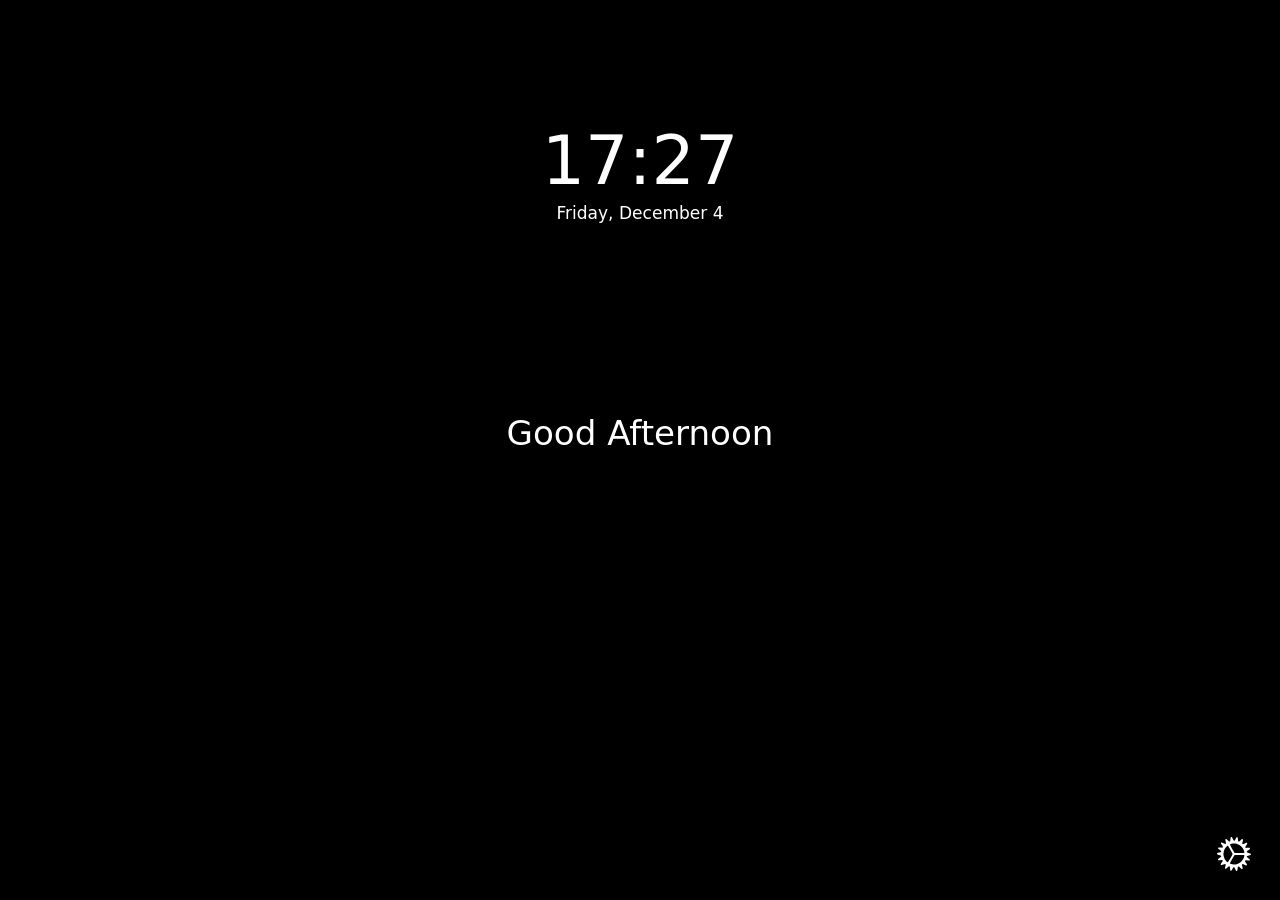
<file: index.html>
<!doctype html>
<html lang="en" dir="auto">

<head>
	<title>New tab</title>

	<meta charset="utf-8" />
	<meta name="theme-color" content="#000" />
	<meta name="mobile-web-app-capable" content="yes" />
	<meta name="apple-mobile-web-app-status-bar-style" content="black-translucent" />
	<meta name="viewport"
		content="width=device-width, initial-scale=1.0, viewport-fit=cover, maximum-scale=1.0, user-scalable=no" />

	<!-- icon -->
	<!-- manifest -->
	<script src="src/scripts/webext-storage.js"></script>
	<link rel="icon" href="/src/assets/favicon.ico" type="image/x-icon" id="favicon" />
	<link rel="apple-touch-icon" href="src/assets/apple-touch-icon.png" />
	<link rel="manifest" href="manifest.webmanifest">
	<!-- webext-storage -->

	<link rel="stylesheet" href="src/styles/style.css" />
	<style type="text/css" id="styles"></style>
	<style type="text/css" id="fontface"></style>

	<script src="src/scripts/help-mode.js" defer></script>
	<script src="src/scripts/main.js" defer></script>
</head>

<body class="init loading">
	<dialog id="contextmenu">
		<form id="editlink-form">
			<label id="edit-title" autofocus>
				<span class="trn">Title</span>
				<input id="e-title" type="text" name="e-title" maxlength="64" autocomplete="off"
					placeholder="Example" />
			</label>

			<label id="edit-url">
				<span class="trn">Link</span>
				<input id="e-url" type="text" name="e-url" maxlength="512" autocomplete="off" autocorrect="off"
					autocapitalize="off" placeholder="https://example.com" />
			</label>

			<label id="edit-icon">
				<span class="trn">Icon</span>
				<select name="edit-icon" id="e-icon-type">
					<option value="auto" class="trn">Website favicon</option>
					<option value="file" class="trn">Local file</option>
					<option value="url" class="trn">URL</option>
				</select>
			</label>

			<label id="edit-icon-file">
				<span class="trn">File</span>
				<input id="e-icon-file" type="file" name="edit-icon-file" accept="image/*" />
				<span id="e-icon-file-label" class="trn">No file chosen</span>
			</label>

			<label id="edit-icon-url">
				<span class="trn">URL</span>
				<input id="e-icon-url" type="url" name="e-icon-url" maxlength="7600" autocomplete="off"
					placeholder="https://example.com/favicon.ico" />
			</label>

			<hr />

			<!-- <button type="submit" class="trn" id="edit-inputs">Submit from inputs</button> -->
			<button type="submit" class="btn-red" id="edit-delete" formnovalidate>
				<svg xmlns="http://www.w3.org/2000/svg" fill="none" viewBox="0 0 24 24" stroke-width="1.5"
					stroke="currentColor">
					<path stroke-linecap="round" stroke-linejoin="round"
						d="m14.74 9-.346 9m-4.788 0L9.26 9m9.968-3.21c.342.052.682.107 1.022.166m-1.022-.165L18.16 19.673a2.25 2.25 0 0 1-2.244 2.077H8.084a2.25 2.25 0 0 1-2.244-2.077L4.772 5.79m14.456 0a48.108 48.108 0 0 0-3.478-.397m-12 .562c.34-.059.68-.114 1.022-.165m0 0a48.11 48.11 0 0 1 3.478-.397m7.5 0v-.916c0-1.18-.91-2.164-2.09-2.201a51.964 51.964 0 0 0-3.32 0c-1.18.037-2.09 1.022-2.09 2.201v.916m7.5 0a48.667 48.667 0 0 0-7.5 0" />
				</svg>

				<span class="trn">Delete something</span>
			</button>

			<button type="submit" id="edit-refresh">
				<svg xmlns="http://www.w3.org/2000/svg" fill="none" viewBox="0 0 24 24" stroke-width="1.5"
					stroke="currentColor">
					<path stroke-linecap="round" stroke-linejoin="round"
						d="M16.023 9.348h4.992v-.001M2.985 19.644v-4.992m0 0h4.992m-4.993 0 3.181 3.183a8.25 8.25 0 0 0 13.803-3.7M4.031 9.865a8.25 8.25 0 0 1 13.803-3.7l3.181 3.182m0-4.991v4.99" />
				</svg>

				<span class="trn">Refresh icon</span>
			</button>

			<button type="submit" id="edit-add">
				<svg xmlns="http://www.w3.org/2000/svg" fill="none" viewBox="0 0 24 24" stroke-width="1.5"
					stroke="currentColor">
					<path stroke-linecap="round" stroke-linejoin="round"
						d="M12 9v6m3-3H9m12 0a9 9 0 1 1-18 0 9 9 0 0 1 18 0Z" />
				</svg>

				<span class="trn">Add something</span>
			</button>

			<button type="submit" id="edit-pin">
				<svg xmlns="http://www.w3.org/2000/svg" fill="none" viewBox="0 0 24 24" stroke-width="1.5"
					stroke="currentColor">
					<path stroke-linecap="round" stroke-linejoin="round"
						d="M16.5 10.5V6.75a4.5 4.5 0 1 0-9 0v3.75m-.75 11.25h10.5a2.25 2.25 0 0 0 2.25-2.25v-6.75a2.25 2.25 0 0 0-2.25-2.25H6.75a2.25 2.25 0 0 0-2.25 2.25v6.75a2.25 2.25 0 0 0 2.25 2.25Z" />
				</svg>

				<span class="trn">Pin group</span>
			</button>

			<button type="submit" id="edit-unpin">
				<svg xmlns="http://www.w3.org/2000/svg" fill="none" viewBox="0 0 24 24" stroke-width="1.5"
					stroke="currentColor" class="size-6">
					<path stroke-linecap="round" stroke-linejoin="round"
						d="M13.5 10.5V6.75a4.5 4.5 0 1 1 9 0v3.75M3.75 21.75h10.5a2.25 2.25 0 0 0 2.25-2.25v-6.75a2.25 2.25 0 0 0-2.25-2.25H3.75a2.25 2.25 0 0 0-2.25 2.25v6.75a2.25 2.25 0 0 0 2.25 2.25Z" />
				</svg>

				<span class="trn">Unpin group</span>
			</button>

			<button type="submit" id="edit-unfolder">
				<svg xmlns="http://www.w3.org/2000/svg" fill="none" viewBox="0 0 24 24" stroke-width="1.5"
					stroke="currentColor">
					<path stroke-linecap="round" stroke-linejoin="round"
						d="M9 15 3 9m0 0 6-6M3 9h12a6 6 0 0 1 0 12h-3" />
				</svg>

				<span class="trn">Remove from folder</span>
			</button>

			<button type="submit" id="edit-apply">
				<svg xmlns="http://www.w3.org/2000/svg" fill="none" viewBox="0 0 24 24" stroke-width="1.5"
					stroke="currentColor">
					<path stroke-linecap="round" stroke-linejoin="round"
						d="M3 3v18h18V6l-3-3H3ZM7.5 3v6h9V3M6 21v-9h12v9M14.25 5.25v1.5" />
				</svg>
				<span class="trn">Apply changes</span>
			</button>
			<button type="submit" class="trn" id="edit-synced">Synced links cannot be modified</button>
		</form>

		<div id="contextActions">
			<button data-action="openTheseSettings" data-attribute="time_title" title="Open the time settings"
				aria-label="Open the time settings">
				<svg clip-rule="evenodd" fill-rule="evenodd" fill="currentColor" stroke-linejoin="round"
					stroke-miterlimit="2" viewBox="0 0 24 24" xmlns="http://www.w3.org/2000/svg">
					<g transform="translate(0)">
						<path d="m9 7h2v5h5v2h-7z" fill-rule="nonzero" />
						<path
							d="m22 12c0 5.523-4.477 10-10 10s-10-4.477-10-10 4.477-10 10-10 10 4.477 10 10zm-2 0c0 4.418-3.582 8-8 8s-8-3.582-8-8 3.582-8 8-8 8 3.582 8 8z" />
					</g>
				</svg>
				<span class="trn">Edit time settings</span>
			</button>

			<button data-action="openTheseSettings" data-attribute="main_title" title="Open the weather settings"
				aria-label="Open the weather settings">
				<svg clip-rule="evenodd" fill-rule="evenodd" stroke-linejoin="round" stroke-miterlimit="2"
					viewBox="0 0 24 24" xmlns="http://www.w3.org/2000/svg">
					<g fill="currentColor" transform="translate(-0 -.00002)">
						<path
							d="m12 16c2.209 0 4-1.791 4-4s-1.791-4-4-4-4 1.791-4 4 1.791 4 4 4zm0 2c3.314 0 6-2.686 6-6s-2.686-6-6-6-6 2.686-6 6 2.686 6 6 6z" />
						<path
							d="m11 0h2v4.062c-.328-.041-.661-.062-1-.062s-.672.021-1 .062zm-3.906 5.68-2.872-2.872-1.414 1.414 2.872 2.872c.411-.528.886-1.003 1.414-1.414zm-3.032 5.32h-4.062v2h4.062c-.041-.328-.062-.661-.062-1s.021-.672.062-1zm1.618 5.906-2.872 2.872 1.414 1.414 2.872-2.872c-.528-.411-1.003-.886-1.414-1.414zm5.32 3.032v4.062h2v-4.062c-.328.041-.661.062-1 .062s-.672-.021-1-.062zm5.906-1.618 2.872 2.872 1.414-1.414-2.872-2.872c-.411.528-.886 1.003-1.414 1.414zm3.032-5.32h4.062v-2h-4.062c.041.328.062.661.062 1s-.021.672-.062 1zm-1.618-5.906 2.872-2.872-1.414-1.414-2.872 2.872c.528.411 1.003.886 1.414 1.414z" />
					</g>
				</svg>

				<span class="trn">Edit weather & greetings</span>
			</button>

			<button data-action="openTheseSettings" data-attribute="quotes_title" title="Open the quotes settings"
				aria-label="Open the quotes settings">
				<svg clip-rule="evenodd" fill-rule="evenodd" fill="currentColor" stroke-linejoin="round"
					stroke-miterlimit="2" viewBox="0 0 24 24" xmlns="http://www.w3.org/2000/svg">
					<g fill-rule="nonzero" transform="translate(-.00001 0)">
						<path d="m9.135 9h3l-2.135 5.608h-3z" />
						<path d="m14.135 9h3l-2.135 5.608h-3z" />
					</g>
				</svg>

				<span class="trn">Edit quotes settings</span>
			</button>

			<button data-action="openTheseSettings" data-attribute="pomodoro_title" title="Open the pomodoro settings"
				aria-label="Open the pomodoro settings">
				<svg class="w-64 h-64" fill="currentColor" xmlns="http://www.w3.org/2000/svg" id="mdi-timer-outline"
					viewBox="0 0 24 24">
					<path
						d="M12,20A7,7 0 0,1 5,13A7,7 0 0,1 12,6A7,7 0 0,1 19,13A7,7 0 0,1 12,20M19.03,7.39L20.45,5.97C20,5.46 19.55,5 19.04,4.56L17.62,6C16.07,4.74 14.12,4 12,4A9,9 0 0,0 3,13A9,9 0 0,0 12,22C17,22 21,17.97 21,13C21,10.88 20.26,8.93 19.03,7.39M11,14H13V8H11M15,1H9V3H15V1Z">
					</path>
				</svg>

				<span class="trn">Edit pomodoro settings</span>
			</button>

			<button data-action="openTheseSettings" data-attribute="background_title"
				title="Open the background settings" aria-label="Open the background settings">
				<svg clip-rule="evenodd" fill="currentColor" fill-rule="evenodd" stroke-linejoin="round"
					stroke-miterlimit="2" viewBox="0 0 24 24" xmlns="http://www.w3.org/2000/svg">
					<g transform="translate(0 -.00001)">
						<path
							d="m7 7c-1.657 0-3 1.343-3 3s1.343 3 3 3 3-1.343 3-3-1.343-3-3-3zm-1 3c0-.552.448-1 1-1s1 .448 1 1-.448 1-1 1-1-.448-1-1z" />
						<path
							d="m3 3c-1.657 0-3 1.343-3 3v12c0 1.657 1.343 3 3 3h18c1.657 0 3-1.343 3-3v-12c0-1.657-1.343-3-3-3zm18 2h-18c-.552 0-1 .448-1 1v12c0 .552.448 1 1 1h4.314l6.878-6.879c1.172-1.171 3.072-1.171 4.243 0l3.565 3.565v-9.686c0-.552-.448-1-1-1zm0 14h-10.858l5.465-5.464c.39-.391 1.023-.391 1.414 0l4.886 4.886c-.159.341-.505.578-.907.578z" />
					</g>
				</svg>

				<span class="trn">Edit background settings</span>
			</button>

			<button data-action="add-new-link" title="Create a new quick link" aria-label="Create a new quick link">
				<svg clip-rule="evenodd" fill="currentColor" fill-rule="evenodd" stroke-linejoin="round"
					stroke-miterlimit="2" viewBox="0 0 24 24" xmlns="http://www.w3.org/2000/svg">
					<g fill-rule="nonzero">
						<path
							d="m14.828 12 1.415 1.414 2.828-2.828c1.562-1.562 1.562-4.095 0-5.657s-4.095-1.562-5.657 0l-2.828 2.828 1.414 1.415 2.828-2.829c.782-.781 2.048-.781 2.829 0s.781 2.047 0 2.829z" />
						<path
							d="m12 14.829 1.414 1.414-2.828 2.828c-1.562 1.562-4.095 1.562-5.657 0s-1.562-4.095 0-5.657l2.828-2.828 1.415 1.414-2.829 2.829c-.781.781-.781 2.047 0 2.828s2.048.781 2.829 0z" />
						<path
							d="m14.829 10.586c.39-.391.39-1.024 0-1.415-.391-.39-1.024-.39-1.415 0l-4.242 4.243c-.391.391-.391 1.024 0 1.414.39.391 1.023.391 1.414 0z" />
					</g>
				</svg>
				<span class="trn">Add new quick link</span>
			</button>
		</div>

		<div id="pomodoro-info">
			<hr />
			<div><span class="trn">Sessions today</span>: <span id="poms-today">0</span></div>
			<div><span class="trn">This week</span>: <span id="poms-week">0</span></div>
			<div><span class="trn">This month</span>: <span id="poms-month">0</span></div>
		</div>

		<div id="background-actions">
			<hr />
			<a id="download-background"></a>

			<div class="buttons">
				<button id="b_interface-background-mute" class="not-safari"
					title="Enable or disable background video sound"
					aria-label="Enable or disable background video sound">
					<span id="interface-background-mute-icon" class="iconContainer">
						<svg clip-rule="evenodd" fill-rule="evenodd" stroke-linecap="round" stroke-linejoin="round"
							viewBox="0 0 22 19" xmlns="http://www.w3.org/2000/svg">
							<path
								d="m17.25 9.75 2.25 2.25m0 0 2.25 2.25m-2.25-2.25 2.25-2.25m-2.25 2.25-2.25 2.25m-10.5-6 4.72-4.72c.141-.14.331-.219.53-.219.411 0 .75.338.75.749v15.88c0 .411-.339.749-.75.749-.199 0-.389-.079-.53-.219l-4.72-4.72h-2.24c-.88 0-1.704-.507-1.938-1.354-.214-.781-.323-1.586-.322-2.396 0-.83.112-1.633.322-2.396.234-.848 1.058-1.354 1.938-1.354z"
								fill="none" stroke="currentColor" stroke-width="2"
								transform="translate(-1.5 -2.56066)" />
						</svg>
					</span>

					<span class="trn" id="interface-background-mute-string">Mute video background</span>

					<span id="interface-background-unmute-icon" class="iconContainer">
						<svg clip-rule="evenodd" fill-rule="evenodd" stroke-linecap="round" stroke-linejoin="round"
							viewBox="0 0 22 19" xmlns="http://www.w3.org/2000/svg">
							<path
								d="m19.114 5.636c1.687 1.687 2.636 3.978 2.636 6.364s-.949 4.677-2.636 6.364m-2.651-10.076c2.036 2.036 2.036 5.388 0 7.424m-9.713-7.462 4.72-4.72c.141-.14.331-.219.53-.219.411 0 .75.338.75.749v15.88c0 .411-.339.749-.75.749-.199 0-.389-.079-.53-.219l-4.72-4.72h-2.24c-.88 0-1.704-.507-1.938-1.354-.214-.781-.323-1.586-.322-2.396 0-.83.112-1.633.322-2.396.234-.848 1.058-1.354 1.938-1.354z"
								fill="none" stroke="currentColor" stroke-width="2"
								transform="translate(-1.5 -2.56066)" />
						</svg>
					</span>

					<span class="trn" id="interface-background-unmute-string">Unmute video background</span>
				</button>

				<button id="b_interface-background-download" title="Download the current background"
					aria-label="Download the current background" class="idle">
					<span id="idle-download" class="iconContainer">
						<svg clip-rule="evenodd" fill-rule="evenodd" stroke-linejoin="round" stroke-miterlimit="2"
							viewBox="0 0 14 14" xmlns="http://www.w3.org/2000/svg">
							<g fill-rule="nonzero" fill="currentColor" transform="translate(-3.33333 -5.33333)">
								<path
									d="m9.167 6.167c0-.461.373-.834.833-.834s.833.373.833.834v5.964l2.703-2.702 1.178 1.179-4.714 4.714-4.714-4.714 1.179-1.179 2.702 2.702z" />
								<path
									d="m3.333 13.667h1.667v3.333h10v-3.333h1.667v3.333c0 .921-.746 1.667-1.667 1.667h-10c-.92 0-1.667-.746-1.667-1.667z" />
							</g>
						</svg>
					</span>

					<span id="is-downloading" class="iconContainer">
						<svg class="spin" fill="currentColor" viewBox="0 0 24 24" xmlns="http://www.w3.org/2000/svg">
							<path d="M12,1A11,11,0,1,0,23,12,11,11,0,0,0,12,1Zm0,19a8,8,0,1,1,8-8A8,8,0,0,1,12,20Z"
								opacity=".25" />
							<path
								d="M12,4a8,8,0,0,1,7.89,6.7A1.53,1.53,0,0,0,21.38,12h0a1.5,1.5,0,0,0,1.48-1.75,11,11,0,0,0-21.72,0A1.5,1.5,0,0,0,2.62,12h0a1.53,1.53,0,0,0,1.49-1.3A8,8,0,0,1,12,4Z" />
						</svg>
					</span>
					<span class="trn">Download background</span>
				</button>

				<button id="b_interface-background-pause" title="Lock the current background"
					aria-label="Lock the current background">
					<span id="interface-background-pause-icon" class="iconContainer">
						<svg fill="currentColor" clip-rule="evenodd" fill-rule="evenodd" stroke-linejoin="round"
							stroke-miterlimit="2" viewBox="0 0 18 21" xmlns="http://www.w3.org/2000/svg">
							<path
								d="m18 10.5c1.657 0 3 1.343 3 3v6c0 1.657-1.343 3-3 3h-12c-1.657 0-3-1.343-3-3v-6c0-1.657 1.343-3 3-3v-3c0-3.314 2.686-6 6-6s6 2.686 6 6zm-6-7c2.209 0 4 1.791 4 4v3h-8v-3c0-2.209 1.791-4 4-4zm6 9h-12c-.552 0-1 .448-1 1v6c0 .552.448 1 1 1h12c.552 0 1-.448 1-1v-6c0-.552-.448-1-1-1z"
								transform="translate(-3 -1.5)" />
						</svg>
					</span>

					<span class="trn" id="interface-background-pause-string">Lock current background</span>

					<span id="interface-background-play-icon" class="iconContainer">
						<svg fill="currentColor" clip-rule="evenodd" fill-rule="evenodd" stroke-linejoin="round"
							stroke-miterlimit="2" viewBox="0 0 18 21" xmlns="http://www.w3.org/2000/svg">
							<path
								d="m18 10.5c1.657 0 3 1.343 3 3v6c0 1.657-1.343 3-3 3h-12c-1.657 0-3-1.343-3-3v-6c0-1.657 1.343-3 3-3v-3c0-3.314 2.686-6 6-6 3.145 0 5.725 2.42 5.979 5.5h-2.01c-.246-1.973-1.929-3.5-3.969-3.5-2.209 0-4 1.791-4 4v3zm0 2h-12c-.552 0-1 .448-1 1v6c0 .552.448 1 1 1h12c.552 0 1-.448 1-1v-6c0-.552-.448-1-1-1z"
								transform="translate(-3 -1.5)" />
						</svg>
					</span>

					<span class="trn" id="interface-background-play-string">Unlock current background</span>
				</button>

				<button id="b_interface-background-refresh" class="refresh-btn" title="Change to another background"
					aria-label="Change to another background">
					<span class="iconContainer">
						<svg fill="currentColor" clip-rule="evenodd" fill-rule="evenodd" stroke-linejoin="round"
							stroke-miterlimit="2" viewBox="0 0 24 24" xmlns="http://www.w3.org/2000/svg">
							<path
								d="m20.3 13.43c-.521-.162-1.084.13-1.25.65-.967 2.956-3.76 4.956-6.87 4.92-3.888.044-7.125-3.113-7.18-7 .055-3.887 3.292-7.044 7.18-7 1.697-.004 3.343.587 4.65 1.67l-2.17-.36c-.054-.009-.108-.013-.162-.013-.49 0-.911.359-.988.843-.009.054-.013.108-.013.162 0 .49.359.911.843.988l4.24.7h.17c.116 0 .231-.02.34-.06.037-.014.07-.034.1-.06.072-.027.139-.064.2-.11l.09-.11c0-.05.09-.09.13-.15s0-.1.05-.14c.028-.058.051-.118.07-.18l.75-4c.012-.063.018-.126.018-.19 0-.558-.46-1.018-1.018-1.018-.487 0-.909.35-1 .828l-.27 1.45c-1.674-1.45-3.815-2.25-6.03-2.25-4.985-.044-9.125 4.015-9.18 9 .055 4.985 4.195 9.044 9.18 9 3.999.061 7.593-2.514 8.82-6.32.027-.092.041-.188.041-.284 0-.451-.305-.849-.741-.966z"
								fill-rule="nonzero" transform="matrix(1.33257 0 0 1.33257 -3.99772 -3.98641)" />
						</svg>
					</span>
					<span class="trn">Next background</span>
				</button>
			</div>
		</div>
	</dialog>

	<dialog id="element-mover" class="hidden">
		<div id="grid-selection">
			<p class="trn">Editing</p>
			<h3 id="mover-title" class="trn">No selection</h3>
		</div>

		<div>
			<p class="trn">Grid position</p>
			<div id="grid-mover" class="mover">
				<button type="button" data-row="-1">
					<i class="chevron rotate-half"></i>
				</button>
				<button type="button" data-col="-1">
					<i class="chevron rotate-quart"></i>
				</button>
				<button type="button" data-col="1">
					<i class="chevron rotate-quart-r"></i>
				</button>
				<button type="button" data-row="1">
					<i class="chevron"></i>
				</button>
			</div>
		</div>
		<div id="grid-spanner-container">
			<button class="grid-spanner trn" id="grid-span-rows">Fill row</button>
			<button class="grid-spanner trn" id="grid-span-cols">Fill column</button>
		</div>
		<div>
			<p class="trn">Box alignment</p>
			<div id="box-alignment-mover" class="mover">
				<button type="button" data-align="baseline">
					<i class="box-corner"></i>
				</button>
				<button type="button" data-align="baseline center">
					<i class="box-side rotate-half"></i>
				</button>
				<button type="button" data-align="baseline end">
					<i class="box-corner rotate-quart"></i>
				</button>
				<button type="button" data-align="center baseline">
					<i class="box-side rotate-quart"></i>
				</button>
				<button type="button" data-align="center">
					<i class="box-center"></i>
				</button>
				<button type="button" data-align="center end">
					<i class="box-side rotate-quart-r"></i>
				</button>
				<button type="button" data-align="end baseline">
					<i class="box-corner rotate-quart-r"></i>
				</button>
				<button type="button" data-align="end center">
					<i class="box-side"></i>
				</button>
				<button type="button" data-align="end">
					<i class="box-corner rotate-half"></i>
				</button>
			</div>
		</div>
		<div>
			<p class="trn">Text alignment</p>
			<div id="text-alignment-mover" class="mover">
				<button data-align="left">
					<i class="text-left"></i>
				</button>
				<button data-align="center">
					<i class="text-center"></i>
				</button>
				<button data-align="right">
					<i class="text-right"></i>
				</button>
			</div>
		</div>

		<div id="close-mover-wrapper">
			<hr />

			<button id="b_resetlayout" class="trn btn-red">Reset layout</button>
			<button id="close-mover" class="trn">Done</button>
		</div>
	</dialog>

	<div id="background-wrapper" class="hidden" data-type="images" data-texture="none">
		<div id="background-media"></div>
		<div id="background-color"></div>
		<div id="background-texture"></div>
	</div>

	<main id="interface">
		<div id="time">
			<div id="time-container" data-hide="clock">
				<div id="clock-wrapper" class="clock-wrapper" data-index="0">
					<h1 class="digital" data-hide="clock">
						<span class="digital-hh-leading-zero">0</span><span class="digital-hh"></span><span
							class="digital-hh-separator">:</span><span class="digital-mm"></span><span
							class="digital-mm-separator">:</span><span class="digital-ss"></span><span
							class="digital-number-width">0</span><span class="digital-ampm">
							<span class="digital-am">am</span><span class="digital-pm">pm</span>
						</span>
					</h1>

					<div class="analog" data-hide="clock">
						<div class="analog-face">
							<span>12</span>
							<span>3</span>
							<span>6</span>
							<span>9</span>
						</div>

						<div class="analog-center"></div>
						<span class="analog-hours"></span>
						<span class="analog-minutes"></span>
						<span class="analog-seconds"></span>
					</div>

					<p class="clock-region">Paris</p>

					<p class="clock-date" data-hide="date">
						<span class="clock-date-aa"></span>
						<span class="clock-date-aa-separator"></span>
						<span class="clock-date-bb"></span>
						<span class="clock-date-bb-separator"></span>
						<span class="clock-date-cc"></span>
						<span class="clock-date-secondary"></span>
					</p>
				</div>
			</div>
		</div>

		<div id="main" class="hidden">
			<h2 id="greetings" data-hide="greetings">
				<span id="greeting"></span>
				<span id="greeting-name"></span>
			</h2>

			<a id="weather" class="wait init" rel="noreferrer">
				<div id="description" data-hide="weatherdesc">
					<p id="current">
						<span id="current-desc"></span>
						<span id="current-temp"></span>
					</p>
					<p id="forecast">forecast</p>
				</div>

				<div id="tempContainer" data-hide="weathericon">
					<span id="weather-icon" data-daytime="day" data-condition="fewclouds"></span>
					<p>00</p>
				</div>
			</a>
		</div>


		<form id="sb_container" class="hidden">
			<div id="searchbar-wrapper">
				<input id="searchbar" type="text" name="searchbar" autocomplete="off" spellcheck="false"
					aria-label="Search bar" />

				<div id="sb-buttons">
					<button id="sb_empty" aria-label="Empty search" type="button" disabled>✕</button>

					<hr />

					<button id="sb_submit" aria-label="Submit search" type="submit" disabled>
						<img src="[data-uri]"
							class="default-search-icon" draggable="false" alt="" />
					</button>
				</div>
			</div>

			<ul id="sb-suggestions"></ul>
		</form>

		<div id="pomodoro_container" class="hidden">
			<fieldset id="pmdr_modes" class="glass">
				<div class="pomodoro_mode" tabindex="0">
					<input type="radio" id="pmdr-pomodoro" name="pomodoro_modes" value="pomodoro" checked />
					<label for="pmdr-pomodoro" class="trn">Pomodoro</label>
				</div>

				<div class="pomodoro_mode" tabindex="0">
					<input type="radio" id="pmdr-break" name="pomodoro_modes" value="break" />
					<label class="trn" for="pmdr-break">Break</label>
				</div>

				<div class="pomodoro_mode" tabindex="0">
					<input type="radio" id="pmdr-longbreak" name="pomodoro_modes" value="longbreak" />
					<label class="trn" for="pmdr-longbreak">Long break</label>
				</div>

				<span class="glider"></span>
			</fieldset>

			<span id="pmdr_timer">00:00</span>

			<div id="bottomControls">
				<button id="pmdr_start" class="glass">
					<svg class="w-64 h-64" fill="currentColor" xmlns="http://www.w3.org/2000/svg" viewBox="0 0 384 512">
						<path
							d="M73 39c-14.8-9.1-33.4-9.4-48.5-.9S0 62.6 0 80L0 432c0 17.4 9.4 33.4 24.5 41.9s33.7 8.1 48.5-.9L361 297c14.3-8.7 23-24.2 23-41s-8.7-32.2-23-41L73 39z">
						</path>
					</svg>
				</button>

				<button id="pmdr_pause" class="glass">
					<svg class="w-64 h-64" fill="currentColor" xmlns="http://www.w3.org/2000/svg" viewBox="0 0 320 512">
						<path
							d="M48 64C21.5 64 0 85.5 0 112L0 400c0 26.5 21.5 48 48 48l32 0c26.5 0 48-21.5 48-48l0-288c0-26.5-21.5-48-48-48L48 64zm192 0c-26.5 0-48 21.5-48 48l0 288c0 26.5 21.5 48 48 48l32 0c26.5 0 48-21.5 48-48l0-288c0-26.5-21.5-48-48-48l-32 0z">
						</path>
					</svg>
				</button>

				<button id="pmdr_reset" class="glass">
					<svg fill="currentColor" clip-rule="evenodd" fill-rule="evenodd" stroke-linejoin="round"
						stroke-miterlimit="2" viewBox="0 0 24 24" xmlns="http://www.w3.org/2000/svg">
						<path
							d="m20.3 13.43c-.521-.162-1.084.13-1.25.65-.967 2.956-3.76 4.956-6.87 4.92-3.888.044-7.125-3.113-7.18-7 .055-3.887 3.292-7.044 7.18-7 1.697-.004 3.343.587 4.65 1.67l-2.17-.36c-.054-.009-.108-.013-.162-.013-.49 0-.911.359-.988.843-.009.054-.013.108-.013.162 0 .49.359.911.843.988l4.24.7h.17c.116 0 .231-.02.34-.06.037-.014.07-.034.1-.06.072-.027.139-.064.2-.11l.09-.11c0-.05.09-.09.13-.15s0-.1.05-.14c.028-.058.051-.118.07-.18l.75-4c.012-.063.018-.126.018-.19 0-.558-.46-1.018-1.018-1.018-.487 0-.909.35-1 .828l-.27 1.45c-1.674-1.45-3.815-2.25-6.03-2.25-4.985-.044-9.125 4.015-9.18 9 .055 4.985 4.195 9.044 9.18 9 3.999.061 7.593-2.514 8.82-6.32.027-.092.041-.188.041-.284 0-.451-.305-.849-.741-.966z"
							fill-rule="nonzero" transform="matrix(1.33257 0 0 1.33257 -3.99772 -3.98641)" />
					</svg>
				</button>

				<label id="focus-toggle" tabindex="0">
					<input type="checkbox" id="pmdr-focus" name="pmdr-focus" value="pmdr-focus" />
					<span class="slider" for="pmdr-focus"></span>
					<span class="trn">Focus</span>
				</label>
			</div>
		</div>

		<div id="linkblocks">
			<div id="link-mini">
				<div></div>
			</div>
		</div>

		<div id="quotes_container" class="hidden">
			<p id="quote"></p>
			<p id="author"></p>
		</div>
	</main>

	<div id="credit-container">
		<div id="credit"></div>
	</div>

	<div id="show-settings" data-hide="settingsicon">
		<button aria-label="Toggle settings menu" title="Toggle settings menu">
			<img src="[data-uri]"
				alt="" draggable="false" />
		</button>
	</div>

	<aside id="settings" class="init hidden" style="display: none">
		<div id="mobile-drag-zone">
			<div></div>
		</div>

		<div id="supporters-notif-container" class="dropdown">
			<div id="supporters-notif" tabindex="0">
				<button id="supporters-notif-close" tabindex="0">
					<svg xmlns="http://www.w3.org/2000/svg" fill="none" viewBox="0 0 24 24" stroke-width="1.5"
						class="size-6">
						<path stroke-linecap="round" stroke-linejoin="round" d="M6 18 18 6M6 6l12 12" />
					</svg>
				</button>

				<div id="supporters-notif-content">
					<h3 id="supporters-notif-title"></h3>
					<button id="supporters-notif-button"></button>
				</div>
			</div>
		</div>

		<div id="settings-notifications">
			<div class="settings-title"></div>

			<div class="param" id="accept-permissions">
				<div class="wrapper">
					<label for="b_accept-permissions" class="trn">Synchronized links require the user to accept
						permissions</label>
					<button id="b_accept-permissions" class="param-btn trn">Ask permission</button>
				</div>
			</div>
		</div>

		<div class="settings-title" id="general_title">
			<h2 class="trn">General</h2>
		</div>

		<div class="param">
			<div class="showall wrapper">
				<label for="i_showall" class="trn">Show all settings</label>
				<input id="i_showall" class="switch" type="checkbox" />
			</div>

			<hr />

			<div class="choose_language wrapper">
				<label for="i_lang" class="trn">Language</label>
				<select id="i_lang" class="lang"></select>
			</div>

			<div class="as as_visuals dropdown">
				<hr />

				<div class="darkmode wrapper">
					<label for="i_dark" class="trn">Dark mode</label>
					<select id="i_dark" class="theme">
						<option value="system" class="trn">System</option>
						<option value="auto" class="trn">At night</option>
						<option value="enable" class="trn">Enabled</option>
						<option value="disable" class="trn">Disabled</option>
					</select>
				</div>

				<hr />

				<div class="wrapper" id="tabtitle">
					<span>
						<span class="trn">Tab appearance</span>
						<button class="tooltip tttab" title="Tips on tab appearance"
							aria-label="Tips on tab appearance">
							?
						</button>
					</span>

					<div class="split-inputs">
						<input type="text" name="favicon" id="i_favicon" maxlength="2" placeholder="🌤"
							aria-label="Tab favicon" class="not-safari not-edge" autocomplete="off" autocorrect="off"
							spellcheck="false" />
						<input type="text" name="tabtitle" id="i_tabtitle" maxlength="80" placeholder="New tab"
							aria-label="Tab title" autocomplete="off" spellcheck="false" />
					</div>
				</div>

				<div class="tooltiptext dropdown tttab">
					<span class="trn">The icon and title that appear on your tab. You can put any emoji.</span>
					<a class="trn" href="https://pro-bandey.github.io/DashX/overview/#newtab-appearance" rel="noreferrer noopener" target="_blank">Learn
						more</a>
				</div>

				<hr />

				<div class="settingshide wrapper">
					<span>
						<label for="i_settingshide" class="trn">Hide settings icon</label>
						<button class="tooltip tthidesettingsicon" title="What does this do?"
							aria-label="What does this do?">
							?
						</button>
					</span>
					<input id="i_settingshide" class="switch" type="checkbox" />
				</div>

				<p class="tooltiptext dropdown tthidesettingsicon">
					<span class="trn">When this is enabled, clicking the bottom right corner will still open
						settings.</span>
					<a class="trn" href="https://pro-bandey.github.io/DashX/overview/#hide-settings" rel="noreferrer noopener" target="_blank">Learn
						more</a>
				</p>
			</div>
		</div>

		<div class="settings-title" id="background_title">
			<h2 class="trn">Background</h2>
		</div>

		<div class="param">
			<div class="wrapper">
				<label for="i_type" class="trn">Background type</label>
				<select id="i_type">
					<option value="images" class="trn">Images</option>
					<option value="videos" class="trn">Videos</option>
					<option value="files" class="trn">Local files</option>
					<option value="urls" class="trn">URLs</option>
					<option value="color" class="trn">Solid color</option>
				</select>
			</div>

			<div id="background-provider-option" class="as as_provider dropdown">
				<hr />

				<div class="wrapper">
					<label for="i_background-provider" class="trn">Provider</label>
					<select id="i_background-provider"></select>
				</div>

				<div id="background-user-coll-option" class="dropdown">
					<hr />

					<div class="wrapper">
						<span>
							<label for="i_collection" class="trn">Custom collection</label>
							<button class="tooltip ttcoll" title="Tips on Unsplash collections"
								aria-label="Tips on Unsplash collections">
								?
							</button>
						</span>

						<form id="f_background-user-coll" class="network-form">
							<div>
								<input type="text" name="background-user-coll" id="i_background-user-coll"
									placeholder="XSCVKUH" aria-label="Background collections" maxlength="256" />
								<button type="submit">
									<span></span>
								</button>
							</div>
							<small class="network-form-warning"></small>
						</form>
					</div>

					<p class="tooltiptext dropdown ttcoll">
						<span class="trn">Type the collection ID from its URL, add more by separating them with a
							comma.</span>
						<a class="trn" href="https://pro-bandey.github.io/DashX/overview/#collection" rel="noreferrer noopener" target="_blank">Learn
							more</a>
					</p>
				</div>

				<div id="background-user-search-option" class="dropdown">
					<hr />

					<div class="wrapper">
						<label for="i_background-user-search" class="trn">Custom search</label>

						<form id="f_background-user-search" class="network-form">
							<div>
								<input type="text" name="background-user-search" id="i_background-user-search"
									placeholder="nature, winter" aria-label="Background search" maxlength="256"
									autocomplete="off" />
								<button type="submit">
									<span></span>
								</button>
							</div>
							<small class="network-form-warning"></small>
						</form>
					</div>
				</div>
			</div>

			<div id="background-freq-option" class="dropdown">
				<hr />

				<div class="wrapper freq_wrap">
					<label for="i_freq" class="trn">Frequency</label>

					<div class="split-inputs">
						<select id="i_freq">
							<option value="tabs" class="trn">Every tab</option>
							<option value="hour" class="trn">Every hour</option>
							<option value="period" class="trn">Daylight</option>
							<option value="day" class="trn">Every day</option>
							<option value="pause" class="trn">Locked</option>
						</select>
						<button id="i_refresh" class="input-btn refresh-btn icon-only" title="Next background"
							aria-label="Next background">
							<span>
								<svg viewBox="0 0 24 24" fill="none" xmlns="http://www.w3.org/2000/svg">
									<path
										d="M13.1459 11.0499L12.9716 9.05752L15.3462 8.84977C14.4471 7.98322 13.2242 7.4503 11.8769 7.4503C9.11547 7.4503 6.87689 9.68888 6.87689 12.4503C6.87689 15.2117 9.11547 17.4503 11.8769 17.4503C13.6977 17.4503 15.2911 16.4771 16.1654 15.0224L18.1682 15.5231C17.0301 17.8487 14.6405 19.4503 11.8769 19.4503C8.0109 19.4503 4.87689 16.3163 4.87689 12.4503C4.87689 8.58431 8.0109 5.4503 11.8769 5.4503C13.8233 5.4503 15.5842 6.24474 16.853 7.52706L16.6078 4.72412L18.6002 4.5498L19.1231 10.527L13.1459 11.0499Z"
										fill="currentColor" />
								</svg>
							</span>
						</button>
					</div>
				</div>
			</div>

			<div id="local_options" class="dropdown">
				<hr />

				<div class="wrapper">
					<span class="trn">My files (images or videos)</span>

					<label id="lbl_background-upload" title="Upload new background" aria-label="Upload new background">
						<span class="param-btn">
							<img src="src/assets/labels/add.svg" height="13" alt="" />
							<span class="trn">Add new</span>
						</span>
						<input id="i_background-upload" type="file" name="background_file" multiple
							accept="image/*, video/mp4, video/webm" />
					</label>
				</div>

				<div class="wrapper" id="thumbnails-container"></div>

				<div id="background-local-actions" class="wrapper">
					<div>
						<button id="b_thumbnail-zoom" class="param-btn" title="Increase background size on grid"
							aria-label="Increase background size on grid">
							<img src="src/assets/labels/zoom-out.svg" height="15" alt="" />
							<span class="trn">View</span>
						</button>
					</div>
					<div>
						<button id="b_thumbnail-options" class="param-btn" title="Show background options"
							aria-label="Show background options">
							<img src="src/assets/labels/options.svg" height="15" alt="" />
							<span class="trn">Options</span>
						</button>

						<button id="b_thumbnail-remove" class="param-btn btn-red" title="Delete selected background"
							aria-label="Delete selected background">
							<!-- prettier-ignore -->
							<svg height="13" viewBox="0 0 24 24" xmlns="http://www.w3.org/2000/svg">
								<g fill="currentColor">
									<path
										d="m8 11c-.55228 0-1 .4477-1 1s.44772 1 1 1h8c.5523 0 1-.4477 1-1s-.4477-1-1-1z" />
									<path clip-rule="evenodd"
										d="m1 5c0-2.20914 1.79086-4 4-4h14c2.2091 0 4 1.79086 4 4v14c0 2.2091-1.7909 4-4 4h-14c-2.20914 0-4-1.7909-4-4zm4-2h14c1.1046 0 2 .89543 2 2v14c0 1.1046-.8954 2-2 2h-14c-1.10457 0-2-.8954-2-2v-14c0-1.10457.89543-2 2-2z"
										fill-rule="evenodd" />
								</g>
							</svg>

							<span class="trn">Remove</span>
						</button>
					</div>
				</div>

				<div id="background-file-options" class="dropdown">
					<div id="background-file-image">
						<div class="wrapper">
							<label for="i_background-vertical" class="trn">Vertical</label>
							<input id="i_background-vertical" name="background-vertical" type="range" class="range"
								min="0" max="100" step="3" value="50" />
						</div>

						<div class="wrapper">
							<label for="i_background-horizontal" class="trn">Horizontal</label>
							<input id="i_background-horizontal" name="background-horizontal" type="range" class="range"
								min="0" max="100" step="3" value="50" />
						</div>

						<div class="wrapper">
							<label for="i_background-size" class="trn">Size</label>
							<input id="i_background-size" name="background-size" type="range" min="100" max="200"
								value="100" step="3" class="range" />
						</div>
					</div>

					<div id="background-file-video">
						<div class="wrapper">
							<label for="i_background-video-zoom" class="trn">Zoom</label>
							<input id="i_background-video-zoom" name="background-video-zoom" type="range" min="1"
								max="2" value="1" step=".1" class="range" />
						</div>

						<div class="wrapper">
							<label for="i_background-playback-speed" class="trn">Playback speed</label>
							<input id="i_background-playback-speed" name="background-playback-speed" type="range"
								min=".2" max="2" value="1" step=".2" class="range" />
						</div>

						<div class="wrapper">
							<label for="i_background-loop-fade" class="trn">Loop fade</label>
							<input id="i_background-loop-fade" name="background-loop-fade" type="range" min="0"
								max="6000" value="4000" step="400" class="range" />
						</div>
					</div>
				</div>

				<p class="tooltiptext trn" id="background-local-tooltip">Use the button above to import files from your
					device and set them as backgrounds in DashX.</p>
			</div>

			<div id="background-urls-option" class="dropdown">
				<hr />

				<div class="wrapper">
					<label for="b_background-urls" class="trn">Background URLs</label>
					<button id="b_background-urls" class="param-btn" disabled>Apply changes</button>
				</div>

				<div id="background-urls-editor"></div>
			</div>

			<div id="solid_options" class="dropdown">
				<hr />

				<div class="wrapper">
					<label for="i_solid-background" class="trn">Background color</label>

					<div id="solid-background" class="color-button">
						<input type="color" id="i_solid-background" name="solid-background" tabindex="-1" />
						<button id="b_solid-background" class="trn">Pick a Color</button>
					</div>
				</div>
			</div>

			<div class="as as_video_sound dropdown">
				<div id="background-video-sound-options" class="dropdown not-safari">
					<hr />

					<div class="wrapper">
						<label for="i_background-mute-videos" class="trn">Mute videos</label>
						<input id="i_background-mute-videos" class="switch" type="checkbox" />
					</div>
				</div>
			</div>

			<div id="background-filters-options" class="dropdown">
				<hr />

				<div class="wrapper">
					<label for="i_blur" class="trn">Blur intensity</label>
					<input id="i_blur" type="range" name="background_blur" min="0" max="50" value="0" step="1"
						class="range" />
				</div>

				<hr />

				<div class="wrapper">
					<label for="i_bright" class="trn">Brightness</label>
					<input id="i_bright" type="range" class="range" name="background_bright" min=".2" max="1"
						value=".80" step=".01" />
				</div>

				<div class="as as_fadein dropdown">
					<hr />

					<div class="wrapper">
						<label for="i_fadein" class="trn">Fade in time</label>
						<input id="i_fadein" type="range" class="range" name="background_fadein" min="0" max="1200"
							value="400" step="100" />
					</div>
				</div>
			</div>

			<div class="as as_texture dropdown">
				<hr />

				<div class="wrapper">
					<label for="i_texture" class="trn">Texture overlay</label>

					<select id="i_texture">
						<option value="none" class="trn">None</option>
						<option value="grain" class="trn">Grain</option>
						<option value="vectorGrain" class="trn">Vector grain</option>
						<option value="diagonalDots" class="trn">Diagonal dots</option>
						<option value="verticalDots" class="trn">Vertical dots</option>
						<option value="topographic" class="trn">Topographic</option>
						<option value="aztec" class="trn">Aztec</option>
						<option value="checkerboard" class="trn">Checkerboard</option>
						<option value="isometric" class="trn">Isometric</option>
						<option value="circuitBoard" class="trn">Circuit board</option>
						<option value="ticTacToe" class="trn">Tic-tac-toe</option>
						<option value="endlessClouds" class="trn">Endless clouds</option>
						<option value="waves" class="trn">Waves</option>
						<option value="honeycomb" class="trn">Honeycomb</option>
						<option value="grid" class="trn">Grid</option>
						<option value="verticalLines" class="trn">Vertical lines</option>
						<option value="horizontalLines" class="trn">Horizontal lines</option>
						<option value="diagonalLines" class="trn">Diagonal lines</option>
						<option value="verticalStripes" class="trn">Vertical stripes</option>
						<option value="horizontalStripes" class="trn">Horizontal stripes</option>
						<option value="diagonalStripes" class="trn">Diagonal stripes</option>
					</select>
				</div>

				<div id="background-texture-options" class="dropdown shown">
					<div id="background-texture-color-option" class="dropdown">
						<hr />

						<div class="wrapper">
							<label for="i_texture-color" class="trn">Texture color</label>

							<div id="texture-color" class="color-button">
								<input type="color" id="i_texture-color" name="texture-color" tabindex="-1" />
								<button id="b_texture-color" class="trn">Pick a Color</button>
							</div>
						</div>
					</div>

					<hr />

					<div class="wrapper">
						<label for="i_texture-opacity" class="trn">Texture opacity</label>
						<input id="i_texture-opacity" name="texture-opacity" class="range" type="range" />
					</div>

					<hr />

					<div class="wrapper">
						<label for="i_texture-size" class="trn">Texture density</label>
						<input id="i_texture-size" name="texture-size" class="range" type="range" />
					</div>
				</div>
			</div>
		</div>

		<div class="settings-title" id="links_title">
			<h2 class="trn">Quick Links</h2>

			<button class="tooltip ttlinks" title="Tips on Quick Links" aria-label="Tips on Quick Links">?</button>

			<p class="tooltiptext dropdown ttlinks">
				<span class="trn">These are DashX's bookmarks. Edit your Quick Links by right clicking the
					icon.</span>
				<a class="trn" href="https://pro-bandey.github.io/DashX/overview/#quick-links" rel="noreferrer noopener" target="_blank">Learn more</a>
			</p>
		</div>

		<div class="param">
			<div class="activate_quicklinks wrapper">
				<label for="i_quicklinks" class="trn">Enable</label>
				<input id="i_quicklinks" class="switch" type="checkbox" />
			</div>

			<div id="quicklinks_options" class="dropdown">
				<hr />

				<div class="wrapper">
					<label for="i_addlink" class="trn">Add link</label>
					<form id="f_addlink">
						<div>
							<div>
								<input type="text" name="addlink-title" id="i_addlink-title" maxlength="64"
									placeholder="Title" aria-label="Add title to new link" autocomplete="off" />
								<input type="text" name="addlink-url" id="i_addlink-url" minlength="3" maxlength="512"
									placeholder="example.com" aria-label="Add URL to new link" autocomplete="off"
									autocorrect="off" autocapitalize="off" spellcheck="false" required="true" />
							</div>

							<button type="submit" id="i_addlink">
								<span></span>
							</button>
						</div>
					</form>
				</div>

				<div class="not-safari not-online">
					<hr />

					<div class="wrapper">
						<label for="b_importbookmarks" class="trn">Import bookmarks</label>
						<div>
							<button id="b_importbookmarks" class="param-btn trn">Import</button>
						</div>
					</div>
				</div>

				<hr />

				<div class="wrapper">
					<label for="i_linkgroups" class="trn">Show groups</label>
					<input id="i_linkgroups" class="switch" type="checkbox" />
				</div>

				<div class="as as_link dropdown">
					<p class="tooltiptext dropdown">
						<span class="trn">Organize your links even more with pages. Right click next to a page to add
							another.</span>
						<a class="trn" href="overview#links" rel="noreferrer noopener" target="_blank">Learn more</a>
					</p>

					<div class="not-safari">
						<hr />

						<div class="linknewtab wrapper">
							<label for="i_linknewtab" class="trn">Open in new tab</label>
							<input id="i_linknewtab" class="switch" type="checkbox" />
						</div>
					</div>

					<hr />

					<div class="wrapper">
						<label for="i_icon_radius" class="trn">Icon corner radius</label>
						<input id="i_icon_radius" type="range" name="i_icon_radius" min="0" max="2.4" step="0.1"
							value="1.1" class="range" />
					</div>

					<hr />

					<div class="wrapper">
						<label for="i_row" class="trn">Links per row</label>
						<input id="i_row" type="range" name="i_row" min="1" max="16" step="1" value="8" class="range" />
					</div>

					<hr />

					<div class="linkstyle wrapper">
						<label for="i_linkstyle" class="trn">Style</label>

						<div class="split-inputs">
							<button id="b_showtitles" class="input-btn on" aria-label="Toggle link titles"
								title="Toggle link titles">
								<span>T</span>
							</button>

							<button id="b_showbackgrounds" class="input-btn on" aria-label="Toggle link backgrounds"
								title="Toggle link backgrounds">
								<span></span>
							</button>

							<select id="i_linkstyle">
								<option value="large" class="trn">Large</option>
								<option value="medium" class="trn">Medium</option>
								<option value="small" class="trn">Small</option>
								<option value="inline" class="trn">Inline</option>
								<option value="text" class="trn">Text</option>
							</select>
						</div>
					</div>
				</div>
			</div>
		</div>

		<div class="settings-title" id="time_title">
			<h2 class="trn">Time & Date</h2>
		</div>

		<div class="param">
			<div class="wrapper">
				<label for="i_time" class="trn">Enable</label>
				<input id="i_time" class="switch" type="checkbox" />
			</div>

			<div id="time_options" class="dropdown">
				<hr />

				<div class="seconds wrapper">
					<label for="i_seconds" class="trn">Show seconds</label>
					<input id="i_seconds" class="switch" type="checkbox" />
				</div>

				<hr />

				<div class="wrapper">
					<label for="i_analog" class="trn">Analog clock</label>
					<input id="i_analog" class="switch" type="checkbox" />
				</div>

				<hr />

				<div id="clocktype_options" class="as as_clocktype dropdown">
					<div id="analog_options" class="dropdown">
						<div id="w_clockshape" class="wrapper">
							<label for="i_clockshape" class="trn">Clock shape</label>
							<select id="i_clockshape" class="">
								<option value="round" class="trn">Round</option>
								<option value="square" class="trn">Square</option>
								<option value="rectangle" class="trn">Rectangle</option>
							</select>
						</div>

						<hr />

						<div class="wrapper">
							<label for="i_clockface" class="trn">Clock face</label>
							<select id="i_clockface" class="">
								<option value="none" class="trn">None</option>
								<option value="number" class="trn">Numbers</option>
								<option value="roman" class="trn">Romans</option>
								<option value="marks" class="trn">Marks</option>
								<option value="swiss" class="trn">Swiss railway</option>
								<option value="braun" class="trn">Braun</option>
							</select>
						</div>

						<hr />

						<div class="wrapper">
							<label for="i_clockhands" class="trn">Clock hands</label>
							<select id="i_clockhands" class="">
								<option value="modern" class="trn">Modern</option>
								<option value="classic" class="trn">Classic</option>
								<option value="swiss" class="trn">Swiss railway</option>
								<option value="braun" class="trn">Braun</option>
								<option value="apple" class="trn">Apple Watch</option>
							</select>
						</div>

						<hr />

						<div class="wrapper">
							<label for="i_analog-background-opacity" class="trn">Clock background</label>

							<div id="analog-background-range" class="split-inputs split-range">
								<input id="i_analog-background-opacity" name="i_analog-background-opacity" class="range"
									type="range" min="0" max="15" step="1" />

								<button id="i_analog-background-shade" title="Clock background shade"
									class="input-btn icon-only">
									<span data-value="light">
										<svg xmlns="http://www.w3.org/2000/svg" viewBox="0 0 24 24" fill="currentColor">
											<path
												d="M12 2.25a.75.75 0 0 1 .75.75v2.25a.75.75 0 0 1-1.5 0V3a.75.75 0 0 1 .75-.75ZM7.5 12a4.5 4.5 0 1 1 9 0 4.5 4.5 0 0 1-9 0ZM18.894 6.166a.75.75 0 0 0-1.06-1.06l-1.591 1.59a.75.75 0 1 0 1.06 1.061l1.591-1.59ZM21.75 12a.75.75 0 0 1-.75.75h-2.25a.75.75 0 0 1 0-1.5H21a.75.75 0 0 1 .75.75ZM17.834 18.894a.75.75 0 0 0 1.06-1.06l-1.59-1.591a.75.75 0 1 0-1.061 1.06l1.59 1.591ZM12 18a.75.75 0 0 1 .75.75V21a.75.75 0 0 1-1.5 0v-2.25A.75.75 0 0 1 12 18ZM7.758 17.303a.75.75 0 0 0-1.061-1.06l-1.591 1.59a.75.75 0 0 0 1.06 1.061l1.591-1.59ZM6 12a.75.75 0 0 1-.75.75H3a.75.75 0 0 1 0-1.5h2.25A.75.75 0 0 1 6 12ZM6.697 7.757a.75.75 0 0 0 1.06-1.06l-1.59-1.591a.75.75 0 0 0-1.061 1.06l1.59 1.591Z" />
										</svg>
									</span>

									<span data-value="dark">
										<svg xmlns="http://www.w3.org/2000/svg" viewBox="0 0 24 24" fill="currentColor">
											<path fill-rule="evenodd"
												d="M9.528 1.718a.75.75 0 0 1 .162.819A8.97 8.97 0 0 0 9 6a9 9 0 0 0 9 9 8.97 8.97 0 0 0 3.463-.69.75.75 0 0 1 .981.98 10.503 10.503 0 0 1-9.694 6.46c-5.799 0-10.5-4.7-10.5-10.5 0-4.368 2.667-8.112 6.46-9.694a.75.75 0 0 1 .818.162Z"
												clip-rule="evenodd" />
										</svg>
									</span>
								</button>
							</div>
						</div>

						<hr />

						<div class="wrapper">
							<label for="i_analog-border-opacity" class="trn">Clock border</label>

							<div id="analog-border-range" class="split-inputs split-range">
								<input id="i_analog-border-opacity" name="i_analog-border-opacity" class="range"
									type="range" min="0" max="15" step="1" />

								<button id="i_analog-border-shade" title="Clock border shade"
									class="input-btn icon-only">
									<span data-value="light">
										<svg xmlns="http://www.w3.org/2000/svg" viewBox="0 0 24 24" fill="currentColor">
											<path
												d="M12 2.25a.75.75 0 0 1 .75.75v2.25a.75.75 0 0 1-1.5 0V3a.75.75 0 0 1 .75-.75ZM7.5 12a4.5 4.5 0 1 1 9 0 4.5 4.5 0 0 1-9 0ZM18.894 6.166a.75.75 0 0 0-1.06-1.06l-1.591 1.59a.75.75 0 1 0 1.06 1.061l1.591-1.59ZM21.75 12a.75.75 0 0 1-.75.75h-2.25a.75.75 0 0 1 0-1.5H21a.75.75 0 0 1 .75.75ZM17.834 18.894a.75.75 0 0 0 1.06-1.06l-1.59-1.591a.75.75 0 1 0-1.061 1.06l1.59 1.591ZM12 18a.75.75 0 0 1 .75.75V21a.75.75 0 0 1-1.5 0v-2.25A.75.75 0 0 1 12 18ZM7.758 17.303a.75.75 0 0 0-1.061-1.06l-1.591 1.59a.75.75 0 0 0 1.06 1.061l1.591-1.59ZM6 12a.75.75 0 0 1-.75.75H3a.75.75 0 0 1 0-1.5h2.25A.75.75 0 0 1 6 12ZM6.697 7.757a.75.75 0 0 0 1.06-1.06l-1.59-1.591a.75.75 0 0 0-1.061 1.06l1.59 1.591Z" />
										</svg>
									</span>

									<span data-value="dark">
										<svg xmlns="http://www.w3.org/2000/svg" viewBox="0 0 24 24" fill="currentColor">
											<path fill-rule="evenodd"
												d="M9.528 1.718a.75.75 0 0 1 .162.819A8.97 8.97 0 0 0 9 6a9 9 0 0 0 9 9 8.97 8.97 0 0 0 3.463-.69.75.75 0 0 1 .981.98 10.503 10.503 0 0 1-9.694 6.46c-5.799 0-10.5-4.7-10.5-10.5 0-4.368 2.667-8.112 6.46-9.694a.75.75 0 0 1 .818.162Z"
												clip-rule="evenodd" />
										</svg>
									</span>
								</button>
							</div>
						</div>
					</div>

					<div id="digital_options" class="dropdown shown">
						<div id="w_ampm" class="wrapper">
							<label for="i_ampm" class="trn">12-Hour Time</label>
							<input id="i_ampm" class="switch" type="checkbox" />
						</div>

						<div id="ampm_label" class="dropdown">
							<hr />

							<div id="w_ampm-label" class="wrapper">
								<label for="i_ampm-label" class="trn">Show AM/PM</label>
								<input id="i_ampm-label" class="switch" type="checkbox" />
							</div>
						</div>

						<div id="ampm_position" class="dropdown">
							<hr />

							<div class="wrapper">
								<label for="i_ampm_position" class="trn">AM/PM position</label>
								<select id="i_ampm_position">
									<option value="top-left" class="trn">Top left</option>
									<option value="top-right" class="trn">Top right</option>
									<option value="bottom-left" class="trn">Bottom left</option>
									<option value="bottom-right" class="trn">Bottom right</option>
								</select>
							</div>
						</div>
					</div>

					<hr />
				</div>

				<div class="wrapper">
					<label for="i_dateformat" class="trn">Date format</label>
					<select id="i_dateformat">
						<option value="auto" class="trn">Automatic</option>
						<option value="eu" class="trn">Day date month</option>
						<option value="us" class="trn">Day, month date</option>
						<option value="cn" class="trn">Month date day</option>
					</select>
				</div>

				<div class="as as_timedate">
					<hr />

					<div class="wrapper">
						<label for="i_clocksize" class="trn">Clock size</label>
						<input id="i_clocksize" name="i_clocksize" type="range" min="0.25" max="2.25" step=".125"
							value="1" class="range" />
					</div>

					<hr />

					<div class="wrapper">
						<label for="i_worldclocks" class="trn">World clocks</label>
						<input id="i_worldclocks" class="switch" type="checkbox" />
					</div>

					<div id="worldclocks_options" class="dropdown">
						<hr />

						<div class="wrapper">
							<span class="trn">Regions</span>

							<div id="worldclocks-list">
								<div class="worldclocks-item split-inputs dropdown shown">
									<input type="text" name="worldclock-city" maxlength="24" placeholder="Paris"
										aria-label="Add city" />
									<select name="worldclock-timezone"></select>
								</div>

								<div class="worldclocks-item split-inputs dropdown">
									<input type="text" name="worldclock-city" maxlength="24" placeholder="São Paulo"
										aria-label="Add city" />
									<select name="worldclock-timezone"></select>
								</div>

								<div class="worldclocks-item split-inputs dropdown">
									<input type="text" name="worldclock-city" maxlength="24" placeholder="Los Angeles"
										aria-label="Add city" />
									<select name="worldclock-timezone"></select>
								</div>

								<div class="worldclocks-item split-inputs dropdown">
									<input type="text" name="worldclock-city" maxlength="24" placeholder="Tokyo"
										aria-label="Add city" />
									<select name="worldclock-timezone"></select>
								</div>

								<div class="worldclocks-item split-inputs dropdown">
									<input type="text" name="worldclock-city" maxlength="24" placeholder="Kolkata"
										aria-label="Add city" />
									<select name="worldclock-timezone"></select>
								</div>
							</div>
						</div>
					</div>

					<div id="timezone_options" class="dropdown shown">
						<hr />

						<div class="wrapper">
							<label for="i_timezone" class="trn">Time zone</label>
							<select id="i_timezone" class="">
								<optgroup label="Automatic">
									<option value="auto" class="trn">Automatic</option>
								</optgroup>
								<optgroup></optgroup>
							</select>
						</div>
					</div>

					<hr />

					<div class="wrapper">
						<label for="i_timehide" class="trn">Show</label>
						<select id="i_timehide">
							<option value="all" class="trn">Clock and date</option>
							<option value="date" class="trn">Clock only</option>
							<option value="clock" class="trn">Date only</option>
						</select>
					</div>
				</div>
			</div>
		</div>

		<div class="settings-title" id="main_title">
			<h2 class="trn">Weather & Greetings</h2>
		</div>

		<div class="param">
			<div class="wrapper">
				<label for="i_main" class="trn">Enable</label>
				<input id="i_main" class="switch" type="checkbox" />
			</div>

			<div id="main_options" class="dropdown">
				<hr />

				<div class="wrapper">
					<label for="i_geol" class="trn">Geolocation</label>

					<form id="f_geol" class="network-form">
						<div>
							<select id="i_geol">
								<option value="off" class="trn">Manual</option>
								<option value="approximate" class="trn">Approximate</option>
								<option value="precise" class="trn">Precise</option>
							</select>
							<button type="submit">
								<span></span>
							</button>
						</div>
						<small class="network-form-warning"></small>
					</form>
				</div>

				<div id="location_options" class="dropdown">
					<hr />

					<div class="wrapper">
						<label for="b_submitlocation" class="trn">Manual location</label>

						<form id="f_location" class="network-form">
							<div>
								<input id="i_city" type="text" name="city" list="dl_cityfound" autocomplete="off"
									minlength="2" maxlength="64" spellcheck="false" aria-label="Location" required />

								<datalist id="dl_cityfound"></datalist>

								<button type="submit" id="b_submitlocation">
									<span></span>
								</button>
							</div>
							<small class="network-form-warning"></small>
						</form>
					</div>
				</div>

				<hr />

				<div class="wrapper">
					<label for="i_units" class="trn">Unit</label>

					<form id="f_units" class="network-form">
						<div>
							<select id="i_units">
								<option value="metric" class="trn">Celsius</option>
								<option value="imperial" class="trn">Fahrenheit</option>
							</select>
							<button type="submit">
								<span></span>
							</button>
						</div>
						<small class="network-form-warning"></small>
					</form>
				</div>

				<div class="as as_weather dropdown">
					<hr />

					<div class="wrapper">
						<label for="i_forecast" class="trn">Forecast</label>
						<select id="i_forecast">
							<option value="auto" class="trn">Automatic</option>
							<option value="always" class="trn">Always show</option>
							<option value="never" class="trn">Never show</option>
						</select>
					</div>

					<hr />

					<div class="wrapper">
						<label for="i_temp" class="trn">Temperature</label>
						<select id="i_temp">
							<option value="actual" class="trn">Actual</option>
							<option value="feelslike" class="trn">Feels like</option>
							<option value="both" class="trn">Both</option>
						</select>
					</div>

					<hr />

					<div class="wrapper">
						<span>
							<label for="i_moreinfo" class="trn">Detailed weather</label>
							<button class="tooltip ttdetailledweather" title="What is detailed weather?"
								aria-label="What is detailed weather?">
								?
							</button>
						</span>

						<select id="i_moreinfo" class="">
							<option value="none" class="trn">None</option>
							<option value="accu">Accuweather</option>
							<option value="msnw">MSN Weather</option>
							<option value="yhw">Yahoo Weather</option>
							<option value="windy">Windy.com</option>
							<option value="custom" class="trn">Custom provider</option>
						</select>
					</div>

					<p class="tooltiptext dropdown ttdetailledweather">
						<span class="trn">Click on the weather widget to get detailed weather reports.</span>
						<a class="trn" href="https://pro-bandey.github.io/DashX/overview/#detailed-weather" rel="noreferrer noopener" target="_blank">Learn
							more</a>
					</p>

					<div id="weather_provider" class="dropdown">
						<hr />
						<div class="wrapper">
							<label for="i_provider" class="trn">Provider URL</label>
							<input id="i_provider" name="provider" type="text" placeholder="https://weatherbug.com/"
								maxlength="512" autocomplete="off" spellcheck="false" />
						</div>
					</div>

					<hr />

					<div class="wrapper">
						<label for="i_weatherhide" class="trn">Show</label>
						<select id="i_weatherhide">
							<option value="all" class="trn">Description and icon</option>
							<option value="icon" class="trn">Description only</option>
							<option value="desc" class="trn">Icon only</option>
							<option value="disabled" class="trn">Disabled</option>
						</select>
					</div>
				</div>

				<hr />

				<div class="greethide wrapper">
					<label for="i_greethide" class="trn">Greetings</label>
					<input id="i_greethide" class="switch" type="checkbox" />
				</div>

				<div id="greetings_options" class="dropdown">
					<hr />

					<div class="wrapper">
						<label for="i_greeting" class="trn">Greeting name</label>
						<input type="text" name="greeting" id="i_greeting" autocomplete="off" maxlength="64"
							placeholder="Name" />
					</div>

					<div class="as as_greetings dropdown">
						<hr />

						<div class="wrapper">
							<label for="i_greetmode" class="trn">Greeting mode</label>
							<select id="i_greetmode">
								<option value="auto" class="trn">Auto</option>
								<option value="custom" class="trn">Custom</option>
							</select>
						</div>

						<hr />

						<div id="greetingscustom_options" class="dropdown shown">
							<div class="wrapper">
								<label for="i_greetmorning" class="trn">In the morning</label>
								<input type="text" name="i_greetmorning" id="i_greetmorning" autocomplete="off"
									maxlength="64" />
							</div>

							<div class="wrapper">
								<label for="i_greetafternoon" class="trn">In the afternoon</label>
								<input type="text" name="i_greetafternoon" id="i_greetafternoon" autocomplete="off"
									maxlength="64" />
							</div>

							<div class="wrapper">
								<label for="i_greetevening" class="trn">In the evening</label>
								<input type="text" name="i_greetevening" id="i_greetevening" autocomplete="off"
									maxlength="64" />
							</div>

							<div class="wrapper">
								<label for="i_greetnight" class="trn">At night</label>
								<input type="text" name="i_greetnight" id="i_greetnight" autocomplete="off"
									maxlength="64" />
							</div>

							<hr />
						</div>

						<div class="wrapper">
							<label for="i_greetsize" class="trn">Greeting size</label>
							<input id="i_greetsize" type="range" name="greetsize" min="1.5" max="5" value="3" step=".2"
								class="range" />
						</div>
					</div>
				</div>
			</div>
		</div>

		<div class="param" id="notes_title">
			<div class="activate_notes wrapper">
				<label for="i_notes" class="trn">Enable</label>
				<input id="i_notes" class="switch" type="checkbox" />
			</div>

			<div id="notes_options" class="dropdown">
				<div class="as as_notes dropdown">
					<hr />

					<div class="wrapper">
						<label for="i_notesalign" class="trn">Text alignment</label>
						<select id="i_notesalign">
							<option value="left" class="trn">Left</option>
							<option value="center" class="trn">Center</option>
							<option value="right" class="trn">Right</option>
						</select>
					</div>

					<hr />

					<div class="wrapper">
						<label for="i_noteswidth" class="trn">Width</label>
						<input id="i_noteswidth" type="range" name="i_noteswidth" min="20" max="70" step="1" value="50"
							class="range" />
					</div>

					<hr />

					<div class="wrapper">
						<label for="i_notes-opacity" class="trn">Background</label>

						<div id="notes-background-range" class="split-inputs split-range">
							<input id="i_notes-opacity" name="i_notes-opacity" class="range" type="range" min="0"
								max="15" step="1" />

							<button id="i_notes-shade" title="Notes shade" class="input-btn icon-only">
								<span data-value="light">
									<svg xmlns="http://www.w3.org/2000/svg" viewBox="0 0 24 24" fill="currentColor">
										<path
											d="M12 2.25a.75.75 0 0 1 .75.75v2.25a.75.75 0 0 1-1.5 0V3a.75.75 0 0 1 .75-.75ZM7.5 12a4.5 4.5 0 1 1 9 0 4.5 4.5 0 0 1-9 0ZM18.894 6.166a.75.75 0 0 0-1.06-1.06l-1.591 1.59a.75.75 0 1 0 1.06 1.061l1.591-1.59ZM21.75 12a.75.75 0 0 1-.75.75h-2.25a.75.75 0 0 1 0-1.5H21a.75.75 0 0 1 .75.75ZM17.834 18.894a.75.75 0 0 0 1.06-1.06l-1.59-1.591a.75.75 0 1 0-1.061 1.06l1.59 1.591ZM12 18a.75.75 0 0 1 .75.75V21a.75.75 0 0 1-1.5 0v-2.25A.75.75 0 0 1 12 18ZM7.758 17.303a.75.75 0 0 0-1.061-1.06l-1.591 1.59a.75.75 0 0 0 1.06 1.061l1.591-1.59ZM6 12a.75.75 0 0 1-.75.75H3a.75.75 0 0 1 0-1.5h2.25A.75.75 0 0 1 6 12ZM6.697 7.757a.75.75 0 0 0 1.06-1.06l-1.59-1.591a.75.75 0 0 0-1.061 1.06l1.59 1.591Z" />
									</svg>
								</span>

								<span data-value="dark">
									<svg xmlns="http://www.w3.org/2000/svg" viewBox="0 0 24 24" fill="currentColor">
										<path fill-rule="evenodd"
											d="M9.528 1.718a.75.75 0 0 1 .162.819A8.97 8.97 0 0 0 9 6a9 9 0 0 0 9 9 8.97 8.97 0 0 0 3.463-.69.75.75 0 0 1 .981.98 10.503 10.503 0 0 1-9.694 6.46c-5.799 0-10.5-4.7-10.5-10.5 0-4.368 2.667-8.112 6.46-9.694a.75.75 0 0 1 .818.162Z"
											clip-rule="evenodd" />
									</svg>
								</span>
							</button>
						</div>
					</div>
				</div>
			</div>
		</div>

		<div class="settings-title" id="searchbar_title">
			<h2 class="trn">Search bar</h2>
		</div>

		<div class="param">
			<div class="activate_searchbar wrapper">
				<label for="i_sb" class="trn">Enable</label>
				<input id="i_sb" class="switch" type="checkbox" />
			</div>

			<div id="searchbar_options" class="dropdown">
				<hr />

				<div class="wrapper">
					<label for="i_sbnewtab" class="trn">Open in new tab</label>
					<input id="i_sbnewtab" class="switch" type="checkbox" />
				</div>

				<hr />

				<div class="wrapper">
					<label for="i_sbsuggestions" class="trn">Suggestions</label>
					<input id="i_sbsuggestions" class="switch" type="checkbox" />
				</div>

				<div class="as as_searchbar dropdown">
					<hr />

					<div class="wrapper">
						<span>
							<label for="i_sbengine" class="trn">Search engine</label>
							<button class="tooltip ttsearchengine" title="What does this do?"
								aria-label="What does this do?">
								?
							</button>
						</span>
						<select id="i_sbengine" class="choose_search">
							<option value="default" class="trn">Default</option>
							<option value="google">Google</option>
							<option value="ddg">DuckDuckGo</option>
							<option value="bing">Bing</option>
							<option value="yahoo">Yahoo</option>
							<option value="startpage">Startpage</option>
							<option value="brave">Brave</option>
							<option value="lilo">Lilo</option>
							<option value="ecosia">Ecosia</option>
							<option value="qwant">Qwant</option>
							<option value="baidu">Baidu</option>
							<option value="custom" class="trn">Custom</option>
						</select>
					</div>

					<p class="tooltiptext dropdown ttsearchengine">
						<span class="trn">Change the endpoint of the search bar.</span>
						<a class="trn" href="https://pro-bandey.github.io/DashX/overview/#searchbar" rel="noreferrer noopener" target="_blank">Learn
							more</a>
					</p>

					<div id="searchbar_request" class="dropdown">
						<hr />
						<div class="wrapper">
							<label for="i_sbrequest" class="trn">URL request</label>

							<form id="f_sbrequest" class="network-form">
								<div>
									<input id="i_sbrequest" name="sbrequest" type="text" placeholder="Search query: %s"
										maxlength="512" />
									<button type="submit">
										<span></span>
									</button>
								</div>
								<small class="network-form-warning"></small>
							</form>
						</div>
					</div>

					<hr />

					<div class="wrapper">
						<label for="i_sbplaceholder" class="trn">Placeholder text</label>
						<input type="text" name="sbplaceholder" id="i_sbplaceholder" autocomplete="off" maxlength="48"
							placeholder="Search" />
					</div>

					<hr />

					<div class="wrapper">
						<label for="i_sbwidth" class="trn">Width</label>
						<input id="i_sbwidth" type="range" name="i_sbwidth" min="10" max="60" step="2" value="30"
							class="range" />
					</div>

					<hr />

					<div class="wrapper">
						<label for="i_sb-opacity" class="trn">Background</label>

						<div id="sb-background-range" class="split-inputs split-range">
							<input id="i_sb-opacity" name="i_sb-opacity" class="range" type="range" min="0" max="15"
								step="1" />

							<button id="i_sb-shade" title="Search bar shade" class="input-btn icon-only">
								<span data-value="light">
									<svg xmlns="http://www.w3.org/2000/svg" viewBox="0 0 24 24" fill="currentColor">
										<path
											d="M12 2.25a.75.75 0 0 1 .75.75v2.25a.75.75 0 0 1-1.5 0V3a.75.75 0 0 1 .75-.75ZM7.5 12a4.5 4.5 0 1 1 9 0 4.5 4.5 0 0 1-9 0ZM18.894 6.166a.75.75 0 0 0-1.06-1.06l-1.591 1.59a.75.75 0 1 0 1.06 1.061l1.591-1.59ZM21.75 12a.75.75 0 0 1-.75.75h-2.25a.75.75 0 0 1 0-1.5H21a.75.75 0 0 1 .75.75ZM17.834 18.894a.75.75 0 0 0 1.06-1.06l-1.59-1.591a.75.75 0 1 0-1.061 1.06l1.59 1.591ZM12 18a.75.75 0 0 1 .75.75V21a.75.75 0 0 1-1.5 0v-2.25A.75.75 0 0 1 12 18ZM7.758 17.303a.75.75 0 0 0-1.061-1.06l-1.591 1.59a.75.75 0 0 0 1.06 1.061l1.591-1.59ZM6 12a.75.75 0 0 1-.75.75H3a.75.75 0 0 1 0-1.5h2.25A.75.75 0 0 1 6 12ZM6.697 7.757a.75.75 0 0 0 1.06-1.06l-1.59-1.591a.75.75 0 0 0-1.061 1.06l1.59 1.591Z" />
									</svg>
								</span>

								<span data-value="dark">
									<svg xmlns="http://www.w3.org/2000/svg" viewBox="0 0 24 24" fill="currentColor">
										<path fill-rule="evenodd"
											d="M9.528 1.718a.75.75 0 0 1 .162.819A8.97 8.97 0 0 0 9 6a9 9 0 0 0 9 9 8.97 8.97 0 0 0 3.463-.69.75.75 0 0 1 .981.98 10.503 10.503 0 0 1-9.694 6.46c-5.799 0-10.5-4.7-10.5-10.5 0-4.368 2.667-8.112 6.46-9.694a.75.75 0 0 1 .818.162Z"
											clip-rule="evenodd" />
									</svg>
								</span>
							</button>
						</div>
					</div>
				</div>
			</div>
		</div>

		<div class="settings-title" id="quotes_title">
			<h2 id="lbl-quotes" class="trn">Quotes</h2>

			<button class="tooltip ttquotes" title="Tips on quotes" aria-label="Tips on quotes">?</button>

			<p class="tooltiptext dropdown ttquotes">
				<span class="trn">Use the default quote collections or import your own.</span>
				<a class="trn" href="https://pro-bandey.github.io/DashX/overview/#quotes" rel="noreferrer noopener" target="_blank">Learn more</a>
			</p>
		</div>

		<div class="param">
			<div class="activate_quotes wrapper">
				<label for="i_quotes" class="trn">Enable</label>
				<input id="i_quotes" class="switch" type="checkbox" />
			</div>

			<div id="quotes_options" class="dropdown">
				<hr />

				<div class="as as_quote_type">
					<div class="wrapper">
						<label for="i_qtauthor" class="trn">Always show author</label>
						<input id="i_qtauthor" class="switch" type="checkbox" />
					</div>

					<hr />

					<div class="wrapper">
						<label for="i_qttype" class="trn">Quote type</label>

						<form id="f_qttype" class="network-form">
							<div>
								<select id="i_qttype">
									<option value="classic" class="trn">Classic</option>
									<option value="inspirobot">Inspirobot</option>
									<option value="kaamelott">Kaamelott</option>
									<option value="stoic">Stoic</option>
									<option value="hitokoto">Hitokoto</option>
									<option value="office">The Office</option>
									<option value="user" class="trn">Custom</option>
									<option value="url">URL</option>
								</select>
								<button type="submit">
									<span></span>
								</button>
							</div>
							<small class="network-form-warning"></small>
						</form>
					</div>

					<div id="quotes_userlist" class="dropdown">
						<hr />

						<div class="wrapper">
							<label for="i_qtlist" class="trn">Custom quotes</label>
							<textarea id="i_qtlist" name="qtlist" type="text" class="param-textarea"
								placeholder="Author, Your quote.&#10;Author, Your second quote."
								maxlength="8000"></textarea>
						</div>
					</div>

					<div id="quotes_url" class="dropdown">
						<hr />

						<div class="wrapper">
							<label for="i_qturl">URL</label>

							<form id="f_qturl" class="network-form">
								<div>
									<input id="i_qturl" type="url" name="qturl" minlength="3" maxlength="512"
										placeholder="https://example.com/quotes.csv" autocomplete="off"
										autocorrect="off" autocapitalize="off" spellcheck="false" />
									<button type="submit">
										<span></span>
									</button>
								</div>
								<small class="network-form-warning"></small>
							</form>
						</div>
					</div>

					<hr />
				</div>

				<div class="wrapper freq_wrap">
					<label for="i_qtfreq" class="trn">Frequency</label>
					<div class="split-inputs">
						<select id="i_qtfreq">
							<option value="tabs" class="trn">Every tab</option>
							<option value="hour" class="trn">Every hour</option>
							<option value="day" class="trn">Every day</option>
							<option value="pause" class="trn">Pause</option>
						</select>
						<button id="i_qtrefresh" class="input-btn refresh-btn icon-only" aria-label="Next quote"
							title="Next quote">
							<span>
								<svg viewBox="0 0 24 24" fill="none" xmlns="http://www.w3.org/2000/svg">
									<path
										d="M13.1459 11.0499L12.9716 9.05752L15.3462 8.84977C14.4471 7.98322 13.2242 7.4503 11.8769 7.4503C9.11547 7.4503 6.87689 9.68888 6.87689 12.4503C6.87689 15.2117 9.11547 17.4503 11.8769 17.4503C13.6977 17.4503 15.2911 16.4771 16.1654 15.0224L18.1682 15.5231C17.0301 17.8487 14.6405 19.4503 11.8769 19.4503C8.0109 19.4503 4.87689 16.3163 4.87689 12.4503C4.87689 8.58431 8.0109 5.4503 11.8769 5.4503C13.8233 5.4503 15.5842 6.24474 16.853 7.52706L16.6078 4.72412L18.6002 4.5498L19.1231 10.527L13.1459 11.0499Z"
										fill="currentColor" />
								</svg>
							</span>
						</button>
					</div>
				</div>
			</div>
		</div>

		<div class="settings-title" id="pomodoro_title">
			<h2 id="lbl-quotes" class="trn">Pomodoro timer</h2>

			<button class="tooltip ttpomodoro" title="Tips on Pomodoro" aria-label="Tips on Pomodoro">?</button>

			<p class="tooltiptext dropdown ttpomodoro">
				<span class="trn">Pomodoro is a productivity tool to help you stay focused on your goals and work
					efficiently.</span>
				<a class="trn" href="https://pro-bandey.github.io/DashX/overview/#pomodoro" rel="noreferrer noopener" target="_blank">Learn more</a>
			</p>
		</div>

		<div class="param">
			<div class="activate_pomodoro wrapper">
				<label for="i_pomodoro" class="trn">Enable</label>
				<input id="i_pomodoro" class="switch" type="checkbox" />
			</div>

			<div id="pomodoro_options" class="dropdown">
				<hr />

				<div class="activate_pomodoro wrapper">
					<label for="i_pmdr_sound" class="trn">Play sound on alarm</label>
					<input id="i_pmdr_sound" class="switch" type="checkbox" />
				</div>

				<div class="as as_pomodoro dropdown">
					<hr />

					<div class="wrapper">
						<label for="i_pmdr_pomodoro_time" class="trn">Default time</label>
						<div class="inputWithSuffix">
							<input type="number" name="i_pmdr_pomodoro_time" id="i_pmdr_pomodoro" autocomplete="off"
								min="1" max="59" placeholder="Minutes" />
							<span class="trn">mins</span>
						</div>
					</div>

					<hr />

					<div class="wrapper">
						<label for="i_pmdr_break_time" class="trn">Break time</label>
						<div class="inputWithSuffix">
							<input type="number" name="i_pmdr_break_time" id="i_pmdr_break" autocomplete="off" min="1"
								max="59" placeholder="Minutes" />
							<span class="trn">mins</span>
						</div>
					</div>

					<hr />

					<div class="wrapper">
						<label for="i_pmdr_longbreak_time" class="trn">Long break time</label>

						<div class="inputWithSuffix">
							<input type="number" name="i_pmdr_longbreak_time" id="i_pmdr_longbreak" autocomplete="off"
								min="1" max="59" placeholder="Minutes" />
							<span class="trn">mins</span>
						</div>
					</div>
				</div>
			</div>
		</div>

		<div class="as as_fonts dropdown">
			<div class="settings-title" id="fonts_title">
				<h2 class="trn">Fonts</h2>
			</div>

			<div class="param">
				<div class="wrapper">
					<span>
						<label for="i_customfont" class="trn">Font family</label>
						<button class="tooltip ttfontfamily" title="Where can I preview these fonts?"
							aria-label="Where can I preview these fonts?">
							?
						</button>
					</span>

					<form id="f_customfont" class="network-form">
						<div>
							<input list="dl_fontfamily" id="i_customfont" type="text" name="customfont"
								autocomplete="off" />
							<datalist id="dl_fontfamily"></datalist>

							<button type="submit">
								<span></span>
							</button>
						</div>
						<small class="network-form-warning"></small>
					</form>
				</div>

				<p class="tooltiptext dropdown ttfontfamily">
					<span class="trn">These fonts come from Fontsource.</span>
					<a class="trn" href="https://fontsource.org/" rel="noreferrer noopener" target="_blank">Preview
						fonts</a>
				</p>

				<hr />

				<div class="wrapper">
					<label for="i_weight" class="trn">Weight</label>
					<select id="i_weight">
						<option class="trn" value="100">Thin</option>
						<option class="trn" value="200">Extra Light</option>
						<option class="trn" value="300">Light</option>
						<option class="trn" value="400">Normal</option>
						<option class="trn" value="500">Medium</option>
						<option class="trn" value="600">Semi Bold</option>
						<option class="trn" value="700">Bold</option>
						<option class="trn" value="800">Extra Bold</option>
						<option class="trn" value="900">Black</option>
					</select>
				</div>

				<hr />

				<div class="wrapper">
					<label for="i_size" class="trn">Size</label>
					<input id="i_size" type="range" name="fontsize" min="5" max="26" step=".05" class="range" />
				</div>

				<hr />

				<div class="wrapper">
					<label for="i_textshadow" class="trn">Shadow</label>
					<input id="i_textshadow" type="range" name="textshadow" min="0" max="1" step=".025" class="range" />
				</div>
			</div>
		</div>

		<div class="as as_page dropdown">
			<div class="settings-title" id="layout_title">
				<h2 class="trn">Page layout</h2>

				<button class="tooltip ttgrid" title="Tips on page grid layout"
					aria-label="Tips on page grid layout">?</button>

				<p class="tooltiptext dropdown ttgrid">
					<span class="trn">Customise how and where widgets appear.</span>
					<span class="trn instructions">Open the toolbox and select a widget to modify on the page.</span>
					<a class="trn" href="overview#page-layouts" rel="noreferrer noopener" target="_blank">Learn more</a>
				</p>
			</div>

			<div class="param">
				<div class="wrapper">
					<label for="b_editmove" class="trn">Open layout toolbox</label>
					<button id="b_editmove" class="param-btn trn">Open</button>
				</div>

				<div class="not-mobile">
					<hr />

					<div class="wrapper">
						<span class="trn">Page columns</span>
						<select id="i_pagecolumns">
							<option class="trn" value="single">Simple</option>
							<option class="trn" value="double">Double</option>
							<option class="trn" value="triple">Triple</option>
						</select>
					</div>

					<hr />

					<div class="wrapper">
						<label for="i_pagewidth" class="trn">Page width</label>
						<input id="i_pagewidth" type="range" name="page_width" min="600" max="2200" value="1600"
							step="100" class="range" />
					</div>
				</div>

				<hr />

				<div class="wrapper">
					<label for="i_pagegap" class="trn">Page gap</label>
					<input id="i_pagegap" type="range" name="page_gap" min="0" max="8" value="1" step=".5"
						class="range" />
				</div>
			</div>
		</div>

		<div class="as as_css dropdown cssEditor">
			<div class="settings-title" id="css_title">
				<h2 id="lbl-css" class="trn">Custom Style</h2>

				<button class="tooltip ttcss" title="Tips on Custom styles"
					aria-label="Tips on Custom styles">?</button>

				<p class="tooltiptext dropdown ttcss">
					<span class="trn">Make cool things happen with CSS.</span>
					<span class="trn">Check out our</span>
					<a class="trn" href="styles/" rel="noreferrer noopener" target="_blank">CSS
						snippets.</a>
				</p>
			</div>

			<div class="param" id="css-editor"></div>
		</div>


		<div class="settings-title" id="settings-management_title">
			<h2 class="trn">Settings management</h2>

			<button class="tooltip ttexport" title="Tips on imports & exports"
				aria-label="Tips on imports & exports">?</button>

			<p class="tooltiptext dropdown ttexport">
				<span class="trn">Transfer your settings between multiple instances of DashX.</span>
				<a class="trn" href="https://pro-bandey.github.io/DashX/overview/#settings-management" rel="noreferrer noopener" target="_blank">Learn
					more</a>
			</p>
		</div>

		<div class="param" id="settings-managment">
			<div id="settings-sync-options" class="as as_sync dropdown">
				<div class="wrapper">
					<label for="i_synctype" class="trn">Synchronization type</label>

					<select id="i_synctype">
						<option class="trn not-online" value="browser" selected>Browser</option>
						<option value="gist">Github Gist</option>
						<option class="trn" value="url">Distant URL</option>
						<option class="trn" value="off">Disabled</option>
					</select>
				</div>

				<div id="disabled-sync" class="dropdown firefox-only">
					<hr />

					<div class="wrapper">
						<span>
							<span class="trn">Persistent storage</span>
							<button class="tooltip ttpersistentstorage" title="What is persistent storage?"
								aria-label="What is persistent storage?">
								?
							</button>
						</span>
						<button id="b_storage-persist" class="param-btn trn">Ask permission</button>
					</div>

					<p class="tooltiptext dropdown ttpersistentstorage">
						<span class="trn">Enabling persistent storage ensures that Firefox will remember your settings
							for as long as possible.</span>
					</p>
				</div>

				<div id="gist-sync" class="dropdown">
					<hr />

					<div class="wrapper">
						<span class="trn">Authentification token</span>

						<form id="f_gistsync" class="network-form">
							<div>
								<input type="text" name="gistsync" id="i_gistsync" maxlength="93"
									aria-label="Synchronization using Github Gist" autocomplete="github-token" />
								<button type="submit" id="b_gistsync">
									<span></span>
								</button>
							</div>
							<small class="network-form-warning"></small>
						</form>
					</div>

					<hr />

					<div class="wrapper">
						<span class="trn">Synchronize</span>

						<div id="gist-sync-actions">
							<button id="b_gistdown" class="param-btn" disabled>
								<img src="src/assets/labels/download.svg" height="16" alt="" />
								<span class="trn">Get</span>
							</button>
							<button id="b_gistup" class="param-btn" disabled>
								<img src="src/assets/labels/upload.svg" height="16" alt="" />
								<span class="trn">Send</span>
							</button>
						</div>
					</div>

					<hr />

					<div class="wrapper">
						<span class="trn">Server status</span>
						<div id="gist-sync-status-wrapper">
							<span id="gist-sync-status-base"></span>
						</div>
					</div>
				</div>

				<div id="url-sync" class="dropdown">
					<hr />

					<div class="wrapper">
						<span class="trn">URL</span>

						<form id="f_urlsync" class="network-form">
							<div>
								<input type="text" name="i_urlsync" id="i_urlsync" maxlength="256"
									aria-label="Synchronization using a distant URL" autocomplete="urlsync" />
								<button type="submit" id="b_urlsync">
									<span></span>
								</button>
							</div>
							<small class="network-form-warning"></small>
						</form>
					</div>

					<hr />

					<div class="wrapper">
						<span class="trn">Distant URL</span>

						<div id="url-sync-actions">
							<button id="b_urldown" class="param-btn" disabled>
								<img src="src/assets/labels/download.svg" height="16" alt="" />
								<span class="trn">Get</span>
							</button>
						</div>
					</div>
				</div>

				<hr />
			</div>

			<a id="file-download" href="" download="" aria-hidden="true" tabindex="-1">export download link</a>
			<input id="file-import" type="file" name="file-import" accept="application/json, text/plain" />

			<textarea id="settings-data" spellcheck="false"></textarea>

			<div id="settings-changes-options" class="wrapper hidden">
				<button id="b_settings-cancel" class="param-btn btn-red" title="Cancel changes"
					aria-label="Cancel changes">
					<span class="trn">Cancel</span>
				</button>
				<button id="b_settings-apply" class="param-btn" title="Load DashX with these settings"
					aria-label="Load DashX with these settings" disabled>
					<span class="trn">Apply changes</span>
				</button>
			</div>

			<div id="settings-files-options" class="wrapper">
				<button id="b_settings-copy" class="param-btn" title="Copy settings data to clipboard"
					aria-label="Copy settings data to clipboard">
					<img src="src/assets/labels/copy.svg" height="14" alt="" />
					<span class="trn">Copy</span>
				</button>

				<div>
					<button id="b_file-load" class="param-btn" title="Import an existing settings file"
						aria-label="Import an existing settings file">
						<img src="src/assets/labels/download.svg" height="16" alt="" />
						<span class="trn">Import</span>
					</button>
					<button id="b_file-save" class="param-btn not-safari" title="Export a new settings file"
						aria-label="Export a new settings file">
						<img src="src/assets/labels/upload.svg" height="16" alt="" />
						<span class="trn">Export</span>
					</button>
				</div>
			</div>
		</div>

		<div class="param" id="reset-settings">
			<div id="reset-first" class="wrapper shown">
				<label for="b_reset-first" class="trn">Reset all settings</label>

				<div>
					<button id="b_reset-first" class="param-btn" title="Reset all settings"
						aria-label="Reset all settings">
						<span class="trn">Reset</span>
					</button>
				</div>
			</div>

			<div id="reset-conf" class="wrapper">
				<span class="trn">Are you sure?</span>

				<div>
					<button id="b_reset-apply" class="param-btn btn-red trn">I am sure</button>
					<button id="b_reset-cancel" class="param-btn trn">No, go back</button>
				</div>
			</div>
		</div>

		<div id="settings-footer">
			<div>
				<p>
					<span>DashX</span>
					<a id="version" href="https://github.com/Pro-Bandey/DashX/" rel="noreferrer noopener">0.0.0</a>
				</p>

				<div id="settings-footer-links">
					<a href="https://github.com/Pro-Bandey/DashX" title="DashX's GitHub repository"
						rel="noreferrer noopener">
						<svg xmlns="http://www.w3.org/2000/svg" viewBox="0 0 98 96">
							<path fill-rule="evenodd" clip-rule="evenodd"
								d="M48.9 0a49.2 49.2 0 0 0-15.4 96c2.3.4 3.2-1.2 3.2-2.5v-9c-13.6 2.9-16.5-6-16.5-6-2.2-5.7-5.4-7.1-5.4-7.1-4.4-3 .3-3 .3-3 5 .3 7.5 5 7.5 5 4.4 7.5 11.5 5.4 14.3 4 .4-3 1.7-5.3 3-6.5-10.8-1.1-22.2-5.4-22.2-24.3 0-5.4 2-9.8 5-13.2-.5-1.2-2.2-6.3.5-13 0 0 4.1-1.3 13.4 5A47 47 0 0 1 49 23.8c4 0 8.3.6 12.2 1.6 9.3-6.3 13.4-5 13.4-5 2.7 6.7 1 11.8.5 13 3.1 3.4 5 7.8 5 13.2 0 19-11.4 23-22.3 24.3 1.7 1.5 3.3 4.5 3.3 9.1v13.5c0 1.3.8 2.9 3.2 2.4a49.2 49.2 0 0 0 33.4-46.7A49 49 0 0 0 49 0z" />
						</svg>
					</a>

				</div>
			</div>

			<div>
				<p class="trn">Made On GitHub with ❤️</p>
				<p>
					<span class="trn">by</span>
					<a id="signature-one" href="#" rel="noreferrer noopener"></a>
					<span> At </span>
					<a href="https://github.com/Pro-Bandey/DashX" rel="noreferrer noopener">DashX</a>
				</p>
			</div>

			<div id="donate">
				<p>
					<span class="trn">Consider do not donating</span>
					<a href="https://github.com/Pro-Bandey/DashX" rel="noreferrer noopener" class="trn not-safari">only
						give a star to repo</a>

					<span class="trn">if you love DashX</span> 😊
				</p>
			</div>
		</div>

		<template id="timezones-select-template">
			<optgroup label="Abbreviation Timezones">
				<option value="HST">HST -10</option>
				<option value="PST">PST -8</option>
				<option value="MST">MST -7</option>
				<option value="CST">CST -6</option>
				<option value="EST">EST -5</option>
				<option value="AST">AST -4</option>
				<option value="UTC">UTC +0</option>
				<option value="CET">CET +1</option>
				<option value="EET">EET +2</option>
				<option value="IST">IST +5:30</option>
				<option value="BST">BST +6</option>
				<option value="JST">JST +9</option>
			</optgroup>
			<optgroup></optgroup>

			<optgroup label="Universal Time Coordinated">
				<option value="-10:00">UTC -10</option>
				<option value="-09:00">UTC -9</option>
				<option value="-08:00">UTC -8</option>
				<option value="-07:00">UTC -7</option>
				<option value="-06:00">UTC -6</option>
				<option value="-05:00">UTC -5</option>
				<option value="-04:00">UTC -4</option>
				<option value="-03:00">UTC -3</option>
				<option value="+00:00">UTC +0</option>
				<option value="+01:00">UTC +1</option>
				<option value="+02:00">UTC +2</option>
				<option value="+03:00">UTC +3</option>
				<option value="+05:30">UTC +5:30</option>
				<option value="+08:00">UTC +8</option>
				<option value="+09:00">UTC +9</option>
				<option value="+10:00">UTC +10</option>
				<option value="+12:00">UTC +12</option>
			</optgroup>
			<optgroup></optgroup>

			<optgroup label="Europe">
				<option value="Europe/Andorra">Europe/Andorra</option>
				<option value="Europe/Athens">Europe/Athens</option>
				<option value="Europe/Belgrade">Europe/Belgrade</option>
				<option value="Europe/Berlin">Europe/Berlin</option>
				<option value="Europe/Brussels">Europe/Brussels</option>
				<option value="Europe/Bucharest">Europe/Bucharest</option>
				<option value="Europe/Budapest">Europe/Budapest</option>
				<option value="Europe/Chisinau">Europe/Chisinau</option>
				<option value="Europe/Dublin">Europe/Dublin</option>
				<option value="Europe/Gibraltar">Europe/Gibraltar</option>
				<option value="Europe/Helsinki">Europe/Helsinki</option>
				<option value="Europe/Istanbul">Europe/Istanbul</option>
				<option value="Europe/Kyiv">Europe/Kyiv</option>
				<option value="Europe/Lisbon">Europe/Lisbon</option>
				<option value="Europe/London">Europe/London</option>
				<option value="Europe/Madrid">Europe/Madrid</option>
				<option value="Europe/Malta">Europe/Malta</option>
				<option value="Europe/Minsk">Europe/Minsk</option>
				<option value="Europe/Paris">Europe/Paris</option>
				<option value="Europe/Prague">Europe/Prague</option>
				<option value="Europe/Riga">Europe/Riga</option>
				<option value="Europe/Rome">Europe/Rome</option>
				<option value="Europe/Samara">Europe/Samara</option>
				<option value="Europe/Saratov">Europe/Saratov</option>
				<option value="Europe/Sofia">Europe/Sofia</option>
				<option value="Europe/Tallinn">Europe/Tallinn</option>
				<option value="Europe/Tirane">Europe/Tirane</option>
				<option value="Europe/Vienna">Europe/Vienna</option>
				<option value="Europe/Vilnius">Europe/Vilnius</option>
				<option value="Europe/Warsaw">Europe/Warsaw</option>
				<option value="Europe/Zurich">Europe/Zurich</option>
			</optgroup>
			<optgroup></optgroup>

			<optgroup label="West Asia">
				<option value="Asia/Almaty">Asia/Almaty</option>
				<option value="Asia/Ashgabat">Asia/Ashgabat</option>
				<option value="Asia/Baku">Asia/Baku</option>
				<option value="Asia/Baghdad">Asia/Baghdad</option>
				<option value="Asia/Beirut">Asia/Beirut</option>
				<option value="Asia/Damascus">Asia/Damascus</option>
				<option value="Asia/Dushanbe">Asia/Dushanbe</option>
				<option value="Asia/Gaza">Asia/Gaza</option>
				<option value="Asia/Hebron">Asia/Hebron</option>
				<option value="Asia/Jerusalem">Asia/Jerusalem</option>
				<option value="Asia/Kabul">Asia/Kabul</option>
				<option value="Asia/Karachi">Asia/Karachi</option>
				<option value="Asia/Qatar">Asia/Qatar</option>
				<option value="Asia/Riyadh">Asia/Riyadh</option>
				<option value="Asia/Samarkand">Asia/Samarkand</option>
				<option value="Asia/Tbilisi">Asia/Tbilisi</option>
				<option value="Asia/Tehran">Asia/Tehran</option>
				<option value="Asia/Yerevan">Asia/Yerevan</option>
			</optgroup>
			<optgroup></optgroup>

			<optgroup label="Central and east Asia">
				<option value="Asia/Bangkok">Asia/Bangkok</option>
				<option value="Asia/Bishkek">Asia/Bishkek</option>
				<option value="Asia/Choibalsan">Asia/Choibalsan</option>
				<option value="Asia/Colombo">Asia/Colombo</option>
				<option value="Asia/Dhaka">Asia/Dhaka</option>
				<option value="Asia/Dili">Asia/Dili</option>
				<option value="Asia/Dubai">Asia/Dubai</option>
				<option value="Asia/Famagusta">Asia/Famagusta</option>
				<option value="Asia/Ho_Chi_Minh">Asia/Ho_Chi_Minh</option>
				<option value="Asia/Hong_Kong">Asia/Hong_Kong</option>
				<option value="Asia/Hovd">Asia/Hovd</option>
				<option value="Asia/Jakarta">Asia/Jakarta</option>
				<option value="Asia/Jayapura">Asia/Jayapura</option>
				<option value="Asia/Kathmandu">Asia/Kathmandu</option>
				<option value="Asia/Kolkata">Asia/Kolkata</option>
				<option value="Asia/Kuching">Asia/Kuching</option>
				<option value="Asia/Macau">Asia/Macau</option>
				<option value="Asia/Makassar">Asia/Makassar</option>
				<option value="Asia/Manila">Asia/Manila</option>
				<option value="Asia/Nicosia">Asia/Nicosia</option>
				<option value="Asia/Pontianak">Asia/Pontianak</option>
				<option value="Asia/Pyongyang">Asia/Pyongyang</option>
				<option value="Asia/Seoul">Asia/Seoul</option>
				<option value="Asia/Shanghai">Asia/Shanghai</option>
				<option value="Asia/Singapore">Asia/Singapore</option>
				<option value="Asia/Taipei">Asia/Taipei</option>
				<option value="Asia/Tashkent">Asia/Tashkent</option>
				<option value="Asia/Thimphu">Asia/Thimphu</option>
				<option value="Asia/Tokyo">Asia/Tokyo</option>
				<option value="Asia/Ulaanbaatar">Asia/Ulaanbaatar</option>
				<option value="Asia/Urumqi">Asia/Urumqi</option>
				<option value="Asia/Yangon">Asia/Yangon</option>
			</optgroup>
			<optgroup></optgroup>

			<optgroup label="America">
				<option value="America/Argentina/Buenos_Aires">America/Argentina/Buenos_Aires</option>
				<option value="America/Argentina/Cordoba">America/Argentina/Cordoba</option>
				<option value="America/Asuncion">America/Asuncion</option>
				<option value="America/Belize">America/Belize</option>
				<option value="America/Bogota">America/Bogota</option>
				<option value="America/Caracas">America/Caracas</option>
				<option value="America/Cayenne">America/Cayenne</option>
				<option value="America/Costa_Rica">America/Costa_Rica</option>
				<option value="America/Cuiaba">America/Cuiaba</option>
				<option value="America/El_Salvador">America/El_Salvador</option>
				<option value="America/Grand_Turk">America/Grand_Turk</option>
				<option value="America/Guatemala">America/Guatemala</option>
				<option value="America/Guayaquil">America/Guayaquil</option>
				<option value="America/Guyana">America/Guyana</option>
				<option value="America/Havana">America/Havana</option>
				<option value="America/Jamaica">America/Jamaica</option>
				<option value="America/La_Paz">America/La_Paz</option>
				<option value="America/Lima">America/Lima</option>
				<option value="America/Managua">America/Managua</option>
				<option value="America/Martinique">America/Martinique</option>
				<option value="America/Miquelon">America/Miquelon</option>
				<option value="America/Montevideo">America/Montevideo</option>
				<option value="America/Noronha">America/Noronha</option>
				<option value="America/Nuuk">America/Nuuk</option>
				<option value="America/Panama">America/Panama</option>
				<option value="America/Paramaribo">America/Paramaribo</option>
				<option value="America/Port-au-Prince">America/Port-au-Prince</option>
				<option value="America/Punta_Arenas">America/Punta_Arenas</option>
				<option value="America/Santiago">America/Santiago</option>
				<option value="America/Santo_Domingo">America/Santo_Domingo</option>
				<option value="America/Scoresbysund">America/Scoresbysund</option>
				<option value="America/Tegucigalpa">America/Tegucigalpa</option>
				<option value="America/Thule">America/Thule</option>
			</optgroup>
			<optgroup></optgroup>

			<optgroup label="Africa">
				<option value="Africa/Abidjan">Africa/Abidjan</option>
				<option value="Africa/Algiers">Africa/Algiers</option>
				<option value="Africa/Cairo">Africa/Cairo</option>
				<option value="Africa/Casablanca">Africa/Casablanca</option>
				<option value="Africa/El_Aaiun">Africa/El_Aaiun</option>
				<option value="Africa/Johannesburg">Africa/Johannesburg</option>
				<option value="Africa/Lagos">Africa/Lagos</option>
				<option value="Africa/Maputo">Africa/Maputo</option>
				<option value="Africa/Monrovia">Africa/Monrovia</option>
				<option value="Africa/Nairobi">Africa/Nairobi</option>
				<option value="Africa/Ndjamena">Africa/Ndjamena</option>
				<option value="Africa/Sao_Tome">Africa/Sao_Tome</option>
				<option value="Africa/Tripoli">Africa/Tripoli</option>
				<option value="Africa/Tunis">Africa/Tunis</option>
				<option value="Africa/Windhoek">Africa/Windhoek</option>
			</optgroup>
			<optgroup></optgroup>

			<optgroup label="Russia">
				<option value="Europe/Astrakhan">Europe/Astrakhan</option>
				<option value="Europe/Kaliningrad">Europe/Kaliningrad</option>
				<option value="Europe/Moscow">Europe/Moscow</option>
				<option value="Europe/Ulyanovsk">Europe/Ulyanovsk</option>
				<option value="Asia/Anadyr">Asia/Anadyr</option>
				<option value="Asia/Barnaul">Asia/Barnaul</option>
				<option value="Asia/Chita">Asia/Chita</option>
				<option value="Asia/Irkutsk">Asia/Irkutsk</option>
				<option value="Asia/Kamchatka">Asia/Kamchatka</option>
				<option value="Asia/Khandyga">Asia/Khandyga</option>
				<option value="Asia/Krasnoyarsk">Asia/Krasnoyarsk</option>
				<option value="Asia/Magadan">Asia/Magadan</option>
				<option value="Asia/Novosibirsk">Asia/Novosibirsk</option>
				<option value="Asia/Omsk">Asia/Omsk</option>
				<option value="Asia/Sakhalin">Asia/Sakhalin</option>
				<option value="Asia/Tomsk">Asia/Tomsk</option>
				<option value="Asia/Vladivostok">Asia/Vladivostok</option>
				<option value="Asia/Yakutsk">Asia/Yakutsk</option>
				<option value="Asia/Yekaterinburg">Asia/Yekaterinburg</option>
			</optgroup>
			<optgroup></optgroup>

			<optgroup label="Australia">
				<option value="Australia/Adelaide">Australia/Adelaide</option>
				<option value="Australia/Brisbane">Australia/Brisbane</option>
				<option value="Australia/Broken_Hill">Australia/Broken_Hill</option>
				<option value="Australia/Darwin">Australia/Darwin</option>
				<option value="Australia/Eucla">Australia/Eucla</option>
				<option value="Australia/Hobart">Australia/Hobart</option>
				<option value="Australia/Lindeman">Australia/Lindeman</option>
				<option value="Australia/Lord_Howe">Australia/Lord_Howe</option>
				<option value="Australia/Perth">Australia/Perth</option>
				<option value="Australia/Sydney">Australia/Sydney</option>
			</optgroup>
			<optgroup></optgroup>

			<optgroup label="Canada">
				<option value="America/Dawson">America/Dawson</option>
				<option value="America/Edmonton">America/Edmonton</option>
				<option value="America/Fort_Nelson">America/Fort_Nelson</option>
				<option value="America/Halifax">America/Halifax</option>
				<option value="America/Inuvik">America/Inuvik</option>
				<option value="America/Iqaluit">America/Iqaluit</option>
				<option value="America/Regina">America/Regina</option>
				<option value="America/St_Johns">America/St_Johns</option>
				<option value="America/Toronto">America/Toronto</option>
				<option value="America/Vancouver">America/Vancouver</option>
				<option value="America/Whitehorse">America/Whitehorse</option>
				<option value="America/Winnipeg">America/Winnipeg</option>
			</optgroup>
			<optgroup></optgroup>

			<optgroup label="United States">
				<option value="America/Adak">America/Adak</option>
				<option value="America/Anchorage">America/Anchorage</option>
				<option value="America/Boise">America/Boise</option>
				<option value="America/Chicago">America/Chicago</option>
				<option value="America/Denver">America/Denver</option>
				<option value="America/Detroit">America/Detroit</option>
				<option value="America/Indiana/Indianapolis">America/Indiana/Indianapolis</option>
				<option value="America/Kentucky/Louisville">America/Kentucky/Louisville</option>
				<option value="America/Los_Angeles">America/Los_Angeles</option>
				<option value="America/Menominee">America/Menominee</option>
				<option value="America/New_York">America/New_York</option>
				<option value="America/North_Dakota/Center">America/North_Dakota/Center</option>
				<option value="America/Phoenix">America/Phoenix</option>
				<option value="America/Puerto_Rico">America/Puerto_Rico</option>
				<option value="America/Sitka">America/Sitka</option>
			</optgroup>
			<optgroup></optgroup>

			<optgroup label="Mexico">
				<option value="America/Bahia_Banderas">America/Bahia_Banderas</option>
				<option value="America/Cancun">America/Cancun</option>
				<option value="America/Chihuahua">America/Chihuahua</option>
				<option value="America/Ciudad_Juarez">America/Ciudad_Juarez</option>
				<option value="America/Hermosillo">America/Hermosillo</option>
				<option value="America/Matamoros">America/Matamoros</option>
				<option value="America/Mazatlan">America/Mazatlan</option>
				<option value="America/Mexico_City">America/Mexico_City</option>
				<option value="America/Ojinaga">America/Ojinaga</option>
				<option value="America/Tijuana">America/Tijuana</option>
			</optgroup>
			<optgroup></optgroup>

			<optgroup label="Brazil">
				<option value="America/Araguaina">America/Araguaina</option>
				<option value="America/Bahia">America/Bahia</option>
				<option value="America/Belem">America/Belem</option>
				<option value="America/Boa_Vista">America/Boa_Vista</option>
				<option value="America/Campo_Grande">America/Campo_Grande</option>
				<option value="America/Eirunepe">America/Eirunepe</option>
				<option value="America/Fortaleza">America/Fortaleza</option>
				<option value="America/Manaus">America/Manaus</option>
				<option value="America/Porto_Velho">America/Porto_Velho</option>
				<option value="America/Recife">America/Recife</option>
				<option value="America/Rio_Branco">America/Rio_Branco</option>
				<option value="America/Santarem">America/Santarem</option>
				<option value="America/Sao_Paulo">America/Sao_Paulo</option>
			</optgroup>
			<optgroup></optgroup>

			<optgroup label="Atlantic ocean">
				<option value="Atlantic/Azores">Atlantic/Azores</option>
				<option value="Atlantic/Bermuda">Atlantic/Bermuda</option>
				<option value="Atlantic/Canary">Atlantic/Canary</option>
				<option value="Atlantic/Cape_Verde">Atlantic/Cape_Verde</option>
				<option value="Atlantic/Faroe">Atlantic/Faroe</option>
				<option value="Atlantic/Madeira">Atlantic/Madeira</option>
				<option value="Atlantic/South_Georgia">Atlantic/South_Georgia</option>
				<option value="Atlantic/Stanley">Atlantic/Stanley</option>
			</optgroup>
			<optgroup></optgroup>

			<optgroup label="Pacific ocean">
				<option value="Pacific/Apia">Pacific/Apia</option>
				<option value="Pacific/Auckland">Pacific/Auckland</option>
				<option value="Pacific/Bougainville">Pacific/Bougainville</option>
				<option value="Pacific/Chatham">Pacific/Chatham</option>
				<option value="Pacific/Easter">Pacific/Easter</option>
				<option value="Pacific/Efate">Pacific/Efate</option>
				<option value="Pacific/Fakaofo">Pacific/Fakaofo</option>
				<option value="Pacific/Fiji">Pacific/Fiji</option>
				<option value="Pacific/Galapagos">Pacific/Galapagos</option>
				<option value="Pacific/Gambier">Pacific/Gambier</option>
				<option value="Pacific/Guadalcanal">Pacific/Guadalcanal</option>
				<option value="Pacific/Guam">Pacific/Guam</option>
				<option value="Pacific/Honolulu">Pacific/Honolulu</option>
				<option value="Pacific/Kanton">Pacific/Kanton</option>
				<option value="Pacific/Kiritimati">Pacific/Kiritimati</option>
				<option value="Pacific/Kosrae">Pacific/Kosrae</option>
				<option value="Pacific/Kwajalein">Pacific/Kwajalein</option>
				<option value="Pacific/Marquesas">Pacific/Marquesas</option>
				<option value="Pacific/Nauru">Pacific/Nauru</option>
				<option value="Pacific/Niue">Pacific/Niue</option>
				<option value="Pacific/Norfolk">Pacific/Norfolk</option>
				<option value="Pacific/Noumea">Pacific/Noumea</option>
				<option value="Pacific/Pago_Pago">Pacific/Pago_Pago</option>
				<option value="Pacific/Palau">Pacific/Palau</option>
				<option value="Pacific/Pitcairn">Pacific/Pitcairn</option>
				<option value="Pacific/Port_Moresby">Pacific/Port_Moresby</option>
				<option value="Pacific/Rarotonga">Pacific/Rarotonga</option>
				<option value="Pacific/Tahiti">Pacific/Tahiti</option>
				<option value="Pacific/Tarawa">Pacific/Tarawa</option>
				<option value="Pacific/Tongatapu">Pacific/Tongatapu</option>
			</optgroup>
			<optgroup></optgroup>

			<optgroup label="Indian ocean">
				<option value="Indian/Chagos">Indian/Chagos</option>
				<option value="Indian/Maldives">Indian/Maldives</option>
				<option value="Indian/Mauritius">Indian/Mauritius</option>
			</optgroup>
		</template>

	</aside>

	<div id="templates">
		<template id="bookmarks-dialog-template">
			<dialog id="bookmarks">
				<div id="bookmarks-header">
					<div id="bookmarks-intro">
						<span class="trn">
							Synchronized groups are automatically updated to match your browser bookmarks. Learn
							more on
						</span>

						<a class="trn" target="_blank" href="overview#link-groups">our
							documentation</a>.
					</div>

					<div id="bookmarks-buttons">
						<button id="bmk_close" class="trn btn-red">Close</button>
						<button id="bmk_apply" class="trn" disabled>Import selection</button>
					</div>
				</div>

				<div id="bookmarks-container"></div>
			</dialog>
		</template>

		<template id="bookmarks-folder-template">
			<div class="bookmarks-folder">
				<div class="bookmarks-folder-title">
					<h2>
						<span class="bookmarks-folder-title-content"></span>
						<span class="bookmarks-folder-title-synced trn">(synced)</span>
					</h2>
					<div>
						<button class="trn b_bookmarks-folder-select">Select group</button>
						<button class="trn b_bookmarks-folder-sync" disabled>Sync with browser</button>
					</div>
				</div>
				<ol></ol>
			</div>
		</template>

		<template id="bookmarks-item-template">
			<li>
				<button>
					<img draggable="false" loading="lazy" alt="" />
					<p class="bookmark-title"></p>
					<p class="bookmark-url"></p>
				</button>
			</li>
		</template>

		<template id="link-group-template">
			<div class="link-group">
				<ul class="link-list"></ul>
				<button class="link-title"></button>
			</div>
		</template>

		<template id="link-elem-template">
			<li class="link link-elem">
				<a rel="noreferrer noopener" draggable="false">
					<div>
						<img alt="" draggable="false" />
					</div>
					<span></span>
				</a>
			</li>
		</template>

		<template id="link-folder-template">
			<li class="link link-folder" tabindex="0">
				<div>
					<img alt="" draggable="false" />
					<img alt="" draggable="false" />
					<img alt="" draggable="false" />
					<img alt="" draggable="false" />
				</div>
				<span></span>
			</li>
		</template>


		<template id="opera-explainer-template">
			<dialog id="opera-explainer">
				<div>
					<h1 class="trn">Ok so... this is embarassing 😅</h1>

					<p class="trn">
						Opera does not allow extensions to modify its new tab. While there is no official statement,
						we believe this is because ads on their speed dial is a good revenue source for them.
					</p>

					<h2 class="trn">What to do from here?</h2>

					<ul>
						<li class="trn">Remove DashX and use Opera speed dial</li>
						<li class="trn">Use a similar browser like Brave or Vivaldi</li>
						<li>
							<span class="trn">Follow </span>
							<span class="trn">. DashXr any homepage, should somewhat work!</span>
						</li>
					</ul>
				</div>

				<hr />

				<button id="b_opera-explained" class="trn">Close and access DashX</button>
			</dialog>
		</template>

		<template id="help-mode-prompt-template">
			<div id="help-mode-prompt">
				<h1>😶‍🌫️ Uh oh, DashX had a problem.</h1>
				<p>Seems like a bug was triggered by an unexpected situation. <br />No worries though, as your settings
					were
					saved.</p>

				<div id="help-buttons">
					<button class="help-btn export" title="Export a new settings file"
						aria-label="Export a new settings file">
						<img src="src/assets/labels/download.svg" height="16" alt="" />
						<span class="trn">Download settings</span>
					</button>

					<button id="open-help-mode" class="help-btn" title="Export a new settings file"
						aria-label="Export a new settings file">
						<svg xmlns="http://www.w3.org/2000/svg" height="16" fill="none" viewBox="0 0 24 24"
							stroke-width="1.5" stroke="currentColor" class="size-6">
							<path stroke-linecap="round" stroke-linejoin="round"
								d="M13.5 4.5 21 12m0 0-7.5 7.5M21 12H3" />
						</svg>

						<span class="trn">Get help</span>
					</button>
				</div>
			</div>
		</template>

		<template id="help-mode-template">
			<div id="help-mode" class="shown">
				<div id="content">
					<h1>HELP MODE (beta)</h1>

					<p>Welcome to <b>Help Mode</b>! This page gives you all the resources you'll need to troubleshoot
						effectively and know what to do if DashX were to break.</p>

					<div id="troubleshoot">
						<h2>🤔 I have a problem, what can I do?</h2>

						<p>Depending on the intensity of your problem and your investment level, there are essentially
							two
							ways you can go about this.</p>

						<details>
							<summary>
								<h3>The "I want to get on with my day" way</h3>
							</summary>

							<p>If DashX crashes, the quickest solution is often to <b>reset your settings</b> at the
								bottom
								of this page.
								<b class="important">If you do this, you will lose your data, which is why you need to
									download it first.</b>
								You can then start fresh or <b>import your data</b> back into your new installation
								using the
								Import button at the bottom of the settings panel.
							</p>

							<p>In rare situations, the <b>settings file</b> itself might be causing the crash. If that
								happens, we recommend following the next section to <b>report the problem</b>.</p>
						</details>

						<details>
							<summary>
								<h3>The "I need help and want to report this bug" way</h3>
							</summary>

							<p>If you’re stuck or have discovered a bug, the best thing to do is <b>get in touch with
									us</b>.
								This can be done effectively in a few steps:</p>

							<ol>
								<li>First, check the
									<a href="https://github.com/Pro-Bandey/DashX/issues"><b>GitHub issues</b></a> to see
									if the
									bug has already been reported.
								</li>
								<li>If not, you can either
									create a
									new
									GitHub issue about your problem.
								</li>
								<li>The two main things we need to help are:
									<ul>
										<li><b>Context</b>: What is the problem? Were you doing something specific
											before the
											crash? And any other relevant details.</li>
										<li><b>Your settings file</b>: download it at the bottom of this page.</li>
									</ul>
								</li>
							</ol>

							<p><i>⚠️ Keep in mind that your <b>settings file</b> includes personal information (notes,
									links,
									weather location...). Email might be safer than GitHub in some cases, as it won’t be
									public.</i></p>
						</details>
					</div>

					<div id="server-status">
						<h2>🗄️ Server status</h2>
						<p>These are external services DashX relies on to work properly. If any of them are down, it
							might
							cause issues. You can wait for them to recover or <b>contact us</b> if you think we aren't
							aware of
							the problem.</p>

						<ul>
							<li><b>Website</b> <span id="help-status-website"> · loading...</span></li>
							<li><b>Weather</b> <span id="help-status-weather"> · loading...</span></li>
							<li><b>Services</b> (quotes, backgrounds, and other APIs)
								<span id="help-status-services"> · loading...</span>
							</li>
						</ul>
					</div>

					<div id="storage-data">
						<h2>💾 Storage</h2>

						<p>The way(s) DashX stores data in your browser.</p>

						<details id="localstorage-container" class="hidden">
							<summary>
								<h4>Page storage <small>(localStorage)</small></h4>
							</summary>
							<p>Stores all your data when using Pro-Bandey.github.io/DashX/ (settings, cache, backgrounds...).</p>
							<ul id="help-localstorage"></ul>
						</details>

						<details open id="syncstorage-container" class="hidden">
							<summary>
								<h4>Synchronized <small>(browser.storage.sync)</small></h4>
							</summary>
							<p><b>Critical user data</b> is stored here: essentially all your settings except local
								backgrounds. This is the content of your downloaded <b>settings file</b>.</p>
							<pre id="help-storage-sync" readonly></pre>
						</details>

						<details id="browserstorage-container" class="hidden">
							<summary>
								<h4>Local <small>(browser.storage.local)</small></h4>
							</summary>
							<p>Stores large data that either cannot or does not need to be synced.</p>
							<pre id="help-storage-local" readonly></pre>
						</details>
					</div>

					<div id="reset">
						<h2>🔄 Settings management & reset</h2>

						<p>If you need to <b>reset DashX</b>, please <b class="important">download your settings</b>
							and
							read the <a href="#troubleshoot">first section</a> of this guide first.</p>

						<div id="help-buttons">
							<button class="help-btn export" title="Export a new settings file"
								aria-label="Export a new settings file">
								<img src="src/assets/labels/download.svg" height="16" alt="" />
								<span class="trn">Download settings</span>
							</button>

							<button disabled class="help-btn reset"
								title="Please download your settings before the reset">
								<svg height="16" xmlns="http://www.w3.org/2000/svg" fill="none" viewBox="0 0 24 24"
									stroke-width="1.5" stroke="currentColor" class="size-6">
									<path stroke-linecap="round" stroke-linejoin="round"
										d="M16.023 9.348h4.992v-.001M2.985 19.644v-4.992m0 0h4.992m-4.993 0 3.181 3.183a8.25 8.25 0 0 0 13.803-3.7M4.031 9.865a8.25 8.25 0 0 1 13.803-3.7l3.181 3.182m0-4.991v4.99" />
								</svg>
								<span class="trn">Reset DashX and reload</span>
							</button>
						</div>
					</div>
				</div>

				<style>
					#help-mode {
						font-family: system-ui;
						color: #ccc;
						background-color: black;
						position: relative;
						z-index: 2;
						display: none;
						padding: 0 20px;
					}

					#help-mode.shown {
						display: flow-root;
					}

					#help-mode #content {
						max-width: 600px;
						margin: 4em auto;
					}

					#help-mode a {
						color: white;
						text-decoration: underline;
					}

					#help-mode h1,
					#help-mode h2,
					#help-mode h3,
					#help-mode h4 {
						color: white;
					}

					#help-mode h1 {
						text-align: center;
					}

					#help-mode h2 {
						margin-top: 2em;
						margin-bottom: 0.5em;
					}

					#help-mode p {
						margin-top: 0.5em;
						margin: 0.75rem 0;
						color: #d1d5db;
						font-size: 0.95rem;
						line-height: 1.4;
					}

					#help-mode .hidden {
						display: none;
					}

					#help-mode .important {
						color: red;
					}

					#help-mode pre {
						width: 100%;
						border: none;
						resize: vertical;
						font-family: var(--monospace-font-family);
						font-size: 0.8rem;
						background-color: rgb(53, 53, 57);
						border-radius: 10px;
						margin: 6px 0;
						padding: 15px 21px;
						max-width: 100%;
						height: 12em;
						min-height: 12em;
						box-sizing: border-box;
						text-wrap: wrap;
						overflow: auto;
						word-break: break-all;
						color: #e5e7eb;
					}

					#help-mode details {
						background: #1c1c1e;
						border: 1px solid #2a2a2d;
						border-radius: 0.75rem;
						padding: 1rem;
						margin: 1rem 0;
						transition: all 0.15s ease-in-out;
						color: #e5e7eb;
					}

					#help-mode details[open] {
						background: #1e1e21;
						border-color: #2d2d30;
					}

					#help-mode summary {
						cursor: pointer;
						list-style: none;
						display: flex;
						align-items: center;
						justify-content: space-between;
					}

					#help-mode summary h3 {
						margin-block: 10px;
					}

					#help-mode summary h4 {
						margin: 0;
						font-size: 1rem;
						font-weight: 600;
						color: #f3f4f6;
					}

					#help-mode summary small {
						font-weight: 400;
						color: #9ca3af;
					}

					#help-mode summary::after {
						content: '▸';
						font-size: 1.2rem;
						color: #9ca3af;
						transition:
							transform 0.2s ease,
							color 0.2s ease;
					}

					#help-mode details[open] summary::after {
						transform: rotate(90deg);
						color: #f3f4f6;
					}

					/* server statuses */

					#server-status ul {
						list-style: none;
					}

					#server-status ul li {
						position: relative;
					}

					#server-status ul li:before {
						content: '';
						position: absolute;
						width: 0.35rem;
						height: 0.35rem;
						top: 50%;
						transform: translateY(-50%);
						left: -0.85em;
						border-radius: 9999px;
						animation: pulse 2s ease infinite;
						background-color: #ff8000;
						box-shadow: 0 0 5px #ffb366;
					}

					#server-status ul li.statusUp:before {
						background-color: #00ff00;
						box-shadow: 0 0 5px #00ff00;
					}

					#server-status ul li.statusDown:before {
						background-color: #ff0000;
						box-shadow: 0 0 5px #ff4d4d;
					}

					@keyframes pulse {

						0%,
						to {
							opacity: 1;
							transform: scale(1) translateY(-50%);
						}

						50% {
							opacity: 0.4;
							transform: scale(1.2) translateY(-50%);
						}
					}
				</style>
			</div>
		</template>

		<style>
			#help-mode-prompt {
				position: fixed;
				top: 40vh;
				left: 0;
				right: 0;
				color: #eeeeee;
				font-family: system-ui;
				font-size: 1em;
				text-align: center;
				z-index: 1;
			}

			#help-mode-prompt h1 {
				margin-bottom: 0;
			}

			#help-mode-prompt p {
				margin-top: 0.5em;
			}

			#help-buttons {
				margin-top: 1.5em;
				display: flex;
				justify-content: center;
				gap: 1em;
			}

			.help-btn {
				cursor: pointer;
				height: 31px;
				padding: 0 1em;
				color: var(--color-blue);
				border: none;
				border-radius: 1em;
				white-space: nowrap;
				background-color: rgba(var(--blue), 0.25);
				display: inline-flex;
				justify-content: center;
				align-items: center;
				gap: 5px;
			}

			.help-btn:hover {
				background-color: rgba(var(--blue), 0.35);
			}

			.help-btn[disabled] {
				color: #777777;
				background-color: #282828;
				cursor: not-allowed;
			}

			.help-btn.danger:hover {
				color: var(--color-red);
				background-color: rgba(var(--red), 0.25);
			}
		</style>
	</div>
</body>

</html>
</file>
<file: src/styles/style.css>
/* src/styles/_global.css */
:root {
  --app-height: 100vh;
  --notes-width: 50em;
  --page-width: 1600px;
  --page-gap: 1em;
  --links-width: auto;
  --link-padding: 0.3em;
  --link-outer-radius: 0.6em;
  --fade-in: 400ms;
  --blur: 15px;
  --brightness: 0.8;
  --load-time-transition: 0ms;
  --solid-background: black;
  --average-color: black;
  --text-shadow-alpha: 0.2;
  --notes-background-alpha: 0.1;
  --searchbar-background-alpha: 0.1;
  --font-family:
    -apple-system,
    system-ui,
    Ubuntu,
    Roboto,
    "Open Sans",
    "Segoe UI",
    "Helvetica Neue";
  --monospace-font-family:
    Consolas,
    Monaco,
    Ubuntu Mono,
    monospace;
  --font-weight-clock: 200;
  --font-weight: 400;
  --font-size: 1em;
  --pomodoro-font-size: 14px;
  --clock-size: 6em;
  --greeting-size: 3em;
  --supporters-notif-height: -171px;
  --supporters-notif-background: "https://images.unsplash.com/photo-1457269449834-928af64c684d?q=80&w=1074&auto=format&fit=crop";
  --red:
    230,
    75,
    67;
  --orange:
    255, 
    128, 
    0;
  --color-red: #e64b43;
  --color-green: #2ed058;
  --color-blue: #2990ff;
  --color-orange: #fe9030;
  --border-radius: 20px;
  --out-cubic: cubic-bezier(0.215, 0.61, 0.355, 1);
}

[data-theme=light] {
  --color-text: #222222;
  --color-param:
    255,
    255,
    255;
  --color-settings: #f2f2f7;
  --color-areas: #f2f2f7;
  --color-areas-text: var(--color-blue);
  --color-input: #eaeaee;
  --color-input-outside: #e3e3ea;
  --color-focused: #dddde4;
  --color-border: #c8c7cc;
  --color-placeholder: #7c7d7e;
  --color-light-text: #5a5858;
  --color-dialog: #fffb;
  --color-dialog-border: #3334;
  --color-dialog-highlight: #fff4;
  --color-dialog-input-text: #716f6d;
  --color-dialog-input-bg: rgba(106, 104, 111, 0.12);
}

[data-theme=dark] {
  --color-text: #eeeeee;
  --color-light-text: #929294;
  --color-param: 28, 28, 30;
  --color-settings: #00000073;
  --color-input: #39383d;
  --color-input-outside: #39383d;
  --color-border: var(--color-input);
  --color-areas: var(--color-input);
  --color-areas-text: var(--color-text);
  --color-placeholder: #a4a5a6;
  --color-focused: #323135;
  --color-dialog: #191919aa;
  --color-dialog-border: #fff4;
  --color-dialog-highlight: #fff2;
  --color-dialog-input-text: #a4a7a8;
  --color-dialog-input-bg: rgba(110, 107, 114, 0.25);
}

[data-browser=edge] .firefox-only,
[data-browser=other] .firefox-only,
[data-browser=opera] .firefox-only,
[data-browser=chrome] .firefox-only,
[data-browser=safari] .firefox-only,
[data-browser=edge] .safari-only,
[data-browser=other] .safari-only,
[data-browser=opera] .safari-only,
[data-browser=chrome] .safari-only,
[data-browser=firefox] .safari-only,
[data-platform=safari] .not-safari,
[data-browser=edge] .not-edge,
[data-platform=online] .not-online {
  display: none;
}

#interface,
input[type=range],
input[type=checkbox] {
  color-scheme: only light;
}

body {
  margin: 0;
  opacity: 1;
  color: white;
  font-size: 1em;
  font-family:
    -apple-system,
    system-ui,
    Ubuntu,
    Roboto,
    "Open Sans",
    "Segoe UI",
    "Helvetica Neue";
  text-align: center;
  overflow-x: hidden;
  overflow-y: overlay;
  touch-action: manipulation;
  user-select: none;
  -webkit-user-select: none;
  background-color: var(--average-color);
  padding: env(safe-area-inset-top) env(safe-area-inset-right) env(safe-area-inset-bottom) env(safe-area-inset-left);
}

body p,
body h3 {
  margin: 0;
}

body hr {
  border: none;
  border-bottom: 1px solid var(--color-border);
  margin: 10px auto;
  display: block;
}

body li {
  list-style: none;
}

body button,
body select {
  cursor: pointer;
}

body a,
body input,
body textarea,
body select,
body button {
  border: none;
  outline: none;
  font-family: inherit;
  box-sizing: border-box;
}

body.tabbing #settings a:focus,
body.tabbing input:focus,
body.tabbing textarea:focus,
body.tabbing .pce-focus,
body.tabbing select:focus,
body.tabbing button:focus,
body.tabbing button:focus,
body.tabbing #bookmarks li:focus-visible,
body.tabbing #link-title div:focus-visible,
body.tabbing #linkblocks .link:has(a:focus-visible),
body.tabbing #linkblocks .link-folder:focus-visible,
body.tabbing #notes_toolbar:focus-visible,
body.tabbing input:focus-visible+.slider,
body.tabbing #focus-toggle:focus,
body.tabbing .pomodoro_mode:focus {
  outline-width: 2px;
  outline-color: var(--color-blue);
  outline-style: dashed;
}

body.tabbing #linkblocks .link {
  border-radius: 10px;
  outline-offset: 3px;
}

body.tabbing button.btn-red:focus-visible {
  outline-color: var(--color-red);
}

body.loading #settings,
body.loading #interface,
body.loading #contextmenu,
body.loading #show-settings,
body.loading #credit-container {
  opacity: 0;
}

body.init #interface,
body.init #show-settings,
body.init #credit-container {
  transition: opacity var(--load-time-transition);
}

body.init #show-settings button {
  transition: background-color 0s;
}

body.potato #bookmarks,
body.potato #bookmarks::backdrop,
body.potato #element-mover,
body.potato .move-overlay {
  -webkit-backdrop-filter: none;
  backdrop-filter: none;
  transition: none;
}

body.potato #supporters-modal-container,
body.potato #linkblocks.in-folder #link-list {
  -webkit-backdrop-filter: none;
  backdrop-filter: none;
}

body.potato #bookmarks::backdrop {
  background-color: rgba(34, 34, 34, 0.5333333333);
}

[data-theme=dark] body.potato #supporters-modal {
  background-color: #1a1a1a;
}

[data-theme=light] body.potato #supporters-modal {
  background-color: #e2e2e2;
}

body.potato #editlink,
body.potato #bookmarks,
body.potato #element-mover {
  background-color: rgb(var(--color-param));
}

body.blurred .move-overlay,
body.blurred .link-folder>div {
  backdrop-filter: none;
  -webkit-backdrop-filter: none;
}

body .he_hidden,
body #time .analog.he_hidden,
body #tempContainer.he_hidden {
  display: none;
}

button,
select,
input {
  user-select: none;
  font-size: 13px;
}

dialog a,
aside a {
  color: var(--color-orange);
  border-radius: 4px;
  text-decoration: none;
}

dialog a:hover,
aside a:hover {
  text-decoration: underline;
}

body::-webkit-scrollbar {
  display: none;
}

aside::-webkit-scrollbar,
textarea::-webkit-scrollbar,
.pce-overlays::-webkit-scrollbar {
  width: 5px;
}

aside::-webkit-scrollbar-track,
textarea::-webkit-scrollbar-track,
.pce-overlays::-webkit-scrollbar-track {
  box-shadow: inset 0 0 10px 10px transparent;
  border: solid 3px transparent;
}

aside::-webkit-scrollbar-thumb,
textarea::-webkit-scrollbar-thumb,
.pce-overlays::-webkit-scrollbar-thumb {
  box-shadow: inset 0 0 10px 10px var(--color-border);
  border: solid 3px transparent;
  border-radius: 100px;
}

/* src/styles/interface/global.css */
#interface {
  position: relative;
  display: grid;
  width: 100%;
  gap: var(--page-gap);
  max-width: var(--page-width);
  min-height: 100dvh;
  padding: 4em 1em 6em 1em;
  margin: 0 auto;
  box-sizing: border-box;
  will-change: transform;
  font-size: var(--font-size);
  font-family: var(--font-family);
  font-weight: var(--font-weight);
  text-shadow: 1px 2px 6px rgba(0, 0, 0, var(--text-shadow-alpha));
  grid-template-areas: var(--grid);
  transition: opacity var(--load-time-transition), transform 0.33s;
}

@supports not (min-height: 100dvh) {

  #image-background-overlay,
  #interface {
    min-height: 100vh;
  }
}

#interface.pushed {
  transform: translateX(-100px);
}

.move-edit #main,
.move-edit #time,
.move-edit #linkblocks,
.move-edit #sb_container,
.move-edit #notes_container,
.move-edit #quotes_container,
.move-edit #pomodoro_container {
  z-index: 3;
  cursor: pointer;
  user-select: none;
  pointer-events: none;
}

#main,
#time,
#linkblocks,
#sb_container,
#notes_container,
#quotes_container,
#pomodoro_container {
  place-self: center;
}

/* src/styles/interface/background.css */
#background-media .video-looper {
  transition: opacity var(--video-fadetime);
}

#background-media .video-looper video {
  position: absolute;
  top: 0;
  left: 0;
  width: 100%;
  height: 100%;
  object-fit: cover;

  &.hiding {
    opacity: 0;
    transition: opacity var(--video-fadetime);
  }
}

#background-wrapper {
  position: fixed;
  width: 100%;
  height: 100%;
  min-height: var(--app-height);
  min-height: 100lvh;
  overflow: hidden;
  z-index: -1;
  transition: opacity var(--fade-in);
}

#background-wrapper .background-image.pixelated {
  image-rendering: pixelated;
}

#background-media .video-looper,
#background-media .background-image,
#background-color,
#background-texture {
  position: fixed;
  top: 0;
  left: 0;
  width: 100%;
  height: 100%;
}

#background-wrapper.hidden {
  opacity: 0;
}

#background-wrapper #background-media,
#background-wrapper[data-type=color] #background-color {
  display: block;
}

#background-wrapper #background-color,
#background-wrapper[data-type=color] #background-media {
  display: none;
}

#background-media .video-looper,
#background-media .background-image {
  object-fit: cover;
  background-size: cover;
  background-position: center;
  transform: scale(1.1);
  filter: blur(var(--blur)) brightness(var(--brightness));
}

#background-media [data-res=small] {
  image-rendering: pixelated;
}

#background-media .video-looper,
#background-media .background-image {
  transition: opacity 1.2s;
}

#background-media .video-looper.hiding,
#background-media .background-image.hiding {
  opacity: 0;
}

[data-browser=safari] #background-media .video-looper,
[data-browser=safari] #background-media .background-image {
  transform: scale(1.1) translateX(0px) translate3d(0, 0, 0);
}

body.init #background-media .video-looper,
body.init #background-media .background-image {
  transition: none;
}

#background-color {
  background-color: var(--solid-background);
}

#background-texture {
  background-position: center center;
}

#background-wrapper[data-texture=grain] #background-texture {
  opacity: var(--texture-opacity);
  background-size: var(--texture-size);
  background-image: url("./grain-SNSVLB6Q.png");
  background-repeat: repeat;
}

#background-wrapper[data-texture=verticalDots] #background-texture {
  opacity: var(--texture-opacity);
  background-size: var(--texture-size) var(--texture-size);
  background-image: radial-gradient(var(--texture-color) 1.25px, transparent 0);
}

#background-wrapper[data-texture=diagonalDots] #background-texture {
  opacity: var(--texture-opacity);
  background-image: radial-gradient(var(--texture-color) 1.25px, transparent 1.25px), radial-gradient(var(--texture-color) 1.25px, transparent 1.25px);
  background-size: var(--texture-size) var(--texture-size);
  background-position: 0 0, calc(var(--texture-size) / 2) calc(var(--texture-size) / 2);
}

#background-wrapper[data-texture=checkerboard] #background-texture {
  opacity: var(--texture-opacity);
  background-image:
    repeating-linear-gradient(45deg,
      var(--texture-color) 25%,
      transparent 25%,
      transparent 75%,
      var(--texture-color) 75%,
      var(--texture-color)),
    repeating-linear-gradient(45deg,
      var(--texture-color) 25%,
      transparent 25%,
      transparent 75%,
      var(--texture-color) 75%,
      var(--texture-color));
  background-position: 0 0, calc(var(--texture-size) / 2) calc(var(--texture-size) / 2);
  background-size: var(--texture-size) var(--texture-size);
}

#background-wrapper[data-texture=isometric] #background-texture {
  opacity: var(--texture-opacity);
  background-image:
    linear-gradient(30deg,
      var(--texture-color) 12%,
      transparent 12.5%,
      transparent 87%,
      var(--texture-color) 87.5%,
      var(--texture-color)),
    linear-gradient(150deg,
      var(--texture-color) 12%,
      transparent 12.5%,
      transparent 87%,
      var(--texture-color) 87.5%,
      var(--texture-color)),
    linear-gradient(30deg,
      var(--texture-color) 12%,
      transparent 12.5%,
      transparent 87%,
      var(--texture-color) 87.5%,
      var(--texture-color)),
    linear-gradient(150deg,
      var(--texture-color) 12%,
      transparent 12.5%,
      transparent 87%,
      var(--texture-color) 87.5%,
      var(--texture-color)),
    linear-gradient(60deg,
      var(--texture-color-transparent) 25%,
      transparent 25.5%,
      transparent 75%,
      var(--texture-color-transparent) 75%,
      var(--texture-color-transparent)),
    linear-gradient(60deg,
      var(--texture-color-transparent) 25%,
      transparent 25.5%,
      transparent 75%,
      var(--texture-color-transparent) 75%,
      var(--texture-color-transparent));
  background-size: 44px 77px;
  background-position:
    0 0,
    0 0,
    22px 39px,
    22px 39px,
    0 0,
    22px 39px;
}

#background-wrapper[data-texture=topographic] #background-texture {
  background-color: var(--texture-color);
  opacity: var(--texture-opacity);
  mask-image: url('data:image/svg+xml,<svg clip-rule="evenodd" fill-rule="evenodd" stroke-linejoin="round" stroke-miterlimit="2" viewBox="0 0 600 600" xmlns="http://www.w3.org/2000/svg"><path d="m600 325.1v-1.17c-6.5 3.83-13.06 7.64-14.68 8.64-10.6 6.56-18.57 12.56-24.68 19.09-5.58 5.95-12.44 10.06-22.42 14.15-1.45.6-2.96 1.2-4.83 1.9l-4.75 1.82c-9.78 3.75-14.8 6.27-18.98 10.1-4.23 3.88-9.65 6.6-16.77 8.84-1.95.6-3.99 1.17-6.47 1.8l-6.14 1.53c-5.29 1.35-8.3 2.37-10.54 3.78-3.08 1.92-6.63 3.26-12.74 5.03-1.604.464-3.21.917-4.82 1.36-2.04.58-3.6 1.04-5.17 1.52-3.804 1.147-7.543 2.499-11.2 4.05-2.7 1.15-5.5 3.93-8.78 8.4-2.157 2.994-4.208 6.062-6.15 9.2-5.75 9.07-7.58 11.74-10.24 14.51-1.446 1.499-2.982 2.909-4.6 4.22-2.33 1.9-10.39 7.54-11.81 8.74-1.476 1.138-2.721 2.546-3.67 4.15-1.24 2.3-1.9 4.57-2.78 8.87-2.17 10.61-3.52 14.81-8.2 22.1-4.07 6.33-6.8 9.88-9.83 12.99-.47.48-.95.96-1.5 1.48l-3.75 3.56c-1.67 1.6-3.18 3.12-4.86 4.9-4.574 4.797-7.962 10.599-9.89 16.94-2.5 8.13-2.72 15.47-1.76 27.22.47 5.82.51 6.36.51 8.18 0 10.51.12 17.53.63 25.78.24 4.05.56 7.8.97 11.22h.9c-1.13-9.58-1.5-21.83-1.5-37 0-1.86-.04-2.4-.52-8.26-.94-11.63-.72-18.87 1.73-26.85 1.88-6.194 5.185-11.863 9.65-16.55 1.67-1.76 3.18-3.27 4.83-4.85.63-.6 3.13-2.96 3.75-3.57.514-.492 1.021-.992 1.52-1.5 3.09-3.16 5.86-6.76 9.96-13.15 4.77-7.42 6.15-11.71 8.34-22.44.86-4.21 1.5-6.4 2.68-8.6.68-1.25 1.79-2.48 3.43-3.86 1.38-1.15 9.43-6.8 11.8-8.72 1.71-1.4 3.26-2.81 4.7-4.3 2.72-2.85 4.56-5.54 10.36-14.67 1.926-3.12 3.96-6.172 6.1-9.15 3.2-4.33 5.9-7.01 8.37-8.07 3.5-1.5 7.06-2.77 11.1-4.02 2.521-.776 5.054-1.51 7.6-2.2l2.38-.67c6.19-1.79 9.81-3.16 12.98-5.15 2.14-1.33 5.08-2.33 10.27-3.65l6.14-1.53c2.5-.63 4.55-1.2 6.52-1.82 7.24-2.27 12.79-5.06 17.15-9.05 4.05-3.72 9-6.2 18.66-9.9l4.75-1.82c1.87-.72 3.39-1.31 4.85-1.91 10.1-4.15 17.07-8.32 22.76-14.4 6.05-6.45 13.95-12.4 24.49-18.92 1.56-.96 7.82-4.6 14.15-8.33v-64.58c-4 8.15-8.52 14.85-12.7 17.9-2.51 1.82-5.38 4.02-9.04 6.92-2.083 1.652-4.16 3.312-6.23 4.98l-1.27 1.02c-1.622 1.302-3.245 2.602-4.87 3.9-7.55 6-12.9 10.05-17.61 13.19-3.1 2.06-3.86 2.78-8.06 7.13-5.84 6.07-11.72 8.62-29.15 10.95-11.3 1.5-20.04 4.91-30.75 11.07-1.65.94-7.27 4.27-6.97 4.1-2.7 1.58-4.69 2.69-6.64 3.66-5.63 2.8-10.47 4.17-15.71 4.17-17.13 0-41.44 11.51-51.63 22.83-12.05 13.4-31.42 27.7-45.25 31.16-7.4 1.85-11.85 7.05-14.04 14.69-1.26 4.4-1.58 8.28-1.58 13.82 0 .82.01.98.24 3.63.45 5.18.35 8.72-.77 13.26-1.53 6.2-4.89 12.6-10.59 19.43-13.87 16.65-22.88 46.58-22.88 71.68 0 2.39.02 4.26.06 8.75.12 10.8.1 15.8-.22 21.95-.56 11.18-2.09 20.73-5 29.3h-1.05c2.94-8.56 4.49-18.12 5.05-29.35.31-6.13.34-11.1.22-21.9-.04-4.48-.06-6.36-.06-8.75 0-25.32 9.07-55.47 23.12-72.32 5.6-6.72 8.88-12.99 10.38-19.03 1.09-4.4 1.18-7.85.74-12.93-.23-2.7-.24-2.86-.24-3.72 0-5.62.32-9.57 1.62-14.1 2.28-7.95 6.97-13.44 14.76-15.39 13.6-3.4 32.82-17.59 44.75-30.84 10.37-11.53 34.95-23.17 52.37-23.17 5.07 0 9.77-1.33 15.26-4.07 1.93-.96 3.9-2.05 6.58-3.62-.3.18 5.33-3.16 6.98-4.11 10.82-6.21 19.66-9.67 31.11-11.2 17.23-2.3 22.9-4.75 28.57-10.64 4.25-4.41 5.04-5.16 8.22-7.28 4.68-3.11 10.01-7.14 17.55-13.14 1.624-1.292 3.244-2.589 4.86-3.89l1.28-1.02c2.075-1.662 4.152-3.322 6.23-4.98 3.67-2.9 6.55-5.12 9.07-6.95 4.37-3.19 9.16-10.56 13.29-19.4zm0-116.23c-.62.01-1.27.06-1.95.13-6.13.63-13.83 3.45-21.83 7.45-3.64 1.82-8.46 2.67-14.17 2.71-4.7.04-9.72-.47-14.73-1.33-1.7-.3-3.26-.61-4.67-.93-1.172-.257-2.357-.448-3.55-.57-5.543-.463-11.099-.756-16.66-.88-10.42-.16-17.2.74-17.97 2.73-.38.97.6 2.55 3.03 4.87 1.01.97 2.22 2.03 4.04 3.55 1.594 1.343 3.191 2.683 4.79 4.02 1.39 1.2 3.1 1.92 5.5 2.5.7.16.86.2 2.64.54 3.53.7 5.03 1.25 6.15 2.63 1.41 1.76 1.4 4.54-.15 8.88-2.44 6.83-5.72 10.05-10.19 10.33-3.63.23-7.6-1.29-14.52-5.06-4.53-2.47-6.82-7.3-8.32-15.26-.17-.87-.32-1.78-.5-2.86l-.43-2.76c-1.05-6.58-1.9-9.2-3.73-10.11-.81-.4-1.59-.74-2.36-1-2.27-.77-4.6-1.02-8.1-.92-2.29.07-14.7 1-13.77.93-20.55 1.37-28.8 5.05-37.09 14.99-1.463 1.776-2.881 3.59-4.25 5.44l-2.3 3.09-2.51 3.32c-4.1 5.36-7.06 8.48-10.39 11.12-.65.52-1.33 1.04-2.13 1.62l-4.11 2.94c-1.76 1.277-3.481 2.608-5.16 3.99-4.55 3.74-9.74 8.6-16.25 15.38-8.25 8.58-11.78 13.54-11.7 15.95.07 1.65 1.64 2.11 6.79 2.38 1.61.09 2.15.12 2.98.2 2.95.24 5.09.73 6.81 1.68 7.48 4.15 11.63 7.26 13.95 11.58 3.3 6.15.8 12.88-8.89 20.26-8.28 6.3-11.1 10.37-11.31 14.96-.06 1.17 0 1.93.26 4.43.69 6.47.25 10.65-2.8 17.42-1.139 2.639-2.532 5.161-4.16 7.53-2.82 3.97-5.47 5.74-10.6 7.69-.43.16-3.34 1.23-4.27 1.59-1.8.68-3.38 1.36-5.01 2.14-4.18 2-8.4 4.6-13.1 8.24-8.44 6.51-13.23 14.56-15.98 25.06-1.1 4.2-1.55 6.81-2.8 15.21-1.26 8.6-2.17 12.64-4.08 16.55-2.1 4.28-11.93 26.59-12.97 28.88-2.036 4.511-4.16 8.982-6.37 13.41-4.07 8.11-7.61 14.07-10.73 17.81-5.38 6.46-8.98 14.37-13.77 28.42-.637 1.864-1.267 3.731-1.89 5.6-1.8 5.35-2.96 8.6-4.26 11.85-6.13 15.32-25.43 26.31-46.46 26.31-11.2 0-20.58-2.74-31.02-8.55-5.6-3.13-4.55-2.42-22.26-14.54-14.33-9.8-17.7-10.73-20.47-6.9-.37.5-1.81 2.74-1.83 2.77-1.499 2.085-3.151 4.057-4.94 5.9-.73.79-5.52 5.87-6.97 7.45-2.38 2.6-4.3 4.81-5.98 6.93-1.947 2.376-3.649 4.942-5.08 7.66-1.29 2.57-1.9 5.25-2.66 10.6-.152 1.06-.305 2.12-.46 3.18h-1l.47-3.32c.77-5.45 1.4-8.2 2.75-10.9 1.464-2.782 3.206-5.409 5.2-7.84 1.7-2.14 3.63-4.38 6.03-6.98 1.45-1.59 6.24-6.68 6.96-7.46 1.752-1.806 3.37-3.738 4.84-5.78s1.47-2.26 1.86-2.8c3.25-4.5 7.08-3.44 21.84 6.67 17.67 12.08 16.62 11.38 22.19 14.48 10.3 5.73 19.5 8.43 30.53 8.43 20.65 0 39.57-10.77 45.54-25.69 1.525-3.892 2.939-7.827 4.24-11.8.627-1.866 1.254-3.733 1.88-5.6 4.83-14.16 8.47-22.14 13.96-28.73 3.05-3.66 6.56-9.57 10.6-17.61 1.97-3.93 4.04-8.31 6.35-13.38 1.03-2.28 10.88-24.61 12.98-28.91 1.85-3.79 2.75-7.76 4-16.25 1.24-8.44 1.7-11.07 2.81-15.32 2.8-10.7 7.71-18.94 16.33-25.6 4.118-3.252 8.573-6.051 13.29-8.35 1.66-.8 3.27-1.48 5.08-2.18.94-.36 3.86-1.43 4.28-1.59 4.95-1.88 7.44-3.55 10.14-7.33 1.35-1.9 2.68-4.3 4.06-7.37 2.97-6.58 3.39-10.59 2.72-16.9-.219-1.516-.309-3.048-.27-4.58.22-4.94 3.21-9.24 11.7-15.7 9.33-7.11 11.66-13.34 8.62-19-2.2-4.09-6.25-7.12-13.55-11.17-1.57-.88-3.6-1.33-6.42-1.57-.8-.07-1.34-.1-2.95-.19-5.77-.3-7.63-.85-7.72-3.34-.1-2.81 3.5-7.87 11.97-16.69 6.53-6.8 11.75-11.69 16.33-15.45 1.79-1.47 3.42-2.72 5.2-4.03l4.12-2.94c.79-.58 1.46-1.08 2.1-1.59 3.26-2.6 6.16-5.65 10.21-10.94.839-1.102 1.673-2.209 2.5-3.32l2.31-3.09c1.8-2.39 3.04-4 4.29-5.48 8.47-10.17 16.98-13.96 37.27-15.3-.44.02 12-.9 14.32-.98 3.62-.1 6.05.16 8.46.98.8.27 1.62.62 2.47 1.04 2.27 1.14 3.17 3.87 4.27 10.85l.44 2.76c.17 1.07.33 1.97.5 2.83 1.44 7.69 3.62 12.29 7.8 14.57 6.76 3.68 10.6 5.15 13.99 4.94 4-.25 6.99-3.17 9.3-9.67 1.45-4.04 1.46-6.49.32-7.92-.9-1.12-2.28-1.62-5.57-2.27-.894-.162-1.785-.345-2.67-.55-2.54-.6-4.39-1.4-5.93-2.71-1.577-1.356-3.17-2.693-4.78-4.01-1.398-1.156-2.759-2.356-4.08-3.6-2.73-2.6-3.86-4.43-3.28-5.95 1.02-2.64 7.82-3.54 18.93-3.37 5.585.091 11.166.384 16.73.88 2.76.39 3.2.49 3.68.6 1.4.3 2.95.62 4.62.91 4.805.868 9.677 1.31 14.56 1.32 5.56-.04 10.24-.86 13.73-2.6 8.1-4.05 15.89-6.9 22.17-7.56.7-.07 1.4-.11 2.05-.13zm0-100.94v1.5c-8.62 16.05-17.27 29.55-23.65 35.92-3.19 3.2-7.62 4.9-13.54 5.56-4.45.48-8.28.4-19.18-.2-9.91-.55-15.32-.44-20.52.78-4.926 1.153-9.947 1.86-15 2.11l-2.25.14c-12.49.75-19.37 1.78-32.72 5.74-4.5 1.33-9.27 2.49-14.3 3.48-10.766 2.047-21.657 3.373-32.6 3.97-7.56.45-13.21.57-20.24.57-5.4 0-11.9 1.61-18 5.18-8.3 4.87-15.06 12.87-19.53 24.5-1.26 3.382-2.784 6.658-4.56 9.8-3.6 6.2-6.92 8.99-13.38 12.18l-4.03 1.96c-5.515 2.679-10.62 6.13-15.16 10.25-8.2 7.33-13.72 16.63-22.54 35.6l-2.08 4.49c-7.3 15.7-11.5 23.3-17.35 29.87-7.7 8.66-20.25 14.42-40.31 20.08-4.37 1.23-19.04 5.08-19.24 5.13-6.92 1.87-11.68 3.34-15.63 4.92-10.55 4.22-18.71 10.52-36.38 26.52l-1.7 1.54c-8.58 7.76-13.41 11.9-18.81 15.88-3.95 2.9-8 5.67-12.97 8.91-2.06 1.34-10.3 6.6-12.33 7.94-11.52 7.5-18.53 13.04-24.62 20.08-2.403 2.754-4.558 5.716-6.44 8.85-4.13 6.91-6.27 13.15-9.2 25.11l-1.54 6.26c-.6 2.45-1.15 4.54-1.72 6.58-2.97 10.7-6.9 17.36-14.78 26.91l-4.1 4.96c-1.437 1.735-2.834 3.502-4.19 5.3-1.456 1.909-2.615 4.026-3.44 6.28-1.16 3.23-1.52 5.9-1.87 11.94-.58 10.05-1.42 15.04-4.63 22.67-1.57 3.72-5.66 14.02-6.41 15.8-1.051 2.531-2.243 5.002-3.57 7.4-2.88 5.14-6.71 10.12-13.12 16.95-5.96 6.36-8.87 10.9-10.61 16-.531 1.586-.991 3.194-1.38 4.82l-.46 1.84h-1.03l.52-2.08c.52-2.09.92-3.49 1.4-4.9 1.8-5.25 4.78-9.9 10.84-16.36 6.35-6.78 10.13-11.7 12.97-16.77 1.308-2.363 2.483-4.796 3.52-7.29.75-1.76 4.84-12.06 6.4-15.8 3.17-7.5 3.99-12.4 4.56-22.33.35-6.14.72-8.88 1.93-12.23.858-2.347 2.065-4.552 3.58-6.54 1.27-1.7 2.6-3.37 4.22-5.34l4.11-4.95c7.8-9.46 11.66-16 14.59-26.54.56-2.04 1.1-4.12 1.71-6.56l1.53-6.26c2.96-12.04 5.13-18.36 9.32-25.39 1.84-3.08 4-6.05 6.54-8.99 6.17-7.12 13.24-12.7 24.83-20.26 2.05-1.33 10.28-6.6 12.33-7.94 4.96-3.22 9-5.98 12.92-8.87 5.37-3.95 10.19-8.08 18.74-15.82l1.7-1.54c17.76-16.09 25.98-22.43 36.67-26.7 4-1.6 8.8-3.09 15.75-4.96.21-.06 14.87-3.9 19.22-5.13 19.9-5.61 32.32-11.31 39.85-19.78 5.76-6.48 9.93-14.02 17.18-29.64l2.09-4.5c8.87-19.07 14.44-28.46 22.77-35.9 4.607-4.18 9.785-7.681 15.38-10.4l4.04-1.97c6.3-3.1 9.47-5.77 12.96-11.77 1.745-3.1 3.243-6.334 4.48-9.67 4.56-11.84 11.47-20.02 19.97-25 6.25-3.66 12.93-5.32 18.5-5.32 7.01 0 12.65-.12 20.17-.57 10.899-.596 21.747-1.919 32.47-3.96 5-.98 9.75-2.13 14.22-3.45 13.43-3.98 20.38-5.02 32.94-5.78l2.24-.14c5.76-.37 9.8-.9 14.85-2.09 5.31-1.25 10.79-1.35 22.6-.7 9.04.5 12.84.58 17.21.1 5.71-.62 9.94-2.26 12.95-5.26 6.44-6.45 15.3-20.37 24.35-36.72zm0 450.21c-1.28-4.6-2.2-10.55-3.33-20.25l-.24-2.04-.23-2.03c-1.82-15.7-3.07-21.98-5.55-24.47-2.46-2.46-3.04-5.03-2.52-8.64.1-.6.18-1.1.39-2.15.69-3.54.77-5.04.08-6.84-.91-2.38-3.31-4.41-7.79-6.26-5.08-2.09-6.52-4.84-4.89-8.44.66-1.45 1.79-3.02 3.52-5.01 1.04-1.2 5.48-5.96 5.08-5.53 6.15-6.7 8.98-11.34 8.98-16.48-.142-5.112 2.305-9.965 6.5-12.89v1.26c-3.586 2.771-5.633 7.1-5.5 11.63 0 5.47-2.93 10.29-9.24 17.16.38-.42-4.04 4.33-5.07 5.5-1.67 1.93-2.75 3.43-3.36 4.77-1.37 3.04-.23 5.22 4.36 7.1 4.71 1.95 7.32 4.16 8.34 6.83.78 2.04.7 3.67-.03 7.4-.2 1.03-.3 1.51-.38 2.09-.48 3.33.03 5.59 2.23 7.8 2.74 2.74 3.98 8.96 5.84 25.06l.24 2.03.23 2.04c.82 7.01 1.53 12.06 2.34 16.03zm0-62.16c-1.4-3.13-4.43-9.9-4.95-11.17-1.02-2.53-1.25-3.8-.91-5.18.2-.84 2.05-4.68 2.32-5.33 1.488-3.629 2.672-7.375 3.54-11.2v3.99c-.71 2.587-1.585 5.125-2.62 7.6-.31.75-2.09 4.46-2.27 5.18-.28 1.12-.08 2.22.87 4.57.41 1.02 2.5 5.7 4.02 9.09zm0-85.09c-1.65 1.66-3.66 2.9-6.4 4.13-.25.1-13.97 5.47-20.4 8.43-9.35 4.32-16.7 5.9-23.03 5.25-5.08-.53-9.02-2.25-14.77-5.92l-3.2-2.07c-1.768-1.164-3.583-2.255-5.44-3.27-4.05-2.18-3.25-5.8 1.47-10.47 3.71-3.68 9.6-7.93 18.73-13.8l4.46-2.82c17.95-11.33 18.22-11.5 22.27-14.74 11.25-9 19.69-14.02 26.31-15.1v1.02c-6.37 1.1-14.62 6-25.69 14.86-4.1 3.28-4.34 3.44-22.36 14.8-1.487.937-2.97 1.881-4.45 2.83-9.07 5.83-14.92 10.05-18.57 13.66-4.31 4.28-4.95 7.13-1.7 8.88 1.7.91 3.29 1.88 5.5 3.3l3.2 2.08c5.64 3.59 9.45 5.25 14.34 5.76 6.13.64 13.32-.9 22.52-5.15 6.46-2.98 20.18-8.35 20.4-8.44 3.04-1.37 5.1-2.71 6.81-4.69zm0-41.37v1c-6.56.26-12.11 3.13-19.71 9.08l-4.63 3.68c-1.411 1.122-2.88 2.171-4.4 3.14-.82.52-5.51 3.33-6.22 3.76-3.31 2-6.15 3.8-8.87 5.6-2.807 1.851-5.53 3.826-8.16 5.92-4.61 3.72-7.4 6.9-7.97 9.35-.63 2.67 1.48 4.53 7.05 5.46 10.7 1.78 20.92-.05 30.45-4.65 6.353-3.064 12.136-7.19 17.1-12.2 2.053-2.27 3.85-4.758 5.36-7.42v1.92c-1.337 2.212-2.892 4.286-4.64 6.19-5.047 5.097-10.929 9.294-17.39 12.41-9.7 4.68-20.13 6.55-31.05 4.73-6.06-1-8.65-3.29-7.85-6.67.64-2.74 3.53-6.05 8.31-9.9 2.35-1.9 5.1-3.88 8.24-5.97 2.73-1.82 5.58-3.61 8.9-5.62.72-.44 5.4-3.24 6.22-3.75 1.26-.8 2.6-1.76 4.3-3.09.8-.62 3.9-3.1 4.63-3.67 7.77-6.1 13.49-9.04 20.33-9.3zm0-154.6v1c-1.75-.24-4.3.23-7.82 1.55-10.01 3.75-13.8 5.07-19.15 6.76-1.78.56-2.63.83-3.87 1.24-1.48.5-3.16.76-6.74 1.16-.88.099-1.76.199-2.64.3-7.8.94-11.28 2.47-11.28 6.07 0 4.45 2.89 13.18 7.96 25.81.952 2.476 1.73 5.016 2.33 7.6.288 1.151.568 2.305.84 3.46 1.86 7.62 3.17 10.71 5.56 11.67 2.21.88 4.7.6 7.47-.72 3.48-1.69 7.22-4.94 11.2-9.47 1.52-1.7 2.97-3.49 4.59-5.57l3.16-4.1c2.59-3.23 6.07-12.21 8.39-20.23v3.45c-2.29 7.2-5.27 14.5-7.61 17.41-.44.55-2.67 3.46-3.15 4.09-1.63 2.1-3.1 3.9-4.62 5.62-4.08 4.61-7.9 7.94-11.53 9.7-2.99 1.44-5.77 1.75-8.28.74-2.84-1.13-4.2-4.34-6.15-12.35-.281-1.153-.561-2.306-.84-3.46-.8-3.2-1.47-5.45-2.28-7.46-5.14-12.8-8.04-21.55-8.04-26.19 0-4.37 3.84-6.06 12.16-7.07.882-.107 1.766-.207 2.65-.3 3.5-.39 5.15-.64 6.53-1.1 1.26-.42 2.1-.7 3.88-1.26 5.34-1.68 9.11-3 19.1-6.74 3.53-1.32 6.22-1.84 8.18-1.61zm-600 77.08c10.13-11.31 18.13-23.2 23.07-35.39 3.3-8.14 6.09-16.12 10.81-30.55l1.59-4.84c6.53-19.94 10.11-29.82 14.77-39.56 6.07-12.72 12.55-21.18 20.27-25.54 6.66-3.76 10.2-7.86 12.22-13.15.78-2.145 1.402-4.344 1.86-6.58 1.23-5.2 2.05-7.59 3.93-10.36 2.45-3.62 6.27-6.53 12.1-8.96 15.78-6.58 16.73-7.04 18.05-9.01.65-.98.83-2.15.74-4.51-.03-.73-.23-3.82-.24-4-.111-1.848-.168-3.699-.17-5.55 0-10.04.18-11.37 2.37-13.15.52-.42 1.13-.8 2.07-1.3.27-.14 2.18-1.12 2.84-1.48 3.191-1.712 6.24-3.675 9.12-5.87 2.06-1.54 2.64-2.14 8.01-7.93 3.78-4.09 6.21-6.36 8.96-8.12 3.64-2.33 7.2-3.12 10.9-2.11 4.4 1.2 10.81 2 18.78 2.46 6.9.4 12.9.5 21.95.5 4.87 0 8.97.47 15.4 1.57 7.77 1.33 9.3 1.54 12.38 1.54 4.05 0 7.43-.88 10.68-2.95 5.06-3.22 8.11-4.67 11.2-5.2 3.62-.64 4.77-.46 16.55 2.06 17.26 3.7 30.85 1.36 41.06-9.7 5.1-5.53 5.48-8.9 3.48-14.8-.83-2.42-1.03-3.1-1.17-4.3-.29-2.52.5-4.71 2.71-6.93 2.65-2.65 4.72-9.17 6.22-18.29h2.03c-1.56 9.71-3.77 16.65-6.83 19.7-1.79 1.8-2.36 3.39-2.14 5.28.11 1 .3 1.63 1.07 3.9 2.22 6.53 1.76 10.66-3.9 16.8-10.77 11.66-25.07 14.13-42.95 10.3-11.42-2.45-12.55-2.62-15.78-2.06-2.77.48-5.62 1.84-10.47 4.92-3.508 2.234-7.603 3.373-11.76 3.27-3.25 0-4.81-.22-12.73-1.57-6.31-1.08-10.32-1.54-15.05-1.54-9.1 0-15.11-.1-22.07-.5-8.09-.47-14.62-1.29-19.2-2.54-5.62-1.53-10.17 1.38-17.85 9.66-5.5 5.94-6.08 6.53-8.28 8.18-2.962 2.255-6.099 4.271-9.38 6.03-.68.37-2.58 1.35-2.84 1.49-.84.44-1.35.76-1.75 1.08-1.47 1.2-1.63 2.4-1.63 11.6 0 1.85.06 3.54.17 5.44 0 .17.2 3.28.24 4.03.1 2.75-.13 4.29-1.08 5.71-1.67 2.5-2.27 2.8-18.95 9.74-5.48 2.29-8.99 4.96-11.2 8.24-1.71 2.51-2.47 4.73-3.64 9.7-.83 3.5-1.21 4.92-1.94 6.83-2.18 5.73-6.05 10.19-13.1 14.18-7.3 4.12-13.55 12.28-19.46 24.66-4.6 9.64-8.17 19.46-14.67 39.32l-1.58 4.84c-4.75 14.47-7.54 22.48-10.86 30.69-5.28 13.01-13.95 25.65-24.93 37.6zm0 78.02v-.52l1-.01c6.32 0 7.47 5.2 4.6 13.36-1.467 3.952-3.344 7.739-5.6 11.3v-1.92c1.849-3.088 3.406-6.342 4.65-9.72 2.69-7.6 1.71-12.02-3.65-12.02-.34 0-.67 0-1 .02v-46.59c4.635-2.672 9.206-5.453 13.71-8.34 13.66-9.46 29.79-37.6 29.79-53.59 0-18.1 21.57-72.64 32.23-79.42 12.71-8.09 32.24-27.96 35.8-37.75 1.93-5.3 5.5-7.27 14.42-9.37 6.15-1.44 8.64-2.42 10.67-4.79 1.5-1.74 2.72-4.79 4.33-10.3.23-.78 1.9-6.68 2.43-8.46 3.62-12.08 7.3-18.49 13.47-20.39 2.5-.76 3.03-.98 9.74-3.7 7.49-3.03 11.97-4.43 17.12-4.92 6.75-.65 13.13.75 19.55 4.67 5.43 3.32 12.19 4.72 20.17 4.56 6.03-.12 12.2-1.07 19.83-2.8 1.82-.4 7.38-1.74 8.26-1.94 2.69-.6 4.34-.89 5.48-.89 4.97 0 8.93-.05 14.2-.27 7.9-.32 15.56-.92 22.75-1.88 8.5-1.14 15.9-2.73 21.88-4.82 18.9-6.62 32.64-18.3 33.67-27.59.29-2.56.4-2.96 2.79-11.11 2.33-7.95 3.21-12.93 2.72-18.23-.2-2.24-.69-4.38-1.48-6.42-1.5-3.92-2.63-9.4-3.43-16.18h.9c.77 6.47 1.89 11.72 3.47 15.82.819 2.148 1.338 4.4 1.54 6.69.5 5.46-.4 10.54-2.77 18.6-2.36 8.06-2.47 8.47-2.74 10.95-1.09 9.75-15.1 21.68-34.33 28.41-6.06 2.12-13.52 3.72-22.09 4.87-7.22.96-14.92 1.57-22.83 1.89-5.3.21-9.27.27-14.25.27-1.04 0-2.64.27-5.26.87-.87.2-6.43 1.53-8.26 1.94-7.68 1.73-13.92 2.7-20.03 2.82-8.15.17-15.1-1.27-20.71-4.7-6.23-3.81-12.4-5.16-18.93-4.54-5.04.48-9.44 1.86-16.84 4.86-6.75 2.74-7.29 2.95-9.82 3.73-5.73 1.76-9.28 7.96-12.81 19.72-.53 1.77-2.2 7.66-2.43 8.46-1.66 5.65-2.91 8.78-4.53 10.67-2.22 2.58-4.84 3.62-12.01 5.3-7.8 1.83-11.13 3.66-12.9 8.54-3.65 10.04-23.32 30.06-36.2 38.25-10.33 6.59-31.77 60.79-31.77 78.59 0 16.34-16.3 44.78-30.22 54.41-2.14 1.48-8.24 5.12-14.28 8.68v-1.16zm0-173.7v-1.13c7.42-3.82 14.55-10.23 21.84-18.98 3.8-4.56 14.21-18.78 15.79-20.55 1.8-2.04 4.06-3.96 7.42-6.45 1.08-.8 4.92-3.57 5.49-3.99 9.36-6.85 14-11.96 15.98-19.36.8-2.98 1.54-6.78 2.46-12.3.23-1.44 2-12.46 2.56-15.79 2.87-16.77 5.73-26.79 10.07-32.1 10.85-13.24 19.89-27.54 19.89-32.67 0-2.54.34-3.35 6.05-15.71.68-1.49 1.25-2.74 1.77-3.93 2.5-5.75 3.9-10.04 4.14-13.36h1c-.23 3.48-1.66 7.87-4.23 13.76-.52 1.2-1.09 2.45-1.78 3.95-5.54 12.01-5.95 12.99-5.95 15.29 0 5.47-9.09 19.84-20.11 33.31-4.2 5.12-7.03 15.06-9.86 31.64-.57 3.33-2.33 14.33-2.57 15.78-.92 5.56-1.67 9.38-2.48 12.4-2.05 7.68-6.82 12.93-16.35 19.91l-5.49 3.98c-3.3 2.45-5.51 4.34-7.27 6.31-1.53 1.73-11.94 15.93-15.76 20.53-7.52 9.02-14.88 15.6-22.61 19.46zm0 361.82v-4.34c.48 2.36 1 4.35 1.6 6.15 2 6.03 4.6 8.26 8.19 6.59 18.97-8.85 33.71-24.14 33.71-39.54 0-16.2 6.37-31.99 17.1-46.3 1.88-2.5 3.66-4.4 5.53-6 .73-.62 1.45-1.18 2.3-1.8l2-1.43c3.68-2.68 5.32-5.28 7.08-12.59.75-3.07 1.38-5.02 4.2-13.26l.63-1.88c3.24-9.58 4.56-14.97 4.17-18.65-.48-4.43-3.8-5.23-11.3-1.64-2.972 1.418-6.028 2.654-9.15 3.7-13.89 4.67-26.96 5.8-42.66 5.42l-1.95-.05-1.45-.02c-5.161.002-10.273 1.007-15.05 2.96-1.771.748-3.435 1.726-4.95 2.91v-1.26c1.417-1.023 2.943-1.885 4.55-2.57 5.361-2.197 11.13-3.227 16.92-3.02l1.95.05c15.6.38 28.57-.75 42.32-5.37 3.085-1.032 6.104-2.251 9.04-3.65 8.04-3.84 12.16-2.85 12.72 2.43.42 3.89-.92 9.34-4.21 19.08l-.64 1.88c-2.8 8.2-3.43 10.15-4.16 13.18-1.82 7.52-3.59 10.34-7.47 13.16l-2 1.43c-.84.6-1.54 1.15-2.25 1.75-2.003 1.74-3.804 3.699-5.37 5.84-10.61 14.15-16.9 29.74-16.9 45.7 0 15.88-15 31.45-34.29 40.45-4.3 2.01-7.39-.66-9.56-7.18-.23-.68-.44-1.39-.65-2.13zm0-62.16v-2.46l1.46 3.27c2.1 4.8 3.46 10.33 4.26 16.77.66 5.3.84 9.3 1.04 18.5.2 9.32.5 12.75 1.63 15.05 1.28 2.6 3.67 2.35 8.29-1.5 17.14-14.3 21.82-22.9 21.82-38.62 0-7.17 1.1-12.39 3.7-17.68 2.27-4.67 3.65-6.62 13.4-19.62 2.285-3.136 4.827-6.076 7.6-8.79 1.126-1.081 2.307-2.102 3.54-3.06.38-.3.64-.52.89-.74 1.094-.916 1.989-2.046 2.63-3.32.928-1.909 1.684-3.897 2.26-5.94l.37-1.2.36-1.15c.29-.91.48-1.55.66-2.16.45-1.53.74-2.68.91-3.66.38-2.2.12-3.49-.85-4.15-2.35-1.61-9.28-.24-23.8 4.94-9.54 3.4-16.12 4.17-27.85 4.26-7.71.06-10.43.4-13.25 2.12-3.48 2.12-5.84 6.4-7.58 14.26-.5 2.2-.99 4.19-1.49 5.98v-3.98l.51-2.22c1.8-8.1 4.28-12.6 8.04-14.9 3.04-1.85 5.86-2.2 13.77-2.26 11.61-.09 18.1-.84 27.51-4.2 14.93-5.32 21.95-6.71 24.7-4.83 1.38.94 1.71 2.6 1.28 5.15-.24 1.277-.554 2.539-.94 3.78l-.66 2.17-.36 1.15-.37 1.2c-.594 2.099-1.373 4.14-2.33 6.1-.8 1.53-1.61 2.52-2.86 3.61l-.92.77-1.02.83c-.9.74-1.65 1.4-2.47 2.18-2.729 2.674-5.231 5.571-7.48 8.66-9.7 12.93-11.07 14.87-13.31 19.46-2.52 5.15-3.59 10.22-3.59 17.24 0 16.04-4.82 24.91-22.18 39.38-5.04 4.2-8.18 4.55-9.83 1.18-1.22-2.5-1.52-5.94-1.73-15.47-.2-9.16-.38-13.15-1.03-18.4-.79-6.34-2.12-11.8-4.19-16.49zm379.27-495.98h1.04l1.5 5.26c3.28 11.56 4.89 19.33 5.26 27.8.49 11.01-1.52 21.26-6.63 31.17-7.8 15.13-20.47 26.5-36.22 34.1-12.38 5.96-26.12 9.17-36.22 9.17-6.84 0-17.24 1.38-37.27 4.62l-2.27.37c-24.5 3.99-31.65 5-37.46 5-3.49 0-4.08-.08-19.54-2.8-3.56-.64-6.32-1.1-9-1.5-20.23-2.96-31-1.2-31.96 7.86-.1.85-.18 1.72-.29 2.81l-.27 2.73c-1.1 10.9-2.02 15.73-4.31 19.96-2.9 5.34-7.77 7.95-15.63 7.95-10.2 0-12.92.6-15.5 3.17.52-.51-5.03 5.85-8.16 8.7-2.75 2.5-14.32 12.55-15.77 13.83-2.205 1.945-4.386 3.919-6.54 5.92-6.97 6.49-11.81 11.76-14.6 16.15-5.92 9.3-10.48 18.04-11.69 24.08-1.66 8.3 3.67 9.54 19.02 1.21 14.551-7.886 29.41-15.191 44.54-21.9 3.5-1.56 14.04-6.2 15.68-6.95 5.05-2.25 8.3-3.8 10.78-5.15l1.95-1.07 2.18-1.18c1.76-.94 3.38-1.76 5-2.55 18.1-8.72 34.48-10.46 50.33-1.2 22.89 13.34 38.28 37.02 38.28 56.44 0 19.12-.73 25.13-5.18 33.2-1.415 2.526-3.07 4.91-4.94 7.12-6.47 7.77-11.81 16.2-12.76 21.27-1.2 6.34 4.69 7.03 20.17-.05 13.31-6.08 22.4-14.95 28.5-26.32 2.54-4.824 4.584-9.893 6.1-15.13.9-2.98 3.17-11.65 3.41-12.48.439-1.659 1.025-3.275 1.75-4.83 7.47-14.93 21.09-30.5 36.25-37.24 7.61-3.38 13-9.65 19.4-20.79.84-1.48 4.26-7.64 5.14-9.17 3.52-6.1 6.22-9.7 9.37-11.98 10.15-7.4 28.7-11.1 50.29-11.1 7.52 0 16.54-1.24 27.51-3.58 5.008-1.082 9.995-2.256 14.96-3.52-1.3.33 15.54-3.98 19.42-4.89 14.15-3.33 41.07-5.01 64.11-5.01 17.36 0 27.82-9.23 38.53-38.67 6.62-18.21 6.62-26.37 2.69-34.35l-1.18-2.37c-.993-1.885-1.521-3.98-1.54-6.11 0-4.03 0-4.01 2.5-24.56.46-3.73.8-6.74 1.12-9.64.9-8.45 1.38-15.2 1.38-20.8 0-.94-.02-1.94-.04-3h1c.03 1.06.04 2.06.04 3 0 5.65-.48 12.43-1.39 20.9-.3 2.91-.66 5.93-1.11 9.66-2.5 20.45-2.5 20.47-2.5 24.44 0 1.97.45 3.57 1.45 5.68.24.51 1.16 2.35 1.17 2.36 4.06 8.24 4.06 16.68-2.65 35.13-10.84 29.8-21.63 39.33-39.47 39.33-22.96 0-49.83 1.68-63.89 4.99-3.86.9-20.69 5.2-19.4 4.88-4.975 1.268-9.972 2.445-14.99 3.53-11.04 2.35-20.11 3.6-27.72 3.6-21.4 0-39.76 3.67-49.7 10.9-3 2.19-5.64 5.7-9.1 11.68-.87 1.52-4.29 7.68-5.14 9.17-6.49 11.3-12 17.71-19.86 21.2-14.9 6.63-28.38 22.03-35.75 36.77-.7 1.504-1.265 3.067-1.69 4.67-.23.8-2.5 9.49-3.4 12.5-1.54 5.296-3.614 10.423-6.19 15.3-6.2 11.56-15.44 20.58-28.96 26.76-16.1 7.36-23 6.55-21.58-1.04 1-5.29 6.4-13.83 12.99-21.73 1.825-2.161 3.439-4.492 4.82-6.96 4.35-7.88 5.06-13.77 5.06-32.72 0-19.04-15.19-42.4-37.72-55.55-15.57-9.08-31.62-7.38-49.45 1.21-2.417 1.164-4.798 2.402-7.14 3.71l-1.95 1.07c-3.55 1.866-7.169 3.598-10.85 5.19-1.65.74-12.18 5.38-15.69 6.95-15.103 6.696-29.935 13.989-44.46 21.86-15.95 8.66-22.37 7.16-20.48-2.29 1.24-6.2 5.83-15.02 11.82-24.42 2.85-4.48 7.74-9.8 14.77-16.34 1.98-1.85 4.12-3.79 6.56-5.94 1.46-1.29 13.02-11.33 15.75-13.82 3.09-2.8 8.6-9.14 8.14-8.67 2.82-2.82 5.75-3.46 16.2-3.46 7.5 0 12.04-2.43 14.75-7.42 2.2-4.07 3.11-8.84 4.2-19.59l.26-2.73.3-2.81c.56-5.42 4.47-8.5 11.23-9.6 5.44-.88 12.51-.51 21.86.86 2.7.4 5.47.86 9.04 1.49 15.33 2.7 15.96 2.8 19.36 2.8 5.73 0 12.9-1.03 37.3-5l2.27-.36c20.1-3.26 30.52-4.64 37.43-4.64 9.95 0 23.54-3.18 35.78-9.08 15.57-7.5 28.09-18.73 35.78-33.65 5.02-9.75 7-19.82 6.51-30.67-.37-8.37-1.96-16.08-5.23-27.57zm13.68 0h1.02c.78 3.9 1.92 8.7 3.51 14.88 3.63 14.05 3.06 27.03-.75 38.77-2.402 7.566-6.257 14.591-11.35 20.68-5.814 6.87-12.285 13.157-19.32 18.77-11.32 9.02-23.36 15.49-35.95 18.39-7.459 1.69-14.99 3.048-22.57 4.07-3.17.44-6.36.85-10.3 1.32l-9.39 1.12c-11.53 1.41-17.45 2.55-21.64 4.46-9.28 4.21-28.35 6.04-49.21 6.04-1.37 0-2.8-.12-4.3-.35-2.62-.41-5-1.03-9.14-2.29-7.34-2.21-9.63-2.75-12.63-2.56-3.9.23-6.63 2.29-8.47 6.89-1.86 4.66-2.42 7.53-3.34 14.98-1.1 8.98-2.87 12.12-9.97 14.3-2.343.678-4.619 1.568-6.8 2.66-.63.33-1.16.64-1.76 1.02l-1.34.86c-1.9 1.14-3.86 1.49-9.25 1.49-3.2 0-8.83-.55-9.51-.39-1.22.28-.75-.14-7.14 6.24-1.5 1.5-3.49 3.18-6.32 5.37-1.52 1.18-7.16 5.43-7.94 6.03-4.96 3.78-8.33 6.6-11.06 9.38-4.88 4.98-6.85 9.15-5.56 12.7 1.34 3.67 4.07 4.42 8.9 2.82 2.675-.96 5.273-2.124 7.77-3.48 1.5-.77 7.78-4.13 9.37-4.96 3.99-2.13 8.1-4.027 12.31-5.68 3.739-1.476 7.421-3.09 11.04-4.84 2.04-.97 10.74-5.16 13-6.22 4.41-2.1 8.1-3.78 11.65-5.29 17.14-7.3 29.32-9.9 37.67-6.65l5.43 2.1c2.3.88 4.17 1.62 6.02 2.38 4.45 1.791 8.811 3.793 13.07 6 18.34 9.63 30.35 22.13 34.79 39.87 6.96 27.85 3.6 45.53-8.08 62.4-3.97 5.75-3.52 9.2.06 8.97 4.14-.28 10.21-4.95 15.11-12.52 3.1-4.8 5.1-10.45 8.05-21.53l1.69-6.35c.66-2.47 1.24-4.52 1.83-6.5 4.93-16.56 11-27.28 21.56-34.76 7.15-5.06 23.73-15.5 25.48-16.75 6.74-4.81 10.53-9.44 14.34-18 7.74-17.44 21.09-24.34 44.47-24.34 9.36 0 17.91-1.13 29.53-3.49 2.069-.416 4.136-.843 6.2-1.28 2.4-.5 4.07-.84 5.66-1.13 4.03-.74 7.04-1.1 9.61-1.1 4.44 0 9.39-1 31.39-5.99l2.95-.66c16.34-3.67 25.64-5.35 31.66-5.35 1.54 0 2.4.01 6.4.1 7.8.15 12.27.13 17.33-.2 16.41-1.06 26.73-5.36 29.8-14.56 1.022-3.006 2.207-5.954 3.55-8.83-.15.31 2.29-4.96 2.9-6.38 5.38-12.3 5.57-21.92-1.44-39.44-2.604-6.662-4.371-13.622-5.26-20.72-1.61-11.98-1.38-23.14.1-40.35l.2-2.12h1l-.2 2.2c-1.48 17.15-1.7 28.24-.11 40.14.88 7.012 2.626 13.888 5.2 20.47 7.1 17.78 6.91 27.67 1.43 40.22-.62 1.43-3.06 6.72-2.91 6.4-1.332 2.844-2.507 5.758-3.52 8.73-3.23 9.72-13.9 14.15-30.68 15.24-5.1.33-9.58.35-17.42.2-3.98-.09-4.84-.1-6.37-.1-5.91 0-15.18 1.67-31.44 5.32l-2.95.67c-22.16 5.02-27.05 6.01-31.61 6.01-2.5 0-5.45.36-9.43 1.09-1.58.29-3.25.62-5.64 1.11-2.067.429-4.134.859-6.2 1.29-11.68 2.37-20.3 3.51-29.73 3.51-23.02 0-36 6.71-43.53 23.66-3.9 8.8-7.82 13.58-14.7 18.5-1.78 1.27-18.36 11.7-25.48 16.75-10.34 7.32-16.3 17.87-21.19 34.23-.58 1.96-1.15 4-1.82 6.47l-1.69 6.35c-2.98 11.18-5 16.9-8.17 21.81-5.05 7.81-11.37 12.68-15.89 12.98-4.7.31-5.3-4.23-.94-10.53 11.52-16.64 14.82-34.03 7.92-61.6-4.35-17.42-16.16-29.72-34.27-39.22-4-2.1-8.2-4-12.99-5.97-1.84-.75-3.7-1.49-6-2.38l-5.43-2.08c-8.03-3.12-20.02-.58-36.92 6.63-3.52 1.5-7.21 3.19-11.61 5.27l-13 6.22c-4.71 2.22-8.16 3.75-11.11 4.88-4.176 1.639-8.252 3.519-12.21 5.63-1.58.83-7.86 4.18-9.37 4.96-2.539 1.38-5.18 2.564-7.9 3.54-5.3 1.75-8.62.85-10.17-3.43-1.46-4.02.66-8.5 5.8-13.74 2.75-2.82 6.16-5.66 11.15-9.48.79-.6 6.43-4.85 7.94-6.02 2.182-1.632 4.263-3.395 6.23-5.28 6.74-6.74 6.1-6.16 7.61-6.51.87-.2 6.69.36 9.74.36 5.22 0 7.03-.32 8.74-1.35l1.31-.84c.62-.4 1.18-.72 1.84-1.07 2.233-1.116 4.562-2.027 6.96-2.72 6.64-2.04 8.22-4.84 9.28-13.47.93-7.53 1.5-10.47 3.4-15.24 1.99-4.95 5.04-7.26 9.34-7.51 3.17-.2 5.5.35 12.97 2.6 2.947.973 5.962 1.728 9.02 2.26 1.45.22 2.83.34 4.14.34 20.71 0 39.7-1.82 48.8-5.96 4.32-1.96 10.29-3.1 21.93-4.53l9.4-1.12c3.92-.48 7.11-.88 10.27-1.32 8.16-1.14 15.4-2.43 22.49-4.06 12.42-2.86 24.33-9.26 35.55-18.2 6.984-5.575 13.408-11.818 19.18-18.64 5.002-5.984 8.789-12.887 11.15-20.32 3.76-11.57 4.32-24.36.75-38.23-1.327-5.007-2.518-10.048-3.57-15.12zm113.75 0h1.26c-.5.66-.9 1.18-1.17 1.51-3.95 4.96-6.9 7.92-9.82 9.57-1.504.9-3.218 1.389-4.97 1.42-2.38 0-4.24.67-6.71 2.21l-2.65 1.71c-4.38 2.8-8.01 4.08-13.64 4.08-5.6 0-9.99-1.26-16.08-4.05-.769-.349-1.536-.702-2.3-1.06l-2.18-.98c-1.6-.7-2.92-1.17-4.17-1.48-1.068-.277-2.166-.422-3.27-.43-2.3 0-4.3-.68-11-3.37l-1.56-.62c-5-1.97-8.1-2.82-10.52-2.66-2.93.2-4.42 2.03-4.42 6.15 0 20.76-5.21 50.42-12.15 57.35-7.58 7.59-26.55 23.7-34.06 29.06-13.16 9.4-31.17 20.2-44.11 25.06-4.348 1.631-8.797 2.977-13.32 4.03-3.28.78-6.6 1.43-11.25 2.24-.53.1-8.8 1.5-11.5 1.99-4.86.87-9.3 1.74-14 2.76-20.62 4.48-25.07 5.01-38.11 5.01-2.49 0-2.9-.07-14.05-2-2.42-.42-4.31-.73-6.15-1-8.11-1.19-13.83-1.36-17.64-.2-4.54 1.4-5.93 4.65-3.7 10.52 2.02 5.28 4.84 8.61 8.84 10.74 3.26 1.74 6.75 2.6 13.82 3.71 9.42 1.48 10.94 1.75 15.5 2.92 6.497 1.649 12.755 4.126 18.62 7.37 8.3 4.58 14.58 11.5 19.98 20.89 2.73 4.73 9.46 19.33 10.54 21.19 3.4 5.85 6.26 6.63 10.89 2 4.95-4.94 10.35-8.37 21.13-14.06.47-.25 2.06-1.1 2.12-1.12 7.98-4.21 11.92-6.51 15.87-9.54 5.11-3.9 8.66-8.1 10.77-13.11 8.52-20.24 20.75-33.31 32.46-33.31l5.5.03c10.53.08 17.35.02 24.9-.31 13.66-.62 23.78-2.09 29.39-4.67 5.85-2.7 13.42-5.49 24.18-9.02 3.46-1.14 6.29-2.05 12.7-4.1 7.7-2.45 11.08-3.54 15.17-4.9 3.77-1.261 7.546-2.501 11.33-3.72 3.67-1.2 5.96-2 8.03-2.78 2.278-.844 4.502-1.826 6.66-2.94 1.87-.98 3.76-2.1 5.86-3.5 3.48-2.33 6.15-3.13 12.04-4.13l1.15-.2c5.71-1.01 9-2.3 12.76-5.63 7.82-6.96 8.58-23.18 3.84-44.52-1.7-7.67-2.1-19.28-1.57-35.47.204-6.216.477-12.43.82-18.64h1l-.15 3.06c-.32 6.42-.53 11.02-.68 15.62-.51 16.1-.12 27.65 1.56 35.21 4.82 21.68 4.04 38.2-4.16 45.48-3.91 3.48-7.37 4.84-13.24 5.87l-1.16.2c-5.76.99-8.32 1.75-11.65 3.98-1.921 1.294-3.91 2.483-5.96 3.56-2.194 1.133-4.455 2.132-6.77 2.99-2.09.79-4.39 1.58-8.07 2.79-3.772 1.241-7.545 2.477-11.32 3.71-4.1 1.37-7.48 2.46-15.18 4.92-6.42 2.04-9.24 2.95-12.7 4.08-10.73 3.53-18.27 6.3-24.07 8.98-5.76 2.66-15.97 4.14-29.77 4.77-7.56.33-14.4.39-24.95.31l-5.49-.03c-11.19 0-23.16 12.79-31.54 32.7-2.19 5.19-5.84 9.52-11.08 13.52-4.02 3.07-7.99 5.39-16.01 9.62l-2.12 1.12c-10.7 5.65-16.04 9.04-20.9 13.9-5.14 5.14-8.75 4.15-12.45-2.22-1.12-1.92-7.85-16.5-10.54-21.2-5.33-9.24-11.48-16.02-19.6-20.5-5.796-3.206-11.98-5.653-18.4-7.28-4.5-1.17-6.02-1.43-15.4-2.9-7.17-1.12-10.74-2-14.13-3.81-4.22-2.25-7.2-5.77-9.3-11.27-2.43-6.39-.78-10.26 4.34-11.83 4-1.22 9.82-1.05 18.08.17 1.84.27 3.74.58 6.17 1 11.02 1.9 11.48 1.98 13.88 1.98 12.96 0 17.35-.52 37.9-4.99 4.71-1.02 9.16-1.9 14.03-2.77 2.71-.48 10.98-1.9 11.5-1.98 4.64-.81 7.95-1.46 11.2-2.23 4.55-1.07 8.76-2.34 13.2-4 12.83-4.81 30.79-15.59 43.88-24.94 7.47-5.33 26.4-21.4 33.94-28.94 6.65-6.67 11.85-36.16 11.85-56.65 0-4.61 1.86-6.9 5.35-7.15 2.63-.18 5.8.7 10.96 2.73l1.56.62c6.53 2.62 8.53 3.3 10.63 3.3 1.14 0 2.3.16 3.5.46 1.32.33 2.68.82 4.34 1.53 1.123.484 2.237.991 3.34 1.52l1.15.54c5.98 2.73 10.23 3.95 15.67 3.95 5.41 0 8.87-1.21 13.1-3.92.2-.13 2.1-1.38 2.66-1.72 2.62-1.63 4.64-2.36 7.24-2.36 1.47 0 2.94-.43 4.47-1.3 2.78-1.56 5.67-4.45 9.54-9.31l.7-.89zm-182.16 600h-2.03c.49-2.96.91-6.2 1.28-9.66.44-4.1.76-8.25.98-12.21.08-1.39.14-2.65-.35-7.29-.47-1.94-.93-4.14-1.36-6.54-2.01-11.26-2.66-22.9-1.14-33.78.791-6.215 2.538-12.27 5.18-17.95 3.218-6.697 7.47-12.846 12.6-18.22 3.38-3.6 5.53-5.5 11.83-10.79 4.5-3.78 6.35-5.56 7.52-7.5.64-1.07.95-2.06.95-3.06 0-1.75 0-1.74-.75-9.23-.36-3.7-.57-6.3-.68-8.96-.5-12.1 1.62-19.6 8.11-21.76 15.9-5.3 25.89-12.1 33.45-25.54 9.47-16.86 25.72-31.51 35.87-31.51 12.36 0 20-1.96 29.41-8.8 6.76-4.92 9.5-6.6 12.47-7.46 2.22-.64 3.8-.74 9.12-.74 1.86 0 3.53-.83 5.57-2.62 1.08-.96 5.11-5.12 5.6-5.6 6.04-5.85 11.98-8.78 20.83-8.78 2.45 0 4.54.04 7.32.12 7.51.23 8.87.17 11.27-.7 3.03-1.1 5.53-3.03 14.75-11.17 8-7.06 10.72-8.92 22.87-16.47 1.44-.9 2.59-1.63 3.69-2.37 3.365-2.221 6.53-4.73 9.46-7.5 4.12-3.88 8.02-7.85 11.64-11.9v2.98c-3.297 3.583-6.722 7.045-10.27 10.38-3.18 3-6.2 5.35-9.72 7.7-1.12.76-2.28 1.5-3.75 2.4-12.05 7.5-14.71 9.32-22.6 16.28-9.46 8.35-12.01 10.32-15.39 11.55-2.74 1-4.19 1.06-12.01.82-2.76-.08-4.83-.12-7.26-.12-8.27 0-13.75 2.7-19.43 8.22-.44.43-4.52 4.64-5.68 5.66-2.37 2.09-4.46 3.12-6.89 3.12-5.1 0-6.6.1-8.56.66-2.67.78-5.29 2.37-11.85 7.15-9.8 7.13-17.85 9.19-30.59 9.19-9.22 0-24.96 14.2-34.13 30.49-7.84 13.94-18.24 21.02-34.55 26.46-5.31 1.77-7.21 8.51-6.75 19.78.1 2.6.31 5.19.68 8.84.75 7.62.75 7.58.75 9.43 0 1.38-.42 2.73-1.24 4.09-1.33 2.2-3.26 4.07-7.94 8-6.25 5.24-8.36 7.12-11.67 10.63-4.988 5.224-9.122 11.2-12.25 17.71-2.551 5.495-4.238 11.35-5 17.36-1.49 10.66-.85 22.09 1.13 33.15.43 2.37.88 4.53 1.33 6.44.16.66.3 1.25.6 4.06-.216 5.385-.606 10.761-1.17 16.12-.37 3.37-.78 6.53-1.25 9.44zm-13.39 0h-1.06l.12-.28c3.07-7.16 4.29-11.83 4.29-18.72 0-3.57-.07-4.93-.76-15.65-.77-12.04-1-19.64-.55-28.3.58-11.5 2.4-22.1 5.81-32.16 1.3-3.8 2.8-7.5 4.55-11.1 3.46-7.14 6.83-12.39 10.42-16.6 1.368-1.596 2.82-3.119 4.35-4.56.43-.4 3-2.8 3.67-3.45 5.72-5.6 7.51-11.52 7.51-29.18 0-18.84 2.9-23.77 15.82-28.24 1.09-.37 1.92-.67 2.77-.98 2.09-.767 4.127-1.669 6.1-2.7 4.95-2.6 9.64-6.22 14.44-11.42 25.5-27.63 37.15-35.16 56.37-35.16 8.28 0 14.54-1.95 22-6.3 1.78-1.03 13.82-8.82 18.16-11.27 2.83-1.59 5.66-3.03 8.63-4.39 7.92-3.6 13.97-4.45 26.6-4.8 7.53-.2 10.7-.49 14.26-1.58 4.55-1.4 8.06-4 10.93-8.43 2.2-3.41 6.85-7.08 14.66-12.06 1.61-1.03 3.27-2.05 5.65-3.5 9.53-5.85 11.56-7.13 14.81-9.57 5.34-4 9.3-8.37 13.68-14.77 1.947-2.868 3.821-5.786 5.62-8.75v1.9c-1.97 3.17-3.4 5.38-4.8 7.42-4.42 6.48-8.46 10.92-13.9 15-3.29 2.46-5.32 3.75-14.89 9.61-1.887 1.15-3.764 2.317-5.63 3.5-7.7 4.9-12.26 8.52-14.36 11.76-3 4.63-6.7 7.39-11.48 8.85-3.68 1.12-6.9 1.42-14.53 1.63-12.5.34-18.44 1.18-26.2 4.7-2.915 1.326-5.771 2.777-8.56 4.35-4.3 2.43-16.34 10.22-18.15 11.27-7.6 4.43-14.03 6.43-22.5 6.43-18.87 0-30.3 7.4-55.63 34.84-4.88 5.28-9.67 8.97-14.7 11.62-2 1.05-4 1.92-6.23 2.75-.86.32-1.7.62-5.37 1.87-5.08 1.76-7.44 3.25-9.28 6.37-2.23 3.78-3.29 9.94-3.29 20.05 0 17.9-1.87 24.07-7.8 29.89-.69.67-3.27 3.06-3.69 3.46-1.506 1.419-2.934 2.918-4.28 4.49-3.53 4.14-6.86 9.32-10.28 16.38-1.727 3.566-3.23 7.237-4.5 10.99-3.38 9.97-5.18 20.48-5.76 31.9-.44 8.6-.22 16.17.55 28.17.69 10.76.76 12.12.76 15.72 0 6.35-1.02 10.87-4.35 19zm25.07 0h-1c-.04-4.73.06-9.39.28-15.02.26-6.41-.4-11.79-2.53-24.37l-.31-1.86c-2.12-12.55-2.76-19.35-1.97-26.47 1.03-9.25 4.75-16.68 12-22.67 22.04-18.2 29.81-30.18 29.81-44.61 0-2.6-.3-4.81-.98-8.17-.97-4.79-1.1-5.68-.97-7.57.2-2.56 1.27-4.7 3.56-6.72 2.67-2.35 7.05-4.6 13.72-7.01 9.72-3.5 15.52-9.18 24.3-21.57l1.78-2.5c4.48-6.33 7.1-9.63 10.43-12.78 4.31-4.07 8.98-6.77 14.54-8.17 13.3-3.32 20.37-5.47 25.34-7.64 1.812-.794 3.576-1.695 5.28-2.7 1.1-.65 1.75-1.04 4.24-2.6 2.7-1.68 5.22-2.08 11.38-2.28 5.44-.18 7.9-.43 10.97-1.41 3.682-1.177 6.978-3.326 9.54-6.22 4.87-5.3 10.03-7.61 17.79-8.9 1.07-.18 1.88-.3 3.86-.58 6.9-.97 9.94-1.69 13.48-3.62 4.5-2.45 6.79-4.44 23.46-19.68l3.14-2.85c9.65-8.71 16.12-13.83 21.42-16.48 4.25-2.12 7.6-4.69 11.22-8.6v1.45c-3.42 3.57-6.69 6-10.78 8.05-5.18 2.59-11.61 7.67-21.2 16.32l-3.12 2.85c-16.8 15.35-19.05 17.3-23.66 19.82-3.68 2-6.8 2.75-13.82 3.73-1.97.28-2.78.4-3.84.57-7.56 1.26-12.52 3.48-17.21 8.6-2.678 3.023-6.123 5.269-9.97 6.5-3.2 1-5.72 1.27-11.25 1.45-5.98.2-8.39.57-10.89 2.13-1.401.894-2.818 1.765-4.25 2.61-1.74 1.024-3.54 1.942-5.39 2.75-5.04 2.2-12.15 4.37-25.5 7.7-9.74 2.44-15.26 7.65-24.4 20.56l-1.77 2.5c-8.9 12.54-14.82 18.34-24.78 21.93-6.57 2.36-10.85 4.57-13.4 6.82-2.1 1.86-3.05 3.74-3.22 6.04-.13 1.76 0 2.63.95 7.3.7 3.42 1 5.7 1 8.37 0 14.79-7.93 27-30.18 45.39-7.03 5.8-10.64 13-11.64 22-.78 7-.14 13.73 1.96 26.2l.32 1.85c2.15 12.65 2.8 18.07 2.54 24.58-.22 5.57-.32 10.2-.28 14.98zm-240.31 0h-2.05c.68-3.82 1.14-8.8 1.61-15.98.2-3.11.27-4.06.39-5.6 1.3-17.54 4.04-27.14 11.5-33.2 4.65-3.77 7.22-8.92 8.67-16 .51-2.52.7-3.87 1.33-9.17.66-5.5 1.16-8.06 2.24-10.36 1.45-3.09 3.82-4.69 7.39-4.69 14.28 0 38.48 9.12 53.6 20.2 8.66 6.35 21.26 13.32 31.74 17.11 13.03 4.71 21.89 4.41 24.75-1.73 1.7-3.64 1.92-4.11 2.65-5.77 2.93-6.67 4.69-12.2 5.25-17.5.23-2.17.24-4.23.02-6.2-.32-2.75-1.42-4.55-4.08-7.35l-1.32-1.37c-.859-.881-1.663-1.812-2.41-2.79-.939-1.289-1.775-2.65-2.5-4.07l-1.13-2.14c-1.62-3.1-2.68-4.6-4.12-5.56-5.26-3.5-14.8-5.5-28.55-6.83-3.009-.287-6.023-.524-9.04-.71l-2.18-.17c-9.57-.73-15.12-1.56-19.06-3.2-14.04-5.85-34.61-26.42-34.61-36.92 0-5.34 1.74-9.53 5.47-14.13 1.98-2.44 11.12-11.71 12.79-13.54 4.52-4.97 10.16-9.54 17.68-14.66 2.8-1.9 14.78-9.6 17.49-11.49 2.259-1.632 4.38-3.448 6.34-5.43 1.53-1.5 6.96-7.13 7.12-7.3 7.18-7.3 12.7-11.56 19.74-14.38 3.36-1.34 8.13-2.79 17.45-5.38 3.926-1.096 7.853-2.189 11.78-3.28 4.237-1.187 8.46-2.42 12.67-3.7 20.4-6.24 34-12.08 40.79-18.44 8.74-8.2 11.78-13.84 15.73-26.02 2.02-6.22 3.09-9.04 5.07-12.72 9.54-17.71 28.71-39.37 43.5-45.45 14.15-5.83 19.38-11.74 19.38-18.08 0-2.89 2.73-8.4 6.83-13.73 4.76-6.2 10.65-11.36 16.75-14.18 12.5-5.77 33.5-10.09 47.42-10.09 5.32 0 9.83-1.5 16.42-4.89 9.2-4.71 10.1-5.11 13.58-5.11 10.42 0 32.06-2.55 45.76-5.97l3.88-.98 3.47-.89c2.6-.66 4.33-1.08 5.93-1.43 3.9-.86 6.76-1.23 9.58-1.17 2.74.06 5.47.52 8.67 1.48 4.56 1.37 13.71-.9 22.87-5.68 3.451-1.782 6.743-3.856 9.84-6.2v2.4c-11.09 8.14-25.76 13.66-33.29 11.4-2.632-.842-5.368-1.314-8.13-1.4-2.63-.05-5.36.3-9.11 1.12-3.125.704-6.236 1.471-9.33 2.3l-3.9.99c-13.86 3.46-35.66 6.03-46.24 6.03-2.99 0-3.91.4-12.67 4.89-6.85 3.51-11.61 5.11-17.33 5.11-13.65 0-34.35 4.26-46.58 9.9-5.78 2.67-11.42 7.62-16 13.58-3.85 5.02-6.42 10.2-6.42 12.52 0 7.27-5.8 13.82-20.62 19.92-14.27 5.88-33.16 27.21-42.5 44.55-1.9 3.55-2.95 6.28-4.93 12.4-4.05 12.47-7.23 18.39-16.27 26.86-7.08 6.64-20.87 12.57-41.57 18.89-4.22 1.283-8.453 2.52-12.7 3.71-3.929 1.109-7.862 2.203-11.8 3.28-9.24 2.58-13.97 4.01-17.24 5.32-6.73 2.69-12.05 6.8-19.05 13.92-.15.15-5.6 5.8-7.15 7.32-2.04 2.063-4.247 3.953-6.6 5.65-2.74 1.92-14.75 9.63-17.5 11.5-7.4 5.04-12.94 9.52-17.33 14.35-1.72 1.9-10.8 11.11-12.71 13.46-3.47 4.26-5.03 8.03-5.03 12.87 0 9.5 20 29.5 33.38 35.08 3.67 1.53 9.1 2.34 18.45 3.05 1.446.112 2.893.219 4.34.32 3.24.23 5.07.37 6.93.55 14.08 1.37 23.82 3.4 29.45 7.17 1.82 1.2 3.02 2.91 4.8 6.29l1.11 2.13c.679 1.329 1.462 2.603 2.34 3.81.62.83 1.3 1.6 2.26 2.61.23.24 1.1 1.16 1.32 1.37 2.93 3.09 4.24 5.23 4.61 8.5.24 2.12.23 4.33-.01 6.64-.59 5.55-2.4 11.25-5.41 18.1-.74 1.67-.96 2.15-2.66 5.8-3.49 7.47-13.33 7.8-27.25 2.77-10.67-3.86-23.43-10.92-32.25-17.38-14.79-10.85-38.59-19.81-52.41-19.81-5 0-6.4 3.02-7.64 13.29-.305 3.13-.759 6.243-1.36 9.33-1.53 7.5-4.3 13.04-9.37 17.16-6.87 5.58-9.5 14.78-10.77 31.8-.11 1.52-.18 2.47-.38 5.57-.46 7.01-.91 11.99-1.57 15.85zm8.06 0h-1.04c.29-1.41.58-2.94.9-4.59l1.05-5.62c2.5-13.3 4.2-19.92 6.68-24.05 1.7-2.84 3.68-5.5 8.05-11.03 8.21-10.36 10.88-14.55 10.88-18.71l-.02-1.69c-.02-1.78-.02-2.7.02-3.77.21-5.05 1.47-8.2 4.64-9.4 3.92-1.5 10.39.44 20.12 6.43 9.56 5.88 17.53 10.7 25.91 15.66 1.31.78 14.27 8.41 17.67 10.45 2.147 1.289 4.287 2.589 6.42 3.9 13.82 8.5 38.94 5.05 46.3-7.83 3.6-6.28 4.54-8.52 7.78-17.32.373-1.031.766-2.055 1.18-3.07 1.088-2.679 2.449-5.239 4.06-7.64 9.33-13.98 14.92-26.1 14.92-36.72 0-3.66.75-6.62 3.36-14.85.52-1.64.83-2.66 1.15-3.73 3.64-12.23 3.04-19.12-4.29-24-2.986-2.022-6.404-3.316-9.98-3.78-7.2-.93-14.49 1.17-23.91 5.88-1.55.78-6.64 3.44-7.6 3.93-1.409.714-2.79 1.481-4.14 2.3l-4.4 2.66c-11.62 6.92-20.4 9.18-32.81 6.08-3.32-.84-6.24-1.4-13.1-2.64-13.25-2.39-18.7-3.75-23.33-6.46-6.23-3.67-7.46-9.02-2.88-16.65 4.026-6.688 8.878-12.843 14.44-18.32 2.68-2.652 5.456-5.207 8.32-7.66-.07.05 6.16-5.3 7.82-6.77 2.278-1.993 4.447-4.106 6.5-6.33 7.7-8.46 12.78-13.36 20.08-18.57 9.94-7.1 21.4-12.36 35.18-15.58 37.03-8.64 51-12.7 58.83-17.93 8.6-5.73 21.3-24.77 36.84-54.81 5.22-10.1 12.27-18.4 21.13-25.71 5.13-4.24 9.56-7.25 17.55-12.23 7.42-4.62 9.62-6.14 11.38-8.16 1.198-1.483 2.191-3.121 2.95-4.87.61-1.3 2.87-6.47 3-6.77 1.36-3 2.56-5.4 3.95-7.73 6.53-10.97 16.03-18 31.4-20.8 12.73-2.3 19.85-2.7 29.68-2.3 3.25.13 4.13.16 5.6.14 5.15-.07 9.71-1.04 16.61-3.8 20.74-8.3 38.75-12.04 59.19-12.04 3.05 0 6.03.15 10.48.48l2.09.16c12.45.96 18.08.96 25.34-.63 4.947-1.087 9.699-2.925 14.09-5.45v1.15c-4.341 2.434-9.019 4.213-13.88 5.28-7.38 1.61-13.08 1.61-25.63.65l-2.08-.16c-4.43-.33-7.39-.48-10.41-.48-20.3 0-38.2 3.72-58.81 11.96-7.01 2.8-11.7 3.8-16.97 3.88-1.5.02-2.39-.01-5.66-.14-9.76-.4-16.8-.01-29.47 2.3-15.06 2.73-24.32 9.58-30.71 20.31-1.449 2.465-2.751 5.012-3.9 7.63-.12.28-2.39 5.47-3.01 6.79-.797 1.833-1.84 3.549-3.1 5.1-1.86 2.13-4.07 3.66-11.6 8.35-7.95 4.96-12.35 7.95-17.44 12.15-8.76 7.23-15.73 15.43-20.89 25.4-15.61 30.2-28.36 49.32-37.16 55.19-7.98 5.32-21.97 9.39-59.17 18.07-13.65 3.18-24.98 8.39-34.82 15.42-7.22 5.16-12.27 10.01-19.92 18.43-2.075 2.249-4.268 4.385-6.57 6.4-1.67 1.48-7.91 6.83-7.84 6.77-3.27 2.84-5.8 5.16-8.26 7.62-5.498 5.421-10.292 11.512-14.27 18.13-4.3 7.16-3.22 11.89 2.53 15.26 4.47 2.63 9.88 3.99 23.24 6.39 4.336.714 8.645 1.581 12.92 2.6 12.11 3.03 20.64.84 32.06-5.96l4.4-2.65c1.66-1 2.96-1.73 4.2-2.35.95-.48 6.04-3.14 7.6-3.92 9.59-4.8 17.04-6.94 24.49-5.98 3.725.482 7.287 1.827 10.4 3.93 7.82 5.21 8.45 12.52 4.7 25.13-.32 1.07-.64 2.1-1.16 3.74-2.57 8.12-3.31 11.04-3.31 14.55 0 10.88-5.66 23.14-15.08 37.28-1.575 2.344-2.905 4.844-3.97 7.46-.37.9-.73 1.82-1.18 3.04-3.25 8.85-4.21 11.13-7.84 17.47-7.67 13.42-33.43 16.95-47.7 8.18-2.125-1.31-4.258-2.607-6.4-3.89-3.4-2.04-16.36-9.67-17.67-10.45-8.38-4.97-16.36-9.78-25.92-15.66-9.5-5.85-15.7-7.7-19.24-6.36-2.68 1.02-3.8 3.82-4 8.51-.044 1.24-.051 2.48-.02 3.72l.02 1.7c0 4.5-2.69 8.73-11.52 19.87-3.92 4.95-5.87 7.59-7.55 10.39-2.39 3.97-4.08 10.56-6.56 23.72l-1.05 5.62zm10.49 0h-1.01c.03-.34.04-.68.04-1 0-12.39 8.48-33.57 19.16-43.37 1.368-1.256 2.598-2.654 3.67-4.17 1.088-1.554 2.051-3.193 2.88-4.9.36-.72 1.75-3.66 2.1-4.36 3.22-6.29 6.84-6.54 16.97.39 1.34.9 6.07 4.16 6.4 4.38 2.62 1.8 4.67 3.2 6.7 4.56 5.03 3.39 9.37 6.2 13.51 8.7 14.33 8.67 25.49 13.27 34.11 13.27 16.86 0 32.71-5.95 39.6-14.8 1.59-2.04 3.2-5.17 5.06-9.63.8-1.92 1.64-4.06 2.67-6.8l2.74-7.33c4.66-12.44 7.76-19.06 11.56-23.27 7.9-8.79 14.87-36 14.87-52.67 0-1.9.17-3.11 1.02-8.27.37-2.2.58-3.6.74-5.07.63-5.51.21-9.46-1.68-12.39-4.6-7.1-19.7-9.23-38.46-4.78-6.507 1.467-12.851 3.577-18.94 6.3-5.17 2.37-17.11 9.74-16.5 9.4-6.72 3.64-12.97 4.15-24.8 1.3-29.55-7.14-30.43-8.62-15.26-26.81 17.44-20.93 47.12-46.18 56.38-46.18 9.92 0 53.84-11.98 65.78-17.95 9.46-4.73 24.32-21.18 36.82-37.85.71-.95 13.5-21.6 19.2-29.6 9.35-13.13 18.22-22.55 26.95-27.53 7.29-4.17 13.16-10.28 18.8-18.73 1.93-2.9 10.52-17.65 12.73-20.41 1.54-1.93 3-3.21 4.52-3.89 14.07-6.25 24.22-9.04 39.2-9.04h29c4.05 0 7.36-.4 22.93-2.5l4.3-.57c9.92-1.3 16.57-1.93 21.77-1.93 1.66 0 2.95.01 6.03.04 18.61.19 28.55-.48 44.86-4.03 3.1-.67 6.13-1.78 9.11-3.31v1.12c-2.823 1.423-5.813 2.488-8.9 3.17-16.4 3.56-26.4 4.24-45.08 4.05-3.08-.03-4.36-.04-6.02-.04-5.15 0-11.76.63-21.64 1.92l-4.3.58c-15.64 2.11-18.94 2.5-23.06 2.5h-29c-14.81 0-24.84 2.75-38.8 8.96-1.34.6-2.69 1.78-4.14 3.6-2.16 2.68-10.72 17.39-12.68 20.33-5.72 8.57-11.7 14.8-19.13 19.04-8.57 4.9-17.36 14.23-26.63 27.24-5.68 7.97-18.47 28.64-19.22 29.63-12.6 16.8-27.52 33.32-37.18 38.15-12.06 6.03-56.14 18.05-66.22 18.05-8.82 0-38.39 25.15-55.62 45.82-14.6 17.52-14.19 18.21 14.74 25.2 11.6 2.8 17.6 2.3 24.09-1.2-.67.35 11.31-7.03 16.56-9.44 5.41-2.48 11.6-4.59 19.11-6.37 19.13-4.53 34.65-2.35 39.54 5.22 2.05 3.17 2.48 7.32 1.84 13.04-.204 1.716-.454 3.427-.75 5.13-.84 5.08-1.01 6.29-1.01 8.1 0 16.9-7.03 44.33-15.13 53.33-3.68 4.09-6.76 10.65-11.37 22.96-.35.93-2.2 5.94-2.73 7.33-1.04 2.76-1.88 4.9-2.68 6.84-1.9 4.53-3.55 7.73-5.2 9.85-7.1 9.13-23.25 15.19-40.39 15.19-8.86 0-20.15-4.65-34.63-13.42-4.15-2.51-8.5-5.32-13.55-8.72-2.244-1.509-4.481-3.029-6.71-4.56l-6.4-4.39c-9.68-6.63-12.61-6.42-15.5-.75-.35.68-1.74 3.62-2.1 4.35-.852 1.752-1.842 3.434-2.96 5.03-1.12 1.57-2.37 3-3.81 4.33-10.47 9.6-18.84 30.51-18.84 42.63zm-29.66 0h-1.1c1.17-2.52 1.79-5.2 1.79-8 0-20 4.83-42.04 12.15-49.35 5.17-5.18 7.77-8.38 9.9-12.74 2.64-5.41 3.95-12 3.95-20.91 0-6.82 1.14-11.59 3.37-15.07 1.74-2.7 3.6-4.21 8.91-7.52 1.369-.83 2.672-1.763 3.9-2.79 4.61-3.96 6.58-6.2 7.72-9.41 1.43-4.02.93-9.04-1.86-16.02-1.153-2.774-2.486-5.47-3.99-8.07l-.93-1.7c-.942-1.633-1.823-3.301-2.64-5-5.16-10.71-3.77-18.9 7.68-29.78 8.314-7.925 17.283-15.134 26.81-21.55 3.96-2.69 16.8-10.8 19.24-12.5 1.99-1.4 4.33-3.3 7.77-6.3-.02 0 7.23-6.39 9.47-8.3 4.97-4.26 9.09-7.5 13.05-10.15 4.72-3.15 8.97-5.28 12.87-6.32 12.78-3.41 15.6-4.18 21.77-5.97 12.55-3.64 21.96-6.9 28.14-10 2.403-1.147 4.903-2.081 7.47-2.79 8.66-2.66 12.02-4.1 16.97-8.1 6.78-5.46 13.07-14.25 19.33-27.87 15.97-34.77 19.08-39.39 32.15-49.19 3.14-2.36 6.37-4.1 11.43-6.4l2.33-1.04c11.93-5.35 16.87-8.93 21.1-17.38 1.88-3.77 2.48-6.29 3.37-12.27.78-5.19 1.48-7.56 3.53-10.25 2.57-3.4 7.03-6.27 14.36-9.01 3.37-1.26 7.36-2.5 12.05-3.73 16.33-4.3 25.28-5.36 39.6-5.81 6.9-.22 9.5-.56 12.66-2 1.19-.54 2.36-1.23 3.58-2.11 3.7-2.7 8.14-4.54 13.24-5.67 5.71-1.27 10.69-1.54 18.7-1.45l2.35.02c2.82 0 6.8-1 19.7-4.69 10.83-3.08 15.95-4.31 19.3-4.31.82 0 1.9.13 3.55.41l5.01.9c9.82 1.68 17.44 1.89 25.15-.21 7.98-2.18 14.8-6.77 20.29-14.24v1.64c-5.47 7.04-12.21 11.42-20.03 13.55-7.88 2.15-15.63 1.94-25.58.23l-5-.9c-1.6-.26-2.64-.39-3.39-.39-3.2 0-8.32 1.22-19.74 4.48-12.35 3.53-16.3 4.52-19.26 4.52l-2.36-.02c-7.94-.1-12.85.17-18.47 1.42-4.97 1.11-9.3 2.9-12.88 5.5-1.171.866-2.428 1.61-3.75 2.22-3.32 1.5-6 1.87-13.04 2.09-14.25.44-23.13 1.5-39.37 5.77-4.042 1.034-8.031 2.269-11.95 3.7-7.17 2.7-11.49 5.46-13.93 8.68-1.9 2.52-2.58 4.76-3.33 9.8-.9 6.08-1.53 8.68-3.47 12.56-2.221 4.558-5.541 8.493-9.66 11.45-3.12 2.26-5.95 3.73-11.93 6.4l-2.31 1.04c-5.01 2.27-8.18 3.99-11.25 6.29-12.9 9.68-15.93 14.17-31.85 48.8-6.31 13.76-12.7 22.68-19.6 28.25-5.08 4.1-8.53 5.57-17.3 8.27-2.519.694-4.971 1.607-7.33 2.73-6.24 3.12-15.7 6.4-28.3 10.06-7.24 2.085-14.508 4.075-21.8 5.97-3.77 1.01-7.93 3.1-12.56 6.19-4.513 3.096-8.838 6.458-12.95 10.07-2.24 1.92-9.48 8.3-9.48 8.3-2.502 2.256-5.119 4.383-7.84 6.37-2.46 1.72-15.32 9.83-19.26 12.5-9.485 6.386-18.413 13.561-26.69 21.45-11.13 10.58-12.43 18.3-7.47 28.63.811 1.682 1.685 3.333 2.62 4.95l.94 1.7c1.52 2.633 2.866 5.362 4.03 8.17 2.88 7.2 3.4 12.46 1.89 16.73-1.22 3.43-3.28 5.77-8.02 9.84-1.14.97-2.32 1.8-5.3 3.67-3.92 2.45-5.69 3.89-7.31 6.42-2.13 3.3-3.22 7.89-3.22 14.53 0 9.05-1.34 15.79-4.05 21.34-2.19 4.49-4.85 7.77-10.1 13.01-7.07 7.07-11.85 28.9-11.85 48.65 0 2.8-.58 5.48-1.7 8zm282.55 0h-1.02l-1.1-5.8c-3.08-16.26-4.05-26.2-2.74-37.26.7-5.8.77-9.68.55-15.3-.18-4.45-.17-5.68.19-7.63.78-4.3 3.44-8.53 10.39-16.34 9.07-10.2 12.26-15.41 19.8-30.15 1.35-2.64 2.33-4.47 3.38-6.3.9-1.58 1.82-3.06 2.77-4.5 3.14-4.7 7.03-8.42 16.84-16.81 11.22-9.6 15.5-13.86 18.13-19.13.7-1.4 1.3-2.8 1.93-4.4.511-1.345 1.007-2.695 1.49-4.05 3.63-9.94 8.01-13.93 22.9-17.81 4.99-1.3 20.55-5.13 21.38-5.34 16.19-4.1 25.33-7.36 33.48-12.6 5.86-3.77 5.84-3.76 27.66-16.53l2.6-1.52c10.23-6 17.1-10.2 22.73-13.95 3.009-1.993 5.944-4.094 8.8-6.3 2.133-1.681 4.256-3.375 6.37-5.08 4.984-3.993 10.39-7.43 16.12-10.25v1.12c-5.503 2.735-10.696 6.055-15.49 9.9.18-.14-4.76 3.84-6.38 5.1-2.872 2.223-5.824 4.341-8.85 6.35-5.65 3.76-12.53 7.96-22.78 13.97l-2.6 1.53c-21.8 12.75-21.78 12.74-27.63 16.5-8.27 5.32-17.49 8.61-33.78 12.73-.83.21-16.39 4.04-21.36 5.33-8.03 2.1-13.15 4.5-16.45 7.5-2.66 2.42-4 4.86-5.77 9.7l-1.5 4.07c-.582 1.52-1.236 3.012-1.96 4.47-2.72 5.45-7.04 9.75-18.38 19.45-9.73 8.32-13.6 12.02-16.65 16.6-.963 1.452-1.877 2.936-2.74 4.45-1.05 1.81-2.01 3.63-3.35 6.25-7.58 14.81-10.82 20.08-19.96 30.36-6.83 7.7-9.4 11.78-10.15 15.86-.34 1.85-.34 3.04-.17 7.4.22 5.68.14 9.6-.55 15.47-1.3 10.92-.34 20.79 2.73 36.95zm-76.59 0h-2.11l1.39-4.3c1.04-3.3 1.93-6.78 2.68-10.4 2.65-12.73 3.27-23.63 3.27-41.3 0-5.71-1.86-9.75-4.13-9.75-2.94 0-6.96 5.61-10.93 17.08-9.79 28.35-22.63 41.67-42.93 41.67-22.42 0-29.26-1.35-48.42-10.09-3.24-1.487-6.385-3.17-9.42-5.04-2.95-1.8-12.78-8.57-14.84-9.72-4.2-2.36-7-2.71-9.72-.99-.63.4-1.26.91-1.9 1.55-1.371 1.358-2.81 2.646-4.31 3.86-1.009.827-2.029 1.64-3.06 2.44l-1 .8c-8.32 6.62-11.33 11.37-11.33 21.19 0 1.02-.02 2.01-.07 3h-2c.05-.99.07-1.98.07-3 0-10.52 3.33-15.78 12.09-22.76.664-.537 1.331-1.07 2-1.6.83-.64 1.43-1.13 2.03-1.61 1.452-1.176 2.844-2.424 4.17-3.74.74-.73 1.48-1.34 2.24-1.82 3.47-2.2 7-1.75 11.77.93 2.15 1.21 12.03 8 14.9 9.76 2.97 1.829 6.049 3.476 9.22 4.93 18.87 8.61 25.43 9.91 47.58 9.91 19.25 0 31.49-12.7 41.06-40.33 4.24-12.25 8.66-18.42 12.81-18.42 3.8 0 6.13 5.06 6.13 11.75 0 17.8-.63 28.8-3.3 41.7-.77 3.7-1.68 7.23-2.75 10.6-.4 1.3-.8 2.53-1.19 3.7zm-149.26 0 .5-.94c2.38-4.317 4.559-8.742 6.53-13.26 2.73-6.29 5.78-9.64 9.24-10.52 3.74-.95 7.15.74 12.56 5.13 5.43 4.4 6.07 4.86 7.73 5.1 1.6.22 4.28 1.14 8.86 2.95 1.3.5 10.78 4.35 13.85 5.55s5.85 2.25 8.49 3.18c3.1 1.1 5.98 2.04 8.65 2.81h-3.45c-1.76-.56-3.6-1.18-5.54-1.87-2.854-1.017-5.691-2.081-8.51-3.19-3.08-1.2-12.57-5.04-13.86-5.55-4.5-1.78-7.15-2.68-8.63-2.9-1.94-.27-2.53-.7-8.22-5.3-5.17-4.2-8.36-5.78-11.69-4.94-3.1.78-5.94 3.92-8.56 9.95-2.052 4.706-4.328 9.311-6.82 13.8zm112.89 0c4.162-1.258 8.006-3.397 11.27-6.27 1.55-1.36 3.32-3.46 5.34-6.29 1.05-1.46 2.15-3.1 3.41-5.04.842-1.294 1.675-2.594 2.5-3.9l.47-.75.93-1.47c1.03-1.655 2.114-3.276 3.25-4.86 1.05-1.43 1.82-2.23 2.44-2.46 1.02-.37 1.49.48 1.49 2.04l.01 2.11c.05 6.91-.08 11.32-.7 16.33-.396 3.598-1.194 7.14-2.38 10.56h-1.07c1.235-3.451 2.057-7.036 2.45-10.68.62-4.96.75-9.33.7-16.2l-.01-2.12c0-.97-.08-1.12-.15-1.1-.36.14-1.05.85-1.97 2.1-1.126 1.571-2.2 3.179-3.22 4.82l-.92 1.46-.48.75c-.831 1.308-1.664 2.615-2.5 3.92-1.26 1.95-2.38 3.6-3.44 5.08-2.06 2.88-3.87 5.04-5.5 6.45-2.643 2.337-5.667 4.204-8.94 5.52zm-183.72 0h-1.37c3.37-3.43 5.19-8.33 5.19-15 0-18.6-.04-17.35 1.02-20.77.6-1.93 1.5-3.74 3.27-6.63.42-.7 4.92-7.8 6.78-10.86 3.04-4.97 11.04-16.5 12.21-18.56 3.48-6.08 4.72-12.06 4.72-24.18 0-7.85 2.5-14.2 8.1-23.44l2.84-4.63c.881-1.437 1.711-2.905 2.49-4.4 1.62-3.15 2.48-5.78 2.62-8.28.2-3.78-1.3-7.29-4.9-10.9-5.13-5.12-8.6-5.43-11.2-1.85-2.12 2.92-3.48 7.74-5.06 16.47-.2 1.03-.82 4.6-.82 4.57-.83 4.67-1.4 7.33-2.1 9.6-1.35 4.42-3.7 7.61-8.36 12.26l-3.26 3.2c-6.38 6.39-9.68 11.51-11.36 19.5l-1.16 5.52c-.87 4.1-1.56 7.04-2.33 9.94-3.67 13.74-9.65 25.97-22.59 44.72-7.68 11.14-11.05 18.87-10.92 23.72h-1c-.12-5.16 3.35-13.05 11.1-24.28 12.87-18.67 18.8-30.8 22.44-44.42.77-2.88 1.45-5.8 2.32-9.89l1.16-5.51c1.73-8.22 5.13-13.5 11.64-20 .63-.64 2.84-2.8 3.25-3.21 4.57-4.54 6.82-7.62 8.12-11.84.877-3.116 1.569-6.282 2.07-9.48l.81-4.57c1.62-8.9 3-13.8 5.24-16.89 3-4.15 7.2-3.78 12.71 1.74 3.8 3.8 5.42 7.58 5.2 11.66-.15 2.66-1.05 5.41-2.73 8.68-.788 1.515-1.629 3.003-2.52 4.46l-2.84 4.63c-5.52 9.1-7.96 15.3-7.96 22.92 0 12.28-1.28 18.43-4.85 24.68-1.2 2.1-9.21 13.65-12.22 18.58-1.87 3.06-6.37 10.18-6.78 10.86-1.73 2.82-2.6 4.57-3.17 6.4-1.02 3.28-.98 2.1-.98 20.48 0 6.52-1.7 11.44-4.82 15zm239.42-600h1.06c-.37.9-.77 1.83-1.2 2.82-3.9 9.06-5.45 15.15-5.45 25.18 0 7.64-2.1 11.6-6.64 13.05-3.46 1.1-5.72.98-17.57-.43-11.55-1.36-19.17-1.58-28.16-.14-6.24 2.49-25.91 7.02-32.13 7.02-11.15 0-36.76-2.88-54.12-7.01-5.751-1.487-11.866-.593-16.95 2.48-4.05 2.33-7.09 5.03-13.9 11.97-6.28 6.39-9.53 9.23-13.8 11.5-7.09 3.79-11.22 7.65-13.4 12.27-1.82 3.85-2.33 7.84-2.33 15.29 0 4.4-2.65 6.69-9.45 9.74.1-.05-2.97 1.31-3.84 1.71-8.78 4.06-12.71 8.29-12.71 16.55 0 12.52-4.86 19.22-17.34 27.96l-4.56 3.14c-1.9 1.3-3.3 2.3-4.67 3.3-.92.68-1.79 1.34-2.62 2-7.16 5.62-11 14.54-15.56 33.28-.63 2.57-3.3 14-4.07 17.14-1.549 6.492-3.283 12.937-5.2 19.33-1.37 4.5-4.5 15.07-4.96 16.53-1.05 3.4-1.64 4.94-2.46 6.32-.82 1.4-6.85 9.08-12.64 18.27l-5.42 8.71v-1.9l4.58-7.35c3.953-6.246 8.16-12.328 12.61-18.23-.3.5 1.35-2.8 2.38-6.12.45-1.44 3.58-12.01 4.95-16.53 1.83-6.03 3.44-12.09 5.19-19.27.76-3.13 3.44-14.56 4.06-17.14 4.62-18.95 8.52-28.02 15.92-33.83.84-.67 1.72-1.33 2.65-2.01 1.38-1.02 2.8-2.01 4.7-3.32l4.54-3.14c12.25-8.57 16.92-15.01 16.92-27.14 0-8.74 4.2-13.26 13.29-17.45.88-.41 3.96-1.77 3.85-1.73 6.46-2.9 8.86-4.97 8.86-8.82 0-7.6.53-11.7 2.42-15.71 2.29-4.84 6.57-8.85 13.84-12.73 4.15-2.21 7.35-5 14.15-11.93 6.28-6.4 9.36-9.13 13.52-11.53 5.307-3.205 11.687-4.139 17.69-2.59 17.27 4.12 42.8 6.99 53.88 6.99 6.1 0 25.73-4.53 31.92-7 9.12-1.46 16.83-1.25 28.49.13 11.63 1.38 13.9 1.5 17.15.47 4.06-1.3 5.94-4.85 5.94-12.1 0-10.1 1.56-16.3 6.6-28zm25.12 0h1c.05 5.62.26 11.48.65 19.4.47 9.7.64 14.57.64 21.6 0 9.81-4.68 17.46-13.1 23.16-6.53 4.43-14.94 7.46-24.33 9.33-3.74.54-9.42.56-22.68.23-6.74-.17-9.35-.22-12.39-.22-2.77 0-4.97.43-7.63 1.36-.88.3-4.55 1.74-5.58 2.11-6.55 2.35-13.59 3.53-24.79 3.53-8.1 0-13.58-1.38-22.46-4.9l-3.18-1.25c-12.55-4.87-21.27-5.15-37.18 1.12-11.15 4.39-18.13 9.2-22.28 14.81-3.15 4.26-4.33 7.8-5.94 15.8-1.22 6.09-1.93 8.74-3.5 12.13-1.65 3.53-3.97 5.81-7.07 7.22-2.33 1.07-4.35 1.5-9.32 2.19-9.04 1.27-12.77 3.09-15.61 9.58-3.71 8.48-7.72 13.87-14.22 19.76-2.4 2.18-13.14 11.02-15.91 13.42-8.2 7.1-13.85 17.37-18.7 31.97-1.167 3.543-2.257 7.11-3.27 10.7-.01.05-2.26 7.97-2.88 10.1-8.49 28.85-17.88 52.95-26.13 61.2-2.8 2.8-5.06 5.64-10.4 12.96-3.4 4.68-6.23 8.25-8.95 11.1v-1.55c2.74-2.98 5.73-6.82 9.48-11.97 4.03-5.52 6.32-8.4 9.17-11.24 8.07-8.08 17.44-32.14 25.87-60.8.62-2.1 2.86-10.03 2.88-10.08 1.21-4.24 2.21-7.53 3.28-10.74 4.9-14.75 10.63-25.16 19-32.4 2.78-2.42 13.5-11.25 15.89-13.4 6.4-5.8 10.32-11.09 13.97-19.43 1.68-3.83 4.05-6.31 7.2-7.86 2.4-1.17 4.64-1.67 9.53-2.36 4.54-.63 6.5-1.05 8.7-2.06 2.89-1.31 5.03-3.42 6.58-6.73 1.53-3.3 2.23-5.9 3.43-11.9 1.64-8.14 2.85-11.79 6.11-16.2 4.28-5.79 11.41-10.7 22.73-15.16 16.15-6.36 25.13-6.07 37.9-1.11l3.19 1.26c8.77 3.47 14.13 4.82 22.09 4.82 11.09 0 18.02-1.16 24.46-3.47 1-.36 4.68-1.8 5.58-2.11 2.546-.95 5.243-1.431 7.96-1.42 3.05 0 5.67.05 14.07.26 11.53.29 17.2.27 20.83-.25 9.25-1.85 17.54-4.83 23.94-9.17 8.16-5.54 12.66-12.88 12.66-22.34 0-7-.17-11.86-.7-22.7-.35-7.26-.55-12.83-.59-18.3zm-241.34 0h2.04c-.7 4-1.61 6.82-3.03 9.47-2.33 4.38-2.85 5.75-5.26 13.03-.534 1.718-1.182 3.398-1.94 5.03-2.24 4.66-5.92 8.8-13.07 14.26-8.01 6.13-14.27 16.55-20.03 31.55-2.4 6.23-8.75 25.63-9.64 28.01-2.69 7.16-6.56 12.7-15.63 23.68l-2.68 3.24c-6.02 7.34-9.35 12.07-11.72 17.15-2.3 4.94-7.12 9.9-12.91 14.15v-2.4c5.14-3.94 9.1-8.3 11.1-12.6 2.46-5.27 5.87-10.1 11.98-17.56l2.68-3.26c8.94-10.8 12.72-16.22 15.3-23.1.88-2.33 7.24-21.74 9.65-28.03 5.89-15.31 12.3-26 20.68-32.41 6.92-5.3 10.4-9.2 12.48-13.55.65-1.35 1.16-2.7 1.85-4.79 2.45-7.4 3-8.83 5.4-13.34 1.374-2.675 2.303-5.556 2.75-8.53zm9.07 0h1.02c-1.66 8.3-2.91 12.67-4.54 15.26-1.577 2.626-2.948 5.371-4.1 8.21-1.27 3-2.44 6.2-3.5 9.4-.38 1.12-.7 2.16-2.41 5.39-4.431 4.275-8.704 8.711-12.81 13.3-3.48 3.96-5.95 7.27-7.15 9.66-.95 1.9-2.06 5.99-3.61 12.97-.64 2.9-3.65 17.15-4.51 21.07-3.63 16.45-6.63 26.69-9.9 32-7.66 12.45-10.64 15.71-37.08 41.1-4.295 4.221-9.119 7.868-14.35 10.85v-1.15c4.964-2.895 9.549-6.395 13.65-10.42 26.4-25.33 29.32-28.55 36.92-40.9 3.2-5.18 6.18-15.37 9.78-31.7.86-3.91 3.87-18.16 4.51-21.06 1.57-7.09 2.7-11.2 3.7-13.2 1.24-2.5 3.76-5.86 7.29-9.89.9-1.03 1.86-2.1 2.86-3.18 2.4-2.6 4.96-5.22 7.53-7.76.9-.88 1.73-1.7 3.37-3.4 1.344-4.571 2.939-9.065 4.78-13.46 1.178-2.888 2.579-5.68 4.19-8.35 1.52-2.44 2.74-6.71 4.36-14.74zm-19.24 0h1.11c-2.09 4.74-6.03 8.92-11.42 12.3-7.2 4.52-16.5 7.2-24.39 7.2-8.9 0-11.8 7-11.74 21.52 0 1.7.04 3.17.12 5.99.1 3.3.12 4.45.12 5.99 0 5.73-.76 11.3-2.01 16.5-.589 2.361-1.307 4.688-2.15 6.97-2.316 5.294-4.649 10.581-7 15.86-6.551 14.661-13.184 29.284-19.9 43.87-1.724 3.836-3.885 7.46-6.44 10.8v-1.65c2.168-2.995 4.027-6.201 5.55-9.57 8.517-18.543 16.9-37.147 25.15-55.81.53-1.2.99-2.23 2.44-5.9 2.202-6.807 3.336-13.915 3.36-21.07 0-1.52-.03-2.66-.12-5.95-.08-2.83-.12-4.31-.12-6.01-.03-6.79.53-11.62 2.07-15.34 1.94-4.68 5.39-7.19 10.67-7.19 7.7 0 16.81-2.63 23.86-7.05 5.07-3.19 8.8-7.08 10.84-11.46zm282.64 0h1.01c1.86 10.02 2.18 12.67 2.32 18.3 1.172 9.233 1.296 18.569.37 27.83-.96 8.78-3.1 16.01-6.63 21.15-11.34 16.5-39.8 29.22-66.41 29.22-5.09 0-10.47.28-16.31.83-8.153.812-16.28 1.866-24.37 3.16-21.56 3.26-27.66 4.01-36.32 4.01-6.92 0-12.2-1.05-21.69-3.9l-2.78-.83c-1.39-.41-2.54-.74-3.65-1.02-8-2.05-14.22-2.04-21.7.72-4.004 1.427-7.296 4.364-9.17 8.18-1.6 3.05-2.5 6.06-4.02 12.83-1.5 6.64-2.34 9.52-3.99 12.64-1.977 4.033-5.549 7.065-9.85 8.36-3.22.987-6.39 2.128-9.5 3.42-6.55 2.8-10.1 5.57-13.8 10.47-1.33 1.75-1.03 1.3-5.43 7.9-1.98 2.97-4.66 5.8-8.48 9.14-2.01 1.76-10.71 8.83-12.88 10.7-7.37 6.35-12.58 12.14-16.63 19.14-4.22 7.3-7.8 18.3-11.28 33.26-.87 3.73-1.72 7.64-2.64 12.14l-1.18 5.8-1.09 5.45c-1.8 8.96-2.77 13.28-3.77 16.26-6.8 20.44-17.26 42.16-27.13 51.2-5.11 4.7-8.1 7.07-11.1 8.86-.9.54-1.84 1.04-2.92 1.57-.44.22-9.6 4.4-14.1 6.66l-1.22.62v-1.13l.78-.39c4.52-2.26 13.67-6.44 14.1-6.65.966-.476 1.914-.99 2.84-1.54 2.94-1.75 5.88-4.09 10.94-8.73 9.71-8.9 20.1-30.51 26.87-50.79.97-2.92 1.94-7.22 3.73-16.13l1.1-5.46c1.161-6.01 2.435-11.998 3.82-17.96 3.5-15.06 7.1-26.14 11.39-33.54 4.11-7.11 9.4-12.98 16.83-19.4 2.19-1.88 10.88-8.95 12.88-10.7 3.77-3.28 6.39-6.05 8.3-8.93 4.43-6.64 4.12-6.18 5.47-7.96 3.8-5.03 7.5-7.91 14.21-10.78 2.61-1.12 5.74-2.24 9.59-3.46 4.048-1.213 7.411-4.064 9.27-7.86 1.59-3.02 2.42-5.85 4.03-12.99 1.41-6.27 2.32-9.33 3.98-12.48 1.984-4.036 5.466-7.144 9.7-8.66 7.7-2.83 14.1-2.84 22.3-.75 1.12.29 2.28.61 3.68 1.03l3.73 1.11c8.47 2.54 13.66 3.58 20.46 3.58 8.59 0 14.67-.75 36.18-4 8.104-1.298 16.244-2.355 24.41-3.17 5.88-.54 11.29-.83 16.41-.83 26.3 0 54.45-12.58 65.59-28.78 3.42-4.98 5.5-12.06 6.46-20.7.84-7.74.73-16.02.02-23.9-.158-1.71-.348-3.417-.57-5.12 0-4.47-.3-6.94-2.16-17zm-347.46 0h1.03c-1.91 7.57-2.76 10.18-5.45 16.2-1.95 4.37-2.67 9.19-2.42 14.89.2 4.33.71 7.7 2.28 16.13 1.09 5.88 1.57 8.77 1.94 12.2.96 8.9.24 16.08-2.8 22.79-4.188 9.218-8.677 18.296-13.46 27.22v-2.12c4.439-8.377 8.621-16.887 12.54-25.52 2.97-6.52 3.67-13.53 2.72-22.27-.36-3.4-.84-6.26-1.93-12.12-1.57-8.47-2.1-11.88-2.29-16.27-.26-5.84.48-10.81 2.5-15.33 2.64-5.9 3.48-8.47 5.34-15.8zm280.47 0c-1.308 3.882-2.951 7.642-4.91 11.24-2.56 4.7-4.01 8.45-4.86 11.98l-.4 1.8-.28 1.45c-.099.734-.351 1.44-.74 2.07-.74 1.03-1.93 1.28-5.13 1.25.92 0-9.85-.29-15.03-.29-10.2 0-18.45.82-29.46 2.56-16.87 2.66-17.73 2.77-23.66 2.52-2.695-.109-5.374-.474-8-1.09-17.7-4.16-46.18-5.86-54.72-3.01-2.72.9-5.88 2.8-9.52 5.59-2.249 1.743-4.43 3.571-6.54 5.48-1.4 1.25-9.17 8.5-10.78 9.84-1.45 1.2-8.18 7.42-8.85 8.02-1.482 1.339-3 2.64-4.55 3.9-4.99 4.03-8.9 6.2-11.92 6.2-3.52.05-4.32 0-5.14-.4-1.13-.56-1.5-1.72-1.13-3.57.74-3.63 4.47-10.84 12.84-24.8 5.69-9.48 9.42-18 11.78-26.2 1.45-5.04 1.94-7.4 2.97-14.54h1.01c-1.05 7.3-1.54 9.7-3.01 14.82-2.39 8.28-6.16 16.89-11.9 26.44-8.3 13.84-12 21.01-12.7 24.48-.3 1.45-.08 2.14.59 2.47.6.3 1.35.35 3.48.3 3.92 0 7.69-2.1 12.5-5.98 1.4-1.13 2.87-2.39 4.51-3.86.66-.59 7.41-6.83 8.88-8.05 1.59-1.33 9.34-8.55 10.75-9.82 2.4-2.15 4.55-3.96 6.6-5.53 3.72-2.85 6.97-4.8 9.81-5.74 8.76-2.92 37.41-1.22 55.27 2.99 2.57.6 5.14.95 7.81 1.06 5.84.25 6.7.14 23.47-2.51 11.05-1.75 19.36-2.57 29.6-2.57 5.2 0 15.99.3 15.05.29 2.87.03 3.84-.17 4.3-.83.23-.32.4-.8.58-1.7l.28-1.43.4-1.85c.88-3.6 2.36-7.44 4.96-12.22 1.87-3.43 3.44-7 4.73-10.76zm-8.59 0c-5.91 17.94-9.55 22-19.76 22-4.5 0-10.22.32-28.69 1.5l-1.53.1c-15.6.99-23.47 1.4-28.78 1.4-5.35 0-13.24-.96-28.86-3.28l-1.54-.23c-18.42-2.74-24.13-3.49-28.6-3.49-4.45 0-7.3 1.01-10.96 3.34-.1.06-1.8 1.17-2.3 1.47-2.43 1.5-4.32 2.19-6.74 2.19-2.8 0-4.11-1.46-4.11-4.22 0-1.04.16-2.29.5-4.1.16-.82.9-4.4 1.07-5.32.8-4.11 1.3-7.68 1.47-11.36h2c-.17 3.82-.68 7.5-1.5 11.75-.19.94-.92 4.5-1.07 5.31-.267 1.224-.424 2.468-.47 3.72 0 1.7.46 2.22 2.11 2.22 1.99 0 3.55-.57 5.7-1.9.47-.28 2.15-1.37 2.26-1.44 3.96-2.52 7.16-3.66 12.04-3.66 4.62 0 10.3.74 28.9 3.51l1.53.23c15.5 2.3 23.37 3.26 28.57 3.26 5.25 0 13.11-.41 28.65-1.4l1.54-.1c18.54-1.18 24.24-1.5 28.81-1.5 8.95 0 12.15-3.4 17.66-20zm-149.25 0h1.13c-2.06 3.86-2.63 5.1-2.77 6.19-.15 1.12.42 1.64 2.32 1.96 1.8.3 3.85.35 10.81.35 6.02 0 13 .56 21.35 1.62 3.95.5 8.03 1.1 13.13 1.89 24 3.7 22.5 3.49 26.83 3.49 24.02 0 51.83-2.24 60.45-6.94 2.88-1.57 5.05-4.49 6.6-8.56h1.07c-1.64 4.47-3.98 7.69-7.2 9.44-8.83 4.82-36.67 7.06-60.92 7.06-4.41 0-2.84.22-26.98-3.5-5.1-.8-9.17-1.38-13.1-1.88-8.31-1.06-15.26-1.62-21.23-1.62-7.04 0-9.1-.05-10.97-.37-2.38-.4-3.38-1.32-3.15-3.07.16-1.22.69-2.41 2.63-6.06zm76.4 0c5.69 1.64 10.37 2.5 14.09 2.5 9.59 0 16.7-.71 22.4-2.5h2.98c-6.26 2.53-14.18 3.5-25.38 3.5-4.5 0-10.32-1.21-17.53-3.5h3.45zm-147.22 0c-2.87 3.27-6.95 5.39-12.02 6.53-3.98.89-7.5 1.08-12.92 1-.583-.015-1.167-.025-1.75-.03-5.37 0-8.86-1.24-10.1-4.97-.259-.819-.394-1.671-.4-2.53h.99c.02.82.14 1.56.36 2.22 1.06 3.17 4.17 4.28 9.15 4.28l1.76.02c5.35.09 8.8-.1 12.69-.97 4.5-1.01 8.18-2.81 10.85-5.55zm-70.69 207.87c7.31-.16 11.5 3.33 11.5 11.13 0 11.41-5.05 28.35-11.5 41.5v-2.3c5.93-12.72 10.5-28.47 10.5-39.2 0-7.18-3.7-10.3-10.5-10.13zm0 7.05c1.23.14 2.18.58 2.87 1.31 1.4 1.48 1.6 3.72 1.16 7.58l-.16 1.3c-.211 1.287-.334 2.586-.37 3.89 0 3.2-1.48 9.52-3.5 15.9v-3.45c1.49-5.13 2.5-9.87 2.5-12.45 0-.98.08-1.75.37-4.02l.16-1.29c.42-3.56.24-5.59-.88-6.77-.5-.53-1.21-.87-2.15-1zm0 195.98v-1.47c1.188-1.433 2.186-3.012 2.97-4.7 1.32-2.7 2.68-6.28 4.56-11.89 7.85-23.55 7.83-26.6.25-30.4-2.25-1.12-4.8-1.43-7.78-.91v-1.02c2.78-.552 5.665-.187 8.22 1.04 8.24 4.12 8.26 7.6.25 31.6-1.88 5.66-3.25 9.27-4.6 12.02-.962 2.112-2.27 4.049-3.87 5.73zm33.64 41.1c1.68 0 3.04-.23 8.34-1.31l2.38-.47c8.26-1.57 12.72-1.3 14.53 2.33 1.38 2.75-.47 5.86-4.75 9.68-1.634 1.429-3.329 2.787-5.08 4.07-.94.7-4.89 3.59-5.79 4.27-1.86 1.4-2.97 2.37-3.47 3.03-1.257 1.663-2.234 3.521-2.89 5.5.07-.2-4.02 13.65-6.96 22.22-2.7 7.85-5.56 10.72-8.82 8.59-2.11-1.4-3.66-4.24-6.6-11.03-1.98-4.62-2.5-5.76-3.4-7.4-4.55-8.18-3.9-23.9-.05-32.87 1.164-3.039 3.796-5.287 6.98-5.96 2.59-.66 4.86-.75 11.78-.67zm0 2c-1.13 0-2.09 0-3.82-.02-12.07-.13-14.83.57-16.9 5.41-3.63 8.47-4.26 23.55-.05 31.12.96 1.73 1.48 2.88 3.5 7.58 2.72 6.3 4.24 9.08 5.86 10.14 1.64 1.08 3.5-.8 5.82-7.55 2.45-7.373 4.773-14.788 6.97-22.24.724-2.173 1.798-4.213 3.18-6.04.65-.87 1.85-1.9 3.86-3.43.92-.7 4.87-3.57 5.8-4.27 2.02-1.5 3.6-2.77 4.95-3.97 3.63-3.23 5.09-5.7 4.3-7.28-1.21-2.42-5.07-2.65-12.38-1.27l-2.35.47c-5.49 1.11-6.86 1.35-8.74 1.35zm345.63 146c-3.45-12.26-3.77-14.13-3.77-19 0-3.33-.13-6.27-.43-11.34-.63-10.33-.65-13.5.26-17.07 1.21-4.74 4.21-7.1 9.67-7.1h26c4.08 0 5.19 1.85 5.93 7.11.1.79.13.97.19 1.32.84 5.35 2.8 7.58 8.88 7.58 3.64 0 5.54.4 6.43 1.37.76.83.76 1.44.36 3.93-.85 5.26.5 8.85 7.5 13.8 6.32 4.45 11.63 5.36 16.55 3.37 3.8-1.54 6.73-4.16 11.92-10l1.1-1.23 1.09-1.23c.875-.977 1.775-1.93 2.7-2.86 2.799-2.753 6.033-5.026 9.57-6.73 1.52-.76 1.72-.86 5.66-2.63 6.1-2.73 9.01-4.5 11.74-7.62 2.63-3 4.67-4.85 6.7-6.04 3.18-1.85 5.46-2.13 13.68-2.13 5.98 0 10.56-4.32 18-14.99l2.82-4.03c1.06-1.5 1.94-2.7 2.79-3.79 7.87-10.12 19.38-10.4 30.74.96 5.54 5.53 10.17 19.43 13.64 38.51 2.5 13.75 4.18 29.46 4.47 39.84h-1c-.3-10.32-1.96-25.97-4.45-39.66-3.43-18.87-8.02-32.65-13.36-37.99-10.95-10.95-21.76-10.68-29.26-1.04-.83 1.07-1.7 2.26-2.75 3.75l-2.81 4.02c-7.65 10.95-12.38 15.42-18.83 15.42-8.04 0-10.21.26-13.17 2-1.92 1.12-3.9 2.9-6.45 5.83-2.86 3.26-5.87 5.09-12.09 7.88-1.899.81-3.773 1.677-5.62 2.6-3.444 1.654-6.593 3.864-9.32 6.54-1.299 1.303-2.55 2.654-3.75 4.05l-1.1 1.24c-5.28 5.95-8.29 8.64-12.28 10.25-5.26 2.13-10.92 1.17-17.5-3.48-7.33-5.17-8.82-9.15-7.92-14.77.34-2.12.34-2.6-.1-3.1-.64-.69-2.34-1.04-5.7-1.04-6.63 0-8.96-2.63-9.87-8.42l-.2-1.34c-.67-4.82-1.53-6.24-4.93-6.24h-26c-5 0-7.6 2.04-8.7 6.34-.88 3.43-.85 6.57-.23 16.76.266 3.794.409 7.596.43 11.4 0 4.78.32 6.63 3.81 19zm13.68 0c-1.31-6.58-1.61-10.71-1.36-14.84.04-.7.1-1.44.18-2.38l.23-2.56c.34-3.81.5-6.97.5-11.22 0-4.94 1.46-7.76 4.21-8.42 2.38-.58 5.56.54 9.2 3 6.64 4.52 13.99 13.07 16.55 19.23 4.77 11.44 14.12 15.69 33.54 15.69 8.6 0 14.32-2.35 20.67-7.88 1.45-1.26 15.06-15 21-20 7.21-6.07 11.77-7.59 20.62-8.32 5.52-.45 7.98-.9 11.44-2.36 4.58-1.95 9.36-5.48 14.9-11.29 7.43-7.76 13.25-8.92 17.47-4.3 3.32 3.63 5.46 10.58 6.82 20.24.73 5.17.94 7.74 1.58 17.38.25 3.75.17 5.32-.92 18.03h-1c1.09-12.7 1.17-14.28.92-17.97-.64-9.6-.85-12.16-1.57-17.3-1.33-9.47-3.43-16.27-6.56-19.7-3.76-4.11-8.93-3.08-16 4.32-5.65 5.9-10.54 9.5-15.25 11.5-3.58 1.53-6.13 1.99-11.6 2.44-8.8.72-13.17 2.18-20.2 8.1-5.9 4.96-19.5 18.7-21 19.99-6.52 5.68-12.47 8.12-21.32 8.12-19.78 0-29.5-4.42-34.46-16.3-2.49-5.97-9.71-14.38-16.2-18.79-3.42-2.32-6.36-3.35-8.4-2.86-2.2.53-3.44 2.92-3.44 7.45 0 4.28-.16 7.47-.5 11.31l-.23 2.56c-.09.93-.14 1.65-.19 2.35-.24 4.08.06 8.18 1.39 14.78zm113.75 0c2.52-3.26 8.93-11.79 10.9-14.3 5.48-6.98 13.05-12.38 19.4-13.94 7.01-1.71 11.5 1.45 11.5 9.24 0 4.02-.04 5.16-.74 19h-1c.7-13.85.74-15 .74-19 0-7.12-3.86-9.83-10.26-8.26-6.11 1.5-13.5 6.77-18.85 13.57-1.86 2.36-7.65 10.07-10.43 13.69zm-9.86-338.96c3.44 2.71 7 5.1 11.44 7.75 1.06.64 8.42 4.9 10.35 6.1 11.27 7 15 13.35 12.35 25.33-1.45 6.52-4.53 11.1-9.39 14.44-3.83 2.63-8.07 4.26-16.08 6.56-11.97 3.45-13.68 3.99-18.82 6.28-2.702 1.2-5.313 2.597-7.81 4.18-11.11 7.07-19.1 7.7-27.96 3.28-3.56-1.77-17.2-11-17.2-11.01-1.703-1.075-3.437-2.098-5.2-3.07-16.04-8.83-34.27-24.16-34.52-31.85-.11-3.46 1.99-6.57 6.28-10.26 1.03-.9 2.18-1.81 3.68-2.95.72-.55 3.38-2.56 3.94-3 4.47-3.4 7.18-5.79 9.32-8.45 11.12-13.82 26.55-28.68 34.36-32.28 12.06-5.54 19.84-5.77 27.37.12 3.25 2.54 5.65 6.54 8.58 13.35.29.65 2.3 5.45 2.88 6.74 1.62 3.65 2.9 5.8 4.24 6.94.72.6 1.45 1.2 2.2 1.8zm-3.49-.28c-1.63-1.39-3.03-3.74-4.77-7.65-.58-1.3-2.6-6.12-2.88-6.76-2.81-6.5-5.08-10.3-7.98-12.56-6.83-5.35-13.85-5.15-25.3.12-7.45 3.42-22.7 18.12-33.64 31.72-2.27 2.82-5.08 5.3-9.67 8.79l-3.94 2.98c-1.224.925-2.421 1.886-3.59 2.88-3.87 3.33-5.67 6-5.58 8.69.21 6.64 18.14 21.72 33.48 30.15 1.76.97 3.5 2 5.3 3.13.12.08 13.61 9.22 17.03 10.92 8.22 4.1 15.46 3.52 26-3.18 2.58-1.633 5.278-3.073 8.07-4.31 5.25-2.35 7-2.9 19.08-6.38 7.8-2.24 11.9-3.82 15.5-6.3 4.44-3.04 7.23-7.18 8.56-13.22 2.44-11.02-.83-16.6-11.45-23.2-1.9-1.18-9.23-5.42-10.32-6.08-4.5-2.69-8.13-5.12-11.64-7.9-.77-.6-1.52-1.21-2.26-1.84zm-405.63-19.16c4.3-2.98 7.88-5 12.14-6.95.84-.4 1.73-.78 2.78-1.24l4.37-1.88c6.089-2.626 12.013-5.618 17.74-8.96 9.048-5.286 18.349-10.125 27.87-14.5 4.22-1.95 21.89-9.84 21.17-9.52 19.17-8.62 28.1-6.93 49.5 8.05 7.91 5.54 13.24 13.25 16.45 22.66 3.02 8.83 3.76 16.51 3.76 27.75 0 8.32-.66 12.95-3.68 18.97-4.18 8.36-12.3 16.14-25.58 23.47-24.45 13.49-38.83 27.55-52.83 47.84-8.83 12.8-47.76 44.21-65.16 54.15-21.21 12.11-47.36 22.06-65.25 22.06-10.05 0-14.67-4.78-14.76-13.37-.07-6.32 2.06-13.73 6.3-24.32 2.95-7.37 2.02-12.9-2.16-22.29-3.19-7.17-3.88-9.14-3.88-12.52 0-3.35 1.87-6.9 5.52-11.07 2.61-3 3.5-3.83 11.9-11.5 5.09-4.66 8.08-7.6 10.7-10.75 9.46-11.36 12.62-19.47 17.9-44.78 3.12-15.05 6.63-20.28 15.12-25.25.8-.47 3.95-2.25 4.7-2.68 1.839-1.052 3.634-2.179 5.38-3.38zm.56.82c-1.765 1.218-3.58 2.362-5.44 3.43l-4.7 2.67c-8.23 4.82-11.57 9.81-14.65 24.6-5.3 25.45-8.51 33.7-18.1 45.21-2.66 3.19-5.68 6.16-10.8 10.84-8.36 7.64-9.24 8.48-11.82 11.42-3.5 4.01-5.27 7.36-5.27 10.42 0 3.18.68 5.1 3.8 12.12 4.27 9.6 5.24 15.37 2.16 23.07-4.18 10.47-6.29 17.78-6.22 23.93.08 8.06 4.26 12.38 13.76 12.38 17.67 0 43.68-9.9 64.75-21.93 17.28-9.88 56.1-41.2 64.84-53.85 14.08-20.42 28.57-34.59 53.17-48.16 13.12-7.23 21.09-14.87 25.17-23.03 2.92-5.86 3.57-10.35 3.57-18.53 0-11.13-.74-18.73-3.7-27.43-3.15-9.22-8.36-16.75-16.09-22.16-21.13-14.8-29.7-16.42-48.5-7.95.7-.32-16.96 7.56-21.17 9.5-1.7.8-3.3 1.55-4.86 2.3-7.805 3.745-15.455 7.805-22.93 12.17-5.763 3.361-11.724 6.37-17.85 9.01l-4.37 1.88c-1.04.45-1.92.84-2.76 1.23-4.2 1.911-8.214 4.207-11.99 6.86zm-7.6 12.2c7.7-6.25 12.3-8.17 23.68-11.27 6.12-1.67 9.12-2.95 12.31-5.72 3.8-3.3 7.47-4.52 15.86-6.1 2.75-.52 3.67-.7 5.06-1.02 5.48-1.24 9.48-2.93 13.1-5.89 10.42-8.53 25.4-14.11 36.31-14.11 5.33 0 16.77 7.58 25.74 17.16 10.73 11.46 15.96 23.27 12.73 32.5-3.18 9.1-11.39 18.57-23.03 27.86-8.44 6.73-18.36 13-25.22 16.43-3.72 1.86-6.59 4.88-9.77 9.99-.69 1.1-11.1 20.25-16.03 27.83-5.62 8.65-15.4 17.36-30.23 27.96-3.045 2.171-6.112 4.311-9.2 6.42-.13.09-6.81 4.65-8.6 5.89-6.47 4.46-10.35 7.35-13.05 9.83-11.64 10.67-37.14 15.54-43.7 8.98-1.96-1.96-2.2-4.06-1.95-10.52.37-9.42-.5-14.5-4.95-20.51-1.998-2.636-4.37-4.967-7.04-6.92-3.93-2.95-6.07-6.11-6.56-9.49-.97-6.61 3.87-13.06 14.17-21.69 1.58-1.32 6.67-5.44 7.09-5.78 1.858-1.459 3.606-3.054 5.23-4.77 4.1-4.63 5.85-9.55 7.8-20.07.273-1.455.54-2.912.8-4.37.33-1.87.6-3.3.88-4.73.74-3.78 1.5-7.18 2.4-10.63 1-3.78 1.38-5.5 2.36-10.37.6-3.02.93-4.21 1.56-5.47 1.22-2.45 1.27-2.5 12.25-11.42zm.64.78c-10.77 8.74-10.88 8.84-12 11.08-.58 1.16-.88 2.3-1.47 5.22-.98 4.89-1.36 6.63-2.37 10.44-.9 3.43-1.65 6.8-2.39 10.56-.454 2.312-.884 4.629-1.29 6.95l-.39 2.15c-1.98 10.68-3.77 15.74-8.04 20.54-1.657 1.757-3.442 3.388-5.34 4.88-.42.34-5.5 4.47-7.07 5.78-10.04 8.4-14.72 14.65-13.83 20.78.45 3.1 2.44 6.03 6.17 8.83 3 2.25 5.39 4.62 7.24 7.12 4.63 6.24 5.52 11.52 5.15 21.15-.25 6.14-.01 8.1 1.66 9.78 6.1 6.1 31.02 1.33 42.31-9.02 2.75-2.52 6.66-5.43 13.16-9.92l8.6-5.89c3.63-2.48 6.45-4.44 9.19-6.4 14.73-10.54 24.44-19.18 29.97-27.7 4.9-7.54 15.31-26.68 16.02-27.8 3.27-5.26 6.26-8.41 10.18-10.37 6.79-3.4 16.65-9.63 25.03-16.32 11.52-9.18 19.61-18.53 22.72-27.4 3.07-8.78-2.02-20.27-12.52-31.49-8.8-9.4-20.04-16.84-25.01-16.84-10.67 0-25.43 5.5-35.68 13.89-3.76 3.07-7.9 4.81-13.5 6.09-1.41.32-2.35.5-5.11 1.02-8.21 1.55-11.76 2.73-15.38 5.88-3.34 2.9-6.45 4.22-12.7 5.92-11.26 3.07-15.75 4.94-23.31 11.09zm130.68-3.55c0 7.56-.6 10.92-2.6 14.3-1.1 1.84-7.66 10.05-8.6 11.3-5.96 7.94-9.33 10.28-17.26 13.76-1.34.58-2.2 1-3.03 1.5-.55.33-1.2.66-2 1.02-.71.33-4.46 1.9-5.52 2.39-6.05 2.78-8.99 5.8-8.99 10.73 0 10.97-18.95 36.12-34.51 44.87-8.18 4.6-21.3 9.36-32.78 11.86-13.33 2.9-22.49 2.48-24.62-2.32-1.32-2.97-4.4-4.26-11.98-5.81l-.6-.12c-4.84-.99-6.94-1.55-9.03-2.64-2.92-1.5-4.48-3.7-4.48-6.84 0-2.74 1.08-5.77 3.25-9.67.85-1.53 1.82-3.13 3.23-5.35-.16.25 2.83-4.4 3.67-5.76 6.69-10.7 9.85-18.5 9.85-27.22 0-18.41 11.22-33.37 27.5-42.86 5.22-3.05 9.23-3.31 15.2-2.12 5.04 1 6.05.9 7.43-1.52 4.5-7.85 7.04-9.5 15.87-9.5 3.93 0 6.97-.98 10.47-3.16 1.56-.97 8.67-6.17 10.99-7.68 9.2-5.98 11.34-7 25.2-11.95 6.95-2.48 15.18 1.28 22.33 9.12 6.55 7.19 11.01 16.61 11.01 23.67zm-2 0c0-6.5-4.25-15.48-10.49-22.32-6.67-7.32-14.16-10.74-20.17-8.59-13.73 4.9-15.73 5.85-24.8 11.75-2.24 1.46-9.37 6.68-11.01 7.7-3.8 2.36-7.2 3.46-11.53 3.46-8.08 0-9.98 1.23-14.13 8.5-1.1 1.91-2.51 2.88-4.35 3.09-1.3.14-1.9.05-5.22-.61-5.53-1.1-9.07-.88-13.8 1.88-15.72 9.17-26.5 23.55-26.5 41.14 0 9.2-3.28 17.29-10.15 28.28l-3.68 5.77c-1.39 2.19-2.35 3.77-3.17 5.25-2.02 3.63-3 6.38-3 8.7 0 4.19 2.87 5.67 11.9 7.52l.61.12c8.27 1.7 11.7 3.13 13.4 6.95 3.17 7.14 36 0 54.6-10.46 14.98-8.43 33.49-32.99 33.49-43.13 0-5.9 3.47-9.48 10.16-12.55 1.1-.5 4.85-2.08 5.52-2.38.74-.34 1.32-.64 1.8-.93.92-.55 1.85-1 3.25-1.62 7.65-3.35 10.75-5.5 16.47-13.12 1.02-1.36 7.47-9.42 8.47-11.11 1.79-3.01 2.33-6.06 2.33-13.3zm-37.18-22.4c.15-.1 2.4-1.51 2.95-1.84.96-.57 1.7-.94 2.43-1.17 2.57-.83 5.06-.1 11.04 3.12 14.86 8 19.43 22.87 9.18 38.71-4.04 6.24-9.37 9-18.72 11.11-.85.2-1.2.27-3.13.68-6.04 1.29-8.78 2.08-11.6 3.65-3.63 2.02-6.09 4.98-7.5 9.44-7.87 24.93-19.72 43.34-36.28 50.31-16.45 6.93-21.13 8.53-27.98 8.89-4.94.25-9.8-.65-15.4-2.89-1.938-.734-3.823-1.603-5.64-2.6-4.02-2.33-5.14-4.74-4.5-9.31.3-2.13 3.77-15.53 4.84-20.65.63-3.05 1.19-6.14 1.75-9.69.479-2.962.929-5.929 1.35-8.9 1.42-9.41 2.5-14.27 4.49-18.65 2.46-5.43 6.13-9.03 11.72-11.13 6.59-2.47 10.54-3.1 18.03-3.53 4.75-.27 6.68-.64 9-2.05.61-.37 1.22-.81 1.82-1.33 1.21-1.044 2.337-2.18 3.37-3.4.59-.69 2.38-2.9 2.63-3.19 3.36-4 6.3-5.53 12.33-5.53 3.94 0 5.9-.92 8.18-3.36-.17.18 2.75-3.14 3.85-4.22 2.025-1.969 4.309-3.651 6.79-5 1.5-.83 3.15-1.62 4.99-2.38 3.478-1.408 6.827-3.114 10.01-5.1zm-14.52 8.34c-2.401 1.306-4.611 2.934-6.57 4.84-1.307 1.369-2.581 2.769-3.82 4.2-2.46 2.63-4.68 3.67-8.91 3.67-5.72 0-8.39 1.39-11.57 5.17-.23.28-2.03 2.5-2.63 3.2-1.063 1.259-2.224 2.432-3.47 3.51-.65.55-1.3 1.03-1.96 1.43-2.5 1.51-4.55 1.9-9.47 2.19-7.39.42-11.25 1.04-17.72 3.47-5.34 2-8.82 5.4-11.17 10.6-1.93 4.27-3 9.07-4.41 18.39l-.65 4.34-.7 4.57c-.57 3.56-1.12 6.67-1.76 9.73-1.08 5.18-4.54 18.53-4.83 20.59-.59 4.17.35 6.18 4.01 8.3 1.35.77 3.1 1.58 5.52 2.55 5.46 2.18 10.18 3.05 14.97 2.8 6.69-.34 11.32-1.93 27.65-8.8 16.21-6.83 27.92-25.01 35.71-49.7 1.49-4.7 4.12-7.86 7.97-10 2.93-1.63 5.74-2.45 11.87-3.76 1.92-.4 2.28-.49 3.12-.68 9.12-2.06 14.24-4.7 18.1-10.67 9.92-15.34 5.55-29.55-8.82-37.29-5.75-3.1-8.03-3.76-10.25-3.05-.65.2-1.33.54-2.23 1.08-.55.32-2.77 1.72-2.93 1.82-3.231 2.014-6.63 3.743-10.16 5.17-1.8.75-3.42 1.52-4.89 2.33zm-42.39 32.72c16.15-2.87 26.36-.97 32.47 6.16 5.08 5.93 1.13 21.42-5.93 35.55-4.79 9.58-10.6 16.21-23.16 25.19-14.15 10.1-35.5 12.2-40.71 3.85-1.86-2.97-2.1-8.14-1.06-15.73.78-5.68 1.86-10.71 4.73-22.98l.12-.51c1.59-6.8 2.37-10.31 3.14-14.14 1.45-7.25 3.74-11.47 7.26-13.74 2.81-1.8 5.53-2.28 12.33-2.62 5.33-.27 7.56-.46 10.81-1.03zm.18.98c-3.3.59-5.56.78-10.94 1.05-6.62.33-9.23.78-11.84 2.46-3.25 2.1-5.42 6.09-6.82 13.1-.77 3.84-1.56 7.35-3.15 14.17l-.12.5c-2.86 12.24-3.93 17.26-4.7 22.9-1.03 7.36-.79 12.36.9 15.07 4.82 7.7 25.54 5.67 39.29-4.15 12.43-8.88 18.13-15.39 22.84-24.81 6.86-13.72 10.75-29 6.07-34.45-5.84-6.81-15.7-8.65-31.53-5.84zm15.91 5.01c7.12 0 10.66 3.08 11.25 8.7.42 4.02-.43 8.14-2.77 15.94-2.56 8.52-18.36 25.38-27.2 31.28-7.01 4.67-20.02 5.67-26.57.99-3.99-2.85-3.53-12.08.02-26.46.68-2.75 1.47-5.65 2.37-8.76.973-3.393 1.99-6.773 3.05-10.14l.37-1.2c1.48-4.8 5.1-7.75 10.73-9.27 4.4-1.2 9.54-1.5 17.48-1.33l3.89.1c3.87.11 5.42.15 7.38.15zm0 1c-1.97 0-3.53-.04-7.41-.15l-3.88-.1c-7.85-.17-12.92.13-17.2 1.3-5.32 1.43-8.67 4.16-10.03 8.6-.53 1.738-1.063 3.474-1.6 5.21-.68 2.2-1.27 4.17-1.82 6.1-.9 3.1-1.68 5.99-2.36 8.73-3.43 13.88-3.87 22.93-.4 25.4 6.17 4.42 18.73 3.45 25.42-1 8.66-5.78 24.33-22.49 26.8-30.73 2.3-7.67 3.14-11.71 2.73-15.56-.53-5.1-3.64-7.8-10.25-7.8zm-17.79 7c2.908.066 5.792.537 8.57 1.4 5.42 1.78 8.72 5.03 8.72 10.1 0 9.59-9.51 17.2-22.34 21.47-9.82 3.28-13.62-1.79-11.66-16.54.84-6.28 3.82-10.67 8.24-13.46 2.567-1.607 5.461-2.622 8.47-2.97zm-.6 1.08c-2.607.401-5.105 1.33-7.34 2.73-4.18 2.64-6.98 6.78-7.77 12.76-1.89 14.11 1.36 18.45 10.34 15.46 12.46-4.16 21.66-11.53 21.66-20.53 0-4.56-2.98-7.5-8.03-9.15-2.651-.855-5.415-1.31-8.2-1.35-.13 0-.35.03-.66.08zm80.87-23.45c-2.72 9.8-14.93 9.86-26.72 3.3-10.17-5.64-13.8-17.98-5-22.87 1.528-.841 3.023-1.742 4.48-2.7l2.03-1.3c1.271-.826 2.579-1.593 3.92-2.3 4.73-2.43 8.82-2.8 14-.72 9.16 3.66 10.98 13.33 7.3 26.6zm-20.83-24.98c-1.313.692-2.595 1.443-3.84 2.25l-2.03 1.3c-.84.53-1.5.95-2.16 1.35-.82.5-1.6.96-2.38 1.39-7.94 4.4-4.59 15.8 5 21.12 11.31 6.29 22.8 6.23 25.28-2.7 3.57-12.83 1.85-21.97-6.7-25.4-4.9-1.95-8.69-1.62-13.17.7zm17.85 12.15c0 5.7-2.44 9-6.64 9.96-3.3.76-7.56-.05-11.08-1.81l-1.89-.94c-.67-.34-1.18-.62-1.63-.88-4.07-2.38-4.13-4.97.34-10.93 6.8-9.06 20.9-7.16 20.9 4.6zm-1 0c0-5.3-2.87-8.55-7.32-9.16-4.23-.57-8.99 1.44-11.78 5.16-4.15 5.54-4.1 7.44-.64 9.47.44.25.93.51 1.59.85l1.87.93c3.34 1.67 7.36 2.44 10.42 1.74 3.73-.86 5.86-3.74 5.86-9zm196.5 281c0-12.8 2.44-16.74 18.48-29.77 2.392-1.937 4.937-3.676 7.61-5.2 2.6-1.5 5.33-2.82 8.5-4.18 1.24-.53 2.48-1.05 4.1-1.7l3.92-1.57c9.4-3.83 13.74-6.7 16.62-12.05 1.2-2.22 2.21-4.4 3.23-6.83.531-1.273 1.045-2.553 1.54-3.84l.3-.74.56-1.44c3.2-8.02 6.05-12.08 12.7-16.5 1.771-1.181 3.431-2.52 4.96-4 1.381-1.348 2.677-2.781 3.88-4.29.27-.34 2.55-3.2 3.2-3.98 3.48-4.15 6.51-5.9 11.51-5.9 3.08 0 5.62-.63 9.57-2.1 5.42-2.02 6.53-2.34 8.96-2.2 2.53.13 4.85 1.26 7.18 3.59 1.3 1.3 5.55 5.83 6.52 6.78 5.06 5 9.44 6.92 17.77 6.92 4.03.027 8.059.177 12.08.45 15.93.87 21.94.57 25.28-2.21 6.91-5.77 11.64-2.73 11.64 7.76 0 10.73-8.6 20-19 20-4.8 0-8.32 1.43-9.34 3.67-1.12 2.48.68 6.15 5.98 10.57 13.6 11.33 11.24 20.76-7.64 20.76-5.341-.092-10.536 1.772-14.6 5.24-3.28 2.71-5.8 5.86-9.85 11.82l-1.52 2.25c-3.1 4.57-5.01 7.1-7.32 9.4-6.21 6.21-9.3 7.64-13.05 6.89l-1-.23c-.868-.233-1.761-.358-2.66-.37-1.6 0-2.41.67-8.18 6.22-4.85 4.67-8.07 6.78-11.82 6.78-1.33 0-3.46 1.15-6.45 3.45-1.27.98-2.68 2.14-4.5 3.7l-4.92 4.29c-1.492 1.298-3.006 2.572-4.54 3.82-9.33 7.56-15.63 10.2-20.21 6.52-2.7-2.15-4.14-4.51-4.63-7.26-.37-2.04-.26-3.63.29-7.3.87-5.85.65-8.42-1.83-11.6-2.32-2.98-2.96-3.22-3.77-2.39-.25.26-1.35 1.63-1.61 1.94-2.21 2.5-4.85 3.57-9 2.82-4.6-.84-5.57-4.11-4.72-10.09l.24-1.56c.6-3.66.68-4.93.25-5.8-.44-.86-1.9-.94-5.23.4l-.74.29c-13.78 5.54-15.26 6.09-19.43 6.67-6.03.84-9.31-1.6-9.31-7.9zm2 0c0 5 2.14 6.6 7.04 5.92 3.91-.55 5.43-1.1 18.95-6.55l.75-.3c4.17-1.66 6.7-1.54 7.76.58.71 1.43.62 2.76-.06 7l-.24 1.53c-.72 5.04-.06 7.27 3.09 7.84 3.43.62 5.38-.17 7.15-2.18.2-.23 1.34-1.66 1.68-2 1.9-1.96 3.82-1.25 6.78 2.55 2.9 3.74 3.17 6.77 2.22 13.12-1 6.75-.52 9.4 3.62 12.71 3.49 2.8 9.1.45 17.7-6.51 1.35-1.1 2.75-2.28 4.49-3.78l4.93-4.3c1.84-1.58 3.27-2.76 4.58-3.77 3.34-2.56 5.74-3.86 7.67-3.86 3.04 0 5.95-1.9 10.43-6.22l2.46-2.39c.94-.89 1.67-1.56 2.37-2.13 1.81-1.49 3.3-2.26 4.74-2.26 1.03 0 1.81.13 3.1.42.7.16.71.17.96.21 2.96.6 5.45-.55 11.23-6.33 2.2-2.2 4.06-4.65 7.09-9.11l1.52-2.25c4.15-6.11 6.76-9.37 10.22-12.24 4.423-3.766 10.071-5.794 15.88-5.7 16.87 0 18.62-7.01 6.36-17.23-5.9-4.92-8.12-9.41-6.52-12.93 1.42-3.12 5.67-4.84 11.16-4.84 9.25 0 17-8.34 17-18 0-8.94-2.88-10.79-8.36-6.23-3.94 3.28-9.98 3.59-26.67 2.68l-1.02-.06c-5.09-.27-7.99-.39-10.95-.39-8.88 0-13.76-2.14-19.18-7.5-1-.98-5.26-5.53-6.53-6.79-1.99-1.99-3.86-2.9-5.87-3-2.03-.12-3.06.18-8.15 2.07-4.15 1.55-6.9 2.22-10.27 2.22-4.33 0-6.84 1.46-9.98 5.2-.63.74-2.89 3.6-3.18 3.95-1.253 1.569-2.602 3.059-4.04 4.46-1.615 1.565-3.369 2.981-5.24 4.23-6.26 4.17-8.9 7.91-11.95 15.58l-.57 1.43-.28.74c-.515 1.295-1.035 2.589-1.56 3.88-.989 2.387-2.097 4.723-3.32 7-3.16 5.88-7.82 8.97-17.63 12.96l-3.92 1.58c-1.6.64-2.84 1.15-4.05 1.67-2.844 1.197-5.615 2.559-8.3 4.08-2.582 1.471-5.04 3.15-7.35 5.02-15.62 12.7-17.74 16.13-17.74 28.23zm133.22-79.76c3.06 1.53 6.54 2.02 10.68 1.7 2.53-.2 4.91-.62 8.8-1.49 5.36-1.19 6.33-1.38 8.33-1.54 2.78-.23 4.82.17 6.29 1.4 1.58 1.31 1.96 2.72 1.26 4.22-.66 1.38-1.05 1.74-5.05 5.07-3.53 2.93-5.03 4.83-5.03 7.09 0 7.3 1.29 10.02 7.83 15.62 3.86 3.3 5.93 6.84 5.28 9.62-.75 3.25-4.96 5.02-12.61 5.02-7.18 0-12.7 4.61-20.03 14.68-.5.7-3.96 5.57-4.94 6.87-1.399 1.976-2.979 3.818-4.72 5.5-1.06.98-2.09 1.7-3.1 2.15-2.85 1.26-5.05 1.57-9.83 1.74-7.66.27-10.87 1.45-14.98 7.1-1.58 2.17-3.11 4-4.68 5.6-2.586 2.59-5.493 4.838-8.65 6.69-.15.08-10.69 6.19-14.8 8.83-3.76 2.42-6.45 2.04-8.22-.77-1.28-2.03-1.9-4.54-2.87-10.35-.84-5.08-1.27-7.08-2.06-8.93-.97-2.3-2.21-3.24-4.02-2.88-6.2 1.24-8.95 1.39-10.98.2-2.37-1.4-3.13-4.62-2.62-10.73.16-1.96-1.04-2.87-3.76-3.04-2.24-.13-4.9.2-9.94 1.12l-.69.12c-7.97 1.45-10.72 1.72-12.72.73-2.91-1.43-1.6-5.27 4.23-12.21 5.48-6.53 10.6-10.81 15.76-13.53 3.74-1.97 5.94-2.65 12.16-4.1 7.29-1.72 10.4-3.51 14.04-9.31 2.96-4.75 10.74-18.62 12.14-20.84 3.59-5.67 6.8-9.1 11.05-11.34 2.6-1.38 4.72-2.82 9.17-6.07l1.38-1.01c7.85-5.72 12.3-7.98 17.68-7.98 4.22 0 6.49 1.36 9.13 4.77.34.43 1.67 2.22 2 2.67.85 1.09 1.6 1.98 2.45 2.83 1.927 1.957 4.172 3.574 6.64 4.78zm-.44.9c-2.8-1.4-5-3.03-6.92-4.97-.87-.9-1.65-1.81-2.51-2.93-.35-.46-1.68-2.25-2.01-2.67-2.47-3.18-4.46-4.38-8.34-4.38-5.09 0-9.4 2.2-17.09 7.78l-1.38 1.01c-4.49 3.29-6.63 4.74-9.3 6.15-4.06 2.15-7.16 5.45-10.66 11-1.39 2.19-9.16 16.05-12.15 20.82-3.79 6.07-7.13 7.98-14.66 9.75-6.13 1.45-8.27 2.1-11.92 4.02-5.04 2.66-10.05 6.86-15.46 13.3-5.43 6.46-6.53 9.69-4.55 10.66 1.7.84 4.48.57 12.1-.81l.7-.13c5.12-.93 7.82-1.27 10.17-1.12 3.21.2 4.92 1.48 4.7 4.11-.48 5.76.2 8.64 2.13 9.78 1.73 1.02 4.34.88 10.27-.31 2.35-.47 4 .78 5.14 3.47.83 1.95 1.27 4 2.07 8.8l.06.36c.94 5.65 1.55 8.11 2.72 9.98 1.46 2.3 3.52 2.6 6.84.46 4.14-2.66 14.69-8.77 14.81-8.85 3.088-1.81 5.931-4.008 8.46-6.54 1.668-1.709 3.205-3.541 4.6-5.48 4.32-5.95 7.81-7.23 15.74-7.5 4.66-.17 6.76-.47 9.46-1.67.9-.4 1.85-1.06 2.84-1.96 1.696-1.64 3.236-3.435 4.6-5.36.96-1.3 4.4-6.16 4.93-6.87 7.5-10.31 13.22-15.09 20.83-15.09 7.24 0 11.02-1.6 11.64-4.24.54-2.32-1.36-5.55-4.97-8.64-6.75-5.79-8.17-8.79-8.17-16.38 0-2.67 1.64-4.74 5.39-7.86 3.8-3.17 4.23-3.56 4.78-4.73.5-1.06.25-1.99-.99-3.03-2.23-1.85-4.72-1.65-13.76.36-3.93.87-6.35 1.3-8.94 1.5-4.3.34-7.97-.18-11.2-1.8zm-28-3.9c5.65-2.82 8.96-2.2 12.9 1.37.56.5 2.6 2.47 3.02 2.87 4.2 3.89 8.07 5.71 14.3 5.71 11.37 0 14 1.41 16.1 8.09.26.83 1.35 4.6 1.66 5.62.8 2.63 1.64 5.03 2.7 7.6 2.13 5.17 2.64 8.32 1.72 10.24-.77 1.61-2.1 2.18-5.37 2.79-2.32.43-2.8.53-3.85.85-1.85.58-3.35 1.4-4.6 2.66-1 1-2.02 2.13-3.31 3.66-.6.71-2.91 3.5-3.46 4.14-7.2 8.54-12.43 12.35-19.59 12.35-3.76 0-6.95 1.28-10.59 4-1.84 1.37-11.62 10.31-15.22 13.06-2.836 2.176-5.827 4.141-8.95 5.88-4.58 2.54-7.35 3.22-8.98 2.23-1.32-.8-1.65-2.07-1.94-5.5-.043-.604-.096-1.208-.16-1.81-.54-4.73-2.24-6.86-7.16-6.86-7.11 0-8.85-1.23-9.73-5.41-.96-4.61-2.1-6.7-6.55-9.67-3.97-2.65-4.31-5.42-1.52-8.22 2-2 4.63-3.5 11.35-6.87 6.61-3.3 9.2-4.8 11.1-6.68 1.994-1.964 3.77-4.137 5.3-6.48.98-1.5 1.83-3.04 2.88-5.13l2.12-4.3c.91-1.83 1.72-3.37 2.61-4.98 5.74-10.32 10.37-14.78 23.22-21.2zm-22.34 21.7c-.89 1.59-1.69 3.12-2.6 4.94l-2.11 4.3c-.88 1.798-1.862 3.544-2.94 5.23-1.571 2.398-3.395 4.621-5.44 6.63-2 2-4.62 3.51-11.35 6.87-6.6 3.3-9.2 4.8-11.1 6.69-2.33 2.34-2.08 4.37 1.38 6.67 4.7 3.14 5.96 5.46 6.97 10.3.78 3.7 2.09 4.62 8.75 4.62 5.5 0 7.57 2.57 8.15 7.75.06.5.09.82.17 1.84.25 3.06.55 4.17 1.46 4.72 1.2.74 3.69.13 7.98-2.25 3.078-1.715 6.026-3.654 8.82-5.8 3.55-2.7 13.34-11.65 15.24-13.07 3.79-2.83 7.18-4.19 11.18-4.19 6.77 0 11.8-3.67 18.83-12l3.45-4.13c1.071-1.286 2.195-2.527 3.37-3.72 1.4-1.374 3.123-2.375 5.01-2.91 1.1-.34 1.6-.45 3.97-.89 2.95-.55 4.07-1.02 4.65-2.23.76-1.59.28-4.5-1.74-9.43-1.037-2.518-1.951-5.084-2.74-7.69-.31-1.03-1.4-4.8-1.66-5.61-1.95-6.2-4.16-7.39-15.14-7.39-6.5 0-10.61-1.93-14.98-5.98-.44-.4-2.46-2.37-3.01-2.86-3.65-3.3-6.52-3.85-11.79-1.21-12.67 6.33-17.15 10.65-22.78 20.8zm55.86 11.93c-2.98 6.45-16.78 15.26-26.74 15.26-5.33 0-7.56-2.98-7.11-7.86.32-3.48 2.1-7.91 3.93-10.61l1.52-2.32c.594-.923 1.221-1.823 1.88-2.7 3.66-4.8 7.85-7.45 13.62-7.45 9.06 0 15.75 9.52 12.9 15.68zm-.9-.42c2.52-5.47-3.65-14.26-12-14.26-5.4 0-9.33 2.48-12.82 7.06-.6.8-1.17 1.6-1.85 2.64 0 0-1.2 1.87-1.52 2.33-1.74 2.57-3.46 6.85-3.77 10.14-.4 4.33 1.43 6.77 6.12 6.77 9.57 0 23.02-8.58 25.83-14.68zm-69.67 20.74c2.08.18 4.44.81 5.88 1.8 2.12 1.47 2.2 3.6-.26 6.05-5.14 5.15-12.85 4.34-12.85-1.35 0-4.66 3.14-6.84 7.23-6.5zm-.09 1c-3.56-.3-6.14 1.5-6.14 5.5 0 4.58 6.53 5.26 11.15.65 2.03-2.04 1.98-3.43.4-4.52-1.27-.88-3.48-1.47-5.4-1.63zm29.59-225.95c4.64 2.35 17.27 8.24 19.39 9.43 2.684 1.42 5.076 3.333 7.05 5.64 1.372 1.642 2.625 3.38 3.75 5.2 2.4 3.78.04 7.66-6.2 11.63-4.97 3.16-12.18 6.3-21.95 9.82-4.84 1.74-19.63 6.68-21.1 7.2-6.59 2.33-14.85.1-25.14-5.86-3.93-2.27-8-5-12.94-8.54-2.23-1.61-9.5-6.99-10.7-7.85-2.753-2.081-5.635-3.985-8.63-5.7-4.82-2.6-4.45-6.64.17-12.13 3.27-3.88 4.17-4.67 18.1-16.33 3.029-2.504 5.993-5.085 8.89-7.74 1.627-1.498 3.201-3.052 4.72-4.66 5.08-5.43 9.8-6.49 14.97-3.92 2.24 1.1 4.53 2.85 7.43 5.52 1.48 1.37 6.94 6.72 7.98 7.7 5.2 4.91 9.46 8.2 14.2 10.6zm-.46.9c-4.85-2.45-9.18-5.79-14.44-10.76-1.05-1-6.5-6.34-7.97-7.69-2.83-2.61-5.06-4.3-7.2-5.37-4.75-2.36-9-1.4-13.8 3.71-1.532 1.625-3.119 3.196-4.76 4.71-2.48 2.3-5.16 4.62-8.92 7.77-13.86 11.6-14.77 12.4-17.98 16.21-4.28 5.08-4.58 8.4-.46 10.61 2.23 1.2 4.9 2.99 8.74 5.77 1.2.87 8.47 6.24 10.7 7.85 4.14 3.041 8.428 5.875 12.85 8.49 10.06 5.82 18.07 7.98 24.3 5.78 1.48-.52 16.27-5.47 21.1-7.2 9.7-3.5 16.86-6.61 21.75-9.72 5.84-3.71 7.9-7.1 5.9-10.26-1.101-1.778-2.328-3.476-3.67-5.08-1.898-2.218-4.199-4.057-6.78-5.42-2.08-1.16-14.68-7.05-19.36-9.4zm-38.83 8.05c3.11-.37 5.7-.13 8.4.7 2.15.66 2.74.93 8.64 3.77 4.75 2.29 8.39 3.86 13.19 5.56 8.38 2.97 11.32 6.23 8.83 9.76-2.08 2.94-8.04 5.92-17.84 9.18-8.45 2.82-15.48 2.35-21.43-.9-4.65-2.55-8.33-6.5-12.15-12.3-2.9-4.41-2.73-8.2.16-11.06 2.48-2.45 6.87-4.07 12.2-4.7zm.12 1c-5.13.6-9.33 2.16-11.62 4.42-2.53 2.5-2.68 5.77-.02 9.8 3.73 5.68 7.3 9.51 11.8 11.97 5.7 3.11 12.43 3.57 20.62.84 9.59-3.2 15.44-6.12 17.34-8.82 1.94-2.75-.5-5.45-8.35-8.24-4.84-1.72-8.5-3.3-13.28-5.6-5.84-2.81-6.42-3.07-8.5-3.71-2.586-.805-5.317-1.031-8-.66zm-244.56 213.89c0 4.78-1.45 7.56-4.43 8.93-2.29 1.05-4.55 1.23-10.79 1.2l-1.78-.01c-9.19 0-17-7.65-17-15.5 0-7.59 10.6-10.51 19.74-5.44 2.78 1.55 4.21 1.94 8.57 2.75 4.44.83 5.69 2.27 5.69 8.07zm-1 0c0-5.3-.9-6.34-4.88-7.08-4.45-.83-5.96-1.25-8.86-2.86-8.57-4.76-18.26-2.1-18.26 4.56 0 7.3 7.36 14.5 16 14.5h1.79c6.06.04 8.26-.14 10.36-1.1 2.6-1.2 3.85-3.6 3.85-8.02zm33.33-117.85c3.71-1.31 8.7-2.7 16.1-4.55 2.58-.65 16.53-4.04 20.56-5.05 19.59-4.93 31.55-8.9 38.23-13.35 14.93-9.95 36.87-33.88 43.83-47.8 2.25-4.5 4.65-6.38 7.68-6.25 1.26.06 2.61.45 4.32 1.2 1.201.521 2.382 1.088 3.54 1.7l1.26.63c4.78 2.34 8.38 3.44 12.65 3.44 7.2 0 10.01 3.07 8.35 7.91-1.4 4.06-5.92 8.91-11.1 12.02-8.3 4.98-11.75 17.3-11.75 33.57 0 3.59-1.37 6.28-3.98 8.36-1.98 1.58-4.2 2.6-8.47 4.16l-1.02.37c-4.85 1.75-6.98 2.77-8.68 4.46-5.09 5.1-12.54 7.15-20.35 7.15-1.38 0-2.47.92-3.99 3.1-.29.41-1.32 1.95-1.47 2.18-2.68 3.92-4.93 5.72-8.54 5.72-7.84 0-10.74.93-21.76 6.94-5.18 2.82-8.8 3.58-14.66 3.68-.26 0-.47 0-.92.02-4.82.06-7.12.3-10.51 1.34-3.038.992-6.007 2.181-8.89 3.56-2.17 1-10.53 5.01-10.23 4.87-7.79 3.7-13.32 5.98-18.9 7.57-12.41 3.55-18.58 2.24-27.42-4.07-2.58-1.85-2.72-4.43-.83-7.62 1.45-2.45 3.9-5.09 8.08-8.97l1.78-1.64c3.92-3.6 4.48-4.11 5.9-5.53 2.32-2.32 3.12-3.5 5.48-7.63 1.93-3.36 3.37-5.11 6.27-7.06 2.3-1.54 5.34-2.98 9.44-4.43zm.34.94c-4.03 1.42-7 2.83-9.22 4.32-2.75 1.85-4.1 3.49-5.96 6.73-2.4 4.2-3.24 5.44-5.64 7.83-1.43 1.44-2 1.96-5.94 5.57l-1.77 1.63c-4.1 3.82-6.52 6.41-7.9 8.75-1.65 2.79-1.54 4.8.55 6.3 8.6 6.14 14.46 7.38 26.57 3.92 5.5-1.57 11-3.84 18.74-7.51-.3.14 8.06-3.88 10.24-4.88 2.922-1.395 5.931-2.598 9.01-3.6 3.51-1.09 5.89-1.33 10.8-1.4h.91c5.72-.1 9.18-.83 14.2-3.57 11.16-6.08 14.2-7.06 22.24-7.06 3.19 0 5.2-1.6 7.71-5.28l1.48-2.2c1.7-2.43 3-3.52 4.81-3.52 7.57 0 14.78-2 19.65-6.85 1.83-1.84 4.04-2.9 9.04-4.7l1.02-.37c8.6-3.13 11.79-5.67 11.79-11.58 0-16.6 3.53-29.2 12.24-34.43 5-3 9.35-7.67 10.66-11.48 1.42-4.13-.83-6.59-7.4-6.59-4.45 0-8.19-1.14-13.09-3.54-7.52-3.67-6.78-3.34-8.72-3.43-2.58-.1-4.65 1.52-6.74 5.7-7.04 14.07-29.1 38.14-44.17 48.19-6.81 4.54-18.84 8.52-38.55 13.48-4.03 1.02-17.98 4.4-20.56 5.05-7.37 1.84-12.33 3.23-16 4.52zm16.83 4.03c2.08 0 4-.2 7.25-.69 5.22-.77 6.64-.9 8.46-.5 2.52.56 3.79 2.35 3.79 5.69 0 4.05-2.27 7.29-6.62 10.11-3.24 2.1-6.53 3.53-14.15 6.4l-.27.1-2.28.86c-3.04 1.16-5.27 2.52-9.33 5.43l-.8.57c-8.19 5.88-13.35 8.03-23.05 8.03-4.98 0-6.88-2.03-5.75-5.62.87-2.81 3.58-6.56 7.8-11.13 1.26-1.37 2.64-2.8 4.15-4.3 3.17-3.14 11.25-10.61 11.45-10.8.46-.47.93-.89 1.4-1.26 3.38-2.71 5.77-3.08 14.18-2.93 1.65.03 2.63.04 3.77.04zm0 1c-1.15 0-2.13-.01-3.79-.04-8.18-.14-10.4.2-13.54 2.71-.44.35-.88.74-1.32 1.18-.2.21-8.3 7.69-11.45 10.82-1.404 1.39-2.778 2.81-4.12 4.26-4.12 4.47-6.76 8.12-7.58 10.75-.9 2.88.45 4.32 4.8 4.32 9.46 0 14.44-2.07 22.46-7.84l.8-.57c4.13-2.96 6.42-4.36 9.56-5.56l2.3-.86.25-.1c7.55-2.84 10.8-4.25 13.97-6.3 4.08-2.65 6.16-5.6 6.16-9.27 0-2.89-.97-4.26-3-4.7-1.65-.37-3.05-.25-8.1.5-3.3.5-5.26.7-7.4.7zm112.47-45.34c-1.88 5.44-1.98 6.76-.98 12.76 1.18 7.06-1.38 16.58-5.49 16.58-.504.001-1.008.024-1.51.07l-.64.04c-2.86.18-4.83.17-6.94-.17-6.55-1.06-10.41-5.14-10.41-13.44 0-13.9 2.14-19.69 8.13-26.33.967-1.16 1.812-2.416 2.52-3.75.59-1.03 2.78-5.13 2.72-5.01 4.44-8.14 7.71-11.53 12.25-10.4 1.17.3 2.2.77 3.58 1.59l1.39.84c.985.623 2.022 1.158 3.1 1.6.7.27 1.8.32 4.75.26l.72-.01c3.16-.05 4.78.08 5.83.66 1.61.89 1.2 2.56-1.14 4.9-1.271 1.269-2.558 2.523-3.86 3.76-10.6 10.1-12.75 12.4-14.02 16.05zm-.94-.32c1.34-3.9 3.46-6.17 14.27-16.46 1.55-1.47 2.73-2.62 3.85-3.73 1.94-1.95 2.17-2.88 1.35-3.33s-2.37-.58-5.32-.53l-.72.01c-3.14.06-4.26.02-5.14-.34-1.06-.41-1.97-.9-3.25-1.67l-1.38-.83c-1.023-.653-2.139-1.149-3.31-1.47-3.88-.97-6.92 2.17-11.13 9.9.07-.13-2.14 3.98-2.73 5.02-.744 1.395-1.633 2.709-2.65 3.92-5.81 6.47-7.87 12-7.87 25.67 0 7.79 3.48 11.47 9.57 12.45 2.01.33 3.92.34 6.71.16.41-.023.82-.046 1.23-.07.42-.03.73-.04.99-.04 3.2 0 5.6-8.9 4.5-15.42-1.02-6.16-.91-7.64 1.03-13.24zm-9.26 12.42c.58.52 2.5 1.9 2.55 1.93 1.96 1.57 2.04 3.31.01 6.36-3.74 5.64-8.83 3.09-8.83-4.55 0-3.81.51-5.67 2.07-6.02 1.18-.26 2 .3 4.2 2.28zm-1.34 1.48c-1.5-1.35-2.23-1.85-2.43-1.8-.17.03-.5 1.23-.5 4.06 0 5.87 2.67 7.21 5.17 3.45 1.5-2.26 1.47-2.84.4-3.7.03.03-1.95-1.4-2.64-2zm222.9-130.19c2.2-1.1 3.67-1.66 5.88-2.36l.28-.09c3.038-.896 5.982-2.085 8.79-3.55 4.17-2.08 6.35-1.88 6.96.84.44 2 .2 4.01-1.25 12.7-2.27 13.62-9.16 26.14-21.17 36.3-4.3 3.63-7.41 4.39-9.75 2.44-1.88-1.57-3.1-4.57-4.61-10.48-.3-1.15-1.43-5.83-1.72-6.96-.774-3.11-1.678-6.186-2.71-9.22-2.4-6.82-3.03-10.78-2.1-12.94.77-1.83 2.08-2.24 5.6-2.45 1.49-.09 2.09-.14 2.97-.28l1.95-.33c.72-.12 1.22-.2 1.68-.29 1.1-.2 1.92-.38 2.71-.6 1.7-.49 3.42-1.2 6.49-2.73zm.44.9c-3.11 1.54-4.88 2.29-6.65 2.79-.84.23-1.69.42-2.81.63-1.266.233-2.536.443-3.81.63-.77.13-1.39.19-2.92.28-3.13.18-4.17.51-4.74 1.85-.78 1.84-.2 5.62 2.13 12.2 1.044 3.063 1.958 6.17 2.74 9.31l1.72 6.96c1.46 5.7 2.62 8.58 4.28 9.96 1.87 1.56 4.49.93 8.47-2.44 11.82-10 18.6-22.3 20.83-35.7 1.4-8.45 1.65-10.51 1.25-12.31-.41-1.87-1.86-2-5.54-.16-2.854 1.485-5.844 2.691-8.93 3.6l-.28.1c-1.977.598-3.897 1.367-5.74 2.3zm-4.5 6.58c1.37-.32 2.5-.75 3.9-1.42.35-.18 2.57-1.31 3.32-1.67 1.5-.71 2.97-1.31 4.7-1.89 2.7-.9 4.64-.77 5.88.4.98.94 1.34 2.26 1.41 4.18.02.4.02.7.02 1.37 0 5.63-4.63 16.88-11.34 22.75-4.34 3.8-7.31 4.67-9.92 2.52-2.06-1.7-3.5-4.65-6.67-12.91-1.86-4.83-2.05-8.1-.68-10.2 1.12-1.7 2.9-2.36 5.83-2.7l1.26-.12c1.19-.12 1.75-.19 2.3-.31zm-2.1 2.3-1.22.12c-2.4.27-3.7.76-4.39 1.81-.93 1.43-.78 4.1.87 8.38 3.02 7.84 4.41 10.71 6.08 12.09 1.63 1.34 3.64.75 7.33-2.48 6.26-5.48 10.66-16.17 10.66-21.25 0-.64 0-.93-.02-1.29-.05-1.44-.3-2.33-.79-2.8-.6-.57-1.8-.65-3.87.04-1.527.505-3.02 1.106-4.47 1.8-.72.34-2.93 1.47-3.32 1.66-1.367.687-2.811 1.21-4.3 1.56-.66.16-1.28.24-2.56.36zm-227.73-88.98c-1.59 4.3-3.54 7.25-7.14 11.4l-2.6 2.97c-.91 1.049-1.787 2.126-2.63 3.23-1.795 2.345-3.362 4.857-4.68 7.5-2.85 5.7-7.14 10.18-12.85 13.89-4.25 2.76-8.25 4.62-15.67 7.59-11.01 4.4-16.43 1.26-27.22-16.4-2.86-4.69-8.8-8.63-17.98-12.66-3-1.33-12.88-5.24-14.43-5.92-4.96-2.18-7.04-3.72-6.42-5.85.67-2.32 5.3-4.05 15.48-6.08 16.63-3.32 26.93-3.82 39.93-3.02 7.9.49 9.67.5 12.74-.26 1.99-.48 3.92-1.3 6-2.6l2.79-1.71c9.86-6.14 12.94-7.96 17.3-9.9 6.03-2.71 10.57-3.32 13.94-1.4 7.2 4.12 7.68 7.7 3.44 19.22zm-1.88-.7c3.95-10.7 3.6-13.26-2.56-16.78-2.66-1.52-6.62-.99-12.12 1.48-4.24 1.9-7.3 3.7-17.07 9.77l-2.79 1.73c-2.025 1.29-4.243 2.248-6.57 2.84-3.36.81-5.22.8-13.34.3-12.84-.78-22.97-.29-39.41 3-4.9.97-8.45 1.88-10.79 2.75-2.03.76-3.04 1.45-3.17 1.91-.16.57 1.48 1.79 5.3 3.46 1.5.67 11.39 4.58 14.44 5.93 9.52 4.19 15.74 8.3 18.87 13.44 10.35 16.93 14.87 19.56 24.78 15.6 7.3-2.93 11.21-4.75 15.33-7.42 5.42-3.53 9.47-7.75 12.15-13.1 1.44-2.9 3.02-5.4 4.86-7.82.872-1.138 1.779-2.249 2.72-3.33l2.6-2.97c3.46-3.99 5.28-6.75 6.77-10.79zm-6.64-.39c-7.94 12.8-18.53 21.75-33.3 25.23-7.82 1.83-12.47-.79-13.12-5.93-.55-4.45 2.29-9.06 6-9.06 3.02 0 5.6-1.68 15.38-9.16 1.47-1.12 2.57-1.96 3.66-2.74 4.4-3.2 7.77-5.17 10.82-6.08 5.57-1.67 9.33-2.15 11.35-1.22 2.5 1.14 2.22 4.13-.79 8.96zm-.84-.52c2.72-4.4 2.94-6.74 1.21-7.53-1.71-.79-5.32-.33-10.65 1.27-2.9.87-6.2 2.79-10.51 5.92-1.08.79-2.18 1.62-3.65 2.74-10.08 7.72-12.62 9.36-15.98 9.36-3.02 0-5.5 4.02-5 7.94.56 4.5 4.62 6.78 11.89 5.07 14.48-3.4 24.86-12.18 32.69-24.77zm128.59-112.21c13.88 4.96 20.75 4.96 31.62.01 3.02-1.37 5.47-2.94 11-6.82 5.57-3.92 8.05-5.51 11.14-6.92 4.14-1.88 7.78-2.38 11.22-1.28 3.92 1.26 6.2 12.3 6.78 28.45.5 14.2-.52 28.93-2.46 34.2-1.82 4.93-5.86 8.17-11.51 10.02-4.197 1.285-8.571 1.899-12.96 1.82-5.79 0-9 2.4-12.2 7.64-.37.59-1.55 2.6-1.71 2.87-1.75 2.9-3.05 4.33-4.93 4.95-.94.32-2.07.83-3.87 1.74l-2.43 1.23c-1.03.53-1.87.94-2.7 1.34-6.43 3.1-11.73 4.72-17.16 4.72-5.71 0-10.04 2.09-14.02 5.92-1.16 1.11-4.2 4.53-4.63 4.94-2.54 2.44-5.93 4.24-10.85 6.1-1.4.52-5.98 2.13-6.25 2.22l-2.06.78c-.89.36-1.78.63-2.7.81-5.55 1.14-11.14-.54-17.98-4.42-1.27-.73-5.13-3.06-5.76-3.42-2.05-1.16-4.12-1.53-9.09-1.9l-1.73-.15c-4.78-.4-7.68-1.14-10.22-2.97-5-3.61-6.77-7.76-5.65-12.33 1.33-5.42 6.5-11.02 14.85-17.28 2.13-1.587 4.297-3.125 6.5-4.61-.33.23 4.33-2.92 5.3-3.6 2.73-1.91 4.8-3.9 12.75-12.04l1.09-1.1c3.49-3.56 5.89-5.89 8.12-7.83 2.9-2.5 4.72-5.95 7.5-13.05l.63-1.61c2.7-6.92 4.28-10 6.87-12.33 1.42-1.28 6.68-6.54 7.93-7.5 3.98-3 8.01-2.73 19.57 1.4zm-.34.94c-11.26-4.02-15-4.28-18.62-1.53-1.19.9-6.4 6.11-7.88 7.43-2.42 2.18-3.96 5.19-6.6 11.95l-.63 1.61c-2.83 7.26-4.72 10.8-7.77 13.45-3.185 2.818-6.241 5.778-9.16 8.87-8.02 8.2-10.08 10.2-12.88 12.16-.99.69-5.65 3.84-5.31 3.6-2.5 1.71-4.52 3.13-6.47 4.59-8.17 6.13-13.23 11.6-14.48 16.72-1.02 4.15.58 7.9 5.26 11.27 2.36 1.7 5.11 2.4 9.72 2.8l1.73.13c5.12.4 7.28.78 9.5 2.05.65.36 4.5 2.7 5.76 3.4 6.66 3.78 12.04 5.4 17.29 4.32.86-.17 1.7-.42 2.52-.75.695-.278 1.396-.545 2.1-.8.28-.1 4.86-1.7 6.24-2.22 4.8-1.8 8.08-3.56 10.5-5.88.4-.38 3.44-3.8 4.63-4.94 4.16-4 8.72-6.2 14.72-6.2 5.25 0 10.42-1.59 16.73-4.62.82-.4 1.65-.8 2.68-1.33.12-.06 1.93-.99 2.43-1.23 1.84-.93 3-1.46 4-1.8 1.6-.52 2.76-1.82 4.39-4.52l1.7-2.88c3.39-5.5 6.87-8.11 13.07-8.11 4.45 0 8.73-.49 12.64-1.77 5.4-1.76 9.2-4.8 10.9-9.41 1.87-5.11 2.9-19.75 2.39-33.83-.56-15.53-2.81-26.48-6.08-27.52-3.18-1.02-6.57-.55-10.5 1.23-3.02 1.37-5.47 2.94-11 6.83-5.57 3.92-8.05 5.5-11.14 6.92-11.13 5.05-18.26 5.05-32.38.01zm14.17 20.53c5.38 0 7.55-.21 9.72-.96 1.26-.43 9.95-4.8 14.88-6.96 1.9-.82 3.56-2.44 6.6-6.04 2.56-3.04 3.19-3.75 4.4-4.84 3.7-3.35 7.07-3.28 10.22 1.23 6.23 8.9 5.61 15.94.07 27.02-.91 1.791-1.744 3.619-2.5 5.48-.32.8-1 2.7-1.09 2.9-.17.45-.34.81-.54 1.17-.63 1.14-1.56 2.21-4.05 4.7-2.4 2.4-5.16 3.27-11.68 4.33-1.81.3-2.2.36-3 .51-6.02 1.1-9.6 2.69-12.24 6.07-3.57 4.59-7.9 7.48-14.98 10.74-.55.24-1.1.5-1.8.8l-1.78.8c-2.657 1.114-5.23 2.417-7.7 3.9-2.57 1.6-4.79 2.35-9.42 3.46-8.58 2.06-12.28 3.76-17.37 9.36-5.12 5.64-10.17 7.64-16.63 6.7-5.36-.79-10.63-3.01-23.56-9.48-6.3-3.15-6.43-7.78-1.5-13.56 3.38-3.94 3.52-4.06 19.4-16.44 8.12-6.33 12.97-10.57 16.63-14.88 2.53-2.98 4.2-5.73 4.96-8.3 5.5-18.3 12.5-21.98 22.78-15.56 1.95 1.22 6.61 4.55 7.18 4.9 3.36 2.15 6.52 2.95 13 2.95zm0 2c-6.84 0-10.37-.89-14.08-3.26-.63-.4-5.27-3.71-7.16-4.9-9.05-5.65-14.66-2.7-19.8 14.45-.86 2.87-2.67 5.85-5.35 9.01-3.78 4.45-8.7 8.75-16.94 15.17-15.66 12.21-15.86 12.38-19.1 16.16-4.17 4.9-4.09 8 .88 10.48 12.71 6.35 17.89 8.54 22.94 9.28 5.78.84 10.18-.9 14.87-6.06 5.42-5.96 9.45-7.82 18.38-9.96 4.43-1.07 6.5-1.76 8.83-3.22 2.546-1.529 5.2-2.873 7.94-4.02l3.56-1.6c6.82-3.13 10.91-5.87 14.24-10.14 3-3.87 7-5.64 13.46-6.82.83-.15 1.21-.21 3.04-.51 6.1-1 8.6-1.78 10.58-3.77 2.36-2.36 3.21-3.34 3.72-4.26.15-.27.29-.56.44-.94.06-.15.75-2.06 1.09-2.9.64-1.6 1.45-3.4 2.57-5.64 5.24-10.49 5.8-16.8.07-24.98-2.4-3.44-4.37-3.48-7.24-.89-1.11 1-1.73 1.7-4.22 4.65-3.24 3.85-5.04 5.59-7.32 6.59-4.82 2.1-13.62 6.53-15.03 7.01-2.44.84-4.79 1.07-10.37 1.07zm-12.7 8.6c5.47 3.9 10.34 3.72 18.23.88 5.39-1.94 5.92-2.1 7.7-2.1 2.5-.01 4.21 1.36 5.24 4.46 1.66 4.98-2.32 8.52-12.3 12.68-2.7 1.13-16.25 6.18-20 7.73-7.86 3.24-13.93 6.42-18.87 10.15-13.02 9.84-18.36 11.93-23.71 9.68-1.26-.558-2.471-1.22-3.62-1.98l-1.99-1.28c-.74-.478-1.487-.944-2.24-1.4-3.33-2-2.82-4.28.85-7.34 1.35-1.13 10.66-7.61 13.53-9.91 7.1-5.69 11.91-11.47 14.41-18.34 3.07-8.45 4.89-12.1 6.8-13.39 1.73-1.16 3.36-.53 6.18 1.9.63.56 3.4 3.08 4.11 3.7 1.93 1.7 3.71 3.15 5.67 4.55zm-.6.8c-1.98-1.42-3.79-2.88-5.74-4.6-.73-.64-3.48-3.16-4.1-3.7-2.5-2.16-3.75-2.65-4.97-1.83-1.66 1.11-3.44 4.7-6.42 12.9-2.57 7.07-7.5 12.99-14.72 18.78-2.91 2.33-12.21 8.8-13.52 9.9-3.22 2.68-3.56 4.17-.97 5.72l2.26 1.4 1.99 1.28c1.47.93 2.48 1.5 3.47 1.91 4.9 2.07 9.96.07 22.72-9.56 5.02-3.79 11.15-7 19.1-10.28 3.76-1.55 17.3-6.6 20-7.72 9.5-3.97 13.14-7.2 11.73-11.44-.9-2.71-2.25-3.8-4.3-3.79-1.6 0-2.15.17-7.36 2.05-8.17 2.94-13.34 3.14-19.16-1.01z" fill-rule="nonzero"/></svg>');
  mask-repeat: repeat;
  mask-size: var(--texture-size);
  mask-position: center;
  -webkit-mask-image: url('data:image/svg+xml,<svg clip-rule="evenodd" fill-rule="evenodd" stroke-linejoin="round" stroke-miterlimit="2" viewBox="0 0 600 600" xmlns="http://www.w3.org/2000/svg"><path d="m600 325.1v-1.17c-6.5 3.83-13.06 7.64-14.68 8.64-10.6 6.56-18.57 12.56-24.68 19.09-5.58 5.95-12.44 10.06-22.42 14.15-1.45.6-2.96 1.2-4.83 1.9l-4.75 1.82c-9.78 3.75-14.8 6.27-18.98 10.1-4.23 3.88-9.65 6.6-16.77 8.84-1.95.6-3.99 1.17-6.47 1.8l-6.14 1.53c-5.29 1.35-8.3 2.37-10.54 3.78-3.08 1.92-6.63 3.26-12.74 5.03-1.604.464-3.21.917-4.82 1.36-2.04.58-3.6 1.04-5.17 1.52-3.804 1.147-7.543 2.499-11.2 4.05-2.7 1.15-5.5 3.93-8.78 8.4-2.157 2.994-4.208 6.062-6.15 9.2-5.75 9.07-7.58 11.74-10.24 14.51-1.446 1.499-2.982 2.909-4.6 4.22-2.33 1.9-10.39 7.54-11.81 8.74-1.476 1.138-2.721 2.546-3.67 4.15-1.24 2.3-1.9 4.57-2.78 8.87-2.17 10.61-3.52 14.81-8.2 22.1-4.07 6.33-6.8 9.88-9.83 12.99-.47.48-.95.96-1.5 1.48l-3.75 3.56c-1.67 1.6-3.18 3.12-4.86 4.9-4.574 4.797-7.962 10.599-9.89 16.94-2.5 8.13-2.72 15.47-1.76 27.22.47 5.82.51 6.36.51 8.18 0 10.51.12 17.53.63 25.78.24 4.05.56 7.8.97 11.22h.9c-1.13-9.58-1.5-21.83-1.5-37 0-1.86-.04-2.4-.52-8.26-.94-11.63-.72-18.87 1.73-26.85 1.88-6.194 5.185-11.863 9.65-16.55 1.67-1.76 3.18-3.27 4.83-4.85.63-.6 3.13-2.96 3.75-3.57.514-.492 1.021-.992 1.52-1.5 3.09-3.16 5.86-6.76 9.96-13.15 4.77-7.42 6.15-11.71 8.34-22.44.86-4.21 1.5-6.4 2.68-8.6.68-1.25 1.79-2.48 3.43-3.86 1.38-1.15 9.43-6.8 11.8-8.72 1.71-1.4 3.26-2.81 4.7-4.3 2.72-2.85 4.56-5.54 10.36-14.67 1.926-3.12 3.96-6.172 6.1-9.15 3.2-4.33 5.9-7.01 8.37-8.07 3.5-1.5 7.06-2.77 11.1-4.02 2.521-.776 5.054-1.51 7.6-2.2l2.38-.67c6.19-1.79 9.81-3.16 12.98-5.15 2.14-1.33 5.08-2.33 10.27-3.65l6.14-1.53c2.5-.63 4.55-1.2 6.52-1.82 7.24-2.27 12.79-5.06 17.15-9.05 4.05-3.72 9-6.2 18.66-9.9l4.75-1.82c1.87-.72 3.39-1.31 4.85-1.91 10.1-4.15 17.07-8.32 22.76-14.4 6.05-6.45 13.95-12.4 24.49-18.92 1.56-.96 7.82-4.6 14.15-8.33v-64.58c-4 8.15-8.52 14.85-12.7 17.9-2.51 1.82-5.38 4.02-9.04 6.92-2.083 1.652-4.16 3.312-6.23 4.98l-1.27 1.02c-1.622 1.302-3.245 2.602-4.87 3.9-7.55 6-12.9 10.05-17.61 13.19-3.1 2.06-3.86 2.78-8.06 7.13-5.84 6.07-11.72 8.62-29.15 10.95-11.3 1.5-20.04 4.91-30.75 11.07-1.65.94-7.27 4.27-6.97 4.1-2.7 1.58-4.69 2.69-6.64 3.66-5.63 2.8-10.47 4.17-15.71 4.17-17.13 0-41.44 11.51-51.63 22.83-12.05 13.4-31.42 27.7-45.25 31.16-7.4 1.85-11.85 7.05-14.04 14.69-1.26 4.4-1.58 8.28-1.58 13.82 0 .82.01.98.24 3.63.45 5.18.35 8.72-.77 13.26-1.53 6.2-4.89 12.6-10.59 19.43-13.87 16.65-22.88 46.58-22.88 71.68 0 2.39.02 4.26.06 8.75.12 10.8.1 15.8-.22 21.95-.56 11.18-2.09 20.73-5 29.3h-1.05c2.94-8.56 4.49-18.12 5.05-29.35.31-6.13.34-11.1.22-21.9-.04-4.48-.06-6.36-.06-8.75 0-25.32 9.07-55.47 23.12-72.32 5.6-6.72 8.88-12.99 10.38-19.03 1.09-4.4 1.18-7.85.74-12.93-.23-2.7-.24-2.86-.24-3.72 0-5.62.32-9.57 1.62-14.1 2.28-7.95 6.97-13.44 14.76-15.39 13.6-3.4 32.82-17.59 44.75-30.84 10.37-11.53 34.95-23.17 52.37-23.17 5.07 0 9.77-1.33 15.26-4.07 1.93-.96 3.9-2.05 6.58-3.62-.3.18 5.33-3.16 6.98-4.11 10.82-6.21 19.66-9.67 31.11-11.2 17.23-2.3 22.9-4.75 28.57-10.64 4.25-4.41 5.04-5.16 8.22-7.28 4.68-3.11 10.01-7.14 17.55-13.14 1.624-1.292 3.244-2.589 4.86-3.89l1.28-1.02c2.075-1.662 4.152-3.322 6.23-4.98 3.67-2.9 6.55-5.12 9.07-6.95 4.37-3.19 9.16-10.56 13.29-19.4zm0-116.23c-.62.01-1.27.06-1.95.13-6.13.63-13.83 3.45-21.83 7.45-3.64 1.82-8.46 2.67-14.17 2.71-4.7.04-9.72-.47-14.73-1.33-1.7-.3-3.26-.61-4.67-.93-1.172-.257-2.357-.448-3.55-.57-5.543-.463-11.099-.756-16.66-.88-10.42-.16-17.2.74-17.97 2.73-.38.97.6 2.55 3.03 4.87 1.01.97 2.22 2.03 4.04 3.55 1.594 1.343 3.191 2.683 4.79 4.02 1.39 1.2 3.1 1.92 5.5 2.5.7.16.86.2 2.64.54 3.53.7 5.03 1.25 6.15 2.63 1.41 1.76 1.4 4.54-.15 8.88-2.44 6.83-5.72 10.05-10.19 10.33-3.63.23-7.6-1.29-14.52-5.06-4.53-2.47-6.82-7.3-8.32-15.26-.17-.87-.32-1.78-.5-2.86l-.43-2.76c-1.05-6.58-1.9-9.2-3.73-10.11-.81-.4-1.59-.74-2.36-1-2.27-.77-4.6-1.02-8.1-.92-2.29.07-14.7 1-13.77.93-20.55 1.37-28.8 5.05-37.09 14.99-1.463 1.776-2.881 3.59-4.25 5.44l-2.3 3.09-2.51 3.32c-4.1 5.36-7.06 8.48-10.39 11.12-.65.52-1.33 1.04-2.13 1.62l-4.11 2.94c-1.76 1.277-3.481 2.608-5.16 3.99-4.55 3.74-9.74 8.6-16.25 15.38-8.25 8.58-11.78 13.54-11.7 15.95.07 1.65 1.64 2.11 6.79 2.38 1.61.09 2.15.12 2.98.2 2.95.24 5.09.73 6.81 1.68 7.48 4.15 11.63 7.26 13.95 11.58 3.3 6.15.8 12.88-8.89 20.26-8.28 6.3-11.1 10.37-11.31 14.96-.06 1.17 0 1.93.26 4.43.69 6.47.25 10.65-2.8 17.42-1.139 2.639-2.532 5.161-4.16 7.53-2.82 3.97-5.47 5.74-10.6 7.69-.43.16-3.34 1.23-4.27 1.59-1.8.68-3.38 1.36-5.01 2.14-4.18 2-8.4 4.6-13.1 8.24-8.44 6.51-13.23 14.56-15.98 25.06-1.1 4.2-1.55 6.81-2.8 15.21-1.26 8.6-2.17 12.64-4.08 16.55-2.1 4.28-11.93 26.59-12.97 28.88-2.036 4.511-4.16 8.982-6.37 13.41-4.07 8.11-7.61 14.07-10.73 17.81-5.38 6.46-8.98 14.37-13.77 28.42-.637 1.864-1.267 3.731-1.89 5.6-1.8 5.35-2.96 8.6-4.26 11.85-6.13 15.32-25.43 26.31-46.46 26.31-11.2 0-20.58-2.74-31.02-8.55-5.6-3.13-4.55-2.42-22.26-14.54-14.33-9.8-17.7-10.73-20.47-6.9-.37.5-1.81 2.74-1.83 2.77-1.499 2.085-3.151 4.057-4.94 5.9-.73.79-5.52 5.87-6.97 7.45-2.38 2.6-4.3 4.81-5.98 6.93-1.947 2.376-3.649 4.942-5.08 7.66-1.29 2.57-1.9 5.25-2.66 10.6-.152 1.06-.305 2.12-.46 3.18h-1l.47-3.32c.77-5.45 1.4-8.2 2.75-10.9 1.464-2.782 3.206-5.409 5.2-7.84 1.7-2.14 3.63-4.38 6.03-6.98 1.45-1.59 6.24-6.68 6.96-7.46 1.752-1.806 3.37-3.738 4.84-5.78s1.47-2.26 1.86-2.8c3.25-4.5 7.08-3.44 21.84 6.67 17.67 12.08 16.62 11.38 22.19 14.48 10.3 5.73 19.5 8.43 30.53 8.43 20.65 0 39.57-10.77 45.54-25.69 1.525-3.892 2.939-7.827 4.24-11.8.627-1.866 1.254-3.733 1.88-5.6 4.83-14.16 8.47-22.14 13.96-28.73 3.05-3.66 6.56-9.57 10.6-17.61 1.97-3.93 4.04-8.31 6.35-13.38 1.03-2.28 10.88-24.61 12.98-28.91 1.85-3.79 2.75-7.76 4-16.25 1.24-8.44 1.7-11.07 2.81-15.32 2.8-10.7 7.71-18.94 16.33-25.6 4.118-3.252 8.573-6.051 13.29-8.35 1.66-.8 3.27-1.48 5.08-2.18.94-.36 3.86-1.43 4.28-1.59 4.95-1.88 7.44-3.55 10.14-7.33 1.35-1.9 2.68-4.3 4.06-7.37 2.97-6.58 3.39-10.59 2.72-16.9-.219-1.516-.309-3.048-.27-4.58.22-4.94 3.21-9.24 11.7-15.7 9.33-7.11 11.66-13.34 8.62-19-2.2-4.09-6.25-7.12-13.55-11.17-1.57-.88-3.6-1.33-6.42-1.57-.8-.07-1.34-.1-2.95-.19-5.77-.3-7.63-.85-7.72-3.34-.1-2.81 3.5-7.87 11.97-16.69 6.53-6.8 11.75-11.69 16.33-15.45 1.79-1.47 3.42-2.72 5.2-4.03l4.12-2.94c.79-.58 1.46-1.08 2.1-1.59 3.26-2.6 6.16-5.65 10.21-10.94.839-1.102 1.673-2.209 2.5-3.32l2.31-3.09c1.8-2.39 3.04-4 4.29-5.48 8.47-10.17 16.98-13.96 37.27-15.3-.44.02 12-.9 14.32-.98 3.62-.1 6.05.16 8.46.98.8.27 1.62.62 2.47 1.04 2.27 1.14 3.17 3.87 4.27 10.85l.44 2.76c.17 1.07.33 1.97.5 2.83 1.44 7.69 3.62 12.29 7.8 14.57 6.76 3.68 10.6 5.15 13.99 4.94 4-.25 6.99-3.17 9.3-9.67 1.45-4.04 1.46-6.49.32-7.92-.9-1.12-2.28-1.62-5.57-2.27-.894-.162-1.785-.345-2.67-.55-2.54-.6-4.39-1.4-5.93-2.71-1.577-1.356-3.17-2.693-4.78-4.01-1.398-1.156-2.759-2.356-4.08-3.6-2.73-2.6-3.86-4.43-3.28-5.95 1.02-2.64 7.82-3.54 18.93-3.37 5.585.091 11.166.384 16.73.88 2.76.39 3.2.49 3.68.6 1.4.3 2.95.62 4.62.91 4.805.868 9.677 1.31 14.56 1.32 5.56-.04 10.24-.86 13.73-2.6 8.1-4.05 15.89-6.9 22.17-7.56.7-.07 1.4-.11 2.05-.13zm0-100.94v1.5c-8.62 16.05-17.27 29.55-23.65 35.92-3.19 3.2-7.62 4.9-13.54 5.56-4.45.48-8.28.4-19.18-.2-9.91-.55-15.32-.44-20.52.78-4.926 1.153-9.947 1.86-15 2.11l-2.25.14c-12.49.75-19.37 1.78-32.72 5.74-4.5 1.33-9.27 2.49-14.3 3.48-10.766 2.047-21.657 3.373-32.6 3.97-7.56.45-13.21.57-20.24.57-5.4 0-11.9 1.61-18 5.18-8.3 4.87-15.06 12.87-19.53 24.5-1.26 3.382-2.784 6.658-4.56 9.8-3.6 6.2-6.92 8.99-13.38 12.18l-4.03 1.96c-5.515 2.679-10.62 6.13-15.16 10.25-8.2 7.33-13.72 16.63-22.54 35.6l-2.08 4.49c-7.3 15.7-11.5 23.3-17.35 29.87-7.7 8.66-20.25 14.42-40.31 20.08-4.37 1.23-19.04 5.08-19.24 5.13-6.92 1.87-11.68 3.34-15.63 4.92-10.55 4.22-18.71 10.52-36.38 26.52l-1.7 1.54c-8.58 7.76-13.41 11.9-18.81 15.88-3.95 2.9-8 5.67-12.97 8.91-2.06 1.34-10.3 6.6-12.33 7.94-11.52 7.5-18.53 13.04-24.62 20.08-2.403 2.754-4.558 5.716-6.44 8.85-4.13 6.91-6.27 13.15-9.2 25.11l-1.54 6.26c-.6 2.45-1.15 4.54-1.72 6.58-2.97 10.7-6.9 17.36-14.78 26.91l-4.1 4.96c-1.437 1.735-2.834 3.502-4.19 5.3-1.456 1.909-2.615 4.026-3.44 6.28-1.16 3.23-1.52 5.9-1.87 11.94-.58 10.05-1.42 15.04-4.63 22.67-1.57 3.72-5.66 14.02-6.41 15.8-1.051 2.531-2.243 5.002-3.57 7.4-2.88 5.14-6.71 10.12-13.12 16.95-5.96 6.36-8.87 10.9-10.61 16-.531 1.586-.991 3.194-1.38 4.82l-.46 1.84h-1.03l.52-2.08c.52-2.09.92-3.49 1.4-4.9 1.8-5.25 4.78-9.9 10.84-16.36 6.35-6.78 10.13-11.7 12.97-16.77 1.308-2.363 2.483-4.796 3.52-7.29.75-1.76 4.84-12.06 6.4-15.8 3.17-7.5 3.99-12.4 4.56-22.33.35-6.14.72-8.88 1.93-12.23.858-2.347 2.065-4.552 3.58-6.54 1.27-1.7 2.6-3.37 4.22-5.34l4.11-4.95c7.8-9.46 11.66-16 14.59-26.54.56-2.04 1.1-4.12 1.71-6.56l1.53-6.26c2.96-12.04 5.13-18.36 9.32-25.39 1.84-3.08 4-6.05 6.54-8.99 6.17-7.12 13.24-12.7 24.83-20.26 2.05-1.33 10.28-6.6 12.33-7.94 4.96-3.22 9-5.98 12.92-8.87 5.37-3.95 10.19-8.08 18.74-15.82l1.7-1.54c17.76-16.09 25.98-22.43 36.67-26.7 4-1.6 8.8-3.09 15.75-4.96.21-.06 14.87-3.9 19.22-5.13 19.9-5.61 32.32-11.31 39.85-19.78 5.76-6.48 9.93-14.02 17.18-29.64l2.09-4.5c8.87-19.07 14.44-28.46 22.77-35.9 4.607-4.18 9.785-7.681 15.38-10.4l4.04-1.97c6.3-3.1 9.47-5.77 12.96-11.77 1.745-3.1 3.243-6.334 4.48-9.67 4.56-11.84 11.47-20.02 19.97-25 6.25-3.66 12.93-5.32 18.5-5.32 7.01 0 12.65-.12 20.17-.57 10.899-.596 21.747-1.919 32.47-3.96 5-.98 9.75-2.13 14.22-3.45 13.43-3.98 20.38-5.02 32.94-5.78l2.24-.14c5.76-.37 9.8-.9 14.85-2.09 5.31-1.25 10.79-1.35 22.6-.7 9.04.5 12.84.58 17.21.1 5.71-.62 9.94-2.26 12.95-5.26 6.44-6.45 15.3-20.37 24.35-36.72zm0 450.21c-1.28-4.6-2.2-10.55-3.33-20.25l-.24-2.04-.23-2.03c-1.82-15.7-3.07-21.98-5.55-24.47-2.46-2.46-3.04-5.03-2.52-8.64.1-.6.18-1.1.39-2.15.69-3.54.77-5.04.08-6.84-.91-2.38-3.31-4.41-7.79-6.26-5.08-2.09-6.52-4.84-4.89-8.44.66-1.45 1.79-3.02 3.52-5.01 1.04-1.2 5.48-5.96 5.08-5.53 6.15-6.7 8.98-11.34 8.98-16.48-.142-5.112 2.305-9.965 6.5-12.89v1.26c-3.586 2.771-5.633 7.1-5.5 11.63 0 5.47-2.93 10.29-9.24 17.16.38-.42-4.04 4.33-5.07 5.5-1.67 1.93-2.75 3.43-3.36 4.77-1.37 3.04-.23 5.22 4.36 7.1 4.71 1.95 7.32 4.16 8.34 6.83.78 2.04.7 3.67-.03 7.4-.2 1.03-.3 1.51-.38 2.09-.48 3.33.03 5.59 2.23 7.8 2.74 2.74 3.98 8.96 5.84 25.06l.24 2.03.23 2.04c.82 7.01 1.53 12.06 2.34 16.03zm0-62.16c-1.4-3.13-4.43-9.9-4.95-11.17-1.02-2.53-1.25-3.8-.91-5.18.2-.84 2.05-4.68 2.32-5.33 1.488-3.629 2.672-7.375 3.54-11.2v3.99c-.71 2.587-1.585 5.125-2.62 7.6-.31.75-2.09 4.46-2.27 5.18-.28 1.12-.08 2.22.87 4.57.41 1.02 2.5 5.7 4.02 9.09zm0-85.09c-1.65 1.66-3.66 2.9-6.4 4.13-.25.1-13.97 5.47-20.4 8.43-9.35 4.32-16.7 5.9-23.03 5.25-5.08-.53-9.02-2.25-14.77-5.92l-3.2-2.07c-1.768-1.164-3.583-2.255-5.44-3.27-4.05-2.18-3.25-5.8 1.47-10.47 3.71-3.68 9.6-7.93 18.73-13.8l4.46-2.82c17.95-11.33 18.22-11.5 22.27-14.74 11.25-9 19.69-14.02 26.31-15.1v1.02c-6.37 1.1-14.62 6-25.69 14.86-4.1 3.28-4.34 3.44-22.36 14.8-1.487.937-2.97 1.881-4.45 2.83-9.07 5.83-14.92 10.05-18.57 13.66-4.31 4.28-4.95 7.13-1.7 8.88 1.7.91 3.29 1.88 5.5 3.3l3.2 2.08c5.64 3.59 9.45 5.25 14.34 5.76 6.13.64 13.32-.9 22.52-5.15 6.46-2.98 20.18-8.35 20.4-8.44 3.04-1.37 5.1-2.71 6.81-4.69zm0-41.37v1c-6.56.26-12.11 3.13-19.71 9.08l-4.63 3.68c-1.411 1.122-2.88 2.171-4.4 3.14-.82.52-5.51 3.33-6.22 3.76-3.31 2-6.15 3.8-8.87 5.6-2.807 1.851-5.53 3.826-8.16 5.92-4.61 3.72-7.4 6.9-7.97 9.35-.63 2.67 1.48 4.53 7.05 5.46 10.7 1.78 20.92-.05 30.45-4.65 6.353-3.064 12.136-7.19 17.1-12.2 2.053-2.27 3.85-4.758 5.36-7.42v1.92c-1.337 2.212-2.892 4.286-4.64 6.19-5.047 5.097-10.929 9.294-17.39 12.41-9.7 4.68-20.13 6.55-31.05 4.73-6.06-1-8.65-3.29-7.85-6.67.64-2.74 3.53-6.05 8.31-9.9 2.35-1.9 5.1-3.88 8.24-5.97 2.73-1.82 5.58-3.61 8.9-5.62.72-.44 5.4-3.24 6.22-3.75 1.26-.8 2.6-1.76 4.3-3.09.8-.62 3.9-3.1 4.63-3.67 7.77-6.1 13.49-9.04 20.33-9.3zm0-154.6v1c-1.75-.24-4.3.23-7.82 1.55-10.01 3.75-13.8 5.07-19.15 6.76-1.78.56-2.63.83-3.87 1.24-1.48.5-3.16.76-6.74 1.16-.88.099-1.76.199-2.64.3-7.8.94-11.28 2.47-11.28 6.07 0 4.45 2.89 13.18 7.96 25.81.952 2.476 1.73 5.016 2.33 7.6.288 1.151.568 2.305.84 3.46 1.86 7.62 3.17 10.71 5.56 11.67 2.21.88 4.7.6 7.47-.72 3.48-1.69 7.22-4.94 11.2-9.47 1.52-1.7 2.97-3.49 4.59-5.57l3.16-4.1c2.59-3.23 6.07-12.21 8.39-20.23v3.45c-2.29 7.2-5.27 14.5-7.61 17.41-.44.55-2.67 3.46-3.15 4.09-1.63 2.1-3.1 3.9-4.62 5.62-4.08 4.61-7.9 7.94-11.53 9.7-2.99 1.44-5.77 1.75-8.28.74-2.84-1.13-4.2-4.34-6.15-12.35-.281-1.153-.561-2.306-.84-3.46-.8-3.2-1.47-5.45-2.28-7.46-5.14-12.8-8.04-21.55-8.04-26.19 0-4.37 3.84-6.06 12.16-7.07.882-.107 1.766-.207 2.65-.3 3.5-.39 5.15-.64 6.53-1.1 1.26-.42 2.1-.7 3.88-1.26 5.34-1.68 9.11-3 19.1-6.74 3.53-1.32 6.22-1.84 8.18-1.61zm-600 77.08c10.13-11.31 18.13-23.2 23.07-35.39 3.3-8.14 6.09-16.12 10.81-30.55l1.59-4.84c6.53-19.94 10.11-29.82 14.77-39.56 6.07-12.72 12.55-21.18 20.27-25.54 6.66-3.76 10.2-7.86 12.22-13.15.78-2.145 1.402-4.344 1.86-6.58 1.23-5.2 2.05-7.59 3.93-10.36 2.45-3.62 6.27-6.53 12.1-8.96 15.78-6.58 16.73-7.04 18.05-9.01.65-.98.83-2.15.74-4.51-.03-.73-.23-3.82-.24-4-.111-1.848-.168-3.699-.17-5.55 0-10.04.18-11.37 2.37-13.15.52-.42 1.13-.8 2.07-1.3.27-.14 2.18-1.12 2.84-1.48 3.191-1.712 6.24-3.675 9.12-5.87 2.06-1.54 2.64-2.14 8.01-7.93 3.78-4.09 6.21-6.36 8.96-8.12 3.64-2.33 7.2-3.12 10.9-2.11 4.4 1.2 10.81 2 18.78 2.46 6.9.4 12.9.5 21.95.5 4.87 0 8.97.47 15.4 1.57 7.77 1.33 9.3 1.54 12.38 1.54 4.05 0 7.43-.88 10.68-2.95 5.06-3.22 8.11-4.67 11.2-5.2 3.62-.64 4.77-.46 16.55 2.06 17.26 3.7 30.85 1.36 41.06-9.7 5.1-5.53 5.48-8.9 3.48-14.8-.83-2.42-1.03-3.1-1.17-4.3-.29-2.52.5-4.71 2.71-6.93 2.65-2.65 4.72-9.17 6.22-18.29h2.03c-1.56 9.71-3.77 16.65-6.83 19.7-1.79 1.8-2.36 3.39-2.14 5.28.11 1 .3 1.63 1.07 3.9 2.22 6.53 1.76 10.66-3.9 16.8-10.77 11.66-25.07 14.13-42.95 10.3-11.42-2.45-12.55-2.62-15.78-2.06-2.77.48-5.62 1.84-10.47 4.92-3.508 2.234-7.603 3.373-11.76 3.27-3.25 0-4.81-.22-12.73-1.57-6.31-1.08-10.32-1.54-15.05-1.54-9.1 0-15.11-.1-22.07-.5-8.09-.47-14.62-1.29-19.2-2.54-5.62-1.53-10.17 1.38-17.85 9.66-5.5 5.94-6.08 6.53-8.28 8.18-2.962 2.255-6.099 4.271-9.38 6.03-.68.37-2.58 1.35-2.84 1.49-.84.44-1.35.76-1.75 1.08-1.47 1.2-1.63 2.4-1.63 11.6 0 1.85.06 3.54.17 5.44 0 .17.2 3.28.24 4.03.1 2.75-.13 4.29-1.08 5.71-1.67 2.5-2.27 2.8-18.95 9.74-5.48 2.29-8.99 4.96-11.2 8.24-1.71 2.51-2.47 4.73-3.64 9.7-.83 3.5-1.21 4.92-1.94 6.83-2.18 5.73-6.05 10.19-13.1 14.18-7.3 4.12-13.55 12.28-19.46 24.66-4.6 9.64-8.17 19.46-14.67 39.32l-1.58 4.84c-4.75 14.47-7.54 22.48-10.86 30.69-5.28 13.01-13.95 25.65-24.93 37.6zm0 78.02v-.52l1-.01c6.32 0 7.47 5.2 4.6 13.36-1.467 3.952-3.344 7.739-5.6 11.3v-1.92c1.849-3.088 3.406-6.342 4.65-9.72 2.69-7.6 1.71-12.02-3.65-12.02-.34 0-.67 0-1 .02v-46.59c4.635-2.672 9.206-5.453 13.71-8.34 13.66-9.46 29.79-37.6 29.79-53.59 0-18.1 21.57-72.64 32.23-79.42 12.71-8.09 32.24-27.96 35.8-37.75 1.93-5.3 5.5-7.27 14.42-9.37 6.15-1.44 8.64-2.42 10.67-4.79 1.5-1.74 2.72-4.79 4.33-10.3.23-.78 1.9-6.68 2.43-8.46 3.62-12.08 7.3-18.49 13.47-20.39 2.5-.76 3.03-.98 9.74-3.7 7.49-3.03 11.97-4.43 17.12-4.92 6.75-.65 13.13.75 19.55 4.67 5.43 3.32 12.19 4.72 20.17 4.56 6.03-.12 12.2-1.07 19.83-2.8 1.82-.4 7.38-1.74 8.26-1.94 2.69-.6 4.34-.89 5.48-.89 4.97 0 8.93-.05 14.2-.27 7.9-.32 15.56-.92 22.75-1.88 8.5-1.14 15.9-2.73 21.88-4.82 18.9-6.62 32.64-18.3 33.67-27.59.29-2.56.4-2.96 2.79-11.11 2.33-7.95 3.21-12.93 2.72-18.23-.2-2.24-.69-4.38-1.48-6.42-1.5-3.92-2.63-9.4-3.43-16.18h.9c.77 6.47 1.89 11.72 3.47 15.82.819 2.148 1.338 4.4 1.54 6.69.5 5.46-.4 10.54-2.77 18.6-2.36 8.06-2.47 8.47-2.74 10.95-1.09 9.75-15.1 21.68-34.33 28.41-6.06 2.12-13.52 3.72-22.09 4.87-7.22.96-14.92 1.57-22.83 1.89-5.3.21-9.27.27-14.25.27-1.04 0-2.64.27-5.26.87-.87.2-6.43 1.53-8.26 1.94-7.68 1.73-13.92 2.7-20.03 2.82-8.15.17-15.1-1.27-20.71-4.7-6.23-3.81-12.4-5.16-18.93-4.54-5.04.48-9.44 1.86-16.84 4.86-6.75 2.74-7.29 2.95-9.82 3.73-5.73 1.76-9.28 7.96-12.81 19.72-.53 1.77-2.2 7.66-2.43 8.46-1.66 5.65-2.91 8.78-4.53 10.67-2.22 2.58-4.84 3.62-12.01 5.3-7.8 1.83-11.13 3.66-12.9 8.54-3.65 10.04-23.32 30.06-36.2 38.25-10.33 6.59-31.77 60.79-31.77 78.59 0 16.34-16.3 44.78-30.22 54.41-2.14 1.48-8.24 5.12-14.28 8.68v-1.16zm0-173.7v-1.13c7.42-3.82 14.55-10.23 21.84-18.98 3.8-4.56 14.21-18.78 15.79-20.55 1.8-2.04 4.06-3.96 7.42-6.45 1.08-.8 4.92-3.57 5.49-3.99 9.36-6.85 14-11.96 15.98-19.36.8-2.98 1.54-6.78 2.46-12.3.23-1.44 2-12.46 2.56-15.79 2.87-16.77 5.73-26.79 10.07-32.1 10.85-13.24 19.89-27.54 19.89-32.67 0-2.54.34-3.35 6.05-15.71.68-1.49 1.25-2.74 1.77-3.93 2.5-5.75 3.9-10.04 4.14-13.36h1c-.23 3.48-1.66 7.87-4.23 13.76-.52 1.2-1.09 2.45-1.78 3.95-5.54 12.01-5.95 12.99-5.95 15.29 0 5.47-9.09 19.84-20.11 33.31-4.2 5.12-7.03 15.06-9.86 31.64-.57 3.33-2.33 14.33-2.57 15.78-.92 5.56-1.67 9.38-2.48 12.4-2.05 7.68-6.82 12.93-16.35 19.91l-5.49 3.98c-3.3 2.45-5.51 4.34-7.27 6.31-1.53 1.73-11.94 15.93-15.76 20.53-7.52 9.02-14.88 15.6-22.61 19.46zm0 361.82v-4.34c.48 2.36 1 4.35 1.6 6.15 2 6.03 4.6 8.26 8.19 6.59 18.97-8.85 33.71-24.14 33.71-39.54 0-16.2 6.37-31.99 17.1-46.3 1.88-2.5 3.66-4.4 5.53-6 .73-.62 1.45-1.18 2.3-1.8l2-1.43c3.68-2.68 5.32-5.28 7.08-12.59.75-3.07 1.38-5.02 4.2-13.26l.63-1.88c3.24-9.58 4.56-14.97 4.17-18.65-.48-4.43-3.8-5.23-11.3-1.64-2.972 1.418-6.028 2.654-9.15 3.7-13.89 4.67-26.96 5.8-42.66 5.42l-1.95-.05-1.45-.02c-5.161.002-10.273 1.007-15.05 2.96-1.771.748-3.435 1.726-4.95 2.91v-1.26c1.417-1.023 2.943-1.885 4.55-2.57 5.361-2.197 11.13-3.227 16.92-3.02l1.95.05c15.6.38 28.57-.75 42.32-5.37 3.085-1.032 6.104-2.251 9.04-3.65 8.04-3.84 12.16-2.85 12.72 2.43.42 3.89-.92 9.34-4.21 19.08l-.64 1.88c-2.8 8.2-3.43 10.15-4.16 13.18-1.82 7.52-3.59 10.34-7.47 13.16l-2 1.43c-.84.6-1.54 1.15-2.25 1.75-2.003 1.74-3.804 3.699-5.37 5.84-10.61 14.15-16.9 29.74-16.9 45.7 0 15.88-15 31.45-34.29 40.45-4.3 2.01-7.39-.66-9.56-7.18-.23-.68-.44-1.39-.65-2.13zm0-62.16v-2.46l1.46 3.27c2.1 4.8 3.46 10.33 4.26 16.77.66 5.3.84 9.3 1.04 18.5.2 9.32.5 12.75 1.63 15.05 1.28 2.6 3.67 2.35 8.29-1.5 17.14-14.3 21.82-22.9 21.82-38.62 0-7.17 1.1-12.39 3.7-17.68 2.27-4.67 3.65-6.62 13.4-19.62 2.285-3.136 4.827-6.076 7.6-8.79 1.126-1.081 2.307-2.102 3.54-3.06.38-.3.64-.52.89-.74 1.094-.916 1.989-2.046 2.63-3.32.928-1.909 1.684-3.897 2.26-5.94l.37-1.2.36-1.15c.29-.91.48-1.55.66-2.16.45-1.53.74-2.68.91-3.66.38-2.2.12-3.49-.85-4.15-2.35-1.61-9.28-.24-23.8 4.94-9.54 3.4-16.12 4.17-27.85 4.26-7.71.06-10.43.4-13.25 2.12-3.48 2.12-5.84 6.4-7.58 14.26-.5 2.2-.99 4.19-1.49 5.98v-3.98l.51-2.22c1.8-8.1 4.28-12.6 8.04-14.9 3.04-1.85 5.86-2.2 13.77-2.26 11.61-.09 18.1-.84 27.51-4.2 14.93-5.32 21.95-6.71 24.7-4.83 1.38.94 1.71 2.6 1.28 5.15-.24 1.277-.554 2.539-.94 3.78l-.66 2.17-.36 1.15-.37 1.2c-.594 2.099-1.373 4.14-2.33 6.1-.8 1.53-1.61 2.52-2.86 3.61l-.92.77-1.02.83c-.9.74-1.65 1.4-2.47 2.18-2.729 2.674-5.231 5.571-7.48 8.66-9.7 12.93-11.07 14.87-13.31 19.46-2.52 5.15-3.59 10.22-3.59 17.24 0 16.04-4.82 24.91-22.18 39.38-5.04 4.2-8.18 4.55-9.83 1.18-1.22-2.5-1.52-5.94-1.73-15.47-.2-9.16-.38-13.15-1.03-18.4-.79-6.34-2.12-11.8-4.19-16.49zm379.27-495.98h1.04l1.5 5.26c3.28 11.56 4.89 19.33 5.26 27.8.49 11.01-1.52 21.26-6.63 31.17-7.8 15.13-20.47 26.5-36.22 34.1-12.38 5.96-26.12 9.17-36.22 9.17-6.84 0-17.24 1.38-37.27 4.62l-2.27.37c-24.5 3.99-31.65 5-37.46 5-3.49 0-4.08-.08-19.54-2.8-3.56-.64-6.32-1.1-9-1.5-20.23-2.96-31-1.2-31.96 7.86-.1.85-.18 1.72-.29 2.81l-.27 2.73c-1.1 10.9-2.02 15.73-4.31 19.96-2.9 5.34-7.77 7.95-15.63 7.95-10.2 0-12.92.6-15.5 3.17.52-.51-5.03 5.85-8.16 8.7-2.75 2.5-14.32 12.55-15.77 13.83-2.205 1.945-4.386 3.919-6.54 5.92-6.97 6.49-11.81 11.76-14.6 16.15-5.92 9.3-10.48 18.04-11.69 24.08-1.66 8.3 3.67 9.54 19.02 1.21 14.551-7.886 29.41-15.191 44.54-21.9 3.5-1.56 14.04-6.2 15.68-6.95 5.05-2.25 8.3-3.8 10.78-5.15l1.95-1.07 2.18-1.18c1.76-.94 3.38-1.76 5-2.55 18.1-8.72 34.48-10.46 50.33-1.2 22.89 13.34 38.28 37.02 38.28 56.44 0 19.12-.73 25.13-5.18 33.2-1.415 2.526-3.07 4.91-4.94 7.12-6.47 7.77-11.81 16.2-12.76 21.27-1.2 6.34 4.69 7.03 20.17-.05 13.31-6.08 22.4-14.95 28.5-26.32 2.54-4.824 4.584-9.893 6.1-15.13.9-2.98 3.17-11.65 3.41-12.48.439-1.659 1.025-3.275 1.75-4.83 7.47-14.93 21.09-30.5 36.25-37.24 7.61-3.38 13-9.65 19.4-20.79.84-1.48 4.26-7.64 5.14-9.17 3.52-6.1 6.22-9.7 9.37-11.98 10.15-7.4 28.7-11.1 50.29-11.1 7.52 0 16.54-1.24 27.51-3.58 5.008-1.082 9.995-2.256 14.96-3.52-1.3.33 15.54-3.98 19.42-4.89 14.15-3.33 41.07-5.01 64.11-5.01 17.36 0 27.82-9.23 38.53-38.67 6.62-18.21 6.62-26.37 2.69-34.35l-1.18-2.37c-.993-1.885-1.521-3.98-1.54-6.11 0-4.03 0-4.01 2.5-24.56.46-3.73.8-6.74 1.12-9.64.9-8.45 1.38-15.2 1.38-20.8 0-.94-.02-1.94-.04-3h1c.03 1.06.04 2.06.04 3 0 5.65-.48 12.43-1.39 20.9-.3 2.91-.66 5.93-1.11 9.66-2.5 20.45-2.5 20.47-2.5 24.44 0 1.97.45 3.57 1.45 5.68.24.51 1.16 2.35 1.17 2.36 4.06 8.24 4.06 16.68-2.65 35.13-10.84 29.8-21.63 39.33-39.47 39.33-22.96 0-49.83 1.68-63.89 4.99-3.86.9-20.69 5.2-19.4 4.88-4.975 1.268-9.972 2.445-14.99 3.53-11.04 2.35-20.11 3.6-27.72 3.6-21.4 0-39.76 3.67-49.7 10.9-3 2.19-5.64 5.7-9.1 11.68-.87 1.52-4.29 7.68-5.14 9.17-6.49 11.3-12 17.71-19.86 21.2-14.9 6.63-28.38 22.03-35.75 36.77-.7 1.504-1.265 3.067-1.69 4.67-.23.8-2.5 9.49-3.4 12.5-1.54 5.296-3.614 10.423-6.19 15.3-6.2 11.56-15.44 20.58-28.96 26.76-16.1 7.36-23 6.55-21.58-1.04 1-5.29 6.4-13.83 12.99-21.73 1.825-2.161 3.439-4.492 4.82-6.96 4.35-7.88 5.06-13.77 5.06-32.72 0-19.04-15.19-42.4-37.72-55.55-15.57-9.08-31.62-7.38-49.45 1.21-2.417 1.164-4.798 2.402-7.14 3.71l-1.95 1.07c-3.55 1.866-7.169 3.598-10.85 5.19-1.65.74-12.18 5.38-15.69 6.95-15.103 6.696-29.935 13.989-44.46 21.86-15.95 8.66-22.37 7.16-20.48-2.29 1.24-6.2 5.83-15.02 11.82-24.42 2.85-4.48 7.74-9.8 14.77-16.34 1.98-1.85 4.12-3.79 6.56-5.94 1.46-1.29 13.02-11.33 15.75-13.82 3.09-2.8 8.6-9.14 8.14-8.67 2.82-2.82 5.75-3.46 16.2-3.46 7.5 0 12.04-2.43 14.75-7.42 2.2-4.07 3.11-8.84 4.2-19.59l.26-2.73.3-2.81c.56-5.42 4.47-8.5 11.23-9.6 5.44-.88 12.51-.51 21.86.86 2.7.4 5.47.86 9.04 1.49 15.33 2.7 15.96 2.8 19.36 2.8 5.73 0 12.9-1.03 37.3-5l2.27-.36c20.1-3.26 30.52-4.64 37.43-4.64 9.95 0 23.54-3.18 35.78-9.08 15.57-7.5 28.09-18.73 35.78-33.65 5.02-9.75 7-19.82 6.51-30.67-.37-8.37-1.96-16.08-5.23-27.57zm13.68 0h1.02c.78 3.9 1.92 8.7 3.51 14.88 3.63 14.05 3.06 27.03-.75 38.77-2.402 7.566-6.257 14.591-11.35 20.68-5.814 6.87-12.285 13.157-19.32 18.77-11.32 9.02-23.36 15.49-35.95 18.39-7.459 1.69-14.99 3.048-22.57 4.07-3.17.44-6.36.85-10.3 1.32l-9.39 1.12c-11.53 1.41-17.45 2.55-21.64 4.46-9.28 4.21-28.35 6.04-49.21 6.04-1.37 0-2.8-.12-4.3-.35-2.62-.41-5-1.03-9.14-2.29-7.34-2.21-9.63-2.75-12.63-2.56-3.9.23-6.63 2.29-8.47 6.89-1.86 4.66-2.42 7.53-3.34 14.98-1.1 8.98-2.87 12.12-9.97 14.3-2.343.678-4.619 1.568-6.8 2.66-.63.33-1.16.64-1.76 1.02l-1.34.86c-1.9 1.14-3.86 1.49-9.25 1.49-3.2 0-8.83-.55-9.51-.39-1.22.28-.75-.14-7.14 6.24-1.5 1.5-3.49 3.18-6.32 5.37-1.52 1.18-7.16 5.43-7.94 6.03-4.96 3.78-8.33 6.6-11.06 9.38-4.88 4.98-6.85 9.15-5.56 12.7 1.34 3.67 4.07 4.42 8.9 2.82 2.675-.96 5.273-2.124 7.77-3.48 1.5-.77 7.78-4.13 9.37-4.96 3.99-2.13 8.1-4.027 12.31-5.68 3.739-1.476 7.421-3.09 11.04-4.84 2.04-.97 10.74-5.16 13-6.22 4.41-2.1 8.1-3.78 11.65-5.29 17.14-7.3 29.32-9.9 37.67-6.65l5.43 2.1c2.3.88 4.17 1.62 6.02 2.38 4.45 1.791 8.811 3.793 13.07 6 18.34 9.63 30.35 22.13 34.79 39.87 6.96 27.85 3.6 45.53-8.08 62.4-3.97 5.75-3.52 9.2.06 8.97 4.14-.28 10.21-4.95 15.11-12.52 3.1-4.8 5.1-10.45 8.05-21.53l1.69-6.35c.66-2.47 1.24-4.52 1.83-6.5 4.93-16.56 11-27.28 21.56-34.76 7.15-5.06 23.73-15.5 25.48-16.75 6.74-4.81 10.53-9.44 14.34-18 7.74-17.44 21.09-24.34 44.47-24.34 9.36 0 17.91-1.13 29.53-3.49 2.069-.416 4.136-.843 6.2-1.28 2.4-.5 4.07-.84 5.66-1.13 4.03-.74 7.04-1.1 9.61-1.1 4.44 0 9.39-1 31.39-5.99l2.95-.66c16.34-3.67 25.64-5.35 31.66-5.35 1.54 0 2.4.01 6.4.1 7.8.15 12.27.13 17.33-.2 16.41-1.06 26.73-5.36 29.8-14.56 1.022-3.006 2.207-5.954 3.55-8.83-.15.31 2.29-4.96 2.9-6.38 5.38-12.3 5.57-21.92-1.44-39.44-2.604-6.662-4.371-13.622-5.26-20.72-1.61-11.98-1.38-23.14.1-40.35l.2-2.12h1l-.2 2.2c-1.48 17.15-1.7 28.24-.11 40.14.88 7.012 2.626 13.888 5.2 20.47 7.1 17.78 6.91 27.67 1.43 40.22-.62 1.43-3.06 6.72-2.91 6.4-1.332 2.844-2.507 5.758-3.52 8.73-3.23 9.72-13.9 14.15-30.68 15.24-5.1.33-9.58.35-17.42.2-3.98-.09-4.84-.1-6.37-.1-5.91 0-15.18 1.67-31.44 5.32l-2.95.67c-22.16 5.02-27.05 6.01-31.61 6.01-2.5 0-5.45.36-9.43 1.09-1.58.29-3.25.62-5.64 1.11-2.067.429-4.134.859-6.2 1.29-11.68 2.37-20.3 3.51-29.73 3.51-23.02 0-36 6.71-43.53 23.66-3.9 8.8-7.82 13.58-14.7 18.5-1.78 1.27-18.36 11.7-25.48 16.75-10.34 7.32-16.3 17.87-21.19 34.23-.58 1.96-1.15 4-1.82 6.47l-1.69 6.35c-2.98 11.18-5 16.9-8.17 21.81-5.05 7.81-11.37 12.68-15.89 12.98-4.7.31-5.3-4.23-.94-10.53 11.52-16.64 14.82-34.03 7.92-61.6-4.35-17.42-16.16-29.72-34.27-39.22-4-2.1-8.2-4-12.99-5.97-1.84-.75-3.7-1.49-6-2.38l-5.43-2.08c-8.03-3.12-20.02-.58-36.92 6.63-3.52 1.5-7.21 3.19-11.61 5.27l-13 6.22c-4.71 2.22-8.16 3.75-11.11 4.88-4.176 1.639-8.252 3.519-12.21 5.63-1.58.83-7.86 4.18-9.37 4.96-2.539 1.38-5.18 2.564-7.9 3.54-5.3 1.75-8.62.85-10.17-3.43-1.46-4.02.66-8.5 5.8-13.74 2.75-2.82 6.16-5.66 11.15-9.48.79-.6 6.43-4.85 7.94-6.02 2.182-1.632 4.263-3.395 6.23-5.28 6.74-6.74 6.1-6.16 7.61-6.51.87-.2 6.69.36 9.74.36 5.22 0 7.03-.32 8.74-1.35l1.31-.84c.62-.4 1.18-.72 1.84-1.07 2.233-1.116 4.562-2.027 6.96-2.72 6.64-2.04 8.22-4.84 9.28-13.47.93-7.53 1.5-10.47 3.4-15.24 1.99-4.95 5.04-7.26 9.34-7.51 3.17-.2 5.5.35 12.97 2.6 2.947.973 5.962 1.728 9.02 2.26 1.45.22 2.83.34 4.14.34 20.71 0 39.7-1.82 48.8-5.96 4.32-1.96 10.29-3.1 21.93-4.53l9.4-1.12c3.92-.48 7.11-.88 10.27-1.32 8.16-1.14 15.4-2.43 22.49-4.06 12.42-2.86 24.33-9.26 35.55-18.2 6.984-5.575 13.408-11.818 19.18-18.64 5.002-5.984 8.789-12.887 11.15-20.32 3.76-11.57 4.32-24.36.75-38.23-1.327-5.007-2.518-10.048-3.57-15.12zm113.75 0h1.26c-.5.66-.9 1.18-1.17 1.51-3.95 4.96-6.9 7.92-9.82 9.57-1.504.9-3.218 1.389-4.97 1.42-2.38 0-4.24.67-6.71 2.21l-2.65 1.71c-4.38 2.8-8.01 4.08-13.64 4.08-5.6 0-9.99-1.26-16.08-4.05-.769-.349-1.536-.702-2.3-1.06l-2.18-.98c-1.6-.7-2.92-1.17-4.17-1.48-1.068-.277-2.166-.422-3.27-.43-2.3 0-4.3-.68-11-3.37l-1.56-.62c-5-1.97-8.1-2.82-10.52-2.66-2.93.2-4.42 2.03-4.42 6.15 0 20.76-5.21 50.42-12.15 57.35-7.58 7.59-26.55 23.7-34.06 29.06-13.16 9.4-31.17 20.2-44.11 25.06-4.348 1.631-8.797 2.977-13.32 4.03-3.28.78-6.6 1.43-11.25 2.24-.53.1-8.8 1.5-11.5 1.99-4.86.87-9.3 1.74-14 2.76-20.62 4.48-25.07 5.01-38.11 5.01-2.49 0-2.9-.07-14.05-2-2.42-.42-4.31-.73-6.15-1-8.11-1.19-13.83-1.36-17.64-.2-4.54 1.4-5.93 4.65-3.7 10.52 2.02 5.28 4.84 8.61 8.84 10.74 3.26 1.74 6.75 2.6 13.82 3.71 9.42 1.48 10.94 1.75 15.5 2.92 6.497 1.649 12.755 4.126 18.62 7.37 8.3 4.58 14.58 11.5 19.98 20.89 2.73 4.73 9.46 19.33 10.54 21.19 3.4 5.85 6.26 6.63 10.89 2 4.95-4.94 10.35-8.37 21.13-14.06.47-.25 2.06-1.1 2.12-1.12 7.98-4.21 11.92-6.51 15.87-9.54 5.11-3.9 8.66-8.1 10.77-13.11 8.52-20.24 20.75-33.31 32.46-33.31l5.5.03c10.53.08 17.35.02 24.9-.31 13.66-.62 23.78-2.09 29.39-4.67 5.85-2.7 13.42-5.49 24.18-9.02 3.46-1.14 6.29-2.05 12.7-4.1 7.7-2.45 11.08-3.54 15.17-4.9 3.77-1.261 7.546-2.501 11.33-3.72 3.67-1.2 5.96-2 8.03-2.78 2.278-.844 4.502-1.826 6.66-2.94 1.87-.98 3.76-2.1 5.86-3.5 3.48-2.33 6.15-3.13 12.04-4.13l1.15-.2c5.71-1.01 9-2.3 12.76-5.63 7.82-6.96 8.58-23.18 3.84-44.52-1.7-7.67-2.1-19.28-1.57-35.47.204-6.216.477-12.43.82-18.64h1l-.15 3.06c-.32 6.42-.53 11.02-.68 15.62-.51 16.1-.12 27.65 1.56 35.21 4.82 21.68 4.04 38.2-4.16 45.48-3.91 3.48-7.37 4.84-13.24 5.87l-1.16.2c-5.76.99-8.32 1.75-11.65 3.98-1.921 1.294-3.91 2.483-5.96 3.56-2.194 1.133-4.455 2.132-6.77 2.99-2.09.79-4.39 1.58-8.07 2.79-3.772 1.241-7.545 2.477-11.32 3.71-4.1 1.37-7.48 2.46-15.18 4.92-6.42 2.04-9.24 2.95-12.7 4.08-10.73 3.53-18.27 6.3-24.07 8.98-5.76 2.66-15.97 4.14-29.77 4.77-7.56.33-14.4.39-24.95.31l-5.49-.03c-11.19 0-23.16 12.79-31.54 32.7-2.19 5.19-5.84 9.52-11.08 13.52-4.02 3.07-7.99 5.39-16.01 9.62l-2.12 1.12c-10.7 5.65-16.04 9.04-20.9 13.9-5.14 5.14-8.75 4.15-12.45-2.22-1.12-1.92-7.85-16.5-10.54-21.2-5.33-9.24-11.48-16.02-19.6-20.5-5.796-3.206-11.98-5.653-18.4-7.28-4.5-1.17-6.02-1.43-15.4-2.9-7.17-1.12-10.74-2-14.13-3.81-4.22-2.25-7.2-5.77-9.3-11.27-2.43-6.39-.78-10.26 4.34-11.83 4-1.22 9.82-1.05 18.08.17 1.84.27 3.74.58 6.17 1 11.02 1.9 11.48 1.98 13.88 1.98 12.96 0 17.35-.52 37.9-4.99 4.71-1.02 9.16-1.9 14.03-2.77 2.71-.48 10.98-1.9 11.5-1.98 4.64-.81 7.95-1.46 11.2-2.23 4.55-1.07 8.76-2.34 13.2-4 12.83-4.81 30.79-15.59 43.88-24.94 7.47-5.33 26.4-21.4 33.94-28.94 6.65-6.67 11.85-36.16 11.85-56.65 0-4.61 1.86-6.9 5.35-7.15 2.63-.18 5.8.7 10.96 2.73l1.56.62c6.53 2.62 8.53 3.3 10.63 3.3 1.14 0 2.3.16 3.5.46 1.32.33 2.68.82 4.34 1.53 1.123.484 2.237.991 3.34 1.52l1.15.54c5.98 2.73 10.23 3.95 15.67 3.95 5.41 0 8.87-1.21 13.1-3.92.2-.13 2.1-1.38 2.66-1.72 2.62-1.63 4.64-2.36 7.24-2.36 1.47 0 2.94-.43 4.47-1.3 2.78-1.56 5.67-4.45 9.54-9.31l.7-.89zm-182.16 600h-2.03c.49-2.96.91-6.2 1.28-9.66.44-4.1.76-8.25.98-12.21.08-1.39.14-2.65-.35-7.29-.47-1.94-.93-4.14-1.36-6.54-2.01-11.26-2.66-22.9-1.14-33.78.791-6.215 2.538-12.27 5.18-17.95 3.218-6.697 7.47-12.846 12.6-18.22 3.38-3.6 5.53-5.5 11.83-10.79 4.5-3.78 6.35-5.56 7.52-7.5.64-1.07.95-2.06.95-3.06 0-1.75 0-1.74-.75-9.23-.36-3.7-.57-6.3-.68-8.96-.5-12.1 1.62-19.6 8.11-21.76 15.9-5.3 25.89-12.1 33.45-25.54 9.47-16.86 25.72-31.51 35.87-31.51 12.36 0 20-1.96 29.41-8.8 6.76-4.92 9.5-6.6 12.47-7.46 2.22-.64 3.8-.74 9.12-.74 1.86 0 3.53-.83 5.57-2.62 1.08-.96 5.11-5.12 5.6-5.6 6.04-5.85 11.98-8.78 20.83-8.78 2.45 0 4.54.04 7.32.12 7.51.23 8.87.17 11.27-.7 3.03-1.1 5.53-3.03 14.75-11.17 8-7.06 10.72-8.92 22.87-16.47 1.44-.9 2.59-1.63 3.69-2.37 3.365-2.221 6.53-4.73 9.46-7.5 4.12-3.88 8.02-7.85 11.64-11.9v2.98c-3.297 3.583-6.722 7.045-10.27 10.38-3.18 3-6.2 5.35-9.72 7.7-1.12.76-2.28 1.5-3.75 2.4-12.05 7.5-14.71 9.32-22.6 16.28-9.46 8.35-12.01 10.32-15.39 11.55-2.74 1-4.19 1.06-12.01.82-2.76-.08-4.83-.12-7.26-.12-8.27 0-13.75 2.7-19.43 8.22-.44.43-4.52 4.64-5.68 5.66-2.37 2.09-4.46 3.12-6.89 3.12-5.1 0-6.6.1-8.56.66-2.67.78-5.29 2.37-11.85 7.15-9.8 7.13-17.85 9.19-30.59 9.19-9.22 0-24.96 14.2-34.13 30.49-7.84 13.94-18.24 21.02-34.55 26.46-5.31 1.77-7.21 8.51-6.75 19.78.1 2.6.31 5.19.68 8.84.75 7.62.75 7.58.75 9.43 0 1.38-.42 2.73-1.24 4.09-1.33 2.2-3.26 4.07-7.94 8-6.25 5.24-8.36 7.12-11.67 10.63-4.988 5.224-9.122 11.2-12.25 17.71-2.551 5.495-4.238 11.35-5 17.36-1.49 10.66-.85 22.09 1.13 33.15.43 2.37.88 4.53 1.33 6.44.16.66.3 1.25.6 4.06-.216 5.385-.606 10.761-1.17 16.12-.37 3.37-.78 6.53-1.25 9.44zm-13.39 0h-1.06l.12-.28c3.07-7.16 4.29-11.83 4.29-18.72 0-3.57-.07-4.93-.76-15.65-.77-12.04-1-19.64-.55-28.3.58-11.5 2.4-22.1 5.81-32.16 1.3-3.8 2.8-7.5 4.55-11.1 3.46-7.14 6.83-12.39 10.42-16.6 1.368-1.596 2.82-3.119 4.35-4.56.43-.4 3-2.8 3.67-3.45 5.72-5.6 7.51-11.52 7.51-29.18 0-18.84 2.9-23.77 15.82-28.24 1.09-.37 1.92-.67 2.77-.98 2.09-.767 4.127-1.669 6.1-2.7 4.95-2.6 9.64-6.22 14.44-11.42 25.5-27.63 37.15-35.16 56.37-35.16 8.28 0 14.54-1.95 22-6.3 1.78-1.03 13.82-8.82 18.16-11.27 2.83-1.59 5.66-3.03 8.63-4.39 7.92-3.6 13.97-4.45 26.6-4.8 7.53-.2 10.7-.49 14.26-1.58 4.55-1.4 8.06-4 10.93-8.43 2.2-3.41 6.85-7.08 14.66-12.06 1.61-1.03 3.27-2.05 5.65-3.5 9.53-5.85 11.56-7.13 14.81-9.57 5.34-4 9.3-8.37 13.68-14.77 1.947-2.868 3.821-5.786 5.62-8.75v1.9c-1.97 3.17-3.4 5.38-4.8 7.42-4.42 6.48-8.46 10.92-13.9 15-3.29 2.46-5.32 3.75-14.89 9.61-1.887 1.15-3.764 2.317-5.63 3.5-7.7 4.9-12.26 8.52-14.36 11.76-3 4.63-6.7 7.39-11.48 8.85-3.68 1.12-6.9 1.42-14.53 1.63-12.5.34-18.44 1.18-26.2 4.7-2.915 1.326-5.771 2.777-8.56 4.35-4.3 2.43-16.34 10.22-18.15 11.27-7.6 4.43-14.03 6.43-22.5 6.43-18.87 0-30.3 7.4-55.63 34.84-4.88 5.28-9.67 8.97-14.7 11.62-2 1.05-4 1.92-6.23 2.75-.86.32-1.7.62-5.37 1.87-5.08 1.76-7.44 3.25-9.28 6.37-2.23 3.78-3.29 9.94-3.29 20.05 0 17.9-1.87 24.07-7.8 29.89-.69.67-3.27 3.06-3.69 3.46-1.506 1.419-2.934 2.918-4.28 4.49-3.53 4.14-6.86 9.32-10.28 16.38-1.727 3.566-3.23 7.237-4.5 10.99-3.38 9.97-5.18 20.48-5.76 31.9-.44 8.6-.22 16.17.55 28.17.69 10.76.76 12.12.76 15.72 0 6.35-1.02 10.87-4.35 19zm25.07 0h-1c-.04-4.73.06-9.39.28-15.02.26-6.41-.4-11.79-2.53-24.37l-.31-1.86c-2.12-12.55-2.76-19.35-1.97-26.47 1.03-9.25 4.75-16.68 12-22.67 22.04-18.2 29.81-30.18 29.81-44.61 0-2.6-.3-4.81-.98-8.17-.97-4.79-1.1-5.68-.97-7.57.2-2.56 1.27-4.7 3.56-6.72 2.67-2.35 7.05-4.6 13.72-7.01 9.72-3.5 15.52-9.18 24.3-21.57l1.78-2.5c4.48-6.33 7.1-9.63 10.43-12.78 4.31-4.07 8.98-6.77 14.54-8.17 13.3-3.32 20.37-5.47 25.34-7.64 1.812-.794 3.576-1.695 5.28-2.7 1.1-.65 1.75-1.04 4.24-2.6 2.7-1.68 5.22-2.08 11.38-2.28 5.44-.18 7.9-.43 10.97-1.41 3.682-1.177 6.978-3.326 9.54-6.22 4.87-5.3 10.03-7.61 17.79-8.9 1.07-.18 1.88-.3 3.86-.58 6.9-.97 9.94-1.69 13.48-3.62 4.5-2.45 6.79-4.44 23.46-19.68l3.14-2.85c9.65-8.71 16.12-13.83 21.42-16.48 4.25-2.12 7.6-4.69 11.22-8.6v1.45c-3.42 3.57-6.69 6-10.78 8.05-5.18 2.59-11.61 7.67-21.2 16.32l-3.12 2.85c-16.8 15.35-19.05 17.3-23.66 19.82-3.68 2-6.8 2.75-13.82 3.73-1.97.28-2.78.4-3.84.57-7.56 1.26-12.52 3.48-17.21 8.6-2.678 3.023-6.123 5.269-9.97 6.5-3.2 1-5.72 1.27-11.25 1.45-5.98.2-8.39.57-10.89 2.13-1.401.894-2.818 1.765-4.25 2.61-1.74 1.024-3.54 1.942-5.39 2.75-5.04 2.2-12.15 4.37-25.5 7.7-9.74 2.44-15.26 7.65-24.4 20.56l-1.77 2.5c-8.9 12.54-14.82 18.34-24.78 21.93-6.57 2.36-10.85 4.57-13.4 6.82-2.1 1.86-3.05 3.74-3.22 6.04-.13 1.76 0 2.63.95 7.3.7 3.42 1 5.7 1 8.37 0 14.79-7.93 27-30.18 45.39-7.03 5.8-10.64 13-11.64 22-.78 7-.14 13.73 1.96 26.2l.32 1.85c2.15 12.65 2.8 18.07 2.54 24.58-.22 5.57-.32 10.2-.28 14.98zm-240.31 0h-2.05c.68-3.82 1.14-8.8 1.61-15.98.2-3.11.27-4.06.39-5.6 1.3-17.54 4.04-27.14 11.5-33.2 4.65-3.77 7.22-8.92 8.67-16 .51-2.52.7-3.87 1.33-9.17.66-5.5 1.16-8.06 2.24-10.36 1.45-3.09 3.82-4.69 7.39-4.69 14.28 0 38.48 9.12 53.6 20.2 8.66 6.35 21.26 13.32 31.74 17.11 13.03 4.71 21.89 4.41 24.75-1.73 1.7-3.64 1.92-4.11 2.65-5.77 2.93-6.67 4.69-12.2 5.25-17.5.23-2.17.24-4.23.02-6.2-.32-2.75-1.42-4.55-4.08-7.35l-1.32-1.37c-.859-.881-1.663-1.812-2.41-2.79-.939-1.289-1.775-2.65-2.5-4.07l-1.13-2.14c-1.62-3.1-2.68-4.6-4.12-5.56-5.26-3.5-14.8-5.5-28.55-6.83-3.009-.287-6.023-.524-9.04-.71l-2.18-.17c-9.57-.73-15.12-1.56-19.06-3.2-14.04-5.85-34.61-26.42-34.61-36.92 0-5.34 1.74-9.53 5.47-14.13 1.98-2.44 11.12-11.71 12.79-13.54 4.52-4.97 10.16-9.54 17.68-14.66 2.8-1.9 14.78-9.6 17.49-11.49 2.259-1.632 4.38-3.448 6.34-5.43 1.53-1.5 6.96-7.13 7.12-7.3 7.18-7.3 12.7-11.56 19.74-14.38 3.36-1.34 8.13-2.79 17.45-5.38 3.926-1.096 7.853-2.189 11.78-3.28 4.237-1.187 8.46-2.42 12.67-3.7 20.4-6.24 34-12.08 40.79-18.44 8.74-8.2 11.78-13.84 15.73-26.02 2.02-6.22 3.09-9.04 5.07-12.72 9.54-17.71 28.71-39.37 43.5-45.45 14.15-5.83 19.38-11.74 19.38-18.08 0-2.89 2.73-8.4 6.83-13.73 4.76-6.2 10.65-11.36 16.75-14.18 12.5-5.77 33.5-10.09 47.42-10.09 5.32 0 9.83-1.5 16.42-4.89 9.2-4.71 10.1-5.11 13.58-5.11 10.42 0 32.06-2.55 45.76-5.97l3.88-.98 3.47-.89c2.6-.66 4.33-1.08 5.93-1.43 3.9-.86 6.76-1.23 9.58-1.17 2.74.06 5.47.52 8.67 1.48 4.56 1.37 13.71-.9 22.87-5.68 3.451-1.782 6.743-3.856 9.84-6.2v2.4c-11.09 8.14-25.76 13.66-33.29 11.4-2.632-.842-5.368-1.314-8.13-1.4-2.63-.05-5.36.3-9.11 1.12-3.125.704-6.236 1.471-9.33 2.3l-3.9.99c-13.86 3.46-35.66 6.03-46.24 6.03-2.99 0-3.91.4-12.67 4.89-6.85 3.51-11.61 5.11-17.33 5.11-13.65 0-34.35 4.26-46.58 9.9-5.78 2.67-11.42 7.62-16 13.58-3.85 5.02-6.42 10.2-6.42 12.52 0 7.27-5.8 13.82-20.62 19.92-14.27 5.88-33.16 27.21-42.5 44.55-1.9 3.55-2.95 6.28-4.93 12.4-4.05 12.47-7.23 18.39-16.27 26.86-7.08 6.64-20.87 12.57-41.57 18.89-4.22 1.283-8.453 2.52-12.7 3.71-3.929 1.109-7.862 2.203-11.8 3.28-9.24 2.58-13.97 4.01-17.24 5.32-6.73 2.69-12.05 6.8-19.05 13.92-.15.15-5.6 5.8-7.15 7.32-2.04 2.063-4.247 3.953-6.6 5.65-2.74 1.92-14.75 9.63-17.5 11.5-7.4 5.04-12.94 9.52-17.33 14.35-1.72 1.9-10.8 11.11-12.71 13.46-3.47 4.26-5.03 8.03-5.03 12.87 0 9.5 20 29.5 33.38 35.08 3.67 1.53 9.1 2.34 18.45 3.05 1.446.112 2.893.219 4.34.32 3.24.23 5.07.37 6.93.55 14.08 1.37 23.82 3.4 29.45 7.17 1.82 1.2 3.02 2.91 4.8 6.29l1.11 2.13c.679 1.329 1.462 2.603 2.34 3.81.62.83 1.3 1.6 2.26 2.61.23.24 1.1 1.16 1.32 1.37 2.93 3.09 4.24 5.23 4.61 8.5.24 2.12.23 4.33-.01 6.64-.59 5.55-2.4 11.25-5.41 18.1-.74 1.67-.96 2.15-2.66 5.8-3.49 7.47-13.33 7.8-27.25 2.77-10.67-3.86-23.43-10.92-32.25-17.38-14.79-10.85-38.59-19.81-52.41-19.81-5 0-6.4 3.02-7.64 13.29-.305 3.13-.759 6.243-1.36 9.33-1.53 7.5-4.3 13.04-9.37 17.16-6.87 5.58-9.5 14.78-10.77 31.8-.11 1.52-.18 2.47-.38 5.57-.46 7.01-.91 11.99-1.57 15.85zm8.06 0h-1.04c.29-1.41.58-2.94.9-4.59l1.05-5.62c2.5-13.3 4.2-19.92 6.68-24.05 1.7-2.84 3.68-5.5 8.05-11.03 8.21-10.36 10.88-14.55 10.88-18.71l-.02-1.69c-.02-1.78-.02-2.7.02-3.77.21-5.05 1.47-8.2 4.64-9.4 3.92-1.5 10.39.44 20.12 6.43 9.56 5.88 17.53 10.7 25.91 15.66 1.31.78 14.27 8.41 17.67 10.45 2.147 1.289 4.287 2.589 6.42 3.9 13.82 8.5 38.94 5.05 46.3-7.83 3.6-6.28 4.54-8.52 7.78-17.32.373-1.031.766-2.055 1.18-3.07 1.088-2.679 2.449-5.239 4.06-7.64 9.33-13.98 14.92-26.1 14.92-36.72 0-3.66.75-6.62 3.36-14.85.52-1.64.83-2.66 1.15-3.73 3.64-12.23 3.04-19.12-4.29-24-2.986-2.022-6.404-3.316-9.98-3.78-7.2-.93-14.49 1.17-23.91 5.88-1.55.78-6.64 3.44-7.6 3.93-1.409.714-2.79 1.481-4.14 2.3l-4.4 2.66c-11.62 6.92-20.4 9.18-32.81 6.08-3.32-.84-6.24-1.4-13.1-2.64-13.25-2.39-18.7-3.75-23.33-6.46-6.23-3.67-7.46-9.02-2.88-16.65 4.026-6.688 8.878-12.843 14.44-18.32 2.68-2.652 5.456-5.207 8.32-7.66-.07.05 6.16-5.3 7.82-6.77 2.278-1.993 4.447-4.106 6.5-6.33 7.7-8.46 12.78-13.36 20.08-18.57 9.94-7.1 21.4-12.36 35.18-15.58 37.03-8.64 51-12.7 58.83-17.93 8.6-5.73 21.3-24.77 36.84-54.81 5.22-10.1 12.27-18.4 21.13-25.71 5.13-4.24 9.56-7.25 17.55-12.23 7.42-4.62 9.62-6.14 11.38-8.16 1.198-1.483 2.191-3.121 2.95-4.87.61-1.3 2.87-6.47 3-6.77 1.36-3 2.56-5.4 3.95-7.73 6.53-10.97 16.03-18 31.4-20.8 12.73-2.3 19.85-2.7 29.68-2.3 3.25.13 4.13.16 5.6.14 5.15-.07 9.71-1.04 16.61-3.8 20.74-8.3 38.75-12.04 59.19-12.04 3.05 0 6.03.15 10.48.48l2.09.16c12.45.96 18.08.96 25.34-.63 4.947-1.087 9.699-2.925 14.09-5.45v1.15c-4.341 2.434-9.019 4.213-13.88 5.28-7.38 1.61-13.08 1.61-25.63.65l-2.08-.16c-4.43-.33-7.39-.48-10.41-.48-20.3 0-38.2 3.72-58.81 11.96-7.01 2.8-11.7 3.8-16.97 3.88-1.5.02-2.39-.01-5.66-.14-9.76-.4-16.8-.01-29.47 2.3-15.06 2.73-24.32 9.58-30.71 20.31-1.449 2.465-2.751 5.012-3.9 7.63-.12.28-2.39 5.47-3.01 6.79-.797 1.833-1.84 3.549-3.1 5.1-1.86 2.13-4.07 3.66-11.6 8.35-7.95 4.96-12.35 7.95-17.44 12.15-8.76 7.23-15.73 15.43-20.89 25.4-15.61 30.2-28.36 49.32-37.16 55.19-7.98 5.32-21.97 9.39-59.17 18.07-13.65 3.18-24.98 8.39-34.82 15.42-7.22 5.16-12.27 10.01-19.92 18.43-2.075 2.249-4.268 4.385-6.57 6.4-1.67 1.48-7.91 6.83-7.84 6.77-3.27 2.84-5.8 5.16-8.26 7.62-5.498 5.421-10.292 11.512-14.27 18.13-4.3 7.16-3.22 11.89 2.53 15.26 4.47 2.63 9.88 3.99 23.24 6.39 4.336.714 8.645 1.581 12.92 2.6 12.11 3.03 20.64.84 32.06-5.96l4.4-2.65c1.66-1 2.96-1.73 4.2-2.35.95-.48 6.04-3.14 7.6-3.92 9.59-4.8 17.04-6.94 24.49-5.98 3.725.482 7.287 1.827 10.4 3.93 7.82 5.21 8.45 12.52 4.7 25.13-.32 1.07-.64 2.1-1.16 3.74-2.57 8.12-3.31 11.04-3.31 14.55 0 10.88-5.66 23.14-15.08 37.28-1.575 2.344-2.905 4.844-3.97 7.46-.37.9-.73 1.82-1.18 3.04-3.25 8.85-4.21 11.13-7.84 17.47-7.67 13.42-33.43 16.95-47.7 8.18-2.125-1.31-4.258-2.607-6.4-3.89-3.4-2.04-16.36-9.67-17.67-10.45-8.38-4.97-16.36-9.78-25.92-15.66-9.5-5.85-15.7-7.7-19.24-6.36-2.68 1.02-3.8 3.82-4 8.51-.044 1.24-.051 2.48-.02 3.72l.02 1.7c0 4.5-2.69 8.73-11.52 19.87-3.92 4.95-5.87 7.59-7.55 10.39-2.39 3.97-4.08 10.56-6.56 23.72l-1.05 5.62zm10.49 0h-1.01c.03-.34.04-.68.04-1 0-12.39 8.48-33.57 19.16-43.37 1.368-1.256 2.598-2.654 3.67-4.17 1.088-1.554 2.051-3.193 2.88-4.9.36-.72 1.75-3.66 2.1-4.36 3.22-6.29 6.84-6.54 16.97.39 1.34.9 6.07 4.16 6.4 4.38 2.62 1.8 4.67 3.2 6.7 4.56 5.03 3.39 9.37 6.2 13.51 8.7 14.33 8.67 25.49 13.27 34.11 13.27 16.86 0 32.71-5.95 39.6-14.8 1.59-2.04 3.2-5.17 5.06-9.63.8-1.92 1.64-4.06 2.67-6.8l2.74-7.33c4.66-12.44 7.76-19.06 11.56-23.27 7.9-8.79 14.87-36 14.87-52.67 0-1.9.17-3.11 1.02-8.27.37-2.2.58-3.6.74-5.07.63-5.51.21-9.46-1.68-12.39-4.6-7.1-19.7-9.23-38.46-4.78-6.507 1.467-12.851 3.577-18.94 6.3-5.17 2.37-17.11 9.74-16.5 9.4-6.72 3.64-12.97 4.15-24.8 1.3-29.55-7.14-30.43-8.62-15.26-26.81 17.44-20.93 47.12-46.18 56.38-46.18 9.92 0 53.84-11.98 65.78-17.95 9.46-4.73 24.32-21.18 36.82-37.85.71-.95 13.5-21.6 19.2-29.6 9.35-13.13 18.22-22.55 26.95-27.53 7.29-4.17 13.16-10.28 18.8-18.73 1.93-2.9 10.52-17.65 12.73-20.41 1.54-1.93 3-3.21 4.52-3.89 14.07-6.25 24.22-9.04 39.2-9.04h29c4.05 0 7.36-.4 22.93-2.5l4.3-.57c9.92-1.3 16.57-1.93 21.77-1.93 1.66 0 2.95.01 6.03.04 18.61.19 28.55-.48 44.86-4.03 3.1-.67 6.13-1.78 9.11-3.31v1.12c-2.823 1.423-5.813 2.488-8.9 3.17-16.4 3.56-26.4 4.24-45.08 4.05-3.08-.03-4.36-.04-6.02-.04-5.15 0-11.76.63-21.64 1.92l-4.3.58c-15.64 2.11-18.94 2.5-23.06 2.5h-29c-14.81 0-24.84 2.75-38.8 8.96-1.34.6-2.69 1.78-4.14 3.6-2.16 2.68-10.72 17.39-12.68 20.33-5.72 8.57-11.7 14.8-19.13 19.04-8.57 4.9-17.36 14.23-26.63 27.24-5.68 7.97-18.47 28.64-19.22 29.63-12.6 16.8-27.52 33.32-37.18 38.15-12.06 6.03-56.14 18.05-66.22 18.05-8.82 0-38.39 25.15-55.62 45.82-14.6 17.52-14.19 18.21 14.74 25.2 11.6 2.8 17.6 2.3 24.09-1.2-.67.35 11.31-7.03 16.56-9.44 5.41-2.48 11.6-4.59 19.11-6.37 19.13-4.53 34.65-2.35 39.54 5.22 2.05 3.17 2.48 7.32 1.84 13.04-.204 1.716-.454 3.427-.75 5.13-.84 5.08-1.01 6.29-1.01 8.1 0 16.9-7.03 44.33-15.13 53.33-3.68 4.09-6.76 10.65-11.37 22.96-.35.93-2.2 5.94-2.73 7.33-1.04 2.76-1.88 4.9-2.68 6.84-1.9 4.53-3.55 7.73-5.2 9.85-7.1 9.13-23.25 15.19-40.39 15.19-8.86 0-20.15-4.65-34.63-13.42-4.15-2.51-8.5-5.32-13.55-8.72-2.244-1.509-4.481-3.029-6.71-4.56l-6.4-4.39c-9.68-6.63-12.61-6.42-15.5-.75-.35.68-1.74 3.62-2.1 4.35-.852 1.752-1.842 3.434-2.96 5.03-1.12 1.57-2.37 3-3.81 4.33-10.47 9.6-18.84 30.51-18.84 42.63zm-29.66 0h-1.1c1.17-2.52 1.79-5.2 1.79-8 0-20 4.83-42.04 12.15-49.35 5.17-5.18 7.77-8.38 9.9-12.74 2.64-5.41 3.95-12 3.95-20.91 0-6.82 1.14-11.59 3.37-15.07 1.74-2.7 3.6-4.21 8.91-7.52 1.369-.83 2.672-1.763 3.9-2.79 4.61-3.96 6.58-6.2 7.72-9.41 1.43-4.02.93-9.04-1.86-16.02-1.153-2.774-2.486-5.47-3.99-8.07l-.93-1.7c-.942-1.633-1.823-3.301-2.64-5-5.16-10.71-3.77-18.9 7.68-29.78 8.314-7.925 17.283-15.134 26.81-21.55 3.96-2.69 16.8-10.8 19.24-12.5 1.99-1.4 4.33-3.3 7.77-6.3-.02 0 7.23-6.39 9.47-8.3 4.97-4.26 9.09-7.5 13.05-10.15 4.72-3.15 8.97-5.28 12.87-6.32 12.78-3.41 15.6-4.18 21.77-5.97 12.55-3.64 21.96-6.9 28.14-10 2.403-1.147 4.903-2.081 7.47-2.79 8.66-2.66 12.02-4.1 16.97-8.1 6.78-5.46 13.07-14.25 19.33-27.87 15.97-34.77 19.08-39.39 32.15-49.19 3.14-2.36 6.37-4.1 11.43-6.4l2.33-1.04c11.93-5.35 16.87-8.93 21.1-17.38 1.88-3.77 2.48-6.29 3.37-12.27.78-5.19 1.48-7.56 3.53-10.25 2.57-3.4 7.03-6.27 14.36-9.01 3.37-1.26 7.36-2.5 12.05-3.73 16.33-4.3 25.28-5.36 39.6-5.81 6.9-.22 9.5-.56 12.66-2 1.19-.54 2.36-1.23 3.58-2.11 3.7-2.7 8.14-4.54 13.24-5.67 5.71-1.27 10.69-1.54 18.7-1.45l2.35.02c2.82 0 6.8-1 19.7-4.69 10.83-3.08 15.95-4.31 19.3-4.31.82 0 1.9.13 3.55.41l5.01.9c9.82 1.68 17.44 1.89 25.15-.21 7.98-2.18 14.8-6.77 20.29-14.24v1.64c-5.47 7.04-12.21 11.42-20.03 13.55-7.88 2.15-15.63 1.94-25.58.23l-5-.9c-1.6-.26-2.64-.39-3.39-.39-3.2 0-8.32 1.22-19.74 4.48-12.35 3.53-16.3 4.52-19.26 4.52l-2.36-.02c-7.94-.1-12.85.17-18.47 1.42-4.97 1.11-9.3 2.9-12.88 5.5-1.171.866-2.428 1.61-3.75 2.22-3.32 1.5-6 1.87-13.04 2.09-14.25.44-23.13 1.5-39.37 5.77-4.042 1.034-8.031 2.269-11.95 3.7-7.17 2.7-11.49 5.46-13.93 8.68-1.9 2.52-2.58 4.76-3.33 9.8-.9 6.08-1.53 8.68-3.47 12.56-2.221 4.558-5.541 8.493-9.66 11.45-3.12 2.26-5.95 3.73-11.93 6.4l-2.31 1.04c-5.01 2.27-8.18 3.99-11.25 6.29-12.9 9.68-15.93 14.17-31.85 48.8-6.31 13.76-12.7 22.68-19.6 28.25-5.08 4.1-8.53 5.57-17.3 8.27-2.519.694-4.971 1.607-7.33 2.73-6.24 3.12-15.7 6.4-28.3 10.06-7.24 2.085-14.508 4.075-21.8 5.97-3.77 1.01-7.93 3.1-12.56 6.19-4.513 3.096-8.838 6.458-12.95 10.07-2.24 1.92-9.48 8.3-9.48 8.3-2.502 2.256-5.119 4.383-7.84 6.37-2.46 1.72-15.32 9.83-19.26 12.5-9.485 6.386-18.413 13.561-26.69 21.45-11.13 10.58-12.43 18.3-7.47 28.63.811 1.682 1.685 3.333 2.62 4.95l.94 1.7c1.52 2.633 2.866 5.362 4.03 8.17 2.88 7.2 3.4 12.46 1.89 16.73-1.22 3.43-3.28 5.77-8.02 9.84-1.14.97-2.32 1.8-5.3 3.67-3.92 2.45-5.69 3.89-7.31 6.42-2.13 3.3-3.22 7.89-3.22 14.53 0 9.05-1.34 15.79-4.05 21.34-2.19 4.49-4.85 7.77-10.1 13.01-7.07 7.07-11.85 28.9-11.85 48.65 0 2.8-.58 5.48-1.7 8zm282.55 0h-1.02l-1.1-5.8c-3.08-16.26-4.05-26.2-2.74-37.26.7-5.8.77-9.68.55-15.3-.18-4.45-.17-5.68.19-7.63.78-4.3 3.44-8.53 10.39-16.34 9.07-10.2 12.26-15.41 19.8-30.15 1.35-2.64 2.33-4.47 3.38-6.3.9-1.58 1.82-3.06 2.77-4.5 3.14-4.7 7.03-8.42 16.84-16.81 11.22-9.6 15.5-13.86 18.13-19.13.7-1.4 1.3-2.8 1.93-4.4.511-1.345 1.007-2.695 1.49-4.05 3.63-9.94 8.01-13.93 22.9-17.81 4.99-1.3 20.55-5.13 21.38-5.34 16.19-4.1 25.33-7.36 33.48-12.6 5.86-3.77 5.84-3.76 27.66-16.53l2.6-1.52c10.23-6 17.1-10.2 22.73-13.95 3.009-1.993 5.944-4.094 8.8-6.3 2.133-1.681 4.256-3.375 6.37-5.08 4.984-3.993 10.39-7.43 16.12-10.25v1.12c-5.503 2.735-10.696 6.055-15.49 9.9.18-.14-4.76 3.84-6.38 5.1-2.872 2.223-5.824 4.341-8.85 6.35-5.65 3.76-12.53 7.96-22.78 13.97l-2.6 1.53c-21.8 12.75-21.78 12.74-27.63 16.5-8.27 5.32-17.49 8.61-33.78 12.73-.83.21-16.39 4.04-21.36 5.33-8.03 2.1-13.15 4.5-16.45 7.5-2.66 2.42-4 4.86-5.77 9.7l-1.5 4.07c-.582 1.52-1.236 3.012-1.96 4.47-2.72 5.45-7.04 9.75-18.38 19.45-9.73 8.32-13.6 12.02-16.65 16.6-.963 1.452-1.877 2.936-2.74 4.45-1.05 1.81-2.01 3.63-3.35 6.25-7.58 14.81-10.82 20.08-19.96 30.36-6.83 7.7-9.4 11.78-10.15 15.86-.34 1.85-.34 3.04-.17 7.4.22 5.68.14 9.6-.55 15.47-1.3 10.92-.34 20.79 2.73 36.95zm-76.59 0h-2.11l1.39-4.3c1.04-3.3 1.93-6.78 2.68-10.4 2.65-12.73 3.27-23.63 3.27-41.3 0-5.71-1.86-9.75-4.13-9.75-2.94 0-6.96 5.61-10.93 17.08-9.79 28.35-22.63 41.67-42.93 41.67-22.42 0-29.26-1.35-48.42-10.09-3.24-1.487-6.385-3.17-9.42-5.04-2.95-1.8-12.78-8.57-14.84-9.72-4.2-2.36-7-2.71-9.72-.99-.63.4-1.26.91-1.9 1.55-1.371 1.358-2.81 2.646-4.31 3.86-1.009.827-2.029 1.64-3.06 2.44l-1 .8c-8.32 6.62-11.33 11.37-11.33 21.19 0 1.02-.02 2.01-.07 3h-2c.05-.99.07-1.98.07-3 0-10.52 3.33-15.78 12.09-22.76.664-.537 1.331-1.07 2-1.6.83-.64 1.43-1.13 2.03-1.61 1.452-1.176 2.844-2.424 4.17-3.74.74-.73 1.48-1.34 2.24-1.82 3.47-2.2 7-1.75 11.77.93 2.15 1.21 12.03 8 14.9 9.76 2.97 1.829 6.049 3.476 9.22 4.93 18.87 8.61 25.43 9.91 47.58 9.91 19.25 0 31.49-12.7 41.06-40.33 4.24-12.25 8.66-18.42 12.81-18.42 3.8 0 6.13 5.06 6.13 11.75 0 17.8-.63 28.8-3.3 41.7-.77 3.7-1.68 7.23-2.75 10.6-.4 1.3-.8 2.53-1.19 3.7zm-149.26 0 .5-.94c2.38-4.317 4.559-8.742 6.53-13.26 2.73-6.29 5.78-9.64 9.24-10.52 3.74-.95 7.15.74 12.56 5.13 5.43 4.4 6.07 4.86 7.73 5.1 1.6.22 4.28 1.14 8.86 2.95 1.3.5 10.78 4.35 13.85 5.55s5.85 2.25 8.49 3.18c3.1 1.1 5.98 2.04 8.65 2.81h-3.45c-1.76-.56-3.6-1.18-5.54-1.87-2.854-1.017-5.691-2.081-8.51-3.19-3.08-1.2-12.57-5.04-13.86-5.55-4.5-1.78-7.15-2.68-8.63-2.9-1.94-.27-2.53-.7-8.22-5.3-5.17-4.2-8.36-5.78-11.69-4.94-3.1.78-5.94 3.92-8.56 9.95-2.052 4.706-4.328 9.311-6.82 13.8zm112.89 0c4.162-1.258 8.006-3.397 11.27-6.27 1.55-1.36 3.32-3.46 5.34-6.29 1.05-1.46 2.15-3.1 3.41-5.04.842-1.294 1.675-2.594 2.5-3.9l.47-.75.93-1.47c1.03-1.655 2.114-3.276 3.25-4.86 1.05-1.43 1.82-2.23 2.44-2.46 1.02-.37 1.49.48 1.49 2.04l.01 2.11c.05 6.91-.08 11.32-.7 16.33-.396 3.598-1.194 7.14-2.38 10.56h-1.07c1.235-3.451 2.057-7.036 2.45-10.68.62-4.96.75-9.33.7-16.2l-.01-2.12c0-.97-.08-1.12-.15-1.1-.36.14-1.05.85-1.97 2.1-1.126 1.571-2.2 3.179-3.22 4.82l-.92 1.46-.48.75c-.831 1.308-1.664 2.615-2.5 3.92-1.26 1.95-2.38 3.6-3.44 5.08-2.06 2.88-3.87 5.04-5.5 6.45-2.643 2.337-5.667 4.204-8.94 5.52zm-183.72 0h-1.37c3.37-3.43 5.19-8.33 5.19-15 0-18.6-.04-17.35 1.02-20.77.6-1.93 1.5-3.74 3.27-6.63.42-.7 4.92-7.8 6.78-10.86 3.04-4.97 11.04-16.5 12.21-18.56 3.48-6.08 4.72-12.06 4.72-24.18 0-7.85 2.5-14.2 8.1-23.44l2.84-4.63c.881-1.437 1.711-2.905 2.49-4.4 1.62-3.15 2.48-5.78 2.62-8.28.2-3.78-1.3-7.29-4.9-10.9-5.13-5.12-8.6-5.43-11.2-1.85-2.12 2.92-3.48 7.74-5.06 16.47-.2 1.03-.82 4.6-.82 4.57-.83 4.67-1.4 7.33-2.1 9.6-1.35 4.42-3.7 7.61-8.36 12.26l-3.26 3.2c-6.38 6.39-9.68 11.51-11.36 19.5l-1.16 5.52c-.87 4.1-1.56 7.04-2.33 9.94-3.67 13.74-9.65 25.97-22.59 44.72-7.68 11.14-11.05 18.87-10.92 23.72h-1c-.12-5.16 3.35-13.05 11.1-24.28 12.87-18.67 18.8-30.8 22.44-44.42.77-2.88 1.45-5.8 2.32-9.89l1.16-5.51c1.73-8.22 5.13-13.5 11.64-20 .63-.64 2.84-2.8 3.25-3.21 4.57-4.54 6.82-7.62 8.12-11.84.877-3.116 1.569-6.282 2.07-9.48l.81-4.57c1.62-8.9 3-13.8 5.24-16.89 3-4.15 7.2-3.78 12.71 1.74 3.8 3.8 5.42 7.58 5.2 11.66-.15 2.66-1.05 5.41-2.73 8.68-.788 1.515-1.629 3.003-2.52 4.46l-2.84 4.63c-5.52 9.1-7.96 15.3-7.96 22.92 0 12.28-1.28 18.43-4.85 24.68-1.2 2.1-9.21 13.65-12.22 18.58-1.87 3.06-6.37 10.18-6.78 10.86-1.73 2.82-2.6 4.57-3.17 6.4-1.02 3.28-.98 2.1-.98 20.48 0 6.52-1.7 11.44-4.82 15zm239.42-600h1.06c-.37.9-.77 1.83-1.2 2.82-3.9 9.06-5.45 15.15-5.45 25.18 0 7.64-2.1 11.6-6.64 13.05-3.46 1.1-5.72.98-17.57-.43-11.55-1.36-19.17-1.58-28.16-.14-6.24 2.49-25.91 7.02-32.13 7.02-11.15 0-36.76-2.88-54.12-7.01-5.751-1.487-11.866-.593-16.95 2.48-4.05 2.33-7.09 5.03-13.9 11.97-6.28 6.39-9.53 9.23-13.8 11.5-7.09 3.79-11.22 7.65-13.4 12.27-1.82 3.85-2.33 7.84-2.33 15.29 0 4.4-2.65 6.69-9.45 9.74.1-.05-2.97 1.31-3.84 1.71-8.78 4.06-12.71 8.29-12.71 16.55 0 12.52-4.86 19.22-17.34 27.96l-4.56 3.14c-1.9 1.3-3.3 2.3-4.67 3.3-.92.68-1.79 1.34-2.62 2-7.16 5.62-11 14.54-15.56 33.28-.63 2.57-3.3 14-4.07 17.14-1.549 6.492-3.283 12.937-5.2 19.33-1.37 4.5-4.5 15.07-4.96 16.53-1.05 3.4-1.64 4.94-2.46 6.32-.82 1.4-6.85 9.08-12.64 18.27l-5.42 8.71v-1.9l4.58-7.35c3.953-6.246 8.16-12.328 12.61-18.23-.3.5 1.35-2.8 2.38-6.12.45-1.44 3.58-12.01 4.95-16.53 1.83-6.03 3.44-12.09 5.19-19.27.76-3.13 3.44-14.56 4.06-17.14 4.62-18.95 8.52-28.02 15.92-33.83.84-.67 1.72-1.33 2.65-2.01 1.38-1.02 2.8-2.01 4.7-3.32l4.54-3.14c12.25-8.57 16.92-15.01 16.92-27.14 0-8.74 4.2-13.26 13.29-17.45.88-.41 3.96-1.77 3.85-1.73 6.46-2.9 8.86-4.97 8.86-8.82 0-7.6.53-11.7 2.42-15.71 2.29-4.84 6.57-8.85 13.84-12.73 4.15-2.21 7.35-5 14.15-11.93 6.28-6.4 9.36-9.13 13.52-11.53 5.307-3.205 11.687-4.139 17.69-2.59 17.27 4.12 42.8 6.99 53.88 6.99 6.1 0 25.73-4.53 31.92-7 9.12-1.46 16.83-1.25 28.49.13 11.63 1.38 13.9 1.5 17.15.47 4.06-1.3 5.94-4.85 5.94-12.1 0-10.1 1.56-16.3 6.6-28zm25.12 0h1c.05 5.62.26 11.48.65 19.4.47 9.7.64 14.57.64 21.6 0 9.81-4.68 17.46-13.1 23.16-6.53 4.43-14.94 7.46-24.33 9.33-3.74.54-9.42.56-22.68.23-6.74-.17-9.35-.22-12.39-.22-2.77 0-4.97.43-7.63 1.36-.88.3-4.55 1.74-5.58 2.11-6.55 2.35-13.59 3.53-24.79 3.53-8.1 0-13.58-1.38-22.46-4.9l-3.18-1.25c-12.55-4.87-21.27-5.15-37.18 1.12-11.15 4.39-18.13 9.2-22.28 14.81-3.15 4.26-4.33 7.8-5.94 15.8-1.22 6.09-1.93 8.74-3.5 12.13-1.65 3.53-3.97 5.81-7.07 7.22-2.33 1.07-4.35 1.5-9.32 2.19-9.04 1.27-12.77 3.09-15.61 9.58-3.71 8.48-7.72 13.87-14.22 19.76-2.4 2.18-13.14 11.02-15.91 13.42-8.2 7.1-13.85 17.37-18.7 31.97-1.167 3.543-2.257 7.11-3.27 10.7-.01.05-2.26 7.97-2.88 10.1-8.49 28.85-17.88 52.95-26.13 61.2-2.8 2.8-5.06 5.64-10.4 12.96-3.4 4.68-6.23 8.25-8.95 11.1v-1.55c2.74-2.98 5.73-6.82 9.48-11.97 4.03-5.52 6.32-8.4 9.17-11.24 8.07-8.08 17.44-32.14 25.87-60.8.62-2.1 2.86-10.03 2.88-10.08 1.21-4.24 2.21-7.53 3.28-10.74 4.9-14.75 10.63-25.16 19-32.4 2.78-2.42 13.5-11.25 15.89-13.4 6.4-5.8 10.32-11.09 13.97-19.43 1.68-3.83 4.05-6.31 7.2-7.86 2.4-1.17 4.64-1.67 9.53-2.36 4.54-.63 6.5-1.05 8.7-2.06 2.89-1.31 5.03-3.42 6.58-6.73 1.53-3.3 2.23-5.9 3.43-11.9 1.64-8.14 2.85-11.79 6.11-16.2 4.28-5.79 11.41-10.7 22.73-15.16 16.15-6.36 25.13-6.07 37.9-1.11l3.19 1.26c8.77 3.47 14.13 4.82 22.09 4.82 11.09 0 18.02-1.16 24.46-3.47 1-.36 4.68-1.8 5.58-2.11 2.546-.95 5.243-1.431 7.96-1.42 3.05 0 5.67.05 14.07.26 11.53.29 17.2.27 20.83-.25 9.25-1.85 17.54-4.83 23.94-9.17 8.16-5.54 12.66-12.88 12.66-22.34 0-7-.17-11.86-.7-22.7-.35-7.26-.55-12.83-.59-18.3zm-241.34 0h2.04c-.7 4-1.61 6.82-3.03 9.47-2.33 4.38-2.85 5.75-5.26 13.03-.534 1.718-1.182 3.398-1.94 5.03-2.24 4.66-5.92 8.8-13.07 14.26-8.01 6.13-14.27 16.55-20.03 31.55-2.4 6.23-8.75 25.63-9.64 28.01-2.69 7.16-6.56 12.7-15.63 23.68l-2.68 3.24c-6.02 7.34-9.35 12.07-11.72 17.15-2.3 4.94-7.12 9.9-12.91 14.15v-2.4c5.14-3.94 9.1-8.3 11.1-12.6 2.46-5.27 5.87-10.1 11.98-17.56l2.68-3.26c8.94-10.8 12.72-16.22 15.3-23.1.88-2.33 7.24-21.74 9.65-28.03 5.89-15.31 12.3-26 20.68-32.41 6.92-5.3 10.4-9.2 12.48-13.55.65-1.35 1.16-2.7 1.85-4.79 2.45-7.4 3-8.83 5.4-13.34 1.374-2.675 2.303-5.556 2.75-8.53zm9.07 0h1.02c-1.66 8.3-2.91 12.67-4.54 15.26-1.577 2.626-2.948 5.371-4.1 8.21-1.27 3-2.44 6.2-3.5 9.4-.38 1.12-.7 2.16-2.41 5.39-4.431 4.275-8.704 8.711-12.81 13.3-3.48 3.96-5.95 7.27-7.15 9.66-.95 1.9-2.06 5.99-3.61 12.97-.64 2.9-3.65 17.15-4.51 21.07-3.63 16.45-6.63 26.69-9.9 32-7.66 12.45-10.64 15.71-37.08 41.1-4.295 4.221-9.119 7.868-14.35 10.85v-1.15c4.964-2.895 9.549-6.395 13.65-10.42 26.4-25.33 29.32-28.55 36.92-40.9 3.2-5.18 6.18-15.37 9.78-31.7.86-3.91 3.87-18.16 4.51-21.06 1.57-7.09 2.7-11.2 3.7-13.2 1.24-2.5 3.76-5.86 7.29-9.89.9-1.03 1.86-2.1 2.86-3.18 2.4-2.6 4.96-5.22 7.53-7.76.9-.88 1.73-1.7 3.37-3.4 1.344-4.571 2.939-9.065 4.78-13.46 1.178-2.888 2.579-5.68 4.19-8.35 1.52-2.44 2.74-6.71 4.36-14.74zm-19.24 0h1.11c-2.09 4.74-6.03 8.92-11.42 12.3-7.2 4.52-16.5 7.2-24.39 7.2-8.9 0-11.8 7-11.74 21.52 0 1.7.04 3.17.12 5.99.1 3.3.12 4.45.12 5.99 0 5.73-.76 11.3-2.01 16.5-.589 2.361-1.307 4.688-2.15 6.97-2.316 5.294-4.649 10.581-7 15.86-6.551 14.661-13.184 29.284-19.9 43.87-1.724 3.836-3.885 7.46-6.44 10.8v-1.65c2.168-2.995 4.027-6.201 5.55-9.57 8.517-18.543 16.9-37.147 25.15-55.81.53-1.2.99-2.23 2.44-5.9 2.202-6.807 3.336-13.915 3.36-21.07 0-1.52-.03-2.66-.12-5.95-.08-2.83-.12-4.31-.12-6.01-.03-6.79.53-11.62 2.07-15.34 1.94-4.68 5.39-7.19 10.67-7.19 7.7 0 16.81-2.63 23.86-7.05 5.07-3.19 8.8-7.08 10.84-11.46zm282.64 0h1.01c1.86 10.02 2.18 12.67 2.32 18.3 1.172 9.233 1.296 18.569.37 27.83-.96 8.78-3.1 16.01-6.63 21.15-11.34 16.5-39.8 29.22-66.41 29.22-5.09 0-10.47.28-16.31.83-8.153.812-16.28 1.866-24.37 3.16-21.56 3.26-27.66 4.01-36.32 4.01-6.92 0-12.2-1.05-21.69-3.9l-2.78-.83c-1.39-.41-2.54-.74-3.65-1.02-8-2.05-14.22-2.04-21.7.72-4.004 1.427-7.296 4.364-9.17 8.18-1.6 3.05-2.5 6.06-4.02 12.83-1.5 6.64-2.34 9.52-3.99 12.64-1.977 4.033-5.549 7.065-9.85 8.36-3.22.987-6.39 2.128-9.5 3.42-6.55 2.8-10.1 5.57-13.8 10.47-1.33 1.75-1.03 1.3-5.43 7.9-1.98 2.97-4.66 5.8-8.48 9.14-2.01 1.76-10.71 8.83-12.88 10.7-7.37 6.35-12.58 12.14-16.63 19.14-4.22 7.3-7.8 18.3-11.28 33.26-.87 3.73-1.72 7.64-2.64 12.14l-1.18 5.8-1.09 5.45c-1.8 8.96-2.77 13.28-3.77 16.26-6.8 20.44-17.26 42.16-27.13 51.2-5.11 4.7-8.1 7.07-11.1 8.86-.9.54-1.84 1.04-2.92 1.57-.44.22-9.6 4.4-14.1 6.66l-1.22.62v-1.13l.78-.39c4.52-2.26 13.67-6.44 14.1-6.65.966-.476 1.914-.99 2.84-1.54 2.94-1.75 5.88-4.09 10.94-8.73 9.71-8.9 20.1-30.51 26.87-50.79.97-2.92 1.94-7.22 3.73-16.13l1.1-5.46c1.161-6.01 2.435-11.998 3.82-17.96 3.5-15.06 7.1-26.14 11.39-33.54 4.11-7.11 9.4-12.98 16.83-19.4 2.19-1.88 10.88-8.95 12.88-10.7 3.77-3.28 6.39-6.05 8.3-8.93 4.43-6.64 4.12-6.18 5.47-7.96 3.8-5.03 7.5-7.91 14.21-10.78 2.61-1.12 5.74-2.24 9.59-3.46 4.048-1.213 7.411-4.064 9.27-7.86 1.59-3.02 2.42-5.85 4.03-12.99 1.41-6.27 2.32-9.33 3.98-12.48 1.984-4.036 5.466-7.144 9.7-8.66 7.7-2.83 14.1-2.84 22.3-.75 1.12.29 2.28.61 3.68 1.03l3.73 1.11c8.47 2.54 13.66 3.58 20.46 3.58 8.59 0 14.67-.75 36.18-4 8.104-1.298 16.244-2.355 24.41-3.17 5.88-.54 11.29-.83 16.41-.83 26.3 0 54.45-12.58 65.59-28.78 3.42-4.98 5.5-12.06 6.46-20.7.84-7.74.73-16.02.02-23.9-.158-1.71-.348-3.417-.57-5.12 0-4.47-.3-6.94-2.16-17zm-347.46 0h1.03c-1.91 7.57-2.76 10.18-5.45 16.2-1.95 4.37-2.67 9.19-2.42 14.89.2 4.33.71 7.7 2.28 16.13 1.09 5.88 1.57 8.77 1.94 12.2.96 8.9.24 16.08-2.8 22.79-4.188 9.218-8.677 18.296-13.46 27.22v-2.12c4.439-8.377 8.621-16.887 12.54-25.52 2.97-6.52 3.67-13.53 2.72-22.27-.36-3.4-.84-6.26-1.93-12.12-1.57-8.47-2.1-11.88-2.29-16.27-.26-5.84.48-10.81 2.5-15.33 2.64-5.9 3.48-8.47 5.34-15.8zm280.47 0c-1.308 3.882-2.951 7.642-4.91 11.24-2.56 4.7-4.01 8.45-4.86 11.98l-.4 1.8-.28 1.45c-.099.734-.351 1.44-.74 2.07-.74 1.03-1.93 1.28-5.13 1.25.92 0-9.85-.29-15.03-.29-10.2 0-18.45.82-29.46 2.56-16.87 2.66-17.73 2.77-23.66 2.52-2.695-.109-5.374-.474-8-1.09-17.7-4.16-46.18-5.86-54.72-3.01-2.72.9-5.88 2.8-9.52 5.59-2.249 1.743-4.43 3.571-6.54 5.48-1.4 1.25-9.17 8.5-10.78 9.84-1.45 1.2-8.18 7.42-8.85 8.02-1.482 1.339-3 2.64-4.55 3.9-4.99 4.03-8.9 6.2-11.92 6.2-3.52.05-4.32 0-5.14-.4-1.13-.56-1.5-1.72-1.13-3.57.74-3.63 4.47-10.84 12.84-24.8 5.69-9.48 9.42-18 11.78-26.2 1.45-5.04 1.94-7.4 2.97-14.54h1.01c-1.05 7.3-1.54 9.7-3.01 14.82-2.39 8.28-6.16 16.89-11.9 26.44-8.3 13.84-12 21.01-12.7 24.48-.3 1.45-.08 2.14.59 2.47.6.3 1.35.35 3.48.3 3.92 0 7.69-2.1 12.5-5.98 1.4-1.13 2.87-2.39 4.51-3.86.66-.59 7.41-6.83 8.88-8.05 1.59-1.33 9.34-8.55 10.75-9.82 2.4-2.15 4.55-3.96 6.6-5.53 3.72-2.85 6.97-4.8 9.81-5.74 8.76-2.92 37.41-1.22 55.27 2.99 2.57.6 5.14.95 7.81 1.06 5.84.25 6.7.14 23.47-2.51 11.05-1.75 19.36-2.57 29.6-2.57 5.2 0 15.99.3 15.05.29 2.87.03 3.84-.17 4.3-.83.23-.32.4-.8.58-1.7l.28-1.43.4-1.85c.88-3.6 2.36-7.44 4.96-12.22 1.87-3.43 3.44-7 4.73-10.76zm-8.59 0c-5.91 17.94-9.55 22-19.76 22-4.5 0-10.22.32-28.69 1.5l-1.53.1c-15.6.99-23.47 1.4-28.78 1.4-5.35 0-13.24-.96-28.86-3.28l-1.54-.23c-18.42-2.74-24.13-3.49-28.6-3.49-4.45 0-7.3 1.01-10.96 3.34-.1.06-1.8 1.17-2.3 1.47-2.43 1.5-4.32 2.19-6.74 2.19-2.8 0-4.11-1.46-4.11-4.22 0-1.04.16-2.29.5-4.1.16-.82.9-4.4 1.07-5.32.8-4.11 1.3-7.68 1.47-11.36h2c-.17 3.82-.68 7.5-1.5 11.75-.19.94-.92 4.5-1.07 5.31-.267 1.224-.424 2.468-.47 3.72 0 1.7.46 2.22 2.11 2.22 1.99 0 3.55-.57 5.7-1.9.47-.28 2.15-1.37 2.26-1.44 3.96-2.52 7.16-3.66 12.04-3.66 4.62 0 10.3.74 28.9 3.51l1.53.23c15.5 2.3 23.37 3.26 28.57 3.26 5.25 0 13.11-.41 28.65-1.4l1.54-.1c18.54-1.18 24.24-1.5 28.81-1.5 8.95 0 12.15-3.4 17.66-20zm-149.25 0h1.13c-2.06 3.86-2.63 5.1-2.77 6.19-.15 1.12.42 1.64 2.32 1.96 1.8.3 3.85.35 10.81.35 6.02 0 13 .56 21.35 1.62 3.95.5 8.03 1.1 13.13 1.89 24 3.7 22.5 3.49 26.83 3.49 24.02 0 51.83-2.24 60.45-6.94 2.88-1.57 5.05-4.49 6.6-8.56h1.07c-1.64 4.47-3.98 7.69-7.2 9.44-8.83 4.82-36.67 7.06-60.92 7.06-4.41 0-2.84.22-26.98-3.5-5.1-.8-9.17-1.38-13.1-1.88-8.31-1.06-15.26-1.62-21.23-1.62-7.04 0-9.1-.05-10.97-.37-2.38-.4-3.38-1.32-3.15-3.07.16-1.22.69-2.41 2.63-6.06zm76.4 0c5.69 1.64 10.37 2.5 14.09 2.5 9.59 0 16.7-.71 22.4-2.5h2.98c-6.26 2.53-14.18 3.5-25.38 3.5-4.5 0-10.32-1.21-17.53-3.5h3.45zm-147.22 0c-2.87 3.27-6.95 5.39-12.02 6.53-3.98.89-7.5 1.08-12.92 1-.583-.015-1.167-.025-1.75-.03-5.37 0-8.86-1.24-10.1-4.97-.259-.819-.394-1.671-.4-2.53h.99c.02.82.14 1.56.36 2.22 1.06 3.17 4.17 4.28 9.15 4.28l1.76.02c5.35.09 8.8-.1 12.69-.97 4.5-1.01 8.18-2.81 10.85-5.55zm-70.69 207.87c7.31-.16 11.5 3.33 11.5 11.13 0 11.41-5.05 28.35-11.5 41.5v-2.3c5.93-12.72 10.5-28.47 10.5-39.2 0-7.18-3.7-10.3-10.5-10.13zm0 7.05c1.23.14 2.18.58 2.87 1.31 1.4 1.48 1.6 3.72 1.16 7.58l-.16 1.3c-.211 1.287-.334 2.586-.37 3.89 0 3.2-1.48 9.52-3.5 15.9v-3.45c1.49-5.13 2.5-9.87 2.5-12.45 0-.98.08-1.75.37-4.02l.16-1.29c.42-3.56.24-5.59-.88-6.77-.5-.53-1.21-.87-2.15-1zm0 195.98v-1.47c1.188-1.433 2.186-3.012 2.97-4.7 1.32-2.7 2.68-6.28 4.56-11.89 7.85-23.55 7.83-26.6.25-30.4-2.25-1.12-4.8-1.43-7.78-.91v-1.02c2.78-.552 5.665-.187 8.22 1.04 8.24 4.12 8.26 7.6.25 31.6-1.88 5.66-3.25 9.27-4.6 12.02-.962 2.112-2.27 4.049-3.87 5.73zm33.64 41.1c1.68 0 3.04-.23 8.34-1.31l2.38-.47c8.26-1.57 12.72-1.3 14.53 2.33 1.38 2.75-.47 5.86-4.75 9.68-1.634 1.429-3.329 2.787-5.08 4.07-.94.7-4.89 3.59-5.79 4.27-1.86 1.4-2.97 2.37-3.47 3.03-1.257 1.663-2.234 3.521-2.89 5.5.07-.2-4.02 13.65-6.96 22.22-2.7 7.85-5.56 10.72-8.82 8.59-2.11-1.4-3.66-4.24-6.6-11.03-1.98-4.62-2.5-5.76-3.4-7.4-4.55-8.18-3.9-23.9-.05-32.87 1.164-3.039 3.796-5.287 6.98-5.96 2.59-.66 4.86-.75 11.78-.67zm0 2c-1.13 0-2.09 0-3.82-.02-12.07-.13-14.83.57-16.9 5.41-3.63 8.47-4.26 23.55-.05 31.12.96 1.73 1.48 2.88 3.5 7.58 2.72 6.3 4.24 9.08 5.86 10.14 1.64 1.08 3.5-.8 5.82-7.55 2.45-7.373 4.773-14.788 6.97-22.24.724-2.173 1.798-4.213 3.18-6.04.65-.87 1.85-1.9 3.86-3.43.92-.7 4.87-3.57 5.8-4.27 2.02-1.5 3.6-2.77 4.95-3.97 3.63-3.23 5.09-5.7 4.3-7.28-1.21-2.42-5.07-2.65-12.38-1.27l-2.35.47c-5.49 1.11-6.86 1.35-8.74 1.35zm345.63 146c-3.45-12.26-3.77-14.13-3.77-19 0-3.33-.13-6.27-.43-11.34-.63-10.33-.65-13.5.26-17.07 1.21-4.74 4.21-7.1 9.67-7.1h26c4.08 0 5.19 1.85 5.93 7.11.1.79.13.97.19 1.32.84 5.35 2.8 7.58 8.88 7.58 3.64 0 5.54.4 6.43 1.37.76.83.76 1.44.36 3.93-.85 5.26.5 8.85 7.5 13.8 6.32 4.45 11.63 5.36 16.55 3.37 3.8-1.54 6.73-4.16 11.92-10l1.1-1.23 1.09-1.23c.875-.977 1.775-1.93 2.7-2.86 2.799-2.753 6.033-5.026 9.57-6.73 1.52-.76 1.72-.86 5.66-2.63 6.1-2.73 9.01-4.5 11.74-7.62 2.63-3 4.67-4.85 6.7-6.04 3.18-1.85 5.46-2.13 13.68-2.13 5.98 0 10.56-4.32 18-14.99l2.82-4.03c1.06-1.5 1.94-2.7 2.79-3.79 7.87-10.12 19.38-10.4 30.74.96 5.54 5.53 10.17 19.43 13.64 38.51 2.5 13.75 4.18 29.46 4.47 39.84h-1c-.3-10.32-1.96-25.97-4.45-39.66-3.43-18.87-8.02-32.65-13.36-37.99-10.95-10.95-21.76-10.68-29.26-1.04-.83 1.07-1.7 2.26-2.75 3.75l-2.81 4.02c-7.65 10.95-12.38 15.42-18.83 15.42-8.04 0-10.21.26-13.17 2-1.92 1.12-3.9 2.9-6.45 5.83-2.86 3.26-5.87 5.09-12.09 7.88-1.899.81-3.773 1.677-5.62 2.6-3.444 1.654-6.593 3.864-9.32 6.54-1.299 1.303-2.55 2.654-3.75 4.05l-1.1 1.24c-5.28 5.95-8.29 8.64-12.28 10.25-5.26 2.13-10.92 1.17-17.5-3.48-7.33-5.17-8.82-9.15-7.92-14.77.34-2.12.34-2.6-.1-3.1-.64-.69-2.34-1.04-5.7-1.04-6.63 0-8.96-2.63-9.87-8.42l-.2-1.34c-.67-4.82-1.53-6.24-4.93-6.24h-26c-5 0-7.6 2.04-8.7 6.34-.88 3.43-.85 6.57-.23 16.76.266 3.794.409 7.596.43 11.4 0 4.78.32 6.63 3.81 19zm13.68 0c-1.31-6.58-1.61-10.71-1.36-14.84.04-.7.1-1.44.18-2.38l.23-2.56c.34-3.81.5-6.97.5-11.22 0-4.94 1.46-7.76 4.21-8.42 2.38-.58 5.56.54 9.2 3 6.64 4.52 13.99 13.07 16.55 19.23 4.77 11.44 14.12 15.69 33.54 15.69 8.6 0 14.32-2.35 20.67-7.88 1.45-1.26 15.06-15 21-20 7.21-6.07 11.77-7.59 20.62-8.32 5.52-.45 7.98-.9 11.44-2.36 4.58-1.95 9.36-5.48 14.9-11.29 7.43-7.76 13.25-8.92 17.47-4.3 3.32 3.63 5.46 10.58 6.82 20.24.73 5.17.94 7.74 1.58 17.38.25 3.75.17 5.32-.92 18.03h-1c1.09-12.7 1.17-14.28.92-17.97-.64-9.6-.85-12.16-1.57-17.3-1.33-9.47-3.43-16.27-6.56-19.7-3.76-4.11-8.93-3.08-16 4.32-5.65 5.9-10.54 9.5-15.25 11.5-3.58 1.53-6.13 1.99-11.6 2.44-8.8.72-13.17 2.18-20.2 8.1-5.9 4.96-19.5 18.7-21 19.99-6.52 5.68-12.47 8.12-21.32 8.12-19.78 0-29.5-4.42-34.46-16.3-2.49-5.97-9.71-14.38-16.2-18.79-3.42-2.32-6.36-3.35-8.4-2.86-2.2.53-3.44 2.92-3.44 7.45 0 4.28-.16 7.47-.5 11.31l-.23 2.56c-.09.93-.14 1.65-.19 2.35-.24 4.08.06 8.18 1.39 14.78zm113.75 0c2.52-3.26 8.93-11.79 10.9-14.3 5.48-6.98 13.05-12.38 19.4-13.94 7.01-1.71 11.5 1.45 11.5 9.24 0 4.02-.04 5.16-.74 19h-1c.7-13.85.74-15 .74-19 0-7.12-3.86-9.83-10.26-8.26-6.11 1.5-13.5 6.77-18.85 13.57-1.86 2.36-7.65 10.07-10.43 13.69zm-9.86-338.96c3.44 2.71 7 5.1 11.44 7.75 1.06.64 8.42 4.9 10.35 6.1 11.27 7 15 13.35 12.35 25.33-1.45 6.52-4.53 11.1-9.39 14.44-3.83 2.63-8.07 4.26-16.08 6.56-11.97 3.45-13.68 3.99-18.82 6.28-2.702 1.2-5.313 2.597-7.81 4.18-11.11 7.07-19.1 7.7-27.96 3.28-3.56-1.77-17.2-11-17.2-11.01-1.703-1.075-3.437-2.098-5.2-3.07-16.04-8.83-34.27-24.16-34.52-31.85-.11-3.46 1.99-6.57 6.28-10.26 1.03-.9 2.18-1.81 3.68-2.95.72-.55 3.38-2.56 3.94-3 4.47-3.4 7.18-5.79 9.32-8.45 11.12-13.82 26.55-28.68 34.36-32.28 12.06-5.54 19.84-5.77 27.37.12 3.25 2.54 5.65 6.54 8.58 13.35.29.65 2.3 5.45 2.88 6.74 1.62 3.65 2.9 5.8 4.24 6.94.72.6 1.45 1.2 2.2 1.8zm-3.49-.28c-1.63-1.39-3.03-3.74-4.77-7.65-.58-1.3-2.6-6.12-2.88-6.76-2.81-6.5-5.08-10.3-7.98-12.56-6.83-5.35-13.85-5.15-25.3.12-7.45 3.42-22.7 18.12-33.64 31.72-2.27 2.82-5.08 5.3-9.67 8.79l-3.94 2.98c-1.224.925-2.421 1.886-3.59 2.88-3.87 3.33-5.67 6-5.58 8.69.21 6.64 18.14 21.72 33.48 30.15 1.76.97 3.5 2 5.3 3.13.12.08 13.61 9.22 17.03 10.92 8.22 4.1 15.46 3.52 26-3.18 2.58-1.633 5.278-3.073 8.07-4.31 5.25-2.35 7-2.9 19.08-6.38 7.8-2.24 11.9-3.82 15.5-6.3 4.44-3.04 7.23-7.18 8.56-13.22 2.44-11.02-.83-16.6-11.45-23.2-1.9-1.18-9.23-5.42-10.32-6.08-4.5-2.69-8.13-5.12-11.64-7.9-.77-.6-1.52-1.21-2.26-1.84zm-405.63-19.16c4.3-2.98 7.88-5 12.14-6.95.84-.4 1.73-.78 2.78-1.24l4.37-1.88c6.089-2.626 12.013-5.618 17.74-8.96 9.048-5.286 18.349-10.125 27.87-14.5 4.22-1.95 21.89-9.84 21.17-9.52 19.17-8.62 28.1-6.93 49.5 8.05 7.91 5.54 13.24 13.25 16.45 22.66 3.02 8.83 3.76 16.51 3.76 27.75 0 8.32-.66 12.95-3.68 18.97-4.18 8.36-12.3 16.14-25.58 23.47-24.45 13.49-38.83 27.55-52.83 47.84-8.83 12.8-47.76 44.21-65.16 54.15-21.21 12.11-47.36 22.06-65.25 22.06-10.05 0-14.67-4.78-14.76-13.37-.07-6.32 2.06-13.73 6.3-24.32 2.95-7.37 2.02-12.9-2.16-22.29-3.19-7.17-3.88-9.14-3.88-12.52 0-3.35 1.87-6.9 5.52-11.07 2.61-3 3.5-3.83 11.9-11.5 5.09-4.66 8.08-7.6 10.7-10.75 9.46-11.36 12.62-19.47 17.9-44.78 3.12-15.05 6.63-20.28 15.12-25.25.8-.47 3.95-2.25 4.7-2.68 1.839-1.052 3.634-2.179 5.38-3.38zm.56.82c-1.765 1.218-3.58 2.362-5.44 3.43l-4.7 2.67c-8.23 4.82-11.57 9.81-14.65 24.6-5.3 25.45-8.51 33.7-18.1 45.21-2.66 3.19-5.68 6.16-10.8 10.84-8.36 7.64-9.24 8.48-11.82 11.42-3.5 4.01-5.27 7.36-5.27 10.42 0 3.18.68 5.1 3.8 12.12 4.27 9.6 5.24 15.37 2.16 23.07-4.18 10.47-6.29 17.78-6.22 23.93.08 8.06 4.26 12.38 13.76 12.38 17.67 0 43.68-9.9 64.75-21.93 17.28-9.88 56.1-41.2 64.84-53.85 14.08-20.42 28.57-34.59 53.17-48.16 13.12-7.23 21.09-14.87 25.17-23.03 2.92-5.86 3.57-10.35 3.57-18.53 0-11.13-.74-18.73-3.7-27.43-3.15-9.22-8.36-16.75-16.09-22.16-21.13-14.8-29.7-16.42-48.5-7.95.7-.32-16.96 7.56-21.17 9.5-1.7.8-3.3 1.55-4.86 2.3-7.805 3.745-15.455 7.805-22.93 12.17-5.763 3.361-11.724 6.37-17.85 9.01l-4.37 1.88c-1.04.45-1.92.84-2.76 1.23-4.2 1.911-8.214 4.207-11.99 6.86zm-7.6 12.2c7.7-6.25 12.3-8.17 23.68-11.27 6.12-1.67 9.12-2.95 12.31-5.72 3.8-3.3 7.47-4.52 15.86-6.1 2.75-.52 3.67-.7 5.06-1.02 5.48-1.24 9.48-2.93 13.1-5.89 10.42-8.53 25.4-14.11 36.31-14.11 5.33 0 16.77 7.58 25.74 17.16 10.73 11.46 15.96 23.27 12.73 32.5-3.18 9.1-11.39 18.57-23.03 27.86-8.44 6.73-18.36 13-25.22 16.43-3.72 1.86-6.59 4.88-9.77 9.99-.69 1.1-11.1 20.25-16.03 27.83-5.62 8.65-15.4 17.36-30.23 27.96-3.045 2.171-6.112 4.311-9.2 6.42-.13.09-6.81 4.65-8.6 5.89-6.47 4.46-10.35 7.35-13.05 9.83-11.64 10.67-37.14 15.54-43.7 8.98-1.96-1.96-2.2-4.06-1.95-10.52.37-9.42-.5-14.5-4.95-20.51-1.998-2.636-4.37-4.967-7.04-6.92-3.93-2.95-6.07-6.11-6.56-9.49-.97-6.61 3.87-13.06 14.17-21.69 1.58-1.32 6.67-5.44 7.09-5.78 1.858-1.459 3.606-3.054 5.23-4.77 4.1-4.63 5.85-9.55 7.8-20.07.273-1.455.54-2.912.8-4.37.33-1.87.6-3.3.88-4.73.74-3.78 1.5-7.18 2.4-10.63 1-3.78 1.38-5.5 2.36-10.37.6-3.02.93-4.21 1.56-5.47 1.22-2.45 1.27-2.5 12.25-11.42zm.64.78c-10.77 8.74-10.88 8.84-12 11.08-.58 1.16-.88 2.3-1.47 5.22-.98 4.89-1.36 6.63-2.37 10.44-.9 3.43-1.65 6.8-2.39 10.56-.454 2.312-.884 4.629-1.29 6.95l-.39 2.15c-1.98 10.68-3.77 15.74-8.04 20.54-1.657 1.757-3.442 3.388-5.34 4.88-.42.34-5.5 4.47-7.07 5.78-10.04 8.4-14.72 14.65-13.83 20.78.45 3.1 2.44 6.03 6.17 8.83 3 2.25 5.39 4.62 7.24 7.12 4.63 6.24 5.52 11.52 5.15 21.15-.25 6.14-.01 8.1 1.66 9.78 6.1 6.1 31.02 1.33 42.31-9.02 2.75-2.52 6.66-5.43 13.16-9.92l8.6-5.89c3.63-2.48 6.45-4.44 9.19-6.4 14.73-10.54 24.44-19.18 29.97-27.7 4.9-7.54 15.31-26.68 16.02-27.8 3.27-5.26 6.26-8.41 10.18-10.37 6.79-3.4 16.65-9.63 25.03-16.32 11.52-9.18 19.61-18.53 22.72-27.4 3.07-8.78-2.02-20.27-12.52-31.49-8.8-9.4-20.04-16.84-25.01-16.84-10.67 0-25.43 5.5-35.68 13.89-3.76 3.07-7.9 4.81-13.5 6.09-1.41.32-2.35.5-5.11 1.02-8.21 1.55-11.76 2.73-15.38 5.88-3.34 2.9-6.45 4.22-12.7 5.92-11.26 3.07-15.75 4.94-23.31 11.09zm130.68-3.55c0 7.56-.6 10.92-2.6 14.3-1.1 1.84-7.66 10.05-8.6 11.3-5.96 7.94-9.33 10.28-17.26 13.76-1.34.58-2.2 1-3.03 1.5-.55.33-1.2.66-2 1.02-.71.33-4.46 1.9-5.52 2.39-6.05 2.78-8.99 5.8-8.99 10.73 0 10.97-18.95 36.12-34.51 44.87-8.18 4.6-21.3 9.36-32.78 11.86-13.33 2.9-22.49 2.48-24.62-2.32-1.32-2.97-4.4-4.26-11.98-5.81l-.6-.12c-4.84-.99-6.94-1.55-9.03-2.64-2.92-1.5-4.48-3.7-4.48-6.84 0-2.74 1.08-5.77 3.25-9.67.85-1.53 1.82-3.13 3.23-5.35-.16.25 2.83-4.4 3.67-5.76 6.69-10.7 9.85-18.5 9.85-27.22 0-18.41 11.22-33.37 27.5-42.86 5.22-3.05 9.23-3.31 15.2-2.12 5.04 1 6.05.9 7.43-1.52 4.5-7.85 7.04-9.5 15.87-9.5 3.93 0 6.97-.98 10.47-3.16 1.56-.97 8.67-6.17 10.99-7.68 9.2-5.98 11.34-7 25.2-11.95 6.95-2.48 15.18 1.28 22.33 9.12 6.55 7.19 11.01 16.61 11.01 23.67zm-2 0c0-6.5-4.25-15.48-10.49-22.32-6.67-7.32-14.16-10.74-20.17-8.59-13.73 4.9-15.73 5.85-24.8 11.75-2.24 1.46-9.37 6.68-11.01 7.7-3.8 2.36-7.2 3.46-11.53 3.46-8.08 0-9.98 1.23-14.13 8.5-1.1 1.91-2.51 2.88-4.35 3.09-1.3.14-1.9.05-5.22-.61-5.53-1.1-9.07-.88-13.8 1.88-15.72 9.17-26.5 23.55-26.5 41.14 0 9.2-3.28 17.29-10.15 28.28l-3.68 5.77c-1.39 2.19-2.35 3.77-3.17 5.25-2.02 3.63-3 6.38-3 8.7 0 4.19 2.87 5.67 11.9 7.52l.61.12c8.27 1.7 11.7 3.13 13.4 6.95 3.17 7.14 36 0 54.6-10.46 14.98-8.43 33.49-32.99 33.49-43.13 0-5.9 3.47-9.48 10.16-12.55 1.1-.5 4.85-2.08 5.52-2.38.74-.34 1.32-.64 1.8-.93.92-.55 1.85-1 3.25-1.62 7.65-3.35 10.75-5.5 16.47-13.12 1.02-1.36 7.47-9.42 8.47-11.11 1.79-3.01 2.33-6.06 2.33-13.3zm-37.18-22.4c.15-.1 2.4-1.51 2.95-1.84.96-.57 1.7-.94 2.43-1.17 2.57-.83 5.06-.1 11.04 3.12 14.86 8 19.43 22.87 9.18 38.71-4.04 6.24-9.37 9-18.72 11.11-.85.2-1.2.27-3.13.68-6.04 1.29-8.78 2.08-11.6 3.65-3.63 2.02-6.09 4.98-7.5 9.44-7.87 24.93-19.72 43.34-36.28 50.31-16.45 6.93-21.13 8.53-27.98 8.89-4.94.25-9.8-.65-15.4-2.89-1.938-.734-3.823-1.603-5.64-2.6-4.02-2.33-5.14-4.74-4.5-9.31.3-2.13 3.77-15.53 4.84-20.65.63-3.05 1.19-6.14 1.75-9.69.479-2.962.929-5.929 1.35-8.9 1.42-9.41 2.5-14.27 4.49-18.65 2.46-5.43 6.13-9.03 11.72-11.13 6.59-2.47 10.54-3.1 18.03-3.53 4.75-.27 6.68-.64 9-2.05.61-.37 1.22-.81 1.82-1.33 1.21-1.044 2.337-2.18 3.37-3.4.59-.69 2.38-2.9 2.63-3.19 3.36-4 6.3-5.53 12.33-5.53 3.94 0 5.9-.92 8.18-3.36-.17.18 2.75-3.14 3.85-4.22 2.025-1.969 4.309-3.651 6.79-5 1.5-.83 3.15-1.62 4.99-2.38 3.478-1.408 6.827-3.114 10.01-5.1zm-14.52 8.34c-2.401 1.306-4.611 2.934-6.57 4.84-1.307 1.369-2.581 2.769-3.82 4.2-2.46 2.63-4.68 3.67-8.91 3.67-5.72 0-8.39 1.39-11.57 5.17-.23.28-2.03 2.5-2.63 3.2-1.063 1.259-2.224 2.432-3.47 3.51-.65.55-1.3 1.03-1.96 1.43-2.5 1.51-4.55 1.9-9.47 2.19-7.39.42-11.25 1.04-17.72 3.47-5.34 2-8.82 5.4-11.17 10.6-1.93 4.27-3 9.07-4.41 18.39l-.65 4.34-.7 4.57c-.57 3.56-1.12 6.67-1.76 9.73-1.08 5.18-4.54 18.53-4.83 20.59-.59 4.17.35 6.18 4.01 8.3 1.35.77 3.1 1.58 5.52 2.55 5.46 2.18 10.18 3.05 14.97 2.8 6.69-.34 11.32-1.93 27.65-8.8 16.21-6.83 27.92-25.01 35.71-49.7 1.49-4.7 4.12-7.86 7.97-10 2.93-1.63 5.74-2.45 11.87-3.76 1.92-.4 2.28-.49 3.12-.68 9.12-2.06 14.24-4.7 18.1-10.67 9.92-15.34 5.55-29.55-8.82-37.29-5.75-3.1-8.03-3.76-10.25-3.05-.65.2-1.33.54-2.23 1.08-.55.32-2.77 1.72-2.93 1.82-3.231 2.014-6.63 3.743-10.16 5.17-1.8.75-3.42 1.52-4.89 2.33zm-42.39 32.72c16.15-2.87 26.36-.97 32.47 6.16 5.08 5.93 1.13 21.42-5.93 35.55-4.79 9.58-10.6 16.21-23.16 25.19-14.15 10.1-35.5 12.2-40.71 3.85-1.86-2.97-2.1-8.14-1.06-15.73.78-5.68 1.86-10.71 4.73-22.98l.12-.51c1.59-6.8 2.37-10.31 3.14-14.14 1.45-7.25 3.74-11.47 7.26-13.74 2.81-1.8 5.53-2.28 12.33-2.62 5.33-.27 7.56-.46 10.81-1.03zm.18.98c-3.3.59-5.56.78-10.94 1.05-6.62.33-9.23.78-11.84 2.46-3.25 2.1-5.42 6.09-6.82 13.1-.77 3.84-1.56 7.35-3.15 14.17l-.12.5c-2.86 12.24-3.93 17.26-4.7 22.9-1.03 7.36-.79 12.36.9 15.07 4.82 7.7 25.54 5.67 39.29-4.15 12.43-8.88 18.13-15.39 22.84-24.81 6.86-13.72 10.75-29 6.07-34.45-5.84-6.81-15.7-8.65-31.53-5.84zm15.91 5.01c7.12 0 10.66 3.08 11.25 8.7.42 4.02-.43 8.14-2.77 15.94-2.56 8.52-18.36 25.38-27.2 31.28-7.01 4.67-20.02 5.67-26.57.99-3.99-2.85-3.53-12.08.02-26.46.68-2.75 1.47-5.65 2.37-8.76.973-3.393 1.99-6.773 3.05-10.14l.37-1.2c1.48-4.8 5.1-7.75 10.73-9.27 4.4-1.2 9.54-1.5 17.48-1.33l3.89.1c3.87.11 5.42.15 7.38.15zm0 1c-1.97 0-3.53-.04-7.41-.15l-3.88-.1c-7.85-.17-12.92.13-17.2 1.3-5.32 1.43-8.67 4.16-10.03 8.6-.53 1.738-1.063 3.474-1.6 5.21-.68 2.2-1.27 4.17-1.82 6.1-.9 3.1-1.68 5.99-2.36 8.73-3.43 13.88-3.87 22.93-.4 25.4 6.17 4.42 18.73 3.45 25.42-1 8.66-5.78 24.33-22.49 26.8-30.73 2.3-7.67 3.14-11.71 2.73-15.56-.53-5.1-3.64-7.8-10.25-7.8zm-17.79 7c2.908.066 5.792.537 8.57 1.4 5.42 1.78 8.72 5.03 8.72 10.1 0 9.59-9.51 17.2-22.34 21.47-9.82 3.28-13.62-1.79-11.66-16.54.84-6.28 3.82-10.67 8.24-13.46 2.567-1.607 5.461-2.622 8.47-2.97zm-.6 1.08c-2.607.401-5.105 1.33-7.34 2.73-4.18 2.64-6.98 6.78-7.77 12.76-1.89 14.11 1.36 18.45 10.34 15.46 12.46-4.16 21.66-11.53 21.66-20.53 0-4.56-2.98-7.5-8.03-9.15-2.651-.855-5.415-1.31-8.2-1.35-.13 0-.35.03-.66.08zm80.87-23.45c-2.72 9.8-14.93 9.86-26.72 3.3-10.17-5.64-13.8-17.98-5-22.87 1.528-.841 3.023-1.742 4.48-2.7l2.03-1.3c1.271-.826 2.579-1.593 3.92-2.3 4.73-2.43 8.82-2.8 14-.72 9.16 3.66 10.98 13.33 7.3 26.6zm-20.83-24.98c-1.313.692-2.595 1.443-3.84 2.25l-2.03 1.3c-.84.53-1.5.95-2.16 1.35-.82.5-1.6.96-2.38 1.39-7.94 4.4-4.59 15.8 5 21.12 11.31 6.29 22.8 6.23 25.28-2.7 3.57-12.83 1.85-21.97-6.7-25.4-4.9-1.95-8.69-1.62-13.17.7zm17.85 12.15c0 5.7-2.44 9-6.64 9.96-3.3.76-7.56-.05-11.08-1.81l-1.89-.94c-.67-.34-1.18-.62-1.63-.88-4.07-2.38-4.13-4.97.34-10.93 6.8-9.06 20.9-7.16 20.9 4.6zm-1 0c0-5.3-2.87-8.55-7.32-9.16-4.23-.57-8.99 1.44-11.78 5.16-4.15 5.54-4.1 7.44-.64 9.47.44.25.93.51 1.59.85l1.87.93c3.34 1.67 7.36 2.44 10.42 1.74 3.73-.86 5.86-3.74 5.86-9zm196.5 281c0-12.8 2.44-16.74 18.48-29.77 2.392-1.937 4.937-3.676 7.61-5.2 2.6-1.5 5.33-2.82 8.5-4.18 1.24-.53 2.48-1.05 4.1-1.7l3.92-1.57c9.4-3.83 13.74-6.7 16.62-12.05 1.2-2.22 2.21-4.4 3.23-6.83.531-1.273 1.045-2.553 1.54-3.84l.3-.74.56-1.44c3.2-8.02 6.05-12.08 12.7-16.5 1.771-1.181 3.431-2.52 4.96-4 1.381-1.348 2.677-2.781 3.88-4.29.27-.34 2.55-3.2 3.2-3.98 3.48-4.15 6.51-5.9 11.51-5.9 3.08 0 5.62-.63 9.57-2.1 5.42-2.02 6.53-2.34 8.96-2.2 2.53.13 4.85 1.26 7.18 3.59 1.3 1.3 5.55 5.83 6.52 6.78 5.06 5 9.44 6.92 17.77 6.92 4.03.027 8.059.177 12.08.45 15.93.87 21.94.57 25.28-2.21 6.91-5.77 11.64-2.73 11.64 7.76 0 10.73-8.6 20-19 20-4.8 0-8.32 1.43-9.34 3.67-1.12 2.48.68 6.15 5.98 10.57 13.6 11.33 11.24 20.76-7.64 20.76-5.341-.092-10.536 1.772-14.6 5.24-3.28 2.71-5.8 5.86-9.85 11.82l-1.52 2.25c-3.1 4.57-5.01 7.1-7.32 9.4-6.21 6.21-9.3 7.64-13.05 6.89l-1-.23c-.868-.233-1.761-.358-2.66-.37-1.6 0-2.41.67-8.18 6.22-4.85 4.67-8.07 6.78-11.82 6.78-1.33 0-3.46 1.15-6.45 3.45-1.27.98-2.68 2.14-4.5 3.7l-4.92 4.29c-1.492 1.298-3.006 2.572-4.54 3.82-9.33 7.56-15.63 10.2-20.21 6.52-2.7-2.15-4.14-4.51-4.63-7.26-.37-2.04-.26-3.63.29-7.3.87-5.85.65-8.42-1.83-11.6-2.32-2.98-2.96-3.22-3.77-2.39-.25.26-1.35 1.63-1.61 1.94-2.21 2.5-4.85 3.57-9 2.82-4.6-.84-5.57-4.11-4.72-10.09l.24-1.56c.6-3.66.68-4.93.25-5.8-.44-.86-1.9-.94-5.23.4l-.74.29c-13.78 5.54-15.26 6.09-19.43 6.67-6.03.84-9.31-1.6-9.31-7.9zm2 0c0 5 2.14 6.6 7.04 5.92 3.91-.55 5.43-1.1 18.95-6.55l.75-.3c4.17-1.66 6.7-1.54 7.76.58.71 1.43.62 2.76-.06 7l-.24 1.53c-.72 5.04-.06 7.27 3.09 7.84 3.43.62 5.38-.17 7.15-2.18.2-.23 1.34-1.66 1.68-2 1.9-1.96 3.82-1.25 6.78 2.55 2.9 3.74 3.17 6.77 2.22 13.12-1 6.75-.52 9.4 3.62 12.71 3.49 2.8 9.1.45 17.7-6.51 1.35-1.1 2.75-2.28 4.49-3.78l4.93-4.3c1.84-1.58 3.27-2.76 4.58-3.77 3.34-2.56 5.74-3.86 7.67-3.86 3.04 0 5.95-1.9 10.43-6.22l2.46-2.39c.94-.89 1.67-1.56 2.37-2.13 1.81-1.49 3.3-2.26 4.74-2.26 1.03 0 1.81.13 3.1.42.7.16.71.17.96.21 2.96.6 5.45-.55 11.23-6.33 2.2-2.2 4.06-4.65 7.09-9.11l1.52-2.25c4.15-6.11 6.76-9.37 10.22-12.24 4.423-3.766 10.071-5.794 15.88-5.7 16.87 0 18.62-7.01 6.36-17.23-5.9-4.92-8.12-9.41-6.52-12.93 1.42-3.12 5.67-4.84 11.16-4.84 9.25 0 17-8.34 17-18 0-8.94-2.88-10.79-8.36-6.23-3.94 3.28-9.98 3.59-26.67 2.68l-1.02-.06c-5.09-.27-7.99-.39-10.95-.39-8.88 0-13.76-2.14-19.18-7.5-1-.98-5.26-5.53-6.53-6.79-1.99-1.99-3.86-2.9-5.87-3-2.03-.12-3.06.18-8.15 2.07-4.15 1.55-6.9 2.22-10.27 2.22-4.33 0-6.84 1.46-9.98 5.2-.63.74-2.89 3.6-3.18 3.95-1.253 1.569-2.602 3.059-4.04 4.46-1.615 1.565-3.369 2.981-5.24 4.23-6.26 4.17-8.9 7.91-11.95 15.58l-.57 1.43-.28.74c-.515 1.295-1.035 2.589-1.56 3.88-.989 2.387-2.097 4.723-3.32 7-3.16 5.88-7.82 8.97-17.63 12.96l-3.92 1.58c-1.6.64-2.84 1.15-4.05 1.67-2.844 1.197-5.615 2.559-8.3 4.08-2.582 1.471-5.04 3.15-7.35 5.02-15.62 12.7-17.74 16.13-17.74 28.23zm133.22-79.76c3.06 1.53 6.54 2.02 10.68 1.7 2.53-.2 4.91-.62 8.8-1.49 5.36-1.19 6.33-1.38 8.33-1.54 2.78-.23 4.82.17 6.29 1.4 1.58 1.31 1.96 2.72 1.26 4.22-.66 1.38-1.05 1.74-5.05 5.07-3.53 2.93-5.03 4.83-5.03 7.09 0 7.3 1.29 10.02 7.83 15.62 3.86 3.3 5.93 6.84 5.28 9.62-.75 3.25-4.96 5.02-12.61 5.02-7.18 0-12.7 4.61-20.03 14.68-.5.7-3.96 5.57-4.94 6.87-1.399 1.976-2.979 3.818-4.72 5.5-1.06.98-2.09 1.7-3.1 2.15-2.85 1.26-5.05 1.57-9.83 1.74-7.66.27-10.87 1.45-14.98 7.1-1.58 2.17-3.11 4-4.68 5.6-2.586 2.59-5.493 4.838-8.65 6.69-.15.08-10.69 6.19-14.8 8.83-3.76 2.42-6.45 2.04-8.22-.77-1.28-2.03-1.9-4.54-2.87-10.35-.84-5.08-1.27-7.08-2.06-8.93-.97-2.3-2.21-3.24-4.02-2.88-6.2 1.24-8.95 1.39-10.98.2-2.37-1.4-3.13-4.62-2.62-10.73.16-1.96-1.04-2.87-3.76-3.04-2.24-.13-4.9.2-9.94 1.12l-.69.12c-7.97 1.45-10.72 1.72-12.72.73-2.91-1.43-1.6-5.27 4.23-12.21 5.48-6.53 10.6-10.81 15.76-13.53 3.74-1.97 5.94-2.65 12.16-4.1 7.29-1.72 10.4-3.51 14.04-9.31 2.96-4.75 10.74-18.62 12.14-20.84 3.59-5.67 6.8-9.1 11.05-11.34 2.6-1.38 4.72-2.82 9.17-6.07l1.38-1.01c7.85-5.72 12.3-7.98 17.68-7.98 4.22 0 6.49 1.36 9.13 4.77.34.43 1.67 2.22 2 2.67.85 1.09 1.6 1.98 2.45 2.83 1.927 1.957 4.172 3.574 6.64 4.78zm-.44.9c-2.8-1.4-5-3.03-6.92-4.97-.87-.9-1.65-1.81-2.51-2.93-.35-.46-1.68-2.25-2.01-2.67-2.47-3.18-4.46-4.38-8.34-4.38-5.09 0-9.4 2.2-17.09 7.78l-1.38 1.01c-4.49 3.29-6.63 4.74-9.3 6.15-4.06 2.15-7.16 5.45-10.66 11-1.39 2.19-9.16 16.05-12.15 20.82-3.79 6.07-7.13 7.98-14.66 9.75-6.13 1.45-8.27 2.1-11.92 4.02-5.04 2.66-10.05 6.86-15.46 13.3-5.43 6.46-6.53 9.69-4.55 10.66 1.7.84 4.48.57 12.1-.81l.7-.13c5.12-.93 7.82-1.27 10.17-1.12 3.21.2 4.92 1.48 4.7 4.11-.48 5.76.2 8.64 2.13 9.78 1.73 1.02 4.34.88 10.27-.31 2.35-.47 4 .78 5.14 3.47.83 1.95 1.27 4 2.07 8.8l.06.36c.94 5.65 1.55 8.11 2.72 9.98 1.46 2.3 3.52 2.6 6.84.46 4.14-2.66 14.69-8.77 14.81-8.85 3.088-1.81 5.931-4.008 8.46-6.54 1.668-1.709 3.205-3.541 4.6-5.48 4.32-5.95 7.81-7.23 15.74-7.5 4.66-.17 6.76-.47 9.46-1.67.9-.4 1.85-1.06 2.84-1.96 1.696-1.64 3.236-3.435 4.6-5.36.96-1.3 4.4-6.16 4.93-6.87 7.5-10.31 13.22-15.09 20.83-15.09 7.24 0 11.02-1.6 11.64-4.24.54-2.32-1.36-5.55-4.97-8.64-6.75-5.79-8.17-8.79-8.17-16.38 0-2.67 1.64-4.74 5.39-7.86 3.8-3.17 4.23-3.56 4.78-4.73.5-1.06.25-1.99-.99-3.03-2.23-1.85-4.72-1.65-13.76.36-3.93.87-6.35 1.3-8.94 1.5-4.3.34-7.97-.18-11.2-1.8zm-28-3.9c5.65-2.82 8.96-2.2 12.9 1.37.56.5 2.6 2.47 3.02 2.87 4.2 3.89 8.07 5.71 14.3 5.71 11.37 0 14 1.41 16.1 8.09.26.83 1.35 4.6 1.66 5.62.8 2.63 1.64 5.03 2.7 7.6 2.13 5.17 2.64 8.32 1.72 10.24-.77 1.61-2.1 2.18-5.37 2.79-2.32.43-2.8.53-3.85.85-1.85.58-3.35 1.4-4.6 2.66-1 1-2.02 2.13-3.31 3.66-.6.71-2.91 3.5-3.46 4.14-7.2 8.54-12.43 12.35-19.59 12.35-3.76 0-6.95 1.28-10.59 4-1.84 1.37-11.62 10.31-15.22 13.06-2.836 2.176-5.827 4.141-8.95 5.88-4.58 2.54-7.35 3.22-8.98 2.23-1.32-.8-1.65-2.07-1.94-5.5-.043-.604-.096-1.208-.16-1.81-.54-4.73-2.24-6.86-7.16-6.86-7.11 0-8.85-1.23-9.73-5.41-.96-4.61-2.1-6.7-6.55-9.67-3.97-2.65-4.31-5.42-1.52-8.22 2-2 4.63-3.5 11.35-6.87 6.61-3.3 9.2-4.8 11.1-6.68 1.994-1.964 3.77-4.137 5.3-6.48.98-1.5 1.83-3.04 2.88-5.13l2.12-4.3c.91-1.83 1.72-3.37 2.61-4.98 5.74-10.32 10.37-14.78 23.22-21.2zm-22.34 21.7c-.89 1.59-1.69 3.12-2.6 4.94l-2.11 4.3c-.88 1.798-1.862 3.544-2.94 5.23-1.571 2.398-3.395 4.621-5.44 6.63-2 2-4.62 3.51-11.35 6.87-6.6 3.3-9.2 4.8-11.1 6.69-2.33 2.34-2.08 4.37 1.38 6.67 4.7 3.14 5.96 5.46 6.97 10.3.78 3.7 2.09 4.62 8.75 4.62 5.5 0 7.57 2.57 8.15 7.75.06.5.09.82.17 1.84.25 3.06.55 4.17 1.46 4.72 1.2.74 3.69.13 7.98-2.25 3.078-1.715 6.026-3.654 8.82-5.8 3.55-2.7 13.34-11.65 15.24-13.07 3.79-2.83 7.18-4.19 11.18-4.19 6.77 0 11.8-3.67 18.83-12l3.45-4.13c1.071-1.286 2.195-2.527 3.37-3.72 1.4-1.374 3.123-2.375 5.01-2.91 1.1-.34 1.6-.45 3.97-.89 2.95-.55 4.07-1.02 4.65-2.23.76-1.59.28-4.5-1.74-9.43-1.037-2.518-1.951-5.084-2.74-7.69-.31-1.03-1.4-4.8-1.66-5.61-1.95-6.2-4.16-7.39-15.14-7.39-6.5 0-10.61-1.93-14.98-5.98-.44-.4-2.46-2.37-3.01-2.86-3.65-3.3-6.52-3.85-11.79-1.21-12.67 6.33-17.15 10.65-22.78 20.8zm55.86 11.93c-2.98 6.45-16.78 15.26-26.74 15.26-5.33 0-7.56-2.98-7.11-7.86.32-3.48 2.1-7.91 3.93-10.61l1.52-2.32c.594-.923 1.221-1.823 1.88-2.7 3.66-4.8 7.85-7.45 13.62-7.45 9.06 0 15.75 9.52 12.9 15.68zm-.9-.42c2.52-5.47-3.65-14.26-12-14.26-5.4 0-9.33 2.48-12.82 7.06-.6.8-1.17 1.6-1.85 2.64 0 0-1.2 1.87-1.52 2.33-1.74 2.57-3.46 6.85-3.77 10.14-.4 4.33 1.43 6.77 6.12 6.77 9.57 0 23.02-8.58 25.83-14.68zm-69.67 20.74c2.08.18 4.44.81 5.88 1.8 2.12 1.47 2.2 3.6-.26 6.05-5.14 5.15-12.85 4.34-12.85-1.35 0-4.66 3.14-6.84 7.23-6.5zm-.09 1c-3.56-.3-6.14 1.5-6.14 5.5 0 4.58 6.53 5.26 11.15.65 2.03-2.04 1.98-3.43.4-4.52-1.27-.88-3.48-1.47-5.4-1.63zm29.59-225.95c4.64 2.35 17.27 8.24 19.39 9.43 2.684 1.42 5.076 3.333 7.05 5.64 1.372 1.642 2.625 3.38 3.75 5.2 2.4 3.78.04 7.66-6.2 11.63-4.97 3.16-12.18 6.3-21.95 9.82-4.84 1.74-19.63 6.68-21.1 7.2-6.59 2.33-14.85.1-25.14-5.86-3.93-2.27-8-5-12.94-8.54-2.23-1.61-9.5-6.99-10.7-7.85-2.753-2.081-5.635-3.985-8.63-5.7-4.82-2.6-4.45-6.64.17-12.13 3.27-3.88 4.17-4.67 18.1-16.33 3.029-2.504 5.993-5.085 8.89-7.74 1.627-1.498 3.201-3.052 4.72-4.66 5.08-5.43 9.8-6.49 14.97-3.92 2.24 1.1 4.53 2.85 7.43 5.52 1.48 1.37 6.94 6.72 7.98 7.7 5.2 4.91 9.46 8.2 14.2 10.6zm-.46.9c-4.85-2.45-9.18-5.79-14.44-10.76-1.05-1-6.5-6.34-7.97-7.69-2.83-2.61-5.06-4.3-7.2-5.37-4.75-2.36-9-1.4-13.8 3.71-1.532 1.625-3.119 3.196-4.76 4.71-2.48 2.3-5.16 4.62-8.92 7.77-13.86 11.6-14.77 12.4-17.98 16.21-4.28 5.08-4.58 8.4-.46 10.61 2.23 1.2 4.9 2.99 8.74 5.77 1.2.87 8.47 6.24 10.7 7.85 4.14 3.041 8.428 5.875 12.85 8.49 10.06 5.82 18.07 7.98 24.3 5.78 1.48-.52 16.27-5.47 21.1-7.2 9.7-3.5 16.86-6.61 21.75-9.72 5.84-3.71 7.9-7.1 5.9-10.26-1.101-1.778-2.328-3.476-3.67-5.08-1.898-2.218-4.199-4.057-6.78-5.42-2.08-1.16-14.68-7.05-19.36-9.4zm-38.83 8.05c3.11-.37 5.7-.13 8.4.7 2.15.66 2.74.93 8.64 3.77 4.75 2.29 8.39 3.86 13.19 5.56 8.38 2.97 11.32 6.23 8.83 9.76-2.08 2.94-8.04 5.92-17.84 9.18-8.45 2.82-15.48 2.35-21.43-.9-4.65-2.55-8.33-6.5-12.15-12.3-2.9-4.41-2.73-8.2.16-11.06 2.48-2.45 6.87-4.07 12.2-4.7zm.12 1c-5.13.6-9.33 2.16-11.62 4.42-2.53 2.5-2.68 5.77-.02 9.8 3.73 5.68 7.3 9.51 11.8 11.97 5.7 3.11 12.43 3.57 20.62.84 9.59-3.2 15.44-6.12 17.34-8.82 1.94-2.75-.5-5.45-8.35-8.24-4.84-1.72-8.5-3.3-13.28-5.6-5.84-2.81-6.42-3.07-8.5-3.71-2.586-.805-5.317-1.031-8-.66zm-244.56 213.89c0 4.78-1.45 7.56-4.43 8.93-2.29 1.05-4.55 1.23-10.79 1.2l-1.78-.01c-9.19 0-17-7.65-17-15.5 0-7.59 10.6-10.51 19.74-5.44 2.78 1.55 4.21 1.94 8.57 2.75 4.44.83 5.69 2.27 5.69 8.07zm-1 0c0-5.3-.9-6.34-4.88-7.08-4.45-.83-5.96-1.25-8.86-2.86-8.57-4.76-18.26-2.1-18.26 4.56 0 7.3 7.36 14.5 16 14.5h1.79c6.06.04 8.26-.14 10.36-1.1 2.6-1.2 3.85-3.6 3.85-8.02zm33.33-117.85c3.71-1.31 8.7-2.7 16.1-4.55 2.58-.65 16.53-4.04 20.56-5.05 19.59-4.93 31.55-8.9 38.23-13.35 14.93-9.95 36.87-33.88 43.83-47.8 2.25-4.5 4.65-6.38 7.68-6.25 1.26.06 2.61.45 4.32 1.2 1.201.521 2.382 1.088 3.54 1.7l1.26.63c4.78 2.34 8.38 3.44 12.65 3.44 7.2 0 10.01 3.07 8.35 7.91-1.4 4.06-5.92 8.91-11.1 12.02-8.3 4.98-11.75 17.3-11.75 33.57 0 3.59-1.37 6.28-3.98 8.36-1.98 1.58-4.2 2.6-8.47 4.16l-1.02.37c-4.85 1.75-6.98 2.77-8.68 4.46-5.09 5.1-12.54 7.15-20.35 7.15-1.38 0-2.47.92-3.99 3.1-.29.41-1.32 1.95-1.47 2.18-2.68 3.92-4.93 5.72-8.54 5.72-7.84 0-10.74.93-21.76 6.94-5.18 2.82-8.8 3.58-14.66 3.68-.26 0-.47 0-.92.02-4.82.06-7.12.3-10.51 1.34-3.038.992-6.007 2.181-8.89 3.56-2.17 1-10.53 5.01-10.23 4.87-7.79 3.7-13.32 5.98-18.9 7.57-12.41 3.55-18.58 2.24-27.42-4.07-2.58-1.85-2.72-4.43-.83-7.62 1.45-2.45 3.9-5.09 8.08-8.97l1.78-1.64c3.92-3.6 4.48-4.11 5.9-5.53 2.32-2.32 3.12-3.5 5.48-7.63 1.93-3.36 3.37-5.11 6.27-7.06 2.3-1.54 5.34-2.98 9.44-4.43zm.34.94c-4.03 1.42-7 2.83-9.22 4.32-2.75 1.85-4.1 3.49-5.96 6.73-2.4 4.2-3.24 5.44-5.64 7.83-1.43 1.44-2 1.96-5.94 5.57l-1.77 1.63c-4.1 3.82-6.52 6.41-7.9 8.75-1.65 2.79-1.54 4.8.55 6.3 8.6 6.14 14.46 7.38 26.57 3.92 5.5-1.57 11-3.84 18.74-7.51-.3.14 8.06-3.88 10.24-4.88 2.922-1.395 5.931-2.598 9.01-3.6 3.51-1.09 5.89-1.33 10.8-1.4h.91c5.72-.1 9.18-.83 14.2-3.57 11.16-6.08 14.2-7.06 22.24-7.06 3.19 0 5.2-1.6 7.71-5.28l1.48-2.2c1.7-2.43 3-3.52 4.81-3.52 7.57 0 14.78-2 19.65-6.85 1.83-1.84 4.04-2.9 9.04-4.7l1.02-.37c8.6-3.13 11.79-5.67 11.79-11.58 0-16.6 3.53-29.2 12.24-34.43 5-3 9.35-7.67 10.66-11.48 1.42-4.13-.83-6.59-7.4-6.59-4.45 0-8.19-1.14-13.09-3.54-7.52-3.67-6.78-3.34-8.72-3.43-2.58-.1-4.65 1.52-6.74 5.7-7.04 14.07-29.1 38.14-44.17 48.19-6.81 4.54-18.84 8.52-38.55 13.48-4.03 1.02-17.98 4.4-20.56 5.05-7.37 1.84-12.33 3.23-16 4.52zm16.83 4.03c2.08 0 4-.2 7.25-.69 5.22-.77 6.64-.9 8.46-.5 2.52.56 3.79 2.35 3.79 5.69 0 4.05-2.27 7.29-6.62 10.11-3.24 2.1-6.53 3.53-14.15 6.4l-.27.1-2.28.86c-3.04 1.16-5.27 2.52-9.33 5.43l-.8.57c-8.19 5.88-13.35 8.03-23.05 8.03-4.98 0-6.88-2.03-5.75-5.62.87-2.81 3.58-6.56 7.8-11.13 1.26-1.37 2.64-2.8 4.15-4.3 3.17-3.14 11.25-10.61 11.45-10.8.46-.47.93-.89 1.4-1.26 3.38-2.71 5.77-3.08 14.18-2.93 1.65.03 2.63.04 3.77.04zm0 1c-1.15 0-2.13-.01-3.79-.04-8.18-.14-10.4.2-13.54 2.71-.44.35-.88.74-1.32 1.18-.2.21-8.3 7.69-11.45 10.82-1.404 1.39-2.778 2.81-4.12 4.26-4.12 4.47-6.76 8.12-7.58 10.75-.9 2.88.45 4.32 4.8 4.32 9.46 0 14.44-2.07 22.46-7.84l.8-.57c4.13-2.96 6.42-4.36 9.56-5.56l2.3-.86.25-.1c7.55-2.84 10.8-4.25 13.97-6.3 4.08-2.65 6.16-5.6 6.16-9.27 0-2.89-.97-4.26-3-4.7-1.65-.37-3.05-.25-8.1.5-3.3.5-5.26.7-7.4.7zm112.47-45.34c-1.88 5.44-1.98 6.76-.98 12.76 1.18 7.06-1.38 16.58-5.49 16.58-.504.001-1.008.024-1.51.07l-.64.04c-2.86.18-4.83.17-6.94-.17-6.55-1.06-10.41-5.14-10.41-13.44 0-13.9 2.14-19.69 8.13-26.33.967-1.16 1.812-2.416 2.52-3.75.59-1.03 2.78-5.13 2.72-5.01 4.44-8.14 7.71-11.53 12.25-10.4 1.17.3 2.2.77 3.58 1.59l1.39.84c.985.623 2.022 1.158 3.1 1.6.7.27 1.8.32 4.75.26l.72-.01c3.16-.05 4.78.08 5.83.66 1.61.89 1.2 2.56-1.14 4.9-1.271 1.269-2.558 2.523-3.86 3.76-10.6 10.1-12.75 12.4-14.02 16.05zm-.94-.32c1.34-3.9 3.46-6.17 14.27-16.46 1.55-1.47 2.73-2.62 3.85-3.73 1.94-1.95 2.17-2.88 1.35-3.33s-2.37-.58-5.32-.53l-.72.01c-3.14.06-4.26.02-5.14-.34-1.06-.41-1.97-.9-3.25-1.67l-1.38-.83c-1.023-.653-2.139-1.149-3.31-1.47-3.88-.97-6.92 2.17-11.13 9.9.07-.13-2.14 3.98-2.73 5.02-.744 1.395-1.633 2.709-2.65 3.92-5.81 6.47-7.87 12-7.87 25.67 0 7.79 3.48 11.47 9.57 12.45 2.01.33 3.92.34 6.71.16.41-.023.82-.046 1.23-.07.42-.03.73-.04.99-.04 3.2 0 5.6-8.9 4.5-15.42-1.02-6.16-.91-7.64 1.03-13.24zm-9.26 12.42c.58.52 2.5 1.9 2.55 1.93 1.96 1.57 2.04 3.31.01 6.36-3.74 5.64-8.83 3.09-8.83-4.55 0-3.81.51-5.67 2.07-6.02 1.18-.26 2 .3 4.2 2.28zm-1.34 1.48c-1.5-1.35-2.23-1.85-2.43-1.8-.17.03-.5 1.23-.5 4.06 0 5.87 2.67 7.21 5.17 3.45 1.5-2.26 1.47-2.84.4-3.7.03.03-1.95-1.4-2.64-2zm222.9-130.19c2.2-1.1 3.67-1.66 5.88-2.36l.28-.09c3.038-.896 5.982-2.085 8.79-3.55 4.17-2.08 6.35-1.88 6.96.84.44 2 .2 4.01-1.25 12.7-2.27 13.62-9.16 26.14-21.17 36.3-4.3 3.63-7.41 4.39-9.75 2.44-1.88-1.57-3.1-4.57-4.61-10.48-.3-1.15-1.43-5.83-1.72-6.96-.774-3.11-1.678-6.186-2.71-9.22-2.4-6.82-3.03-10.78-2.1-12.94.77-1.83 2.08-2.24 5.6-2.45 1.49-.09 2.09-.14 2.97-.28l1.95-.33c.72-.12 1.22-.2 1.68-.29 1.1-.2 1.92-.38 2.71-.6 1.7-.49 3.42-1.2 6.49-2.73zm.44.9c-3.11 1.54-4.88 2.29-6.65 2.79-.84.23-1.69.42-2.81.63-1.266.233-2.536.443-3.81.63-.77.13-1.39.19-2.92.28-3.13.18-4.17.51-4.74 1.85-.78 1.84-.2 5.62 2.13 12.2 1.044 3.063 1.958 6.17 2.74 9.31l1.72 6.96c1.46 5.7 2.62 8.58 4.28 9.96 1.87 1.56 4.49.93 8.47-2.44 11.82-10 18.6-22.3 20.83-35.7 1.4-8.45 1.65-10.51 1.25-12.31-.41-1.87-1.86-2-5.54-.16-2.854 1.485-5.844 2.691-8.93 3.6l-.28.1c-1.977.598-3.897 1.367-5.74 2.3zm-4.5 6.58c1.37-.32 2.5-.75 3.9-1.42.35-.18 2.57-1.31 3.32-1.67 1.5-.71 2.97-1.31 4.7-1.89 2.7-.9 4.64-.77 5.88.4.98.94 1.34 2.26 1.41 4.18.02.4.02.7.02 1.37 0 5.63-4.63 16.88-11.34 22.75-4.34 3.8-7.31 4.67-9.92 2.52-2.06-1.7-3.5-4.65-6.67-12.91-1.86-4.83-2.05-8.1-.68-10.2 1.12-1.7 2.9-2.36 5.83-2.7l1.26-.12c1.19-.12 1.75-.19 2.3-.31zm-2.1 2.3-1.22.12c-2.4.27-3.7.76-4.39 1.81-.93 1.43-.78 4.1.87 8.38 3.02 7.84 4.41 10.71 6.08 12.09 1.63 1.34 3.64.75 7.33-2.48 6.26-5.48 10.66-16.17 10.66-21.25 0-.64 0-.93-.02-1.29-.05-1.44-.3-2.33-.79-2.8-.6-.57-1.8-.65-3.87.04-1.527.505-3.02 1.106-4.47 1.8-.72.34-2.93 1.47-3.32 1.66-1.367.687-2.811 1.21-4.3 1.56-.66.16-1.28.24-2.56.36zm-227.73-88.98c-1.59 4.3-3.54 7.25-7.14 11.4l-2.6 2.97c-.91 1.049-1.787 2.126-2.63 3.23-1.795 2.345-3.362 4.857-4.68 7.5-2.85 5.7-7.14 10.18-12.85 13.89-4.25 2.76-8.25 4.62-15.67 7.59-11.01 4.4-16.43 1.26-27.22-16.4-2.86-4.69-8.8-8.63-17.98-12.66-3-1.33-12.88-5.24-14.43-5.92-4.96-2.18-7.04-3.72-6.42-5.85.67-2.32 5.3-4.05 15.48-6.08 16.63-3.32 26.93-3.82 39.93-3.02 7.9.49 9.67.5 12.74-.26 1.99-.48 3.92-1.3 6-2.6l2.79-1.71c9.86-6.14 12.94-7.96 17.3-9.9 6.03-2.71 10.57-3.32 13.94-1.4 7.2 4.12 7.68 7.7 3.44 19.22zm-1.88-.7c3.95-10.7 3.6-13.26-2.56-16.78-2.66-1.52-6.62-.99-12.12 1.48-4.24 1.9-7.3 3.7-17.07 9.77l-2.79 1.73c-2.025 1.29-4.243 2.248-6.57 2.84-3.36.81-5.22.8-13.34.3-12.84-.78-22.97-.29-39.41 3-4.9.97-8.45 1.88-10.79 2.75-2.03.76-3.04 1.45-3.17 1.91-.16.57 1.48 1.79 5.3 3.46 1.5.67 11.39 4.58 14.44 5.93 9.52 4.19 15.74 8.3 18.87 13.44 10.35 16.93 14.87 19.56 24.78 15.6 7.3-2.93 11.21-4.75 15.33-7.42 5.42-3.53 9.47-7.75 12.15-13.1 1.44-2.9 3.02-5.4 4.86-7.82.872-1.138 1.779-2.249 2.72-3.33l2.6-2.97c3.46-3.99 5.28-6.75 6.77-10.79zm-6.64-.39c-7.94 12.8-18.53 21.75-33.3 25.23-7.82 1.83-12.47-.79-13.12-5.93-.55-4.45 2.29-9.06 6-9.06 3.02 0 5.6-1.68 15.38-9.16 1.47-1.12 2.57-1.96 3.66-2.74 4.4-3.2 7.77-5.17 10.82-6.08 5.57-1.67 9.33-2.15 11.35-1.22 2.5 1.14 2.22 4.13-.79 8.96zm-.84-.52c2.72-4.4 2.94-6.74 1.21-7.53-1.71-.79-5.32-.33-10.65 1.27-2.9.87-6.2 2.79-10.51 5.92-1.08.79-2.18 1.62-3.65 2.74-10.08 7.72-12.62 9.36-15.98 9.36-3.02 0-5.5 4.02-5 7.94.56 4.5 4.62 6.78 11.89 5.07 14.48-3.4 24.86-12.18 32.69-24.77zm128.59-112.21c13.88 4.96 20.75 4.96 31.62.01 3.02-1.37 5.47-2.94 11-6.82 5.57-3.92 8.05-5.51 11.14-6.92 4.14-1.88 7.78-2.38 11.22-1.28 3.92 1.26 6.2 12.3 6.78 28.45.5 14.2-.52 28.93-2.46 34.2-1.82 4.93-5.86 8.17-11.51 10.02-4.197 1.285-8.571 1.899-12.96 1.82-5.79 0-9 2.4-12.2 7.64-.37.59-1.55 2.6-1.71 2.87-1.75 2.9-3.05 4.33-4.93 4.95-.94.32-2.07.83-3.87 1.74l-2.43 1.23c-1.03.53-1.87.94-2.7 1.34-6.43 3.1-11.73 4.72-17.16 4.72-5.71 0-10.04 2.09-14.02 5.92-1.16 1.11-4.2 4.53-4.63 4.94-2.54 2.44-5.93 4.24-10.85 6.1-1.4.52-5.98 2.13-6.25 2.22l-2.06.78c-.89.36-1.78.63-2.7.81-5.55 1.14-11.14-.54-17.98-4.42-1.27-.73-5.13-3.06-5.76-3.42-2.05-1.16-4.12-1.53-9.09-1.9l-1.73-.15c-4.78-.4-7.68-1.14-10.22-2.97-5-3.61-6.77-7.76-5.65-12.33 1.33-5.42 6.5-11.02 14.85-17.28 2.13-1.587 4.297-3.125 6.5-4.61-.33.23 4.33-2.92 5.3-3.6 2.73-1.91 4.8-3.9 12.75-12.04l1.09-1.1c3.49-3.56 5.89-5.89 8.12-7.83 2.9-2.5 4.72-5.95 7.5-13.05l.63-1.61c2.7-6.92 4.28-10 6.87-12.33 1.42-1.28 6.68-6.54 7.93-7.5 3.98-3 8.01-2.73 19.57 1.4zm-.34.94c-11.26-4.02-15-4.28-18.62-1.53-1.19.9-6.4 6.11-7.88 7.43-2.42 2.18-3.96 5.19-6.6 11.95l-.63 1.61c-2.83 7.26-4.72 10.8-7.77 13.45-3.185 2.818-6.241 5.778-9.16 8.87-8.02 8.2-10.08 10.2-12.88 12.16-.99.69-5.65 3.84-5.31 3.6-2.5 1.71-4.52 3.13-6.47 4.59-8.17 6.13-13.23 11.6-14.48 16.72-1.02 4.15.58 7.9 5.26 11.27 2.36 1.7 5.11 2.4 9.72 2.8l1.73.13c5.12.4 7.28.78 9.5 2.05.65.36 4.5 2.7 5.76 3.4 6.66 3.78 12.04 5.4 17.29 4.32.86-.17 1.7-.42 2.52-.75.695-.278 1.396-.545 2.1-.8.28-.1 4.86-1.7 6.24-2.22 4.8-1.8 8.08-3.56 10.5-5.88.4-.38 3.44-3.8 4.63-4.94 4.16-4 8.72-6.2 14.72-6.2 5.25 0 10.42-1.59 16.73-4.62.82-.4 1.65-.8 2.68-1.33.12-.06 1.93-.99 2.43-1.23 1.84-.93 3-1.46 4-1.8 1.6-.52 2.76-1.82 4.39-4.52l1.7-2.88c3.39-5.5 6.87-8.11 13.07-8.11 4.45 0 8.73-.49 12.64-1.77 5.4-1.76 9.2-4.8 10.9-9.41 1.87-5.11 2.9-19.75 2.39-33.83-.56-15.53-2.81-26.48-6.08-27.52-3.18-1.02-6.57-.55-10.5 1.23-3.02 1.37-5.47 2.94-11 6.83-5.57 3.92-8.05 5.5-11.14 6.92-11.13 5.05-18.26 5.05-32.38.01zm14.17 20.53c5.38 0 7.55-.21 9.72-.96 1.26-.43 9.95-4.8 14.88-6.96 1.9-.82 3.56-2.44 6.6-6.04 2.56-3.04 3.19-3.75 4.4-4.84 3.7-3.35 7.07-3.28 10.22 1.23 6.23 8.9 5.61 15.94.07 27.02-.91 1.791-1.744 3.619-2.5 5.48-.32.8-1 2.7-1.09 2.9-.17.45-.34.81-.54 1.17-.63 1.14-1.56 2.21-4.05 4.7-2.4 2.4-5.16 3.27-11.68 4.33-1.81.3-2.2.36-3 .51-6.02 1.1-9.6 2.69-12.24 6.07-3.57 4.59-7.9 7.48-14.98 10.74-.55.24-1.1.5-1.8.8l-1.78.8c-2.657 1.114-5.23 2.417-7.7 3.9-2.57 1.6-4.79 2.35-9.42 3.46-8.58 2.06-12.28 3.76-17.37 9.36-5.12 5.64-10.17 7.64-16.63 6.7-5.36-.79-10.63-3.01-23.56-9.48-6.3-3.15-6.43-7.78-1.5-13.56 3.38-3.94 3.52-4.06 19.4-16.44 8.12-6.33 12.97-10.57 16.63-14.88 2.53-2.98 4.2-5.73 4.96-8.3 5.5-18.3 12.5-21.98 22.78-15.56 1.95 1.22 6.61 4.55 7.18 4.9 3.36 2.15 6.52 2.95 13 2.95zm0 2c-6.84 0-10.37-.89-14.08-3.26-.63-.4-5.27-3.71-7.16-4.9-9.05-5.65-14.66-2.7-19.8 14.45-.86 2.87-2.67 5.85-5.35 9.01-3.78 4.45-8.7 8.75-16.94 15.17-15.66 12.21-15.86 12.38-19.1 16.16-4.17 4.9-4.09 8 .88 10.48 12.71 6.35 17.89 8.54 22.94 9.28 5.78.84 10.18-.9 14.87-6.06 5.42-5.96 9.45-7.82 18.38-9.96 4.43-1.07 6.5-1.76 8.83-3.22 2.546-1.529 5.2-2.873 7.94-4.02l3.56-1.6c6.82-3.13 10.91-5.87 14.24-10.14 3-3.87 7-5.64 13.46-6.82.83-.15 1.21-.21 3.04-.51 6.1-1 8.6-1.78 10.58-3.77 2.36-2.36 3.21-3.34 3.72-4.26.15-.27.29-.56.44-.94.06-.15.75-2.06 1.09-2.9.64-1.6 1.45-3.4 2.57-5.64 5.24-10.49 5.8-16.8.07-24.98-2.4-3.44-4.37-3.48-7.24-.89-1.11 1-1.73 1.7-4.22 4.65-3.24 3.85-5.04 5.59-7.32 6.59-4.82 2.1-13.62 6.53-15.03 7.01-2.44.84-4.79 1.07-10.37 1.07zm-12.7 8.6c5.47 3.9 10.34 3.72 18.23.88 5.39-1.94 5.92-2.1 7.7-2.1 2.5-.01 4.21 1.36 5.24 4.46 1.66 4.98-2.32 8.52-12.3 12.68-2.7 1.13-16.25 6.18-20 7.73-7.86 3.24-13.93 6.42-18.87 10.15-13.02 9.84-18.36 11.93-23.71 9.68-1.26-.558-2.471-1.22-3.62-1.98l-1.99-1.28c-.74-.478-1.487-.944-2.24-1.4-3.33-2-2.82-4.28.85-7.34 1.35-1.13 10.66-7.61 13.53-9.91 7.1-5.69 11.91-11.47 14.41-18.34 3.07-8.45 4.89-12.1 6.8-13.39 1.73-1.16 3.36-.53 6.18 1.9.63.56 3.4 3.08 4.11 3.7 1.93 1.7 3.71 3.15 5.67 4.55zm-.6.8c-1.98-1.42-3.79-2.88-5.74-4.6-.73-.64-3.48-3.16-4.1-3.7-2.5-2.16-3.75-2.65-4.97-1.83-1.66 1.11-3.44 4.7-6.42 12.9-2.57 7.07-7.5 12.99-14.72 18.78-2.91 2.33-12.21 8.8-13.52 9.9-3.22 2.68-3.56 4.17-.97 5.72l2.26 1.4 1.99 1.28c1.47.93 2.48 1.5 3.47 1.91 4.9 2.07 9.96.07 22.72-9.56 5.02-3.79 11.15-7 19.1-10.28 3.76-1.55 17.3-6.6 20-7.72 9.5-3.97 13.14-7.2 11.73-11.44-.9-2.71-2.25-3.8-4.3-3.79-1.6 0-2.15.17-7.36 2.05-8.17 2.94-13.34 3.14-19.16-1.01z" fill-rule="nonzero"/></svg>');
  -webkit-mask-repeat: repeat;
  -webkit-mask-size: var(--texture-size);
}

#background-wrapper[data-texture=grid] #background-texture {
  background-image:
    linear-gradient(var(--texture-color) 2px, transparent 2px),
    linear-gradient(to right,
      var(--texture-color) 2px,
      transparent 2px);
  background-size: var(--texture-size) var(--texture-size);
  opacity: var(--texture-opacity);
}

#background-wrapper[data-texture=verticalLines] #background-texture {
  background-image:
    repeating-linear-gradient(to right,
      var(--texture-color),
      var(--texture-color) 2px,
      transparent 2px,
      transparent);
  background-size: var(--texture-size) var(--texture-size);
  opacity: var(--texture-opacity);
}

#background-wrapper[data-texture=horizontalLines] #background-texture {
  background-image:
    repeating-linear-gradient(0deg,
      var(--texture-color),
      var(--texture-color) 2px,
      transparent 2px,
      transparent);
  background-size: var(--texture-size) var(--texture-size);
  opacity: var(--texture-opacity);
}

#background-wrapper[data-texture=diagonalStripes] #background-texture {
  background-image:
    repeating-linear-gradient(45deg,
      transparent,
      transparent var(--texture-size),
      var(--texture-color) var(--texture-size),
      var(--texture-color) calc(var(--texture-size) * 2));
  opacity: var(--texture-opacity);
}

#background-wrapper[data-texture=verticalStripes] #background-texture {
  background-image:
    linear-gradient(90deg,
      transparent 50%,
      var(--texture-color) 50%);
  background-size: var(--texture-size) var(--texture-size);
  opacity: var(--texture-opacity);
}

#background-wrapper[data-texture=horizontalStripes] #background-texture {
  background-image:
    linear-gradient(0deg,
      transparent 50%,
      var(--texture-color) 50%);
  background-size: var(--texture-size) var(--texture-size);
  opacity: var(--texture-opacity);
}

#background-wrapper[data-texture=diagonalLines] #background-texture {
  background-image:
    repeating-linear-gradient(45deg,
      var(--texture-color) 0,
      var(--texture-color) 2px,
      transparent 0,
      transparent 50%);
  background-size: var(--texture-size) var(--texture-size);
  opacity: var(--texture-opacity);
}

#background-wrapper[data-texture=aztec] #background-texture {
  background-color: var(--texture-color);
  opacity: var(--texture-opacity);
  mask-image: url('data:image/svg+xml,<svg height="64" viewBox="0 0 32 64" width="32" xmlns="http://www.w3.org/2000/svg"><path d="m0 28h20v-12h-4v8h-12v-20h28v28h-4v-24h-20v12h4v-8h12v20h-24zm12 8h20v4h-16v24h-16v-4h12zm16 12h-4v12h8v4h-12v-20h12v12h-4zm-28-12h8v20h-8v-4h4v-12h-4z" fill-rule="evenodd"/></svg>');
  mask-repeat: repeat;
  mask-size: var(--texture-size);
  mask-position: center;
  -webkit-mask-image: url('data:image/svg+xml,<svg height="64" viewBox="0 0 32 64" width="32" xmlns="http://www.w3.org/2000/svg"><path d="m0 28h20v-12h-4v8h-12v-20h28v28h-4v-24h-20v12h4v-8h12v20h-24zm12 8h20v4h-16v24h-16v-4h12zm16 12h-4v12h8v4h-12v-20h12v12h-4zm-28-12h8v20h-8v-4h4v-12h-4z" fill-rule="evenodd"/></svg>');
  -webkit-mask-repeat: repeat;
  -webkit-mask-size: var(--texture-size);
}

#background-wrapper[data-texture=circuitBoard] #background-texture {
  background-color: var(--texture-color);
  opacity: var(--texture-opacity);
  mask-image: url('data:image/svg+xml,<svg xmlns="http://www.w3.org/2000/svg" viewBox="0 0 304 304" width="304" height="304"><path fill="%23000" d="M44.1 224a5 5 0 1 1 0 2H0v-2h44.1zm160 48a5 5 0 1 1 0 2H82v-2h122.1zm57.8-46a5 5 0 1 1 0-2H304v2h-42.1zm0 16a5 5 0 1 1 0-2H304v2h-42.1zm6.2-114a5 5 0 1 1 0 2h-86.2a5 5 0 1 1 0-2h86.2zm-256-48a5 5 0 1 1 0 2H0v-2h12.1zm185.8 34a5 5 0 1 1 0-2h86.2a5 5 0 1 1 0 2h-86.2zM258 12.1a5 5 0 1 1-2 0V0h2v12.1zm-64 208a5 5 0 1 1-2 0v-54.2a5 5 0 1 1 2 0v54.2zm48-198.2V80h62v2h-64V21.9a5 5 0 1 1 2 0zm16 16V64h46v2h-48V37.9a5 5 0 1 1 2 0zm-128 96V208h16v12.1a5 5 0 1 1-2 0V210h-16v-76.1a5 5 0 1 1 2 0zm-5.9-21.9a5 5 0 1 1 0 2H114v48H85.9a5 5 0 1 1 0-2H112v-48h12.1zm-6.2 130a5 5 0 1 1 0-2H176v-74.1a5 5 0 1 1 2 0V242h-60.1zm-16-64a5 5 0 1 1 0-2H114v48h10.1a5 5 0 1 1 0 2H112v-48h-10.1zM66 284.1a5 5 0 1 1-2 0V274H50v30h-2v-32h18v12.1zM236.1 176a5 5 0 1 1 0 2H226v94h48v32h-2v-30h-48v-98h12.1zm25.8-30a5 5 0 1 1 0-2H274v44.1a5 5 0 1 1-2 0V146h-10.1zm-64 96a5 5 0 1 1 0-2H208v-80h16v-14h-42.1a5 5 0 1 1 0-2H226v18h-16v80h-12.1zm86.2-210a5 5 0 1 1 0 2H272V0h2v32h10.1zM98 101.9V146H53.9a5 5 0 1 1 0-2H96v-42.1a5 5 0 1 1 2 0zM53.9 34a5 5 0 1 1 0-2H80V0h2v34H53.9zm60.1 3.9V66H82v64H69.9a5 5 0 1 1 0-2H80V64h32V37.9a5 5 0 1 1 2 0zM101.9 82a5 5 0 1 1 0-2H128V37.9a5 5 0 1 1 2 0V82h-28.1zm16-64a5 5 0 1 1 0-2H146v44.1a5 5 0 1 1-2 0V18h-26.1zm102.2 270a5 5 0 1 1 0 2H98v14h-2v-16h124.1zM242 149.9V160h16v34h-16v62h48v48h-2v-46h-48v-66h16v-30h-16v-12.1a5 5 0 1 1 2 0zM53.9 18a5 5 0 1 1 0-2H64V2H48V0h18v18H53.9zm112 32a5 5 0 1 1 0-2H192V0h50v2h-48v48h-28.1zm-48-48a5 5 0 0 1-9.8-2h2.07a3 3 0 1 0 5.66 0H178v34h-18V21.9a5 5 0 1 1 2 0V32h14V2h-58.1zm0 96a5 5 0 1 1 0-2H137l32-32h39V21.9a5 5 0 1 1 2 0V66h-40.17l-32 32H117.9zm28.1 90.1a5 5 0 1 1-2 0v-76.51L175.59 80H224V21.9a5 5 0 1 1 2 0V82h-49.59L146 112.41v75.69zm16 32a5 5 0 1 1-2 0v-99.51L184.59 96H300.1a5 5 0 0 1 3.9-3.9v2.07a3 3 0 0 0 0 5.66v2.07a5 5 0 0 1-3.9-3.9H185.41L162 121.41v98.69zm-144-64a5 5 0 1 1-2 0v-3.51l48-48V48h32V0h2v50H66v55.41l-48 48v2.69zM50 53.9v43.51l-48 48V208h26.1a5 5 0 1 1 0 2H0v-65.41l48-48V53.9a5 5 0 1 1 2 0zm-16 16V89.41l-34 34v-2.82l32-32V69.9a5 5 0 1 1 2 0zM12.1 32a5 5 0 1 1 0 2H9.41L0 43.41V40.6L8.59 32h3.51zm265.8 18a5 5 0 1 1 0-2h18.69l7.41-7.41v2.82L297.41 50H277.9zm-16 160a5 5 0 1 1 0-2H288v-71.41l16-16v2.82l-14 14V210h-28.1zm-208 32a5 5 0 1 1 0-2H64v-22.59L40.59 194H21.9a5 5 0 1 1 0-2H41.41L66 216.59V242H53.9zm150.2 14a5 5 0 1 1 0 2H96v-56.6L56.6 162H37.9a5 5 0 1 1 0-2h19.5L98 200.6V256h106.1zm-150.2 2a5 5 0 1 1 0-2H80v-46.59L48.59 178H21.9a5 5 0 1 1 0-2H49.41L82 208.59V258H53.9zM34 39.8v1.61L9.41 66H0v-2h8.59L32 40.59V0h2v39.8zM2 300.1a5 5 0 0 1 3.9 3.9H3.83A3 3 0 0 0 0 302.17V256h18v48h-2v-46H2v42.1zM34 241v63h-2v-62H0v-2h34v1zM17 18H0v-2h16V0h2v18h-1zm273-2h14v2h-16V0h2v16zm-32 273v15h-2v-14h-14v14h-2v-16h18v1zM0 92.1A5.02 5.02 0 0 1 6 97a5 5 0 0 1-6 4.9v-2.07a3 3 0 1 0 0-5.66V92.1zM80 272h2v32h-2v-32zm37.9 32h-2.07a3 3 0 0 0-5.66 0h-2.07a5 5 0 0 1 9.8 0zM5.9 0A5.02 5.02 0 0 1 0 5.9V3.83A3 3 0 0 0 3.83 0H5.9zm294.2 0h2.07A3 3 0 0 0 304 3.83V5.9a5 5 0 0 1-3.9-5.9zm3.9 300.1v2.07a3 3 0 0 0-1.83 1.83h-2.07a5 5 0 0 1 3.9-3.9zM97 100a3 3 0 1 0 0-6 3 3 0 0 0 0 6zm0-16a3 3 0 1 0 0-6 3 3 0 0 0 0 6zm16 16a3 3 0 1 0 0-6 3 3 0 0 0 0 6zm16 16a3 3 0 1 0 0-6 3 3 0 0 0 0 6zm0 16a3 3 0 1 0 0-6 3 3 0 0 0 0 6zm-48 32a3 3 0 1 0 0-6 3 3 0 0 0 0 6zm16 16a3 3 0 1 0 0-6 3 3 0 0 0 0 6zm32 48a3 3 0 1 0 0-6 3 3 0 0 0 0 6zm-16 16a3 3 0 1 0 0-6 3 3 0 0 0 0 6zm32-16a3 3 0 1 0 0-6 3 3 0 0 0 0 6zm0-32a3 3 0 1 0 0-6 3 3 0 0 0 0 6zm16 32a3 3 0 1 0 0-6 3 3 0 0 0 0 6zm32 16a3 3 0 1 0 0-6 3 3 0 0 0 0 6zm0-16a3 3 0 1 0 0-6 3 3 0 0 0 0 6zm-16-64a3 3 0 1 0 0-6 3 3 0 0 0 0 6zm16 0a3 3 0 1 0 0-6 3 3 0 0 0 0 6zm16 96a3 3 0 1 0 0-6 3 3 0 0 0 0 6zm0 16a3 3 0 1 0 0-6 3 3 0 0 0 0 6zm16 16a3 3 0 1 0 0-6 3 3 0 0 0 0 6zm16-144a3 3 0 1 0 0-6 3 3 0 0 0 0 6zm0 32a3 3 0 1 0 0-6 3 3 0 0 0 0 6zm16-32a3 3 0 1 0 0-6 3 3 0 0 0 0 6zm16-16a3 3 0 1 0 0-6 3 3 0 0 0 0 6zm-96 0a3 3 0 1 0 0-6 3 3 0 0 0 0 6zm0 16a3 3 0 1 0 0-6 3 3 0 0 0 0 6zm16-32a3 3 0 1 0 0-6 3 3 0 0 0 0 6zm96 0a3 3 0 1 0 0-6 3 3 0 0 0 0 6zm-16-64a3 3 0 1 0 0-6 3 3 0 0 0 0 6zm16-16a3 3 0 1 0 0-6 3 3 0 0 0 0 6zm-32 0a3 3 0 1 0 0-6 3 3 0 0 0 0 6zm0-16a3 3 0 1 0 0-6 3 3 0 0 0 0 6zm-16 0a3 3 0 1 0 0-6 3 3 0 0 0 0 6zm-16 0a3 3 0 1 0 0-6 3 3 0 0 0 0 6zm-16 0a3 3 0 1 0 0-6 3 3 0 0 0 0 6zM49 36a3 3 0 1 0 0-6 3 3 0 0 0 0 6zm-32 0a3 3 0 1 0 0-6 3 3 0 0 0 0 6zm32 16a3 3 0 1 0 0-6 3 3 0 0 0 0 6zM33 68a3 3 0 1 0 0-6 3 3 0 0 0 0 6zm16-48a3 3 0 1 0 0-6 3 3 0 0 0 0 6zm0 240a3 3 0 1 0 0-6 3 3 0 0 0 0 6zm16 32a3 3 0 1 0 0-6 3 3 0 0 0 0 6zm-16-64a3 3 0 1 0 0-6 3 3 0 0 0 0 6zm0 16a3 3 0 1 0 0-6 3 3 0 0 0 0 6zm-16-32a3 3 0 1 0 0-6 3 3 0 0 0 0 6zm80-176a3 3 0 1 0 0-6 3 3 0 0 0 0 6zm16 0a3 3 0 1 0 0-6 3 3 0 0 0 0 6zm-16-16a3 3 0 1 0 0-6 3 3 0 0 0 0 6zm32 48a3 3 0 1 0 0-6 3 3 0 0 0 0 6zm16-16a3 3 0 1 0 0-6 3 3 0 0 0 0 6zm0-32a3 3 0 1 0 0-6 3 3 0 0 0 0 6zm112 176a3 3 0 1 0 0-6 3 3 0 0 0 0 6zm-16 16a3 3 0 1 0 0-6 3 3 0 0 0 0 6zm0 16a3 3 0 1 0 0-6 3 3 0 0 0 0 6zm0 16a3 3 0 1 0 0-6 3 3 0 0 0 0 6zM17 180a3 3 0 1 0 0-6 3 3 0 0 0 0 6zm0 16a3 3 0 1 0 0-6 3 3 0 0 0 0 6zm0-32a3 3 0 1 0 0-6 3 3 0 0 0 0 6zm16 0a3 3 0 1 0 0-6 3 3 0 0 0 0 6zM17 84a3 3 0 1 0 0-6 3 3 0 0 0 0 6zm32 64a3 3 0 1 0 0-6 3 3 0 0 0 0 6zm16-16a3 3 0 1 0 0-6 3 3 0 0 0 0 6z"></path></svg>');
  mask-repeat: repeat;
  mask-size: var(--texture-size);
  mask-position: center;
  -webkit-mask-image: url('data:image/svg+xml,<svg xmlns="http://www.w3.org/2000/svg" viewBox="0 0 304 304" width="304" height="304"><path fill="%23000" d="M44.1 224a5 5 0 1 1 0 2H0v-2h44.1zm160 48a5 5 0 1 1 0 2H82v-2h122.1zm57.8-46a5 5 0 1 1 0-2H304v2h-42.1zm0 16a5 5 0 1 1 0-2H304v2h-42.1zm6.2-114a5 5 0 1 1 0 2h-86.2a5 5 0 1 1 0-2h86.2zm-256-48a5 5 0 1 1 0 2H0v-2h12.1zm185.8 34a5 5 0 1 1 0-2h86.2a5 5 0 1 1 0 2h-86.2zM258 12.1a5 5 0 1 1-2 0V0h2v12.1zm-64 208a5 5 0 1 1-2 0v-54.2a5 5 0 1 1 2 0v54.2zm48-198.2V80h62v2h-64V21.9a5 5 0 1 1 2 0zm16 16V64h46v2h-48V37.9a5 5 0 1 1 2 0zm-128 96V208h16v12.1a5 5 0 1 1-2 0V210h-16v-76.1a5 5 0 1 1 2 0zm-5.9-21.9a5 5 0 1 1 0 2H114v48H85.9a5 5 0 1 1 0-2H112v-48h12.1zm-6.2 130a5 5 0 1 1 0-2H176v-74.1a5 5 0 1 1 2 0V242h-60.1zm-16-64a5 5 0 1 1 0-2H114v48h10.1a5 5 0 1 1 0 2H112v-48h-10.1zM66 284.1a5 5 0 1 1-2 0V274H50v30h-2v-32h18v12.1zM236.1 176a5 5 0 1 1 0 2H226v94h48v32h-2v-30h-48v-98h12.1zm25.8-30a5 5 0 1 1 0-2H274v44.1a5 5 0 1 1-2 0V146h-10.1zm-64 96a5 5 0 1 1 0-2H208v-80h16v-14h-42.1a5 5 0 1 1 0-2H226v18h-16v80h-12.1zm86.2-210a5 5 0 1 1 0 2H272V0h2v32h10.1zM98 101.9V146H53.9a5 5 0 1 1 0-2H96v-42.1a5 5 0 1 1 2 0zM53.9 34a5 5 0 1 1 0-2H80V0h2v34H53.9zm60.1 3.9V66H82v64H69.9a5 5 0 1 1 0-2H80V64h32V37.9a5 5 0 1 1 2 0zM101.9 82a5 5 0 1 1 0-2H128V37.9a5 5 0 1 1 2 0V82h-28.1zm16-64a5 5 0 1 1 0-2H146v44.1a5 5 0 1 1-2 0V18h-26.1zm102.2 270a5 5 0 1 1 0 2H98v14h-2v-16h124.1zM242 149.9V160h16v34h-16v62h48v48h-2v-46h-48v-66h16v-30h-16v-12.1a5 5 0 1 1 2 0zM53.9 18a5 5 0 1 1 0-2H64V2H48V0h18v18H53.9zm112 32a5 5 0 1 1 0-2H192V0h50v2h-48v48h-28.1zm-48-48a5 5 0 0 1-9.8-2h2.07a3 3 0 1 0 5.66 0H178v34h-18V21.9a5 5 0 1 1 2 0V32h14V2h-58.1zm0 96a5 5 0 1 1 0-2H137l32-32h39V21.9a5 5 0 1 1 2 0V66h-40.17l-32 32H117.9zm28.1 90.1a5 5 0 1 1-2 0v-76.51L175.59 80H224V21.9a5 5 0 1 1 2 0V82h-49.59L146 112.41v75.69zm16 32a5 5 0 1 1-2 0v-99.51L184.59 96H300.1a5 5 0 0 1 3.9-3.9v2.07a3 3 0 0 0 0 5.66v2.07a5 5 0 0 1-3.9-3.9H185.41L162 121.41v98.69zm-144-64a5 5 0 1 1-2 0v-3.51l48-48V48h32V0h2v50H66v55.41l-48 48v2.69zM50 53.9v43.51l-48 48V208h26.1a5 5 0 1 1 0 2H0v-65.41l48-48V53.9a5 5 0 1 1 2 0zm-16 16V89.41l-34 34v-2.82l32-32V69.9a5 5 0 1 1 2 0zM12.1 32a5 5 0 1 1 0 2H9.41L0 43.41V40.6L8.59 32h3.51zm265.8 18a5 5 0 1 1 0-2h18.69l7.41-7.41v2.82L297.41 50H277.9zm-16 160a5 5 0 1 1 0-2H288v-71.41l16-16v2.82l-14 14V210h-28.1zm-208 32a5 5 0 1 1 0-2H64v-22.59L40.59 194H21.9a5 5 0 1 1 0-2H41.41L66 216.59V242H53.9zm150.2 14a5 5 0 1 1 0 2H96v-56.6L56.6 162H37.9a5 5 0 1 1 0-2h19.5L98 200.6V256h106.1zm-150.2 2a5 5 0 1 1 0-2H80v-46.59L48.59 178H21.9a5 5 0 1 1 0-2H49.41L82 208.59V258H53.9zM34 39.8v1.61L9.41 66H0v-2h8.59L32 40.59V0h2v39.8zM2 300.1a5 5 0 0 1 3.9 3.9H3.83A3 3 0 0 0 0 302.17V256h18v48h-2v-46H2v42.1zM34 241v63h-2v-62H0v-2h34v1zM17 18H0v-2h16V0h2v18h-1zm273-2h14v2h-16V0h2v16zm-32 273v15h-2v-14h-14v14h-2v-16h18v1zM0 92.1A5.02 5.02 0 0 1 6 97a5 5 0 0 1-6 4.9v-2.07a3 3 0 1 0 0-5.66V92.1zM80 272h2v32h-2v-32zm37.9 32h-2.07a3 3 0 0 0-5.66 0h-2.07a5 5 0 0 1 9.8 0zM5.9 0A5.02 5.02 0 0 1 0 5.9V3.83A3 3 0 0 0 3.83 0H5.9zm294.2 0h2.07A3 3 0 0 0 304 3.83V5.9a5 5 0 0 1-3.9-5.9zm3.9 300.1v2.07a3 3 0 0 0-1.83 1.83h-2.07a5 5 0 0 1 3.9-3.9zM97 100a3 3 0 1 0 0-6 3 3 0 0 0 0 6zm0-16a3 3 0 1 0 0-6 3 3 0 0 0 0 6zm16 16a3 3 0 1 0 0-6 3 3 0 0 0 0 6zm16 16a3 3 0 1 0 0-6 3 3 0 0 0 0 6zm0 16a3 3 0 1 0 0-6 3 3 0 0 0 0 6zm-48 32a3 3 0 1 0 0-6 3 3 0 0 0 0 6zm16 16a3 3 0 1 0 0-6 3 3 0 0 0 0 6zm32 48a3 3 0 1 0 0-6 3 3 0 0 0 0 6zm-16 16a3 3 0 1 0 0-6 3 3 0 0 0 0 6zm32-16a3 3 0 1 0 0-6 3 3 0 0 0 0 6zm0-32a3 3 0 1 0 0-6 3 3 0 0 0 0 6zm16 32a3 3 0 1 0 0-6 3 3 0 0 0 0 6zm32 16a3 3 0 1 0 0-6 3 3 0 0 0 0 6zm0-16a3 3 0 1 0 0-6 3 3 0 0 0 0 6zm-16-64a3 3 0 1 0 0-6 3 3 0 0 0 0 6zm16 0a3 3 0 1 0 0-6 3 3 0 0 0 0 6zm16 96a3 3 0 1 0 0-6 3 3 0 0 0 0 6zm0 16a3 3 0 1 0 0-6 3 3 0 0 0 0 6zm16 16a3 3 0 1 0 0-6 3 3 0 0 0 0 6zm16-144a3 3 0 1 0 0-6 3 3 0 0 0 0 6zm0 32a3 3 0 1 0 0-6 3 3 0 0 0 0 6zm16-32a3 3 0 1 0 0-6 3 3 0 0 0 0 6zm16-16a3 3 0 1 0 0-6 3 3 0 0 0 0 6zm-96 0a3 3 0 1 0 0-6 3 3 0 0 0 0 6zm0 16a3 3 0 1 0 0-6 3 3 0 0 0 0 6zm16-32a3 3 0 1 0 0-6 3 3 0 0 0 0 6zm96 0a3 3 0 1 0 0-6 3 3 0 0 0 0 6zm-16-64a3 3 0 1 0 0-6 3 3 0 0 0 0 6zm16-16a3 3 0 1 0 0-6 3 3 0 0 0 0 6zm-32 0a3 3 0 1 0 0-6 3 3 0 0 0 0 6zm0-16a3 3 0 1 0 0-6 3 3 0 0 0 0 6zm-16 0a3 3 0 1 0 0-6 3 3 0 0 0 0 6zm-16 0a3 3 0 1 0 0-6 3 3 0 0 0 0 6zm-16 0a3 3 0 1 0 0-6 3 3 0 0 0 0 6zM49 36a3 3 0 1 0 0-6 3 3 0 0 0 0 6zm-32 0a3 3 0 1 0 0-6 3 3 0 0 0 0 6zm32 16a3 3 0 1 0 0-6 3 3 0 0 0 0 6zM33 68a3 3 0 1 0 0-6 3 3 0 0 0 0 6zm16-48a3 3 0 1 0 0-6 3 3 0 0 0 0 6zm0 240a3 3 0 1 0 0-6 3 3 0 0 0 0 6zm16 32a3 3 0 1 0 0-6 3 3 0 0 0 0 6zm-16-64a3 3 0 1 0 0-6 3 3 0 0 0 0 6zm0 16a3 3 0 1 0 0-6 3 3 0 0 0 0 6zm-16-32a3 3 0 1 0 0-6 3 3 0 0 0 0 6zm80-176a3 3 0 1 0 0-6 3 3 0 0 0 0 6zm16 0a3 3 0 1 0 0-6 3 3 0 0 0 0 6zm-16-16a3 3 0 1 0 0-6 3 3 0 0 0 0 6zm32 48a3 3 0 1 0 0-6 3 3 0 0 0 0 6zm16-16a3 3 0 1 0 0-6 3 3 0 0 0 0 6zm0-32a3 3 0 1 0 0-6 3 3 0 0 0 0 6zm112 176a3 3 0 1 0 0-6 3 3 0 0 0 0 6zm-16 16a3 3 0 1 0 0-6 3 3 0 0 0 0 6zm0 16a3 3 0 1 0 0-6 3 3 0 0 0 0 6zm0 16a3 3 0 1 0 0-6 3 3 0 0 0 0 6zM17 180a3 3 0 1 0 0-6 3 3 0 0 0 0 6zm0 16a3 3 0 1 0 0-6 3 3 0 0 0 0 6zm0-32a3 3 0 1 0 0-6 3 3 0 0 0 0 6zm16 0a3 3 0 1 0 0-6 3 3 0 0 0 0 6zM17 84a3 3 0 1 0 0-6 3 3 0 0 0 0 6zm32 64a3 3 0 1 0 0-6 3 3 0 0 0 0 6zm16-16a3 3 0 1 0 0-6 3 3 0 0 0 0 6z"></path></svg>');
  -webkit-mask-repeat: repeat;
  -webkit-mask-size: var(--texture-size);
}

#background-wrapper[data-texture=ticTacToe] #background-texture {
  background-color: var(--texture-color);
  opacity: var(--texture-opacity);
  mask-image: url('data:image/svg+xml,<svg height="64" viewBox="0 0 64 64" width="64" xmlns="http://www.w3.org/2000/svg"><path d="m8 16c4.418278 0 8-3.581722 8-8s-3.581722-8-8-8-8 3.581722-8 8 3.581722 8 8 8zm0-2c3.3137085 0 6-2.6862915 6-6s-2.6862915-6-6-6-6 2.6862915-6 6 2.6862915 6 6 6zm33.4142136-6 5.9497474-5.94974747-1.4142135-1.41421356-5.9497475 5.94974747-5.9497475-5.94974747-1.4142135 1.41421356 5.9497474 5.94974747-5.9497474 5.9497475 1.4142135 1.4142135 5.9497475-5.94974744 5.9497475 5.94974744 1.4142135-1.4142135zm-1.4142136 40c4.418278 0 8-3.581722 8-8s-3.581722-8-8-8-8 3.581722-8 8 3.581722 8 8 8zm0-2c3.3137085 0 6-2.6862915 6-6s-2.6862915-6-6-6-6 2.6862915-6 6 2.6862915 6 6 6zm-30.58578644-6 5.94974744-5.9497475-1.4142135-1.4142135-5.9497475 5.9497474-5.94974747-5.9497474-1.41421356 1.4142135 5.94974747 5.9497475-5.94974747 5.9497475 1.41421356 1.4142135 5.94974747-5.9497474 5.9497475 5.9497474 1.4142135-1.4142135z" fill-rule="evenodd"/></svg>');
  mask-repeat: repeat;
  mask-size: var(--texture-size);
  mask-position: center;
  -webkit-mask-image: url('data:image/svg+xml,<svg height="64" viewBox="0 0 64 64" width="64" xmlns="http://www.w3.org/2000/svg"><path d="m8 16c4.418278 0 8-3.581722 8-8s-3.581722-8-8-8-8 3.581722-8 8 3.581722 8 8 8zm0-2c3.3137085 0 6-2.6862915 6-6s-2.6862915-6-6-6-6 2.6862915-6 6 2.6862915 6 6 6zm33.4142136-6 5.9497474-5.94974747-1.4142135-1.41421356-5.9497475 5.94974747-5.9497475-5.94974747-1.4142135 1.41421356 5.9497474 5.94974747-5.9497474 5.9497475 1.4142135 1.4142135 5.9497475-5.94974744 5.9497475 5.94974744 1.4142135-1.4142135zm-1.4142136 40c4.418278 0 8-3.581722 8-8s-3.581722-8-8-8-8 3.581722-8 8 3.581722 8 8 8zm0-2c3.3137085 0 6-2.6862915 6-6s-2.6862915-6-6-6-6 2.6862915-6 6 2.6862915 6 6 6zm-30.58578644-6 5.94974744-5.9497475-1.4142135-1.4142135-5.9497475 5.9497474-5.94974747-5.9497474-1.41421356 1.4142135 5.94974747 5.9497475-5.94974747 5.9497475 1.41421356 1.4142135 5.94974747-5.9497474 5.9497475 5.9497474 1.4142135-1.4142135z" fill-rule="evenodd"/></svg>');
  -webkit-mask-repeat: repeat;
  -webkit-mask-size: var(--texture-size);
}

#background-wrapper[data-texture=endlessClouds] #background-texture {
  background-color: var(--texture-color);
  opacity: var(--texture-opacity);
  mask-image: url('data:image/svg+xml,<svg xmlns="http://www.w3.org/2000/svg" viewBox="0 0 56 28" width="56" height="28"><path fill="%23000" d="M56 26v2h-7.75c2.3-1.27 4.94-2 7.75-2zm-26 2a2 2 0 1 0-4 0h-4.09A25.98 25.98 0 0 0 0 16v-2c.67 0 1.34.02 2 .07V14a2 2 0 0 0-2-2v-2a4 4 0 0 1 3.98 3.6 28.09 28.09 0 0 1 2.8-3.86A8 8 0 0 0 0 6V4a9.99 9.99 0 0 1 8.17 4.23c.94-.95 1.96-1.83 3.03-2.63A13.98 13.98 0 0 0 0 0h7.75c2 1.1 3.73 2.63 5.1 4.45 1.12-.72 2.3-1.37 3.53-1.93A20.1 20.1 0 0 0 14.28 0h2.7c.45.56.88 1.14 1.29 1.74 1.3-.48 2.63-.87 4-1.15-.11-.2-.23-.4-.36-.59H26v.07a28.4 28.4 0 0 1 4 0V0h4.09l-.37.59c1.38.28 2.72.67 4.01 1.15.4-.6.84-1.18 1.3-1.74h2.69a20.1 20.1 0 0 0-2.1 2.52c1.23.56 2.41 1.2 3.54 1.93A16.08 16.08 0 0 1 48.25 0H56c-4.58 0-8.65 2.2-11.2 5.6 1.07.8 2.09 1.68 3.03 2.63A9.99 9.99 0 0 1 56 4v2a8 8 0 0 0-6.77 3.74c1.03 1.2 1.97 2.5 2.79 3.86A4 4 0 0 1 56 10v2a2 2 0 0 0-2 2.07 28.4 28.4 0 0 1 2-.07v2c-9.2 0-17.3 4.78-21.91 12H30zM7.75 28H0v-2c2.81 0 5.46.73 7.75 2zM56 20v2c-5.6 0-10.65 2.3-14.28 6h-2.7c4.04-4.89 10.15-8 16.98-8zm-39.03 8h-2.69C10.65 24.3 5.6 22 0 22v-2c6.83 0 12.94 3.11 16.97 8zm15.01-.4a28.09 28.09 0 0 1 2.8-3.86 8 8 0 0 0-13.55 0c1.03 1.2 1.97 2.5 2.79 3.86a4 4 0 0 1 7.96 0zm14.29-11.86c1.3-.48 2.63-.87 4-1.15a25.99 25.99 0 0 0-44.55 0c1.38.28 2.72.67 4.01 1.15a21.98 21.98 0 0 1 36.54 0zm-5.43 2.71c1.13-.72 2.3-1.37 3.54-1.93a19.98 19.98 0 0 0-32.76 0c1.23.56 2.41 1.2 3.54 1.93a15.98 15.98 0 0 1 25.68 0zm-4.67 3.78c.94-.95 1.96-1.83 3.03-2.63a13.98 13.98 0 0 0-22.4 0c1.07.8 2.09 1.68 3.03 2.63a9.99 9.99 0 0 1 16.34 0z"></path></svg>');
  mask-repeat: repeat;
  mask-size: var(--texture-size);
  mask-position: center;
  -webkit-mask-image: url('data:image/svg+xml,<svg xmlns="http://www.w3.org/2000/svg" viewBox="0 0 56 28" width="56" height="28"><path fill="%23000" d="M56 26v2h-7.75c2.3-1.27 4.94-2 7.75-2zm-26 2a2 2 0 1 0-4 0h-4.09A25.98 25.98 0 0 0 0 16v-2c.67 0 1.34.02 2 .07V14a2 2 0 0 0-2-2v-2a4 4 0 0 1 3.98 3.6 28.09 28.09 0 0 1 2.8-3.86A8 8 0 0 0 0 6V4a9.99 9.99 0 0 1 8.17 4.23c.94-.95 1.96-1.83 3.03-2.63A13.98 13.98 0 0 0 0 0h7.75c2 1.1 3.73 2.63 5.1 4.45 1.12-.72 2.3-1.37 3.53-1.93A20.1 20.1 0 0 0 14.28 0h2.7c.45.56.88 1.14 1.29 1.74 1.3-.48 2.63-.87 4-1.15-.11-.2-.23-.4-.36-.59H26v.07a28.4 28.4 0 0 1 4 0V0h4.09l-.37.59c1.38.28 2.72.67 4.01 1.15.4-.6.84-1.18 1.3-1.74h2.69a20.1 20.1 0 0 0-2.1 2.52c1.23.56 2.41 1.2 3.54 1.93A16.08 16.08 0 0 1 48.25 0H56c-4.58 0-8.65 2.2-11.2 5.6 1.07.8 2.09 1.68 3.03 2.63A9.99 9.99 0 0 1 56 4v2a8 8 0 0 0-6.77 3.74c1.03 1.2 1.97 2.5 2.79 3.86A4 4 0 0 1 56 10v2a2 2 0 0 0-2 2.07 28.4 28.4 0 0 1 2-.07v2c-9.2 0-17.3 4.78-21.91 12H30zM7.75 28H0v-2c2.81 0 5.46.73 7.75 2zM56 20v2c-5.6 0-10.65 2.3-14.28 6h-2.7c4.04-4.89 10.15-8 16.98-8zm-39.03 8h-2.69C10.65 24.3 5.6 22 0 22v-2c6.83 0 12.94 3.11 16.97 8zm15.01-.4a28.09 28.09 0 0 1 2.8-3.86 8 8 0 0 0-13.55 0c1.03 1.2 1.97 2.5 2.79 3.86a4 4 0 0 1 7.96 0zm14.29-11.86c1.3-.48 2.63-.87 4-1.15a25.99 25.99 0 0 0-44.55 0c1.38.28 2.72.67 4.01 1.15a21.98 21.98 0 0 1 36.54 0zm-5.43 2.71c1.13-.72 2.3-1.37 3.54-1.93a19.98 19.98 0 0 0-32.76 0c1.23.56 2.41 1.2 3.54 1.93a15.98 15.98 0 0 1 25.68 0zm-4.67 3.78c.94-.95 1.96-1.83 3.03-2.63a13.98 13.98 0 0 0-22.4 0c1.07.8 2.09 1.68 3.03 2.63a9.99 9.99 0 0 1 16.34 0z"></path></svg>');
  -webkit-mask-repeat: repeat;
  -webkit-mask-size: var(--texture-size);
}

#background-wrapper[data-texture=vectorGrain] #background-texture {
  background-color: var(--texture-color);
  opacity: var(--texture-opacity);
  mask-mode: luminance;
  mask-image: url('data:image/svg+xml,<svg xmlns="http://www.w3.org/2000/svg" version="1.1" xmlns:xlink="http://www.w3.org/1999/xlink" xmlns:svgjs="http://svgjs.dev/svgjs" viewBox="0 0 700 700" width="700" height="700" opacity="1"><defs><filter id="nnnoise-filter" x="-20%" y="-20%" width="140%" height="140%" filterUnits="objectBoundingBox" primitiveUnits="userSpaceOnUse" color-interpolation-filters="linearRGB">%0A%09<feTurbulence type="fractalNoise" baseFrequency="0.096" numOctaves="4" seed="15" stitchTiles="stitch" x="0%" y="0%" width="100%" height="100%" result="turbulence"></feTurbulence>%0A%09<feSpecularLighting surfaceScale="23" specularConstant="1" specularExponent="20" lighting-color="%23ffffff" x="0%" y="0%" width="100%" height="100%" in="turbulence" result="specularLighting">%0A    %09%09<feDistantLight azimuth="3" elevation="100"></feDistantLight>%0A  %09</feSpecularLighting>%0A  %0A</filter></defs><rect width="700" height="700" fill=""></rect><rect width="700" height="700" fill="%23ffffff" filter="url(%23nnnoise-filter)"></rect></svg>%0A%0A');
  mask-repeat: repeat;
  mask-size: var(--texture-size);
  mask-position: center;
  -webkit-mask-image: url('data:image/svg+xml,<svg xmlns="http://www.w3.org/2000/svg" version="1.1" xmlns:xlink="http://www.w3.org/1999/xlink" xmlns:svgjs="http://svgjs.dev/svgjs" viewBox="0 0 700 700" width="700" height="700" opacity="1"><defs><filter id="nnnoise-filter" x="-20%" y="-20%" width="140%" height="140%" filterUnits="objectBoundingBox" primitiveUnits="userSpaceOnUse" color-interpolation-filters="linearRGB">%0A%09<feTurbulence type="fractalNoise" baseFrequency="0.096" numOctaves="4" seed="15" stitchTiles="stitch" x="0%" y="0%" width="100%" height="100%" result="turbulence"></feTurbulence>%0A%09<feSpecularLighting surfaceScale="23" specularConstant="1" specularExponent="20" lighting-color="%23ffffff" x="0%" y="0%" width="100%" height="100%" in="turbulence" result="specularLighting">%0A    %09%09<feDistantLight azimuth="3" elevation="100"></feDistantLight>%0A  %09</feSpecularLighting>%0A  %0A</filter></defs><rect width="700" height="700" fill=""></rect><rect width="700" height="700" fill="%23ffffff" filter="url(%23nnnoise-filter)"></rect></svg>%0A%0A');
  -webkit-mask-repeat: repeat;
  -webkit-mask-size: var(--texture-size);
}

#background-wrapper[data-texture=waves] #background-texture {
  background-color: var(--texture-color);
  opacity: var(--texture-opacity);
  mask-image: url('data:image/svg+xml,<svg height="20" viewBox="0 0 100 20" width="100" xmlns="http://www.w3.org/2000/svg"><path d="m21.1841339 20c.3570109-.130252.7195917-.2641227 1.0882581-.4016739.3622525-.1351582 1.5981447-.5983279 1.7675135-.6616503 9.5998422-3.589121 15.6070294-4.9366758 25.9600945-4.9366758 10.2711361 0 15.3618399 1.2217689 24.6286093 4.9284767.9557457.3822983 1.8692654.7390507 2.7501748 1.0715233h6.2252209c-2.5108688-.7305527-5.1390385-1.6910463-8.2326143-2.9284767-9.4832306-3.7932922-14.8091935-5.0715233-25.3713907-5.0715233-10.6258563 0-16.855186 1.3973866-26.6604899 5.0633242-.1706476.0638005-1.4056563.5266391-1.7662505.6611786-2.4747881.9233553-4.6605816 1.6749546-6.7238425 2.2754972zm0-20c-7.9266125 2.89194861-13.10740545 4-21.1841339 4v-2c5.74391753 0 9.9514017-.5743603 14.8494171-2zm56.1946502 0c7.8597709 2.9664329 13.1235055 4 22.6212159 4v-2c-6.8422671 0-11.3855865-.5421908-16.395995-2zm-77.3787841 14c8.44050043 0 13.7183277-1.2101113 22.272392-4.40167391.3622525-.13515815 1.5981447-.59832787 1.7675135-.66165029 9.5998422-3.58912103 15.6070294-4.9366758 25.9600945-4.9366758 10.2711361 0 15.3618399 1.2217689 24.6286093 4.92847669 9.4832306 3.79329221 14.8091935 5.07152331 25.3713907 5.07152331v-2c-10.2711361 0-15.3618399-1.2217689-24.6286093-4.92847669-9.4832306-3.79329221-14.8091935-5.07152331-25.3713907-5.07152331-10.6258563 0-16.855186 1.39738661-26.6604899 5.0633242-.1706476.06380052-1.4056563.52663914-1.7662505.66117859-8.3497357 3.11532661-13.40974969 4.27549721-21.5732596 4.27549721z" fill-rule="evenodd"/></svg>');
  mask-repeat: repeat;
  mask-size: var(--texture-size);
  mask-position: center;
  -webkit-mask-image: url('data:image/svg+xml,<svg height="20" viewBox="0 0 100 20" width="100" xmlns="http://www.w3.org/2000/svg"><path d="m21.1841339 20c.3570109-.130252.7195917-.2641227 1.0882581-.4016739.3622525-.1351582 1.5981447-.5983279 1.7675135-.6616503 9.5998422-3.589121 15.6070294-4.9366758 25.9600945-4.9366758 10.2711361 0 15.3618399 1.2217689 24.6286093 4.9284767.9557457.3822983 1.8692654.7390507 2.7501748 1.0715233h6.2252209c-2.5108688-.7305527-5.1390385-1.6910463-8.2326143-2.9284767-9.4832306-3.7932922-14.8091935-5.0715233-25.3713907-5.0715233-10.6258563 0-16.855186 1.3973866-26.6604899 5.0633242-.1706476.0638005-1.4056563.5266391-1.7662505.6611786-2.4747881.9233553-4.6605816 1.6749546-6.7238425 2.2754972zm0-20c-7.9266125 2.89194861-13.10740545 4-21.1841339 4v-2c5.74391753 0 9.9514017-.5743603 14.8494171-2zm56.1946502 0c7.8597709 2.9664329 13.1235055 4 22.6212159 4v-2c-6.8422671 0-11.3855865-.5421908-16.395995-2zm-77.3787841 14c8.44050043 0 13.7183277-1.2101113 22.272392-4.40167391.3622525-.13515815 1.5981447-.59832787 1.7675135-.66165029 9.5998422-3.58912103 15.6070294-4.9366758 25.9600945-4.9366758 10.2711361 0 15.3618399 1.2217689 24.6286093 4.92847669 9.4832306 3.79329221 14.8091935 5.07152331 25.3713907 5.07152331v-2c-10.2711361 0-15.3618399-1.2217689-24.6286093-4.92847669-9.4832306-3.79329221-14.8091935-5.07152331-25.3713907-5.07152331-10.6258563 0-16.855186 1.39738661-26.6604899 5.0633242-.1706476.06380052-1.4056563.52663914-1.7662505.66117859-8.3497357 3.11532661-13.40974969 4.27549721-21.5732596 4.27549721z" fill-rule="evenodd"/></svg>');
  -webkit-mask-repeat: repeat;
  -webkit-mask-size: var(--texture-size);
}

#background-wrapper[data-texture=honeycomb] #background-texture {
  background-color: var(--texture-color);
  opacity: var(--texture-opacity);
  mask-mode: luminance;
  mask-image: url('data:image/svg+xml,<svg xmlns="http://www.w3.org/2000/svg" width="29" height="50.115"><rect width="100%" height="100%" /><path fill="none" stroke="%23ecc94b" d="M14.498 16.858 0 8.488.002-8.257l14.5-8.374L29-8.26l-.002 16.745zm0 50.06L0 58.548l.002-16.745 14.5-8.373L29 41.8l-.002 16.744zM28.996 41.8l-14.498-8.37.002-16.744L29 8.312l14.498 8.37-.002 16.745zm-29 0-14.498-8.37.002-16.744L0 8.312l14.498 8.37-.002 16.745z"/></svg>');
  mask-repeat: repeat;
  mask-size: var(--texture-size);
  mask-position: center;
  -webkit-mask-image: url('data:image/svg+xml,<svg xmlns="http://www.w3.org/2000/svg" width="29" height="50.115"><rect width="100%" height="100%" /><path fill="none" stroke="%23ecc94b" d="M14.498 16.858 0 8.488.002-8.257l14.5-8.374L29-8.26l-.002 16.745zm0 50.06L0 58.548l.002-16.745 14.5-8.373L29 41.8l-.002 16.744zM28.996 41.8l-14.498-8.37.002-16.744L29 8.312l14.498 8.37-.002 16.745zm-29 0-14.498-8.37.002-16.744L0 8.312l14.498 8.37-.002 16.745z"/></svg>');
  -webkit-mask-repeat: repeat;
  -webkit-mask-size: var(--texture-size);
}

/* src/styles/interface/showsettings.css */
#show-settings {
  position: fixed;
  bottom: 0;
  right: 0;
  padding-right: 20px;
  padding-bottom: 20px;
  z-index: 3;
  transition: opacity 0.1s var(--out-cubic);
}

#show-settings button {
  display: flex;
  align-items: center;
  justify-content: center;
  height: 4em;
  width: 4em;
  padding: 0;
  border-radius: 13px;
  background-color: transparent;
  backdrop-filter: blur(0);
  -webkit-backdrop-filter: blur(0);
  cursor: pointer;
  transition: background-color 0.1s var(--out-cubic);
}

#show-settings img {
  width: 2.6em;
  transition: transform 0.33s var(--out-cubic);
}

#show-settings.he_hidden {
  display: flex;
  opacity: 0;
}

#show-settings.he_hidden.shown {
  opacity: 0.5;
}

#show-settings.he_hidden:hover {
  opacity: 1;
}

#show-settings:hover img {
  transform: rotate(20deg);
}

#show-settings.shown button {
  background-color: rgba(170, 170, 170, 0.4);
  backdrop-filter: blur(1em);
  -webkit-backdrop-filter: blur(1em);
  border: 1px solid rgba(255, 255, 255, 0.075);
}

#show-settings.shown button:hover {
  opacity: 1;
  background-color: rgba(102, 102, 102, 0.4);
}

#show-settings.shown img {
  transform: rotate(60deg);
}

/* src/styles/interface/credits.css */
#credit-container,
#show-settings {
  position: fixed;
  pointer-events: all;
  transition: opacity 0.1s;
}

#credit-container {
  position: fixed;
  bottom: 0;
  left: 0;
  opacity: 0;
  padding-left: 28px;
  padding-bottom: 28px;
  max-width: 50%;
  display: flex;
  align-items: center;
  pointer-events: none;
  font-family: var(--font-family);
  font-weight: var(--font-weight);
}

#credit-container.shown {
  opacity: 1;
  pointer-events: all;
}

#credit-container.shown:hover .exif,
#credit-container.shown:hover .save {
  opacity: 1;
}

#credit.hidden {
  display: none;
}

#credit {
  text-align: left;
  font-size: 13px;
  line-height: 18px;
  color: #fff9;
}

#credit a {
  color: #fff9;
  text-decoration: none;
}

#credit a:hover {
  color: #fffe;
}

.exif {
  opacity: 0;
  transition: opacity 0.4s;
}

/* src/styles/interface/error.css */
#error {
  position: absolute;
  display: flex;
  flex-direction: column;
  justify-content: center;
  align-items: center;
  user-select: auto;
  pointer-events: all;
  top: 5%;
  left: 5%;
  width: calc(90% - 100px);
  max-width: 500px;
  padding: 50px;
  opacity: 0;
  color: #fff;
  border-radius: 20px;
  background-color: rgba(0, 0, 0, 0.1333333333);
  backdrop-filter: blur(2em);
  -webkit-backdrop-filter: blur(2em);
  transition: opacity 0.4s;
  z-index: 1;
}

#error pre {
  width: calc(100% - 32px);
  overflow: hidden;
  user-select: all;
  pointer-events: all;
  padding: 8px 16px;
  text-align: left;
  background-color: rgba(17, 17, 17, 0.2666666667);
  margin-top: 3em;
}

#error textarea {
  width: calc(100% - 32px);
  height: 100px;
  padding: 8px 16px;
  color: #fff;
  font-size: 13px;
  white-space: pre;
  resize: vertical;
  overflow-x: hidden;
  border: none;
  font-family: var(--monospace-font-family);
  background-color: rgba(17, 17, 17, 0.2666666667);
}

#error a {
  color: #fff;
}

#error button {
  cursor: pointer;
  padding: 5px 10px;
  border-radius: 5px;
  border: none;
  background-color: var(--color-red);
  color: #fff;
}

#error .error-explain {
  margin-top: 2em;
  margin-bottom: 3em;
}

#error .error-buttons {
  display: flex;
  justify-content: space-around;
  width: 300px;
}

#error .error-buttons-close {
  background-color: var(--color-blue);
}

/* src/styles/settings/global.css */
aside {
  position: fixed;
  top: 0;
  bottom: 0;
  z-index: 2;
  right: -450px;
  height: 100vh;
  min-width: 333px;
  width: 450px;
  padding: 0 21px;
  background-color: var(--color-settings);
  color: var(--color-text);
  backdrop-filter: blur(12px);
  font-size: 15px;
  font-weight: 400;
  text-shadow: none;
  text-align: initial;
  overflow-y: scroll;
  overflow-x: hidden;
  touch-action: pan-y;
  box-sizing: border-box;
  transition: transform 0.33s, background-color 0.33s;
}

aside.hidden {
  display: none;
}

aside.shown {
  -webkit-transform: translateX(-100%);
  transform: translateX(-100%);
  box-shadow: 0px 1px 20px 1px rgba(0, 0, 0, 0.15);
}

aside.see-through {
  opacity: 0.2;
}

aside.init .dropdown {
  transition: max-height 0s;
}

.dropdown {
  max-height: 0;
  overflow: hidden;
  visibility: hidden;
  transition:
    max-height 0.3s,
    padding 0.2s,
    margin 0.2s,
    visibility 0s 0.3s;
}

.all .as,
.dropdown.shown {
  visibility: visible;
  transition:
    max-height 0.3s,
    padding 0.2s,
    margin 0.2s,
    visibility 0s 0s;
}

aside.change-theme .tooltip,
aside.change-theme .param,
aside.change-theme select,
aside.change-theme button,
aside.change-theme input,
aside.change-theme hr,
aside.change-theme {
  transition-duration: 0.33s;
  transition-property:
    background-color,
    border-color,
    color;
}

aside.change-theme .as_fonts,
aside.change-theme #cssEditor,
aside.change-theme #time_options,
aside.change-theme #main_options,
aside.change-theme #notes_options,
aside.change-theme #quotes_options,
aside.change-theme #pomodoro_options,
aside.change-theme #searchbar_options,
aside.change-theme #settings-managment {
  display: none;
}

/* src/styles/settings/other.css */
#i_favicon {
  width: 33%;
  padding: 0;
  text-align: center;
}

#i_favicon::placeholder {
  opacity: 0.7;
  filter: grayscale(0.35);
}

#i_tabtitle {
  width: 100%;
}

#f_addlink>div>div {
  display: flex;
  gap: 4px;
}

#f_addlink {
  width: 66%;
}

#i_addlink-title {
  width: 40%;
}

#b_showtitles,
#b_showbackgrounds {
  opacity: 0.7;
  padding: 0 4px;
  min-width: 30px;
  font-size: 14px;
  font-weight: bold;
  font-family: serif;
  text-align: center;
  background-color: transparent;
}

#b_showtitles:hover,
#b_showbackgrounds:hover {
  opacity: 1;
}

#b_showbackgrounds {
  display: flex;
  justify-content: center;
  align-items: center;
}

#b_showtitles span,
#b_showbackgrounds span {
  justify-content: center;
  align-items: center;
  pointer-events: none;
}

#b_showbackgrounds span {
  width: 14px;
  height: 14px;
  display: block;
  border-radius: 4px;
  border: 2px solid var(--color-text);
  box-sizing: border-box;
}

[data-theme=light] #b_showtitles,
[data-theme=light] #b_showbackgrounds span {
  color: var(--color-light-text);
  border-color: var(--color-light-text);
}

#b_showtitles.on,
#b_showbackgrounds.on {
  opacity: 1;
  background-color: var(--color-input);
}

#worldclocks_options .wrapper {
  padding: 0 0 0 4px;
}

#worldclocks-list {
  width: 66%;
}

#worldclocks-list .split-inputs {
  width: 100%;
  padding: 2px;
  box-sizing: border-box;
}

#worldclocks-list input,
#worldclocks-list select {
  width: 100%;
}

#i_city {
  text-transform: capitalize;
}

#quotes_userlist .wrapper {
  flex-wrap: wrap;
}

#i_customfont {
  text-transform: capitalize;
}

#i_weight option.hidden {
  display: none;
}

#e_weight,
#e_size {
  width: 50px;
}

/* src/styles/settings/dropdowns.css */
#supporters-notif-container.shown {
  max-height: 180px;
}

#background-video-sound-options.shown {
  max-height: 70px;
}

#solid_options.shown {
  max-height: 400px;
}

#local_options.shown {
  max-height: 585px;
}

#background-urls-option.shown {
  max-height: calc(80vh + 80px);
}

.all #background-provider-option.shown {
  max-height: 170px;
}

#background-user-coll-option.shown {
  max-height: 105px;
}

#background-user-search-option.shown {
  max-height: 60px;
}

#background-file-options.shown {
  max-height: 180px;
}

#thumbnail-action-buttons.shown {
  max-height: 60px;
}

#background-freq-option.shown {
  max-height: 60px;
}

#background-filters-options.shown {
  max-height: 300px;
}

#background-texture-options.shown {
  max-height: 185px;
}

#background-texture-color-option.shown {
  max-height: 60px;
}

#time_options.shown {
  max-height: 920px;
}

#digital_options.shown {
  max-height: 180px;
}

#analog_options.shown {
  max-height: 280px;
}

#greetings_options.shown {
  max-height: 430px;
}

#greetingscustom_options.shown {
  max-height: 300px;
}

#ampm_label.shown {
  max-height: 60px;
}

#ampm_position.shown {
  max-height: 60px;
}

#timezone_options.shown {
  max-height: 60px;
}

#worldclocks_options.shown {
  max-height: 200px;
}

#worldclocks-list .dropdown:not(.shown) {
  padding: 0;
}

#worldclocks-list .dropdown.shown {
  max-height: 60px;
}

#main_options.shown {
  max-height: 885px;
}

#weather_provider.shown {
  max-height: 60px;
}

#location_options.shown {
  max-height: 120px;
}

#quicklinks_options.shown {
  max-height: 423px;
}

#notes_options.shown {
  max-height: 200px;
}

#searchbar_options.shown {
  max-height: 440px;
}

#searchbar_request.shown {
  max-height: 120px;
}

#quotes_options.shown {
  max-height: 450px;
}

#quotes_url.shown {
  max-height: 120px;
}

#quotes_userlist.shown {
  max-height: 450px;
}

#pomodoro_options.shown {
  max-height: 250px;
}

#disabled-sync.shown {
  max-height: 105px;
}

#url-sync.shown {
  max-height: 220px;
}

#gist-sync.shown {
  max-height: 220px;
}

.all .as_visuals {
  max-height: 285px;
}

.all .as_provider.shown {
  max-height: 120px;
}

.all .as_video_sound {
  max-height: 60px;
}

.all .as_texture {
  max-height: 245px;
}

.all .as_fadein {
  max-height: 60px;
}

.all .as_link {
  max-height: 360px;
}

.all .as_collection {
  max-height: 130px;
}

.all .as_timedate {
  max-height: 430px;
}

.all .as_searchbar {
  max-height: 320px;
}

.all .as_weather {
  max-height: 345px;
}

.all .as_clocktype {
  max-height: 300px;
}

.all .as_fonts {
  max-height: 350px;
}

.all .as_page {
  max-height: 400px;
}

.all .as_css {
  max-height: 3100px;
  padding-top: 4px;
}

.all .as_quote_type {
  max-height: 380px;
}

.all .as_notes {
  max-height: 210px;
}

.all .as_updates {
  max-height: 280px;
}

.all .as_sync {
  max-height: 280px;
}

.all .as_pomodoro {
  max-height: 190px;
}

.all .as_greetings {
  max-height: 365px;
}

/* src/styles/settings/dragzone.css */
#mobile-drag-zone {
  touch-action: none;
  position: sticky;
  display: none;
  top: 0;
  width: 100%;
  padding: 20px 12px 12px;
  cursor: grab;
  z-index: 4;
  box-sizing: border-box;
  transition: transform 0.4s;
}

#mobile-drag-zone div {
  width: 50px;
  height: 8px;
  margin: auto;
  border-radius: 4px;
  background-color: var(--color-focused);
  transition: width 0.15s cubic-bezier(0.215, 0.61, 0.355, 1), background-color 0.15s cubic-bezier(0.215, 0.61, 0.355, 1);
}

#mobile-drag-zone:active {
  cursor: grabbing;
}

#mobile-drag-zone:active div {
  width: 75px;
  background-color: var(--color-border);
}

/* src/styles/settings/notifications.css */
#settings-notifications {
  margin-top: 2.2em;
}

#settings-notifications .param,
#settings-notifications {
  position: absolute;
  visibility: hidden;
}

#settings-notifications .param.shown,
#settings-notifications.shown {
  position: static;
  visibility: visible;
}

#settings-notifications .param {
  margin-bottom: 1em;
}

#settings-notifications label {
  padding-inline-end: 1em;
}

/* src/styles/settings/backgrounds.css */
.freq_wrap select {
  width: 100%;
}

#background-local-actions>div {
  display: flex;
  gap: 8px;
}

#lbl_background-upload {
  pointer-events: all;
}

#lbl_background-upload>span {
  display: flex;
  justify-content: center;
  align-items: center;
  padding: 0 1em;
  height: 31px;
  font-size: 13px;
  line-height: 31px;
  cursor: pointer;
}

#i_background-upload {
  display: none;
}

#local_options #background-local-actions {
  padding: 5px 0 5px 0;
}

#thumbnails-container {
  --thumbnails-columns: 3;
  display: grid;
  width: 100%;
  max-height: 300px;
  margin-top: 5px;
  gap: 7px;
  overflow: auto;
  grid-template-columns: repeat(var(--thumbnails-columns), 1fr);
  padding-bottom: 5px;
  box-sizing: border-box;
}

#thumbnails-container:empty,
#thumbnails-container:empty+#background-local-actions {
  display: none;
}

#thumbnails-container:not(:empty)~#background-local-tooltip {
  display: none;
}

#background-local-tooltip {
  padding-block: 5px;
}

.thumbnail {
  position: relative;
  height: calc(230px / var(--thumbnails-columns));
  padding: 0;
  overflow: hidden;
  background-color: var(--color-input);
  transition: transform 0.1s, opacity 0.1s;
  border-radius: 12px;
}

.thumbnail.hiding {
  transform: scale(0.9);
  opacity: 0;
}

.thumbnail.loading {
  pointer-events: none;
  user-select: none;
}

.thumbnail::after {
  content: "";
  position: absolute;
  top: 0;
  left: 0;
  width: 100%;
  height: 100%;
  border-radius: 12px;
  box-sizing: border-box;
}

.thumbnail:hover::after,
.thumbnail:active::after,
.thumbnail.selected::after {
  border: 3px solid var(--color-blue);
}

.thumbnail:active::after {
  background-color: rgba(var(--orange), 0.4);
}

.thumbnail.selected::after {
  background-color: rgba(var(--orange), 0.2);
}

.thumbnail.loading img {
  width: 3em;
  height: 3em;
  opacity: 0.9;
  object-fit: unset;
  transition: none;
}

.thumbnail.loaded img {
  opacity: 0;
}

.thumbnail-format-icon {
  position: absolute;
  bottom: 5%;
  right: 5%;
  width: 15%;
  height: 15%;
}

.thumbnail img {
  width: 100%;
  height: 100%;
  object-fit: cover;
  transition: opacity 0.1s;
}

.thumbnail[data-format=video] .thumbnail-format-icon {
  bottom: 0.75em;
  right: 0.75em;
  border-radius: 7px;
  background-color: #fff4;
  box-sizing: border-box;
  display: block;
  width: 22px;
  height: 22px;
}

.thumbnail[data-format=video] .thumbnail-format-icon::before {
  content: "";
  display: block;
  box-sizing: border-box;
  position: absolute;
  width: 0;
  height: 10px;
  border-top: 5px solid transparent;
  border-bottom: 5px solid transparent;
  border-left: 6px solid;
  top: 6px;
  left: 9px;
}

#thumbnail-action-buttons {
  column-gap: 8px;
}

#thumbnail-action-buttons .wrapper {
  justify-content: center;
}

#background-urls-editor>div {
  background-color: var(--color-input);
  font-size: 13px;
  min-height: 200px;
  margin-top: 8px;
  padding: 12px 16px 12px 34px;
}

#background-urls-editor .pce-line::before {
  content: "";
  position: absolute;
  top: 2px;
  left: -24px;
  width: 12px;
  height: 12px;
  background-size: 12px 12px;
  background-position: center;
  border-radius: 4px;
  border: 1px solid;
  color: #fff4;
}

#background-urls-editor .pce-line::before {
  opacity: 0.4;
  background-image: url('data:image/svg+xml,<svg%0A  width="24"%0A  height="24"%0A  viewBox="0 0 24 24"%0A  fill="none"%0A  xmlns="http://www.w3.org/2000/svg"%0A>%0A  <path%0A    d="M4 12C4 11.4477 4.44772 11 5 11H19C19.5523 11 20 11.4477 20 12C20 12.5523 19.5523 13 19 13H5C4.44772 13 4 12.5523 4 12Z"%0A    fill="%23eee"%0A  />%0A</svg>%0A');
}

#background-urls-editor .pce-line.loading::before {
  opacity: 0.8;
  border-color: var(--color-blue);
  background-image: url('data:image/svg+xml,<svg%0A  width="24"%0A  height="24"%0A  viewBox="0 0 24 24"%0A  fill="none"%0A  xmlns="http://www.w3.org/2000/svg"%0A>%0A  <path%0A    d="M4.56079 10.6418L6.35394 3.94971L8.25402 5.84979C11.7312 3.6588 16.3814 4.07764 19.41 7.1063L17.9958 8.52052C15.7536 6.27827 12.3686 5.87519 9.71551 7.31128L11.2529 8.84869L4.56079 10.6418Z"%0A    fill="%232990ff"%0A  />%0A  <path%0A    d="M19.4392 13.3581L17.646 20.0502L15.7459 18.1501C12.2688 20.3411 7.61857 19.9223 4.58991 16.8936L6.00413 15.4794C8.24638 17.7217 11.6313 18.1247 14.2844 16.6887L12.747 15.1512L19.4392 13.3581Z"%0A    fill="%232990ff"%0A  />%0A</svg>');
}

#background-urls-editor .pce-line.warn::before {
  opacity: 1;
  border-color: orange;
  background-image: url('data:image/svg+xml,<svg%0A  width="24"%0A  height="24"%0A  viewBox="0 0 24 24"%0A  fill="none"%0A  xmlns="http://www.w3.org/2000/svg"%0A>%0A  <path%0A    fill-rule="evenodd"%0A    clip-rule="evenodd"%0A    d="M12 21C16.9706 21 21 16.9706 21 12C21 7.02944 16.9706 3 12 3C7.02944 3 3 7.02944 3 12C3 16.9706 7.02944 21 12 21ZM14.8055 18.4151C17.1228 17.4003 18.7847 15.1667 18.9806 12.525C18.1577 12.9738 17.12 13.3418 15.9371 13.598C15.7882 15.4676 15.3827 17.1371 14.8055 18.4151ZM9.1945 5.58487C7.24725 6.43766 5.76275 8.15106 5.22208 10.244C5.4537 10.4638 5.84813 10.7341 6.44832 11.0008C6.89715 11.2003 7.42053 11.3798 8.00537 11.5297C8.05853 9.20582 8.50349 7.11489 9.1945 5.58487ZM10.1006 13.9108C10.2573 15.3675 10.5852 16.6202 10.9992 17.5517C11.2932 18.2133 11.5916 18.6248 11.8218 18.8439C11.9037 18.9219 11.9629 18.9634 12 18.9848C12.0371 18.9634 12.0963 18.9219 12.1782 18.8439C12.4084 18.6248 12.7068 18.2133 13.0008 17.5517C13.4148 16.6202 13.7427 15.3675 13.8994 13.9108C13.2871 13.9692 12.6516 14 12 14C11.3484 14 10.7129 13.9692 10.1006 13.9108ZM8.06286 13.598C8.21176 15.4676 8.61729 17.1371 9.1945 18.4151C6.8772 17.4003 5.21525 15.1666 5.01939 12.525C5.84231 12.9738 6.88001 13.3418 8.06286 13.598ZM13.9997 11.8896C13.369 11.9609 12.6993 12 12 12C11.3008 12 10.631 11.9609 10.0003 11.8896C10.0135 9.66408 10.4229 7.74504 10.9992 6.44832C11.2932 5.78673 11.5916 5.37516 11.8218 5.15605C11.9037 5.07812 11.9629 5.03659 12 5.01516C12.0371 5.03659 12.0963 5.07812 12.1782 5.15605C12.4084 5.37516 12.7068 5.78673 13.0008 6.44832C13.5771 7.74504 13.9865 9.66408 13.9997 11.8896ZM15.9946 11.5297C15.9415 9.20582 15.4965 7.11489 14.8055 5.58487C16.7528 6.43766 18.2373 8.15107 18.7779 10.244C18.5463 10.4638 18.1519 10.7341 17.5517 11.0008C17.1029 11.2003 16.5795 11.3798 15.9946 11.5297Z"%0A    fill="orange"%0A  />%0A</svg>%0A');
}

#background-urls-editor .pce-line.error::before {
  opacity: 1;
  border-color: var(--color-red);
  background-size: 11px 11px;
  background-image: url('data:image/svg+xml,<svg%0A  width="24"%0A  height="24"%0A  viewBox="0 0 24 24"%0A  fill="none"%0A  xmlns="http://www.w3.org/2000/svg"%0A>%0A  <path%0A    d="M6.2253 4.81108C5.83477 4.42056 5.20161 4.42056 4.81108 4.81108C4.42056 5.20161 4.42056 5.83477 4.81108 6.2253L10.5858 12L4.81114 17.7747C4.42062 18.1652 4.42062 18.7984 4.81114 19.1889C5.20167 19.5794 5.83483 19.5794 6.22535 19.1889L12 13.4142L17.7747 19.1889C18.1652 19.5794 18.7984 19.5794 19.1889 19.1889C19.5794 18.7984 19.5794 18.1652 19.1889 17.7747L13.4142 12L19.189 6.2253C19.5795 5.83477 19.5795 5.20161 19.189 4.81108C18.7985 4.42056 18.1653 4.42056 17.7748 4.81108L12 10.5858L6.2253 4.81108Z"%0A    fill="%23e64b43"%0A  />%0A</svg>%0A');
}

#background-urls-editor .pce-line.good::before {
  opacity: 1;
  border-color: var(--color-green);
  background-size: 13px 13px;
  background-image: url('data:image/svg+xml,<svg%0A  width="24"%0A  height="24"%0A  viewBox="0 0 24 24"%0A  fill="none"%0A  xmlns="http://www.w3.org/2000/svg"%0A>%0A  <path%0A    d="M10.5858 13.4142L7.75735 10.5858L6.34314 12L10.5858 16.2427L17.6568 9.1716L16.2426 7.75739L10.5858 13.4142Z"%0A    fill="%232ed058"%0A  />%0A</svg>%0A');
}

/* src/styles/settings/management.css */
#settings-managment {
  position: relative;
}

#settings-managment.dragging-file {
  opacity: 0.5;
}

#settings-managment.dragging-file #file-import {
  position: absolute;
  display: initial;
  top: 0;
  left: 0;
  width: 100%;
  height: 100%;
  z-index: 1;
  background-color: transparent;
}

#settings-data {
  opacity: 0.8;
  font-size: 13px;
  width: 100%;
  height: 110px;
  min-height: 110px;
  max-height: 3000px;
  margin: 6px 0;
  padding: 10px 16px;
  tab-size: 1.5em;
  resize: vertical;
  cursor: pointer;
  box-sizing: border-box;
  border-radius: 11px;
  color: var(--color-text);
  background-color: var(--color-areas);
  transition: min-height 0.1s ease;
}

[data-system=mac] #settings-data {
  font-size: 12px;
}

#settings-data:focus-within {
  overflow-y: auto;
  opacity: unset;
  cursor: inherit;
  display: inline-block;
  min-height: 300px;
}

#file-import,
#file-download,
#settings-files-options.hidden,
#settings-changes-options.hidden {
  display: none;
}

#gist-sync-status-wrapper {
  display: flex;
  flex-direction: column;
  text-align: right;
  font-size: 13px;
  padding-inline-end: 1em;
  color: var(--color-light-text);
}

#gist-sync-status-wrapper,
#gist-sync-status-wrapper a {
  font-size: 13px;
}

#reset-settings {
  margin-top: 1em;
}

#reset-conf,
#reset-first {
  display: none;
}

#reset-conf.shown,
#reset-first.shown {
  display: flex;
}

/* src/styles/settings/footer.css */
#settings-footer {
  width: 75%;
  font-size: 14px;
  margin: 50px auto 100px;
  color: var(--color-light-text);
}

@supports (-webkit-touch-callout: none) {
  #settings-footer {
    margin-bottom: 150px;
  }
}

#settings-footer>div:first-child {
  display: flex;
  align-items: center;
  justify-content: space-between;
}

#settings-footer>div:nth-child(2) {
  margin: 1.5em 0;
}

#settings-footer svg {
  height: 1.25em;
  fill: var(--color-orange);
}

#settings-footer-links a {
  margin: 0 6px;
}

#settings-footer-links a:hover {
  text-decoration: none;
  opacity: 0.8;
}

/* src/styles/settings/inputs.css */
aside hr {
  width: 100%;
  margin: 10px 0;
  border: none;
  border-bottom: 1px solid var(--color-input);
}

aside .param-textarea {
  width: 100%;
  height: 200px;
  margin-top: 12px;
  padding: 12px;
  font-size: 13px;
  line-height: 1.5;
  resize: none;
  border-radius: 8px;
  color: var(--color-text);
  background-color: var(--color-areas);
}

aside .param-btn {
  height: 31px;
  padding: 0 1em;
  color: var(--color-orange);
  border: none;
  border-radius: 1em;
  white-space: nowrap;
  background-color: rgba(var(--orange), 0.15);
  display: inline-flex;
  justify-content: center;
  align-items: center;
  gap: 5px;
  cursor: pointer;
}

aside .param-btn img,
aside .param-btn span {
  display: inline;
  vertical-align: middle;
}

aside .param-btn:hover {
  background-color: rgba(var(--orange), 0.25);
}

aside .param-btn:hover.btn-red {
  color: var(--color-red);
  background-color: rgba(var(--red), 0.25);
}

aside .param-btn:disabled {
  opacity: 0.66;
  filter: grayscale(1);
  pointer-events: none;
}

aside .inline-btn {
  border-radius: 1em;
  color: var(--color-blue);
  background-color: transparent;
}

aside .inline-btn:hover {
  text-decoration: underline;
}

aside .input-btn {
  text-decoration: none;
  color: var(--color-text);
  background-color: var(--color-input);
}

aside .input-btn.icon-only span {
  display: flex;
  justify-content: center;
}

aside .input-btn.icon-only span svg {
  height: 18px;
  flex-shrink: 0;
}

aside .input-btn.icon-only:hover,
aside .input-btn.icon-only:active {
  background-color: var(--color-input);
}

aside textarea,
aside .prism-code-editor {
  font-family: var(--monospace-font-family);
}

aside select,
aside input,
aside button {
  border-radius: 8px;
  color: var(--color-text);
  -webkit-appearance: none;
  appearance: none;
}

aside input,
aside select {
  height: 31px;
  width: 155px;
  padding-inline: 13px;
  overflow: hidden;
  text-overflow: ellipsis;
  background-color: var(--color-input);
}

@media only screen and (hover: hover) {

  aside input:focus-visible,
  aside .input-btn:active,
  aside .tooltip:active,
  aside .switch:hover {
    background-color: var(--color-focused);
  }
}

aside input::placeholder,
aside input[type=text] {
  color: var(--color-placeholder);
}

aside input[type=text]:focus-visible {
  color: var(--color-text);
}

aside input[type=checkbox] {
  -webkit-tap-highlight-color: transparent;
  cursor: pointer;
}

aside .switch {
  position: relative;
  display: inline-block;
  height: 26px;
  width: 50px;
  border-radius: 8px;
  background-color: #c6c4c7;
  -webkit-appearance: none;
  -moz-appearance: none;
  appearance: none;
  overflow: visible;
  transition: background-color 0.15s;
}

[data-theme=dark] aside .switch {
  background-color: #39393d;
}

aside .switch:after {
  content: "";
  position: absolute;
  height: 22px;
  width: 22px;
  border-radius: 7px;
  background-color: white;
  transition: background-color 0.15s, transform 0.15s;
  left: 2px;
  top: 50%;
  margin-top: -11px;
}

aside .switch:checked {
  background-color: var(--color-orange);
}

aside .switch:checked:after {
  transform: translateX(21px);
}

@media only screen and (hover: hover) {
  aside .switch:checked:hover {
    background-color: #b56621;
  }
}

aside input::-webkit-calendar-picker-indicator {
  display: none !important;
}

aside input[type=range] {
  height: 2.2em;
  -webkit-appearance: none;
  appearance: none;
  background-color: var(--color-param);
  cursor: grab;
  overflow: visible;
  padding-inline: unset;
  padding-left: 3px;
  --range: calc(var(--max) - var(--min));
  --ratio: calc((var(--value) - var(--min)) / var(--range));
  --sx: calc(0.5 * 2em + var(--ratio) * (100% - 2em));
}

aside input[type=range]:active {
  cursor: grabbing;
}

aside input[type=range]:focus {
  outline: none;
}

aside input[type=range]::-webkit-slider-thumb {
  -webkit-appearance: none;
  background: #fff;
  height: 15px;
  width: 20px;
  border-radius: 8px;
  border: 0;
  box-shadow: 0px 1px 4px 2px rgba(20, 20, 20, 0.17);
  margin-top: calc(3px * 0.5 - 15px * 0.5);
}

aside input[type=range]::-webkit-slider-runnable-track {
  height: 4px;
  border: none;
  border-radius: 0.5em;
  box-shadow: none;
  background: linear-gradient(var(--color-orange), var(--color-orange)) 0 / var(--sx) 100% no-repeat, #efefef;
}

[data-theme=dark] aside input[type=range]::-webkit-slider-runnable-track {
  background: linear-gradient(var(--color-orange), var(--color-orange)) 0 / var(--sx) 100% no-repeat, #3d3c41;
}

aside input[type=range]::-moz-range-thumb {
  background: #fff;
  height: 20px;
  width: 30px;
  border-radius: 50px;
  border: 0;
  box-shadow: 0px 1px 4px 2px rgba(20, 20, 20, 0.17);
  margin-top: calc(4px * 0.5 - 20px * 0.5);
}

aside input[type=range]::-moz-range-track {
  height: 4px;
  border: none;
  border-radius: 0.5em;
  box-shadow: none;
  background: linear-gradient(var(--color-blue), var(--color-blue)) 0 / var(--sx) 100% no-repeat, #efefef;
}

[data-theme=dark] aside input[type=range]::-moz-range-track {
  background: linear-gradient(var(--color-blue), var(--color-blue)) 0 / var(--sx) 100% no-repeat, #3d3c41;
}

aside input[type=range]::-ms-fill-upper {
  background: transparent;
  border-color: transparent;
}

aside input[type=range]::-ms-fill-lower {
  background: transparent;
  border-color: transparent;
}

aside input[type=range]::-ms-thumb {
  width: 2em;
  height: 2em;
  border-radius: 1em;
  background: var(--color-blue);
  border: none;
  box-shadow: 0px 1px 4px 2px rgba(20, 20, 20, 0.17);
  margin-top: 0;
  box-sizing: border-box;
}

aside input[type=range]::-ms-track {
  height: 1em;
  border-radius: 0.5em;
  background: #efefef;
  border: none;
  box-shadow: none;
  box-sizing: border-box;
}

aside input[type=range]::-ms-fill-lower {
  height: 1em;
  border-radius: 0.5em 0 0 0.5em;
  margin: 0;
  background: var(--color-blue);
  border: none;
  border-right-width: 0;
}

aside .color-button {
  position: relative;
}

aside .color-button input {
  overflow: hidden;
  position: absolute;
  bottom: 0;
  padding: 0;
  opacity: 0;
}

aside .color-button button {
  border: 1px solid black;
  height: 31px;
  width: 155px;
  text-align: left;
  padding-inline-start: 1em;
  outline-offset: 2px;
  user-select: text;
  cursor: pointer;
}

aside .inputWithSuffix {
  width: 155px;
  display: flex;
  justify-content: center;
  align-items: center;
  gap: 10px;
}

aside .inputWithSuffix input {
  flex: 1;
}

label.input-file {
  position: relative;
  display: block;
  cursor: pointer;
  text-align: center;
  font-size: 13px;
}

label.input-file span {
  position: absolute;
  top: 50%;
  left: 10%;
  width: 80%;
  margin: auto;
  transform: translateY(-50%);
  pointer-events: none;
}

input[type=file] {
  height: 100px;
  width: 100%;
  color: transparent;
  cursor: pointer;
}

input[type=file]::-webkit-file-selector-button,
input[type=file]::file-selector-button {
  display: none;
}

label.input-file:active input[type=file] {
  background-color: var(--color-focused);
}

label.input-file input[type=file].dragover {
  background-color: var(--color-blue);
  transform: scale(1.02);
}

label.input-file input[type=file].dragover~span {
  color: white;
}

aside form {
  width: 155px;
}

aside form>div {
  display: flex;
  gap: 4px;
  width: 100%;
}

aside form button {
  height: 31px;
  width: 31px;
  padding: 0;
  opacity: 0;
  max-width: 0;
  visibility: hidden;
  background-color: var(--color-input);
  transition: opacity 0.1s, max-width 0.2s;
}

aside form button:disabled {
  cursor: default;
  background-color: transparent;
}

aside form button span {
  display: flex;
  width: 31px;
  justify-content: center;
}

aside form.valid button {
  opacity: 1;
  max-width: 31px;
  visibility: visible;
}

aside form.valid span::after {
  content: "\2713";
}

aside form.valid.remove span::after {
  content: url('data:image/svg+xml,<?xml version="1.0" encoding="UTF-8" standalone="no"?>%0A<!DOCTYPE svg PUBLIC "-//W3C//DTD SVG 1.1//EN" "http://www.w3.org/Graphics/SVG/1.1/DTD/svg11.dtd">%0A<svg width="100%" height="100%" viewBox="0 0 842 842" version="1.1" xmlns="http://www.w3.org/2000/svg" xmlns:xlink="http://www.w3.org/1999/xlink" xml:space="preserve" xmlns:serif="http://www.serif.com/" style="fill-rule:evenodd;clip-rule:evenodd;stroke-linejoin:round;stroke-miterlimit:2;">%0A    <g transform="matrix(1,0,0,1,-710.239,-1321.18)">%0A        <g transform="matrix(1209.97,0,0,1209.97,670.064,2163.08)">%0A            <path d="M0.729,-0.056L0.673,-0L0.381,-0.292L0.089,-0L0.033,-0.056L0.325,-0.348L0.033,-0.64L0.089,-0.696L0.381,-0.404L0.673,-0.696L0.729,-0.64L0.437,-0.348L0.729,-0.056Z" style="fill:rgb(51,51,51);fill-rule:nonzero;"/>%0A        </g>%0A    </g>%0A</svg>%0A');
  width: 11px;
}

@media (hover: hover) {

  aside form.valid button:not(:disabled):hover,
  aside form.valid button:not(:disabled):focus-visible {
    color: var(--color-blue);
    background-color: rgba(var(--orange), 0.15);
  }
}

.param {
  margin-top: 12px;
  padding: 10px 16px;
  border-radius: var(--border-radius);
  background-color: var(--color-settings);
}

.param+.param {
  margin-top: 12px;
}

.wrapper {
  display: flex;
  align-items: center;
  justify-content: space-between;
  min-height: 31px;
  padding: 4px;
}

.wrapper>span {
  display: flex;
  align-items: center;
}

.wrapper .tooltip {
  margin: 0 7px;
}

.wrapper label {
  pointer-events: none;
}

.split-inputs {
  display: flex;
  width: 155px;
  column-gap: 4px;
}

.split-range {
  height: 31px;
  align-items: center;
}

.split-inputs input {
  width: 100%;
}

.split-range button {
  height: 31px;
  width: 40px;
  font-size: 20px;
  background-color: transparent;
}

.split-range button:not(.on) span:last-child,
.split-range button.on span:first-child {
  display: none;
}

.split-range span {
  display: initial;
}

/* src/styles/settings/tooltips.css */
aside h1,
aside h2,
aside span {
  margin: 0;
}

aside h2 {
  font-weight: 450;
  font-size: 1em;
}

.settings-title {
  display: grid;
  place-items: baseline;
  grid-template-columns: 1fr min-content;
  margin: 32px 20px 0px 20px;
  color: var(--color-light-text);
  scroll-margin-top: 20px;
}

.settings-title .tooltiptext {
  grid-column: 1 / 3;
}

aside .tooltip {
  width: 20px;
  min-width: 20px;
  height: 20px;
  padding: 0;
  border-radius: 5px;
  border: none;
  outline: none;
  box-sizing: border-box;
  color: var(--color-dialog-input-text);
  background-color: var(--color-areas);
  display: flex;
  align-items: center;
  justify-content: center;
}

aside .settings-title .tooltip {
  background-color: var(--color-input-outside);
  border-color: var(--color-focused);
}

@media screen and (hover: hover) {
  aside .tooltip:active {
    background-color: var(--color-input);
  }
}

.tooltiptext {
  color: var(--color-light-text);
  font-size: 13px;
  line-height: 1.5em;
}

.param .tooltiptext {
  padding-left: 4px;
}

.tooltiptext.shown {
  max-height: 60px;
}

.settings-title .tooltiptext.shown {
  padding-top: 0.8em;
}

.param .tooltiptext.shown {
  padding-top: 4px;
}

/* src/styles/components/dialog.css */
dialog {
  color: var(--color-text);
  background-color: var(--color-dialog);
  border: 1px solid var(--color-dialog-border);
  border-radius: 14px;
  backdrop-filter: blur(4em);
  -webkit-backdrop-filter: blur(4em);
  box-shadow: 0px 0px 15px #0004;
}

dialog hr {
  margin: 10px;
  box-sizing: border-box;
  border-color: var(--color-dialog-border);
}

dialog button {
  border-radius: 8px;
  border: 3px solid transparent;
  background-color: transparent;
  text-align: initial;
  padding: 2px 12px;
  color: var(--color-text);
  outline: none;
  cursor: pointer;
}

dialog button:disabled {
  opacity: 0.3;
  cursor: default;
  pointer-events: none;
  background-color: transparent;
  filter: grayscale(1);
}

dialog button.btn-red:disabled:hover,
dialog button:disabled:hover {
  color: inherit;
  background-color: inherit;
}

dialog button:focus-visible,
dialog button:hover {
  color: white;
  background-color: var(--color-blue);
}

dialog button.btn-red:focus-visible,
dialog button.btn-red:hover {
  color: white;
  background-color: var(--color-red);
}

dialog option {
  padding-inline-start: 0;
}

/* src/styles/components/networkform.css */
.network-form input {
  width: 100%;
}

.network-form.warn span::after,
.network-form.load span::after {
  display: block;
  margin: auto;
  width: 20px;
  height: 20px;
  color: transparent;
  background-size: cover;
}

@keyframes spin {
  0% {
    transform: rotate(0deg);
  }

  100% {
    transform: rotate(360deg);
  }
}

.network-form.load span::after {
  animation: spin 600ms linear infinite;
  background-image: url('data:image/svg+xml,<svg%0A  width="24"%0A  height="24"%0A  viewBox="0 0 24 24"%0A  fill="none"%0A  xmlns="http://www.w3.org/2000/svg"%0A>%0A  <path%0A    opacity="0.2"%0A    fill-rule="evenodd"%0A    clip-rule="evenodd"%0A    d="M12 19C15.866 19 19 15.866 19 12C19 8.13401 15.866 5 12 5C8.13401 5 5 8.13401 5 12C5 15.866 8.13401 19 12 19ZM12 22C17.5228 22 22 17.5228 22 12C22 6.47715 17.5228 2 12 2C6.47715 2 2 6.47715 2 12C2 17.5228 6.47715 22 12 22Z"%0A    fill="%232990ff"%0A  />%0A  <path%0A    d="M2 12C2 6.47715 6.47715 2 12 2V5C8.13401 5 5 8.13401 5 12H2Z"%0A    fill="%232990ff"%0A  />%0A</svg>');
}

.network-form.warn span::after {
  background-image: url('data:image/svg+xml,<svg%0A  width="24"%0A  height="24"%0A  viewBox="0 0 24 24"%0A  fill="none"%0A  xmlns="http://www.w3.org/2000/svg"%0A>%0A  <path%0A    d="M11 10.9794C11 10.4271 11.4477 9.97937 12 9.97937C12.5523 9.97937 13 10.4271 13 10.9794V16.9794C13 17.5317 12.5523 17.9794 12 17.9794C11.4477 17.9794 11 17.5317 11 16.9794V10.9794Z"%0A    fill="orange"%0A  />%0A  <path%0A    d="M12 6.05115C11.4477 6.05115 11 6.49886 11 7.05115C11 7.60343 11.4477 8.05115 12 8.05115C12.5523 8.05115 13 7.60343 13 7.05115C13 6.49886 12.5523 6.05115 12 6.05115Z"%0A    fill="orange"%0A  />%0A  <path%0A    fill-rule="evenodd"%0A    clip-rule="evenodd"%0A    d="M12 2C6.47715 2 2 6.47715 2 12C2 17.5228 6.47715 22 12 22C17.5228 22 22 17.5228 22 12C22 6.47715 17.5228 2 12 2ZM4 12C4 16.4183 7.58172 20 12 20C16.4183 20 20 16.4183 20 12C20 7.58172 16.4183 4 12 4C7.58172 4 4 7.58172 4 12Z"%0A    fill="orange"%0A  />%0A</svg>');
}

.network-form.warn button,
.network-form.warn span {
  width: 22px;
  max-width: 22px;
}

.network-form-warning {
  display: none;
  color: orange;
  text-align: right;
  padding: 6px 2px 0;
}

.network-form.warn .network-form-warning {
  display: block;
}

/* src/styles/features/time.css */
#time {
  position: relative;
}

#time:before {
  box-shadow: 0px 0px 100px 40px rgba(34, 34, 34, 0.2666666667);
}

#time.hidden {
  display: none;
}

#time.seconds .digital-mm-separator,
#time.seconds .digital-ss {
  display: inline;
}

#time.seconds .analog-seconds {
  display: block;
}

#time.is-analog .digital {
  display: none;
}

#time.is-analog .analog {
  display: inline-block;
}

#time-container {
  display: inline-flex;
  flex-wrap: wrap;
  justify-content: center;
  align-items: center;
  gap: 4em;
}

.digital {
  margin: 0;
  margin-bottom: 0.1em;
  margin-inline-start: calc(var(--seconds-margin-offset) / 2);
  font-size: calc(var(--clock-size) * 6);
  line-height: 1em;
  font-weight: 200;
  font-weight: var(--font-weight-clock);
  direction: ltr;
}

.digital[data-ampm-label][data-ampm][data-ampmposition=top-right],
.digital[data-ampm-label][data-ampm][data-ampmposition=bottom-right] {
  margin-left: var(--seconds-width);
}

.digital span {
  text-align: left;
}

.digital-hh,
.digital-mm,
.digital-hh-separator {
  display: inline-block;
}

.digital-hh-leading-zero,
.digital-mm-separator,
.digital-ss {
  display: none;
}

.digital.zero .digital-hh-leading-zero {
  display: inline-block;
}

.digital-number-width {
  position: absolute;
  z-index: -1;
  opacity: 0;
}

.digital-ampm {
  font-size: 0.4em;
  line-height: 0.8em;
  vertical-align: top;
}

[data-ampmposition=bottom-right] .digital-ampm,
[data-ampmposition=top-right] .digital-ampm {
  margin-left: 0.2em;
}

[data-ampmposition=bottom-left] .digital-ampm,
[data-ampmposition=top-left] .digital-ampm {
  margin-right: 0.2em;
}

[data-ampmposition=bottom-right] .digital-ampm,
[data-ampmposition=bottom-left] .digital-ampm {
  margin-bottom: 0.2em;
}

[data-ampmposition=top-right] .digital-ampm,
[data-ampmposition=top-left] .digital-ampm {
  margin-top: 0.2em;
}

.digital-ampm,
.digital-am,
.digital-pm {
  display: none;
}

[data-ampm-label][data-ampm][data-ampmposition] .digital-ampm,
[data-ampm-label][data-ampm=am][data-ampmposition] .digital-am,
[data-ampm-label][data-ampm=pm][data-ampmposition] .digital-pm {
  display: inline-block;
}

.seconds [data-ampm-label][data-ampm] {
  margin-inline-end: 0.5em;
}

#time[class] * * [data-ampm-label][data-ampm][data-ampmposition=bottom-right] .digital-ampm,
#time * * [data-ampm-label][data-ampm][data-ampmposition=bottom-right] .digital-ampm,
[data-ampm-label][data-ampm][data-ampmposition=bottom-left] .digital-ampm {
  vertical-align: bottom;
}

#time[class=seconds] * * [data-ampm-label][data-ampm][data-ampmposition=top-right] .digital-ampm {
  margin-left: 1ch;
}

#time[class=seconds] * * [data-ampm-label][data-ampm][data-ampmposition=bottom-right] .digital-ampm {
  margin-left: 1ch;
  vertical-align: bottom;
}

#time.seconds .digital-ss {
  display: inline-block;
  width: var(--seconds-width);
}

.analog {
  display: none;
  position: relative;
  width: calc(var(--clock-size) * 8);
  height: calc(var(--clock-size) * 8);
  border: calc(var(--clock-size) * 0.2) solid;
  border-color: var(--analog-border);
  background-color: var(--analog-background);
  backdrop-filter: blur(1em);
  -webkit-backdrop-filter: blur(1em);
}

#time[data-shape=round] .analog {
  border-radius: 100%;
}

#time[data-shape=square] .analog {
  border-radius: calc(var(--clock-size) * 0.4);
}

#time[data-shape=rectangle] .analog {
  border-radius: calc(var(--clock-size) * 1.5);
  height: calc(var(--clock-size) * 9.5);
}

#time.transparent .analog {
  box-shadow: unset;
  backdrop-filter: none;
  -webkit-backdrop-filter: none;
}

.analog-center {
  position: absolute;
  top: 50%;
  left: 50%;
  width: calc(var(--clock-size) * 0.4);
  height: calc(var(--clock-size) * 0.4);
  border-radius: calc(var(--clock-size) * 0.4);
  transform: translate(-50%, -50%);
  background-color: white;
  z-index: 5;
}

.analog-minutes,
.analog-hours,
.analog-seconds {
  transform: rotate(var(--deg));
  position: absolute;
  display: block;
  bottom: 50%;
  left: 50%;
  box-shadow: 0 1px 5px rgba(0, 0, 0, 0.2);
  width: calc(var(--clock-size) * 0.2);
  border-radius: calc(var(--clock-size) * 0.2);
  transform-origin: bottom center;
  background-color: white;
  will-change: transform;
  left: 0;
  right: 0;
  margin: auto;
}

.analog-hours {
  height: calc(var(--clock-size) * 2.4);
}

.analog-minutes {
  height: calc(var(--clock-size) * 3.6);
}

.analog-seconds {
  display: none;
  height: calc(var(--clock-size) * 3.6);
  opacity: 0.8;
  background-color: #e30713;
  width: calc(var(--clock-size) * 0.1);
}

#time[data-hands=swiss] .analog-center {
  display: none;
}

#time[data-hands=swiss].seconds .analog-center {
  display: block;
  background-color: #e30713;
  width: calc(var(--clock-size) * 0.3);
  height: calc(var(--clock-size) * 0.3);
}

#time[data-hands=swiss] .analog-hours {
  height: 30%;
  width: calc(var(--clock-size) * 0.35);
  border-radius: 0;
}

#time[data-hands=swiss] .analog-hours:after {
  content: "";
  display: block;
  position: absolute;
  background-color: white;
  width: calc(var(--clock-size) * 0.35);
  height: calc(var(--clock-size) * 1.2);
  bottom: calc(var(--clock-size) * -1.2);
  left: 50%;
  transform: translateX(-50%);
}

#time[data-hands=swiss] .analog-minutes {
  height: calc(var(--clock-size) * 3.69);
  width: calc(var(--clock-size) * 0.25);
  border-radius: 0;
}

#time[data-hands=swiss] .analog-minutes:after {
  content: "";
  display: block;
  position: absolute;
  background-color: white;
  width: calc(var(--clock-size) * 0.25);
  height: calc(var(--clock-size) * 1.2);
  bottom: calc(var(--clock-size) * -1.2);
  left: 50%;
  transform: translateX(-50%);
}

#time[data-hands=swiss] .analog-seconds {
  height: calc(var(--clock-size) * 2.8);
  border-radius: 0;
  opacity: 1;
}

#time[data-hands=swiss] .analog-seconds:after {
  content: "";
  display: block;
  position: absolute;
  background-color: #e30713;
  width: calc(var(--clock-size) * 0.1);
  height: calc(var(--clock-size) * 1.2);
  bottom: calc(var(--clock-size) * -1.2);
  left: 50%;
  transform: translateX(-50%);
}

#time[data-hands=swiss] .analog-seconds:before {
  content: "";
  display: block;
  position: absolute;
  width: calc(var(--clock-size) * 0.65);
  height: calc(var(--clock-size) * 0.65);
  background-color: #e30713;
  left: 50%;
  transform: translateX(-50%);
  border-radius: 100%;
}

#time[data-hands=braun].seconds .analog-center {
  background-color: #f9b603;
  width: calc(var(--clock-size) * 0.5);
  height: calc(var(--clock-size) * 0.5);
}

#time[data-hands=braun].seconds .analog-seconds {
  background-color: #f9b603;
  opacity: 1;
  height: calc(var(--clock-size) * 3.5);
}

#time[data-hands=braun] .analog-seconds:after {
  content: "";
  display: block;
  position: absolute;
  border-radius: 0 0 10px 10px;
  background-color: #f9b603;
  width: calc(var(--clock-size) * 0.3);
  height: calc(var(--clock-size) * 0.75);
  bottom: calc(var(--clock-size) * -0.75);
  left: 50%;
  transform: translateX(-50%);
  box-shadow: 0 1px 5px rgba(0, 0, 0, 0.2);
}

#time[data-hands=braun] .analog-hours {
  width: calc(var(--clock-size) * 0.3);
  height: calc(var(--clock-size) * 2.58);
}

#time[data-hands=braun] .analog-minutes {
  height: calc(var(--clock-size) * 3.33);
}

#time[data-hands=classic] .analog-hours,
#time[data-hands=classic] .analog-minutes {
  background-color: transparent;
  position: absolute;
  background-position: center;
  background-repeat: no-repeat;
  box-shadow: unset;
  filter: invert(1);
  opacity: 1;
}

#time[data-hands=classic].white-opaque .analog-hours,
#time[data-hands=classic].white-opaque .analog-minutes {
  filter: unset;
}

#time[data-hands=classic] .analog-hours {
  background-image: url('data:image/svg+xml,<?xml version="1.0" encoding="UTF-8" standalone="no"?>%0A<!DOCTYPE svg PUBLIC "-//W3C//DTD SVG 1.1//EN" "http://www.w3.org/Graphics/SVG/1.1/DTD/svg11.dtd">%0A<svg width="100%" height="100%" viewBox="0 0 44 185" version="1.1" xmlns="http://www.w3.org/2000/svg" xmlns:xlink="http://www.w3.org/1999/xlink" xml:space="preserve" xmlns:serif="http://www.serif.com/" style="fill-rule:evenodd;clip-rule:evenodd;stroke-linejoin:round;stroke-miterlimit:2;">%0A    <g transform="matrix(1,0,0,1,-497.08,-460.621)">%0A        <g transform="matrix(0.726754,-0.686897,0.686897,0.726754,-2.65388,629.766)">%0A            <path d="M458.136,295.064C459.883,278.952 484.06,248.73 495.343,235.436L495.248,235.347C482.587,247.324 453.75,273.095 437.917,275.704C407.332,280.738 414.068,301.799 418.342,310.569L365.364,366.449L371.532,372.361L424.56,316.426C433.663,320.348 454.795,325.939 458.136,295.064L458.136,295.064Z" style="fill-rule:nonzero;"/>%0A        </g>%0A    </g>%0A</svg>%0A');
  height: calc(var(--clock-size) * 2.35);
  width: calc(var(--clock-size) * 1.5);
}

#time[data-hands=classic] .analog-minutes {
  background-image: url('data:image/svg+xml,<?xml version="1.0" encoding="UTF-8" standalone="no"?>%0A<!DOCTYPE svg PUBLIC "-//W3C//DTD SVG 1.1//EN" "http://www.w3.org/Graphics/SVG/1.1/DTD/svg11.dtd">%0A<svg width="100%" height="100%" viewBox="0 0 44 255" version="1.1" xmlns="http://www.w3.org/2000/svg" xmlns:xlink="http://www.w3.org/1999/xlink" xml:space="preserve" xmlns:serif="http://www.serif.com/" style="fill-rule:evenodd;clip-rule:evenodd;stroke-linejoin:round;stroke-miterlimit:2;">%0A    <g transform="matrix(1,0,0,1,-391.852,-460.621)">%0A        <g transform="matrix(0.726754,-0.686897,0.686897,0.726754,-107.881,629.766)">%0A            <path d="M458.136,295.064C459.883,278.952 484.06,248.73 495.343,235.436L495.248,235.347C482.587,247.324 453.75,273.095 437.917,275.704C407.332,280.738 414.068,301.799 418.342,310.569L317.292,417.171L323.571,423.105L424.56,316.426C433.663,320.348 454.795,325.939 458.136,295.064L458.136,295.064Z" style="fill-rule:nonzero;"/>%0A        </g>%0A    </g>%0A</svg>%0A');
  height: calc(var(--clock-size) * 3.4);
  width: calc(var(--clock-size) * 1.2);
}

#time[data-hands=classic] .analog-seconds,
#time[data-hands=classic].seconds .analog-center {
  background-color: #cdaa35;
  opacity: 1;
}

#time[data-hands=classic] .analog-seconds:after {
  content: "";
  display: block;
  position: absolute;
  background-color: #cdaa35;
  width: calc(var(--clock-size) * 0.08);
  height: calc(var(--clock-size) * 0.9);
  bottom: calc(var(--clock-size) * -0.9);
  left: 50%;
  transform: translateX(-50%);
}

#time[data-hands=apple] .analog-hours,
#time[data-hands=apple] .analog-minutes {
  height: calc(var(--clock-size) * 0.7);
  width: calc(var(--clock-size) * 0.1);
  border-radius: 0;
}

#time[data-hands=apple] .analog-hours:before,
#time[data-hands=apple] .analog-minutes:before {
  content: "";
  display: block;
  position: absolute;
  width: calc(var(--clock-size) * 0.3);
  background-color: white;
  left: 50%;
  transform: translateX(-50%);
  border-radius: 8px;
}

#time[data-hands=apple] .analog-hours:before {
  height: calc(var(--clock-size) * 1.4);
  top: calc(var(--clock-size) * -1.35);
}

#time[data-hands=apple] .analog-minutes:before {
  height: calc(var(--clock-size) * 2.5);
  top: calc(var(--clock-size) * -2.48);
}

#time[data-hands=apple].white-opaque .analog-hours:before,
#time[data-hands=apple].white-opaque .analog-minutes:before {
  background-color: black;
}

#time[data-hands=apple].seconds .analog-seconds {
  background-color: #f06142;
  width: calc(var(--clock-size) * 0.08);
  opacity: 1;
  z-index: 1;
}

#time[data-hands=apple] .analog-seconds:after {
  content: "";
  display: block;
  position: absolute;
  background-color: #f06142;
  width: calc(var(--clock-size) * 0.08);
  height: calc(var(--clock-size) * 0.9);
  bottom: calc(var(--clock-size) * -0.9);
  left: 50%;
  transform: translateX(-50%);
}

#time[data-hands=apple].seconds .analog-center {
  background-color: #f06142;
}

#time[data-hands=apple].seconds .analog-center:before {
  content: "";
  width: calc(var(--clock-size) * 0.17);
  height: calc(var(--clock-size) * 0.17);
  background-color: black;
  position: absolute;
  display: block;
  border-radius: 100%;
  left: 50%;
  top: 50%;
  transform: translateX(-50%) translateY(-50%);
}

#time[data-hands=apple].seconds.white-opaque .analog-center:before {
  background-color: white;
}

#time[data-hands=apple] .analog:after {
  content: "";
  width: calc(var(--clock-size) * 0.45);
  height: calc(var(--clock-size) * 0.45);
  background-color: white;
  position: absolute;
  display: block;
  border-radius: 100%;
  left: 50%;
  top: 50%;
  transform: translateX(-50%) translateY(-50%);
}

#time[data-hands=apple].white-opaque .analog:after {
  background-color: black;
}

.analog-face {
  position: absolute;
  width: 100%;
  height: 100%;
  font-size: var(--clock-size);
  --center: calc(50% - 0.5em);
  --padding: 0.75em;
}

.analog-face span {
  position: absolute;
  display: block;
  opacity: 0.6;
  width: 1em;
  height: 1em;
  line-height: 1em;
  text-align: center;
}

#time[data-face=swiss] .analog-face,
#time[data-face=braun] .analog-face {
  background-size: 95%;
  background-position: center;
  background-repeat: no-repeat;
}

#time[data-face=swiss] .analog-face {
  background-image: url('data:image/svg+xml,<svg height="586" viewBox="0 0 586 586" width="586" xmlns="http://www.w3.org/2000/svg"><g fill="%23fff" transform="translate(.0313 .0312)"><path d="m316.20177 1.52466779h11.71875v29.29687501h-11.71875z" transform="matrix(.9945219 .10452846 -.10452846 .9945219 3.454834 -33.575954)"/><path d="m344.975422 6.08196659h11.71875v29.29687501h-11.71875z" transform="matrix(.9781476 .20791169 -.20791169 .9781476 11.976675 -72.489647)"/><path d="m373.115081 13.6219657h11.71875v29.296875h-11.71875z" transform="matrix(.95105652 .30901699 -.30901699 .95105652 27.284366 -115.725909)"/><path d="m400.312445 24.0620552h11.71875v29.296875h-11.71875z" transform="matrix(.91354546 .40673664 -.40673664 .91354546 50.860376 -161.858256)"/><path d="m450.70195 53.1544498h11.71875v29.296875h-11.71875z" transform="matrix(.80901699 .58778525 -.58778525 .80901699 127.048994 -255.410797)"/><path d="m473.342014 71.4880124h11.71875v29.2968746h-11.71875z" transform="matrix(.74314483 .66913061 -.66913061 .74314483 180.721861 -298.523743)"/><path d="m493.941675 92.087673h11.71875v29.296875h-11.71875z" transform="matrix(.66913061 .74314483 -.74314483 .66913061 244.689267 -336.108893)"/><path d="m512.275238 114.727737h11.71875v29.296875h-11.71875z" transform="matrix(.58778525 .80901699 -.80901699 .58778525 318.250268 -365.848919)"/><path d="m541.367632 165.117243h11.71875v29.296875h-11.71875z" transform="matrix(.40673664 .91354546 -.91354546 .40673664 488.873866 -393.268338)"/><path d="m551.807722 192.314606h11.71875v29.296875h-11.71875z" transform="matrix(.30901699 .95105652 -.95105652 .30901699 582.171999 -387.365014)"/><path d="m559.347721 220.454266h11.71875v29.296875h-11.71875z" transform="matrix(.20791169 .9781476 -.9781476 .20791169 677.659078 -366.633869)"/><path d="m563.90502 249.227918h11.71875v29.296875h-11.71875z" transform="matrix(.10452846 .9945219 -.9945219 .10452846 772.63866 -330.349366)"/><path d="m281.25 0h23.4375v87.890625h-23.4375z"/><path d="m410.15625 34.5403256h23.4375v70.3125004h-23.4375z" transform="matrix(.8660254 .5 -.5 .8660254 91.368833 -201.599926)"/><path d="m504.522174 128.90625h23.4375v70.3125h-23.4375z" transform="matrix(.5 .8660254 -.8660254 .5 400.202743 -365.046484)"/><path d="m563.90502 307.412707h11.71875v29.296875h-11.71875z" transform="matrix(-.10452846 .9945219 -.9945219 -.10452846 949.617813 -210.917519)"/><path d="m559.347721 336.186359h11.71875v29.296875h-11.71875z" transform="matrix(-.20791169 .9781476 -.9781476 -.20791169 1025.888482 -129.078512)"/><path d="m551.807722 364.326019h11.71875v29.296875h-11.71875z" transform="matrix(-.30901699 .95105652 -.95105652 -.30901699 1090.421879 -34.288868)"/><path d="m541.367632 391.523382h11.71875v29.296875h-11.71875z" transform="matrix(-.40673664 .91354546 -.91354546 -.40673664 1140.860676 71.460014)"/><path d="m512.275238 441.912888h11.71875v29.296875h-11.71875z" transform="matrix(-.58778525 .80901699 -.80901699 -.58778525 1192.052327 305.741602)"/><path d="m493.941675 464.552952h11.71875v29.296875h-11.71875z" transform="matrix(-.66913061 .74314483 -.74314483 -.66913061 1190.349354 428.425122)"/><path d="m473.342014 485.152613h11.71875v29.296875h-11.71875z" transform="matrix(-.74314483 .66913061 -.66913061 -.74314483 1169.749654 550.577378)"/><path d="m450.70195 503.486175h11.71875v29.296875h-11.71875z" transform="matrix(-.80901699 .58778525 -.58778525 -.80901699 1130.479027 668.954298)"/><path d="m400.312445 532.57857h11.71875v29.296875h-11.71875z" transform="matrix(-.91354546 .40673664 -.40673664 -.91354546 999.805476 881.938786)"/><path d="m373.115081 543.018659h11.71875v29.296875h-11.71875z" transform="matrix(-.95105652 .30901699 -.30901699 -.95105652 911.729279 970.930468)"/><path d="m344.975422 550.558658h11.71875v29.296875h-11.71875z" transform="matrix(-.9781476 .20791169 -.20791169 -.9781476 811.516182 1045.120412)"/><path d="m316.20177 555.115957h11.71875v29.296875h-11.71875z" transform="matrix(-.9945219 .10452846 -.10452846 -.9945219 701.914513 1102.743019)"/><path d="m530.273438 249.023437h23.4375v87.890625h-23.4375z" transform="matrix(0 1 -1 0 834.9609 -249.0235)"/><path d="m504.522174 386.71875h23.4375v70.3125h-23.4375z" transform="matrix(-.5 .8660254 -.8660254 -.5 1139.715817 185.734766)"/><path d="m410.15625 481.084674h23.4375v70.3125h-23.4375z" transform="matrix(-.8660254 .5 -.5 -.8660254 1045.349917 752.381134)"/><path d="m258.01698 555.115957h11.71875v29.296875h-11.71875z" transform="matrix(-.9945219 -.10452846 .10452846 -.9945219 466.75066 1163.990166)"/><path d="m229.243328 550.558658h11.71875v29.296875h-11.71875z" transform="matrix(-.9781476 -.20791169 .20791169 -.9781476 347.554678 1166.943669)"/><path d="m201.103669 543.018659h11.71875v29.296875h-11.71875z" transform="matrix(-.95105652 -.30901699 .30901699 -.95105652 231.467899 1151.995114)"/><path d="m173.906305 532.57857h11.71875v29.296875h-11.71875z" transform="matrix(-.91354546 -.40673664 .40673664 -.91354546 121.412566 1120.261038)"/><path d="m123.5168 503.486175h11.71875v29.296875h-11.71875z" transform="matrix(-.80901699 -.58778525 .58778525 -.80901699 -70.508132 1013.359719)"/><path d="m100.876736 485.152613h11.71875v29.296875h-11.71875z" transform="matrix(-.74314483 -.66913061 .66913061 -.74314483 -148.375733 942.646093)"/><path d="m80.2770749 464.552952h11.71875v29.296875h-11.71875z" transform="matrix(-.66913061 -.74314483 .74314483 -.66913061 -212.343139 863.861543)"/><path d="m61.9435123 441.912888h11.71875v29.296875h-11.71875z" transform="matrix(-.58778525 -.80901699 .80901699 -.58778525 -261.709406 779.774997)"/><path d="m32.8511177 391.523382h11.71875v29.296875h-11.71875z" transform="matrix(-.40673664 -.91354546 .91354546 -.40673664 -316.600924 606.740556)"/><path d="m22.4110282 364.326019h11.71875v29.296875h-11.71875z" transform="matrix(-.30901699 -.95105652 .95105652 -.30901699 -323.419734 522.970809)"/><path d="m14.8710291 336.186359h11.71875v29.296875h-11.71875z" transform="matrix(-.20791169 -.9781476 .9781476 -.20791169 -318.127725 444.054847)"/><path d="m10.3137303 307.412707h11.71875v29.296875h-11.71875z" transform="matrix(-.10452846 -.9945219 .9945219 -.10452846 -302.433166 371.810154)"/><path d="m281.25 498.046875h23.4375v87.890625h-23.4375z" transform="matrix(-1 0 0 -1 585.9376 1083.9844)"/><path d="m152.34375 481.084674h23.4375v70.3125h-23.4375z" transform="matrix(-.8660254 -.5 .5 -.8660254 48.024343 1045.349884)"/><path d="m57.9778256 386.71875h23.4375v70.3125h-23.4375z" transform="matrix(-.5 -.8660254 .8660254 -.5 -260.809567 693.171526)"/><path d="m10.3137303 249.227918h11.71875v29.296875h-11.71875z" transform="matrix(.10452846 -.9945219 .9945219 .10452846 -247.948307 252.378307)"/><path d="m14.8710291 220.454266h11.71875v29.296875h-11.71875z" transform="matrix(.20791169 -.9781476 .9781476 .20791169 -213.544834 206.499491)"/><path d="m22.4110282 192.314606h11.71875v29.296875h-11.71875z" transform="matrix(.30901699 -.95105652 .95105652 .30901699 -177.299144 169.894664)"/><path d="m32.8511177 165.117243h11.71875v29.296875h-11.71875z" transform="matrix(.40673664 -.91354546 .91354546 .40673664 -141.258617 142.012204)"/><path d="m61.9435123 114.727737h11.71875v29.296875h-11.71875z" transform="matrix(.58778525 -.80901699 .80901699 .58778525 -76.718189 108.184476)"/><path d="m80.2770749 92.087673h11.71875v29.296875h-11.71875z" transform="matrix(.66913061 -.74314483 .74314483 .66913061 -50.820482 99.327529)"/><path d="m100.876736 71.4880124h11.71875v29.2968746h-11.71875z" transform="matrix(.74314483 -.66913061 .66913061 .74314483 -30.220782 93.544971)"/><path d="m123.5168 53.1544498h11.71875v29.296875h-11.71875z" transform="matrix(.80901699 -.58778525 .58778525 .80901699 -15.144889 88.994624)"/><path d="m173.906305 24.0620552h11.71875v29.296875h-11.71875z" transform="matrix(.91354546 -.40673664 .40673664 .91354546 -.203417 76.463996)"/><path d="m201.103669 13.6219657h11.71875v29.296875h-11.71875z" transform="matrix(.95105652 -.30901699 .30901699 .95105652 1.393456 65.338736)"/><path d="m229.243328 6.08196659h11.71875v29.29687501h-11.71875z" transform="matrix(.9781476 -.20791169 .20791169 .9781476 .827466 49.333609)"/><path d="m258.01698 1.52466779h11.71875v29.29687501h-11.71875z" transform="matrix(.9945219 -.10452846 .10452846 .9945219 -.245007 27.671193)"/><path d="m32.2265625 249.023438h23.4375v87.890624h-23.4375z" transform="matrix(0 -1 1 0 -249.0235 336.9141)"/><path d="m57.9778256 128.90625h23.4375v70.3125h-23.4375z" transform="matrix(.5 -.8660254 .8660254 .5 -107.233993 142.390276)"/><path d="m152.34375 34.5403256h23.4375v70.3125004h-23.4375z" transform="matrix(.8660254 -.5 .5 .8660254 -12.868093 91.368824)"/></g></svg>');
}

#time[data-face=braun] .analog-face {
  background-image: url('data:image/svg+xml,<svg height="330" viewBox="0 0 331 330" width="331" xmlns="http://www.w3.org/2000/svg"><g fill="none" fill-rule="evenodd" stroke="%23fff" stroke-linecap="square"><g transform="translate(.5)"><path d="m165 .5v40"/><path d="m237.25 19.859329v40" transform="matrix(.8660254 .5 -.5 .8660254 51.715123 -113.284866)"/><path d="m290.140671 72.75v40" transform="matrix(.5 .8660254 -.8660254 .5 225.394206 -204.894217)"/><path d="m309.5 145v40" transform="matrix(0 1 -1 0 474.5 -144.5)"/><path d="m290.140671 217.25v40" transform="matrix(-.5 .8660254 -.8660254 -.5 640.675577 104.605783)"/><path d="m237.25 270.140671v40" transform="matrix(-.8660254 .5 -.5 -.8660254 587.784877 422.784917)"/><path d="m165 289.5v40" transform="matrix(-1 0 -0 -1 330 619)"/><path d="m92.75 270.140671v40" transform="matrix(-.8660254 -.5 .5 -.8660254 28.003506 587.784917)"/><path d="m39.859329 217.25v40" transform="matrix(-.5 -.8660254 .8660254 -.5 -145.675577 390.394166)"/><path d="m20.5 145v40" transform="matrix(-0 -1 1 -0 -144.5 185.5)"/><path d="m39.859329 72.75v40" transform="matrix(.5 -.8660254 .8660254 .5 -60.394206 80.894166)"/><path d="m92.75 19.859329v40" transform="matrix(.8660254 -.5 .5 .8660254 -7.503506 51.715134)"/></g><path d="m179.800764-.002517v20" transform="matrix(.9945219 .10452846 -.10452846 .9945219 3.878891 -17.390634)"/><path d="m195.773472 2.527312v20" transform="matrix(.9781476 .20791169 -.20791169 .9781476 8.731593 -39.080948)"/><path d="m211.394242 6.712884v20" transform="matrix(.95105652 .30901699 -.30901699 .95105652 17.359839 -63.157513)"/><path d="m226.491927 12.508343v20" transform="matrix(.91354546 .40673664 -.40673664 .91354546 30.585104 -88.82771)"/><path d="m254.463937 28.65799v20" transform="matrix(.80901699 .58778525 -.58778525 .80901699 73.169783 -140.838207)"/><path d="m267.031795 38.835241v20" transform="matrix(.74314483 .66913061 -.66913061 .74314483 103.114527 -164.786676)"/><path d="m278.466992 50.270437v20" transform="matrix(.66913061 .74314483 -.74314483 .66913061 138.774743 -185.650779)"/><path d="m288.644242 62.838295v20" transform="matrix(.58778525 .80901699 -.80901699 .58778525 179.759719 -202.144142)"/><path d="m304.793889 90.810305v20" transform="matrix(.40673664 .91354546 -.91354546 .40673664 274.766744 -217.287126)"/><path d="m310.589348 105.90799v20" transform="matrix(.30901699 .95105652 -.95105652 .30901699 326.695887 -213.948619)"/><path d="m314.77492 121.52876v20" transform="matrix(.20791169 .9781476 -.9781476 .20791169 379.832998 -202.364988)"/><path d="m317.304749 137.501468v20" transform="matrix(.10452846 .9945219 -.9945219 .10452846 432.679699 -182.134177)"/><path d="m317.304749 169.800764v20" transform="matrix(-.10452846 .9945219 -.9945219 -.10452846 531.136805 -115.62247)"/><path d="m314.77492 185.773472v20" transform="matrix(-.20791169 .9781476 -.9781476 -.20791169 573.564561 -70.070314)"/><path d="m310.589348 201.394242v20" transform="matrix(-.30901699 .95105652 -.95105652 -.30901699 609.463403 -17.320477)"/><path d="m304.793889 216.491927v20" transform="matrix(-.40673664 .91354546 -.91354546 -.40673664 637.524294 41.520272)"/><path d="m288.644242 244.463937v20" transform="matrix(-.58778525 .80901699 -.80901699 -.58778525 666.019523 171.864865)"/><path d="m278.466992 257.031795v20" transform="matrix(-.66913061 .74314483 -.74314483 -.66913061 665.089993 240.11854)"/><path d="m267.031795 268.466992v20" transform="matrix(-.74314483 .66913061 -.66913061 -.74314483 653.654793 308.07806)"/><path d="m254.463937 278.644242v20" transform="matrix(-.80901699 .58778525 -.58778525 -.80901699 631.839223 373.941035)"/><path d="m226.491927 294.793889v20" transform="matrix(-.91354546 .40673664 -.40673664 -.91354546 559.222294 492.463328)"/><path d="m211.394242 300.589348v20" transform="matrix(-.95105652 .30901699 -.30901699 -.95105652 510.268303 542.001777)"/><path d="m195.773472 304.77492v20" transform="matrix(-.9781476 .20791169 -.20791169 -.9781476 454.563161 583.316514)"/><path d="m179.800764 307.304749v20" transform="matrix(-.9945219 .10452846 -.10452846 -.9945219 393.632905 615.42577)"/><path d="m147.501468 307.304749v20" transform="matrix(-.9945219 -.10452846 .10452846 -.9945219 262.876499 649.638177)"/><path d="m131.52876 304.77492v20" transform="matrix(-.9781476 -.20791169 .20791169 -.9781476 196.586898 651.366488)"/><path d="m115.90799 300.589348v20" transform="matrix(-.95105652 -.30901699 .30901699 -.95105652 132.014587 643.143719)"/><path d="m100.810305 294.793889v20" transform="matrix(-.91354546 -.40673664 .40673664 -.91354546 70.783144 625.589126)"/><path d="m72.838295 278.644242v20" transform="matrix(-.80901699 -.58778525 .58778525 -.80901699 -36.046181 566.324442)"/><path d="m60.270437 268.466992v20" transform="matrix(-.74314483 -.66913061 .66913061 -.74314483 -79.421857 527.085979)"/><path d="m48.835241 257.031795v20" transform="matrix(-.66913061 -.74314483 .74314483 -.66913061 -115.082073 483.351476)"/><path d="m38.65799 244.463937v20" transform="matrix(-.58778525 -.80901699 .80901699 -.58778525 -142.636117 436.657907)"/><path d="m22.508343 216.491927v20" transform="matrix(-.40673664 -.91354546 .91354546 -.40673664 -173.398496 340.52571)"/><path d="m16.712884 201.394242v20" transform="matrix(-.30901699 -.95105652 .95105652 -.30901699 -177.321461 293.962413)"/><path d="m12.527312 185.773472v20" transform="matrix(-.20791169 -.9781476 .9781476 -.20791169 -174.514607 250.079548)"/><path d="m9.997483 169.800764v20" transform="matrix(-.10452846 -.9945219 .9945219 -.10452846 -165.924409 209.886734)"/><path d="m9.997483 137.501468v20" transform="matrix(.10452846 -.9945219 .9945219 .10452846 -135.892095 143.375028)"/><path d="m12.527312 121.52876v20" transform="matrix(.20791169 -.9781476 .9781476 .20791169 -116.882952 117.784873)"/><path d="m16.712884 105.90799v20" transform="matrix(.30901699 -.95105652 .95105652 .30901699 -96.837829 97.334271)"/><path d="m22.508343 90.810305v20" transform="matrix(.40673664 -.91354546 .91354546 .40673664 -76.892542 81.718312)"/><path d="m38.65799 62.838295v20" transform="matrix(.58778525 -.80901699 .80901699 .58778525 -41.143125 62.6489)"/><path d="m48.835241 50.270437v20" transform="matrix(.66913061 -.74314483 .74314483 .66913061 -26.782663 57.582157)"/><path d="m60.270437 38.835241v20" transform="matrix(.74314483 -.66913061 .66913061 .74314483 -15.347463 54.221243)"/><path d="m72.838295 28.65799v20" transform="matrix(.80901699 -.58778525 .58778525 .80901699 -6.962825 51.5452)"/><path d="m100.810305 12.508343v20" transform="matrix(.91354546 -.40673664 .40673664 .91354546 1.409458 44.298088)"/><path d="m115.90799 6.712884v20" transform="matrix(.95105652 -.30901699 .30901699 .95105652 2.357271 37.984429)"/><path d="m131.52876 2.527312v20" transform="matrix(.9781476 -.20791169 .20791169 .9781476 2.118548 28.969027)"/><path d="m147.501468-.002517v20" transform="matrix(.9945219 -.10452846 .10452846 .9945219 1.611905 16.821772)"/></g></svg>');
}

#time[data-face=swiss].white-opaque .analog-face {
  background-image: url('data:image/svg+xml,<svg clip-rule="evenodd" fill-rule="evenodd" stroke-linejoin="round" stroke-miterlimit="2" viewBox="0 0 586 586" xmlns="http://www.w3.org/2000/svg"><g fill-rule="nonzero"><path d="m0 0h11.719v29.297h-11.719z" transform="matrix(.994522 .104528 -.104528 .994522 317.7649 .992372)"/><path d="m0 0h11.719v29.297h-11.719z" transform="matrix(.978148 .207912 -.207912 .978148 348.1488 5.18377)"/><path d="m0 0h11.719v29.297h-11.719z" transform="matrix(.951057 .309017 -.309017 .951057 377.9283 12.5282)"/><path d="m0 0h11.719v29.297h-11.719z" transform="matrix(.913545 .406737 -.406737 .913545 406.7768 22.9452)"/><path d="m0 0h11.719v29.297h-11.719z" transform="matrix(.809017 .587785 -.587785 .809017 460.4308 52.508)"/><path d="m0 0h11.719v29.297h-11.719z" transform="matrix(.743145 .669131 -.669131 .743145 484.6488 71.3298)"/><path d="m0 0h11.719v29.297h-11.719z" transform="matrix(.669131 .743145 -.743145 .669131 506.7658 92.58)"/><path d="m0 0h11.719v29.297h-11.719z" transform="matrix(.587785 .809017 -.809017 .587785 526.5408 116.026)"/><path d="m0 0h11.719v29.297h-11.719z" transform="matrix(.406737 .913545 -.913545 .406737 558.2258 168.455)"/><path d="m0 0h11.719v29.297h-11.719z" transform="matrix(.309017 .951057 -.951057 .309017 569.7878 196.864)"/><path d="m0 0h11.719v29.297h-11.719z" transform="matrix(.207912 .978148 -.978148 .207912 578.3168 226.326)"/><path d="m0 0h11.719v29.297h-11.719z" transform="matrix(.104528 .994522 -.994522 .104528 583.7198 256.518)"/><path d="m281.2498 0h23.438v87.891h-23.438z"/><path d="m0 0h23.438v70.313h-23.438z" transform="matrix(.866025 .5 -.5 .866025 429.3038 33.391)"/><path d="m0 0h23.438v70.313h-23.438z" transform="matrix(.5 .866025 -.866025 .5 540.8278 136.336)"/><path d="m0 0h11.719v29.297h-11.719z" transform="matrix(-.104528 .994522 -.994522 -.104528 584.945428 317.7649)"/><path d="m0 0h11.719v29.297h-11.719z" transform="matrix(-.207912 .978148 -.978148 -.207912 580.75403 348.1488)"/><path d="m0 0h11.719v29.297h-11.719z" transform="matrix(-.309017 .951057 -.951057 -.309017 573.4096 377.9283)"/><path d="m0 0h11.719v29.297h-11.719z" transform="matrix(-.406737 .913545 -.913545 -.406737 562.9926 406.7768)"/><path d="m0 0h11.719v29.297h-11.719z" transform="matrix(-.587785 .809017 -.809017 -.587785 533.4298 460.4308)"/><path d="m0 0h11.719v29.297h-11.719z" transform="matrix(-.669131 .743145 -.743145 -.669131 514.608 484.6488)"/><path d="m0 0h11.719v29.297h-11.719z" transform="matrix(-.743145 .669131 -.669131 -.743145 493.3578 506.7658)"/><path d="m0 0h11.719v29.297h-11.719z" transform="matrix(-.809017 .587785 -.587785 -.809017 469.9118 526.5408)"/><path d="m0 0h11.719v29.297h-11.719z" transform="matrix(-.913545 .406737 -.406737 -.913545 417.4828 558.2258)"/><path d="m0 0h11.719v29.297h-11.719z" transform="matrix(-.951057 .309017 -.309017 -.951057 389.0738 569.7878)"/><path d="m0 0h11.719v29.297h-11.719z" transform="matrix(-.978148 .207912 -.207912 -.978148 359.6118 578.3168)"/><path d="m0 0h11.719v29.297h-11.719z" transform="matrix(-.994522 .104528 -.104528 -.994522 329.4198 583.7198)"/><path d="m0 0h23.438v87.891h-23.438z" transform="matrix(0 1 -1 0 585.9378 281.2498)"/><path d="m0 0h23.438v70.313h-23.438z" transform="matrix(-.5 .866025 -.866025 -.5 552.5468 429.3038)"/><path d="m0 0h23.438v70.313h-23.438z" transform="matrix(-.866025 .5 -.5 -.866025 449.6018 540.8278)"/><path d="m0 0h11.719v29.297h-11.719z" transform="matrix(-.994522 -.104528 .104528 -.994522 268.1727 584.945428)"/><path d="m0 0h11.719v29.297h-11.719z" transform="matrix(-.978148 -.207912 .207912 -.978148 237.7888 580.75403)"/><path d="m0 0h11.719v29.297h-11.719z" transform="matrix(-.951057 -.309017 .309017 -.951057 208.0093 573.4096)"/><path d="m0 0h11.719v29.297h-11.719z" transform="matrix(-.913545 -.406737 .406737 -.913545 179.1608 562.9926)"/><path d="m0 0h11.719v29.297h-11.719z" transform="matrix(-.809017 -.587785 .587785 -.809017 125.5068 533.4298)"/><path d="m0 0h11.719v29.297h-11.719z" transform="matrix(-.743145 -.669131 .669131 -.743145 101.2888 514.608)"/><path d="m0 0h11.719v29.297h-11.719z" transform="matrix(-.669131 -.743145 .743145 -.669131 79.1718 493.3578)"/><path d="m0 0h11.719v29.297h-11.719z" transform="matrix(-.587785 -.809017 .809017 -.587785 59.3968 469.9118)"/><path d="m0 0h11.719v29.297h-11.719z" transform="matrix(-.406737 -.913545 .913545 -.406737 27.7118 417.4828)"/><path d="m0 0h11.719v29.297h-11.719z" transform="matrix(-.309017 -.951057 .951057 -.309017 16.1498 389.0738)"/><path d="m0 0h11.719v29.297h-11.719z" transform="matrix(-.207912 -.978148 .978148 -.207912 7.6208 359.6118)"/><path d="m0 0h11.719v29.297h-11.719z" transform="matrix(-.104528 -.994522 .994522 -.104528 2.2178 329.4198)"/><path d="m0 0h23.438v87.891h-23.438z" transform="matrix(-1 0 0 -1 304.6878 585.9378)"/><path d="m0 0h23.438v70.313h-23.438z" transform="matrix(-.866025 -.5 .5 -.866025 156.6338 552.5468)"/><path d="m0 0h23.438v70.313h-23.438z" transform="matrix(-.5 -.866025 .866025 -.5 45.1098 449.6018)"/><path d="m0 0h11.719v29.297h-11.719z" transform="matrix(.104528 -.994522 .994522 .104528 .992372 268.1727)"/><path d="m0 0h11.719v29.297h-11.719z" transform="matrix(.207912 -.978148 .978148 .207912 5.18377 237.7888)"/><path d="m0 0h11.719v29.297h-11.719z" transform="matrix(.309017 -.951057 .951057 .309017 12.5282 208.0093)"/><path d="m0 0h11.719v29.297h-11.719z" transform="matrix(.406737 -.913545 .913545 .406737 22.9452 179.1608)"/><path d="m0 0h11.719v29.297h-11.719z" transform="matrix(.587785 -.809017 .809017 .587785 52.508 125.5068)"/><path d="m0 0h11.719v29.297h-11.719z" transform="matrix(.669131 -.743145 .743145 .669131 71.3298 101.2888)"/><path d="m0 0h11.719v29.297h-11.719z" transform="matrix(.743145 -.669131 .669131 .743145 92.58 79.1718)"/><path d="m0 0h11.719v29.297h-11.719z" transform="matrix(.809017 -.587785 .587785 .809017 116.026 59.3968)"/><path d="m0 0h11.719v29.297h-11.719z" transform="matrix(.913545 -.406737 .406737 .913545 168.455 27.7118)"/><path d="m0 0h11.719v29.297h-11.719z" transform="matrix(.951057 -.309017 .309017 .951057 196.864 16.1498)"/><path d="m0 0h11.719v29.297h-11.719z" transform="matrix(.978148 -.207912 .207912 .978148 226.326 7.6208)"/><path d="m0 0h11.719v29.297h-11.719z" transform="matrix(.994522 -.104528 .104528 .994522 256.518 2.2178)"/><path d="m0 0h23.438v87.891h-23.438z" transform="matrix(0 -1 1 0 0 304.6878)"/><path d="m0 0h23.438v70.313h-23.438z" transform="matrix(.5 -.866025 .866025 .5 33.391 156.6338)"/><path d="m0 0h23.438v70.313h-23.438z" transform="matrix(.866025 -.5 .5 .866025 136.336 45.1098)"/></g></svg>');
}

#time[data-face=braun].white-opaque .analog-face {
  background-image: url('data:image/svg+xml,<svg height="330" viewBox="0 0 331 330" width="331" xmlns="http://www.w3.org/2000/svg"><g fill="none" fill-rule="evenodd" stroke="%23000" stroke-linecap="square"><g transform="translate(.5)"><path d="m165 .5v40"/><path d="m237.25 19.859329v40" transform="matrix(.8660254 .5 -.5 .8660254 51.715123 -113.284866)"/><path d="m290.140671 72.75v40" transform="matrix(.5 .8660254 -.8660254 .5 225.394206 -204.894217)"/><path d="m309.5 145v40" transform="matrix(0 1 -1 0 474.5 -144.5)"/><path d="m290.140671 217.25v40" transform="matrix(-.5 .8660254 -.8660254 -.5 640.675577 104.605783)"/><path d="m237.25 270.140671v40" transform="matrix(-.8660254 .5 -.5 -.8660254 587.784877 422.784917)"/><path d="m165 289.5v40" transform="matrix(-1 0 0 -1 330 619)"/><path d="m92.75 270.140671v40" transform="matrix(-.8660254 -.5 .5 -.8660254 28.003506 587.784917)"/><path d="m39.859329 217.25v40" transform="matrix(-.5 -.8660254 .8660254 -.5 -145.675577 390.394166)"/><path d="m20.5 145v40" transform="matrix(0 -1 1 0 -144.5 185.5)"/><path d="m39.859329 72.75v40" transform="matrix(.5 -.8660254 .8660254 .5 -60.394206 80.894166)"/><path d="m92.75 19.859329v40" transform="matrix(.8660254 -.5 .5 .8660254 -7.503506 51.715134)"/></g><path d="m179.800764-.002517v20" transform="matrix(.9945219 .10452846 -.10452846 .9945219 3.878891 -17.390634)"/><path d="m195.773472 2.527312v20" transform="matrix(.9781476 .20791169 -.20791169 .9781476 8.731593 -39.080948)"/><path d="m211.394242 6.712884v20" transform="matrix(.95105652 .30901699 -.30901699 .95105652 17.359839 -63.157513)"/><path d="m226.491927 12.508343v20" transform="matrix(.91354546 .40673664 -.40673664 .91354546 30.585104 -88.82771)"/><path d="m254.463937 28.65799v20" transform="matrix(.80901699 .58778525 -.58778525 .80901699 73.169783 -140.838207)"/><path d="m267.031795 38.835241v20" transform="matrix(.74314483 .66913061 -.66913061 .74314483 103.114527 -164.786676)"/><path d="m278.466992 50.270437v20" transform="matrix(.66913061 .74314483 -.74314483 .66913061 138.774743 -185.650779)"/><path d="m288.644242 62.838295v20" transform="matrix(.58778525 .80901699 -.80901699 .58778525 179.759719 -202.144142)"/><path d="m304.793889 90.810305v20" transform="matrix(.40673664 .91354546 -.91354546 .40673664 274.766744 -217.287126)"/><path d="m310.589348 105.90799v20" transform="matrix(.30901699 .95105652 -.95105652 .30901699 326.695887 -213.948619)"/><path d="m314.77492 121.52876v20" transform="matrix(.20791169 .9781476 -.9781476 .20791169 379.832998 -202.364988)"/><path d="m317.304749 137.501468v20" transform="matrix(.10452846 .9945219 -.9945219 .10452846 432.679699 -182.134177)"/><path d="m317.304749 169.800764v20" transform="matrix(-.10452846 .9945219 -.9945219 -.10452846 531.136805 -115.62247)"/><path d="m314.77492 185.773472v20" transform="matrix(-.20791169 .9781476 -.9781476 -.20791169 573.564561 -70.070314)"/><path d="m310.589348 201.394242v20" transform="matrix(-.30901699 .95105652 -.95105652 -.30901699 609.463403 -17.320477)"/><path d="m304.793889 216.491927v20" transform="matrix(-.40673664 .91354546 -.91354546 -.40673664 637.524294 41.520272)"/><path d="m288.644242 244.463937v20" transform="matrix(-.58778525 .80901699 -.80901699 -.58778525 666.019523 171.864865)"/><path d="m278.466992 257.031795v20" transform="matrix(-.66913061 .74314483 -.74314483 -.66913061 665.089993 240.11854)"/><path d="m267.031795 268.466992v20" transform="matrix(-.74314483 .66913061 -.66913061 -.74314483 653.654793 308.07806)"/><path d="m254.463937 278.644242v20" transform="matrix(-.80901699 .58778525 -.58778525 -.80901699 631.839223 373.941035)"/><path d="m226.491927 294.793889v20" transform="matrix(-.91354546 .40673664 -.40673664 -.91354546 559.222294 492.463328)"/><path d="m211.394242 300.589348v20" transform="matrix(-.95105652 .30901699 -.30901699 -.95105652 510.268303 542.001777)"/><path d="m195.773472 304.77492v20" transform="matrix(-.9781476 .20791169 -.20791169 -.9781476 454.563161 583.316514)"/><path d="m179.800764 307.304749v20" transform="matrix(-.9945219 .10452846 -.10452846 -.9945219 393.632905 615.42577)"/><path d="m147.501468 307.304749v20" transform="matrix(-.9945219 -.10452846 .10452846 -.9945219 262.876499 649.638177)"/><path d="m131.52876 304.77492v20" transform="matrix(-.9781476 -.20791169 .20791169 -.9781476 196.586898 651.366488)"/><path d="m115.90799 300.589348v20" transform="matrix(-.95105652 -.30901699 .30901699 -.95105652 132.014587 643.143719)"/><path d="m100.810305 294.793889v20" transform="matrix(-.91354546 -.40673664 .40673664 -.91354546 70.783144 625.589126)"/><path d="m72.838295 278.644242v20" transform="matrix(-.80901699 -.58778525 .58778525 -.80901699 -36.046181 566.324442)"/><path d="m60.270437 268.466992v20" transform="matrix(-.74314483 -.66913061 .66913061 -.74314483 -79.421857 527.085979)"/><path d="m48.835241 257.031795v20" transform="matrix(-.66913061 -.74314483 .74314483 -.66913061 -115.082073 483.351476)"/><path d="m38.65799 244.463937v20" transform="matrix(-.58778525 -.80901699 .80901699 -.58778525 -142.636117 436.657907)"/><path d="m22.508343 216.491927v20" transform="matrix(-.40673664 -.91354546 .91354546 -.40673664 -173.398496 340.52571)"/><path d="m16.712884 201.394242v20" transform="matrix(-.30901699 -.95105652 .95105652 -.30901699 -177.321461 293.962413)"/><path d="m12.527312 185.773472v20" transform="matrix(-.20791169 -.9781476 .9781476 -.20791169 -174.514607 250.079548)"/><path d="m9.997483 169.800764v20" transform="matrix(-.10452846 -.9945219 .9945219 -.10452846 -165.924409 209.886734)"/><path d="m9.997483 137.501468v20" transform="matrix(.10452846 -.9945219 .9945219 .10452846 -135.892095 143.375028)"/><path d="m12.527312 121.52876v20" transform="matrix(.20791169 -.9781476 .9781476 .20791169 -116.882952 117.784873)"/><path d="m16.712884 105.90799v20" transform="matrix(.30901699 -.95105652 .95105652 .30901699 -96.837829 97.334271)"/><path d="m22.508343 90.810305v20" transform="matrix(.40673664 -.91354546 .91354546 .40673664 -76.892542 81.718312)"/><path d="m38.65799 62.838295v20" transform="matrix(.58778525 -.80901699 .80901699 .58778525 -41.143125 62.6489)"/><path d="m48.835241 50.270437v20" transform="matrix(.66913061 -.74314483 .74314483 .66913061 -26.782663 57.582157)"/><path d="m60.270437 38.835241v20" transform="matrix(.74314483 -.66913061 .66913061 .74314483 -15.347463 54.221243)"/><path d="m72.838295 28.65799v20" transform="matrix(.80901699 -.58778525 .58778525 .80901699 -6.962825 51.5452)"/><path d="m100.810305 12.508343v20" transform="matrix(.91354546 -.40673664 .40673664 .91354546 1.409458 44.298088)"/><path d="m115.90799 6.712884v20" transform="matrix(.95105652 -.30901699 .30901699 .95105652 2.357271 37.984429)"/><path d="m131.52876 2.527312v20" transform="matrix(.9781476 -.20791169 .20791169 .9781476 2.118548 28.969027)"/><path d="m147.501468-.002517v20" transform="matrix(.9945219 -.10452846 .10452846 .9945219 1.611905 16.821772)"/></g></svg>');
}

#time.white-opaque:not([data-hands=classic]) .analog .analog-minutes,
#time.white-opaque:not([data-hands=classic]) .analog .analog-hours,
#time.white-opaque[data-hands=modern] .analog-center,
#time.white-opaque .analog .analog-minutes:after,
#time.white-opaque .analog .analog-hours:after {
  background-color: rgba(0, 0, 0, 0.9);
}

#time.white-opaque .analog-face span {
  color: black;
  opacity: 0.9;
}

.analog-face span:nth-child(1) {
  left: var(--center);
  top: var(--padding);
}

.analog-face span:nth-child(2) {
  top: var(--center);
  right: var(--padding);
}

.analog-face span:nth-child(3) {
  left: var(--center);
  bottom: var(--padding);
}

.analog-face span:nth-child(4) {
  top: var(--center);
  left: var(--padding);
}

#time p {
  font-size: 1.5em;
}

#time .clock-date-aa {
  display: inline-block;
}

#time .clock-date-aa::first-letter {
  text-transform: uppercase;
}

#time.analog .clock-date {
  margin-top: 1em;
}

.clock-region {
  margin-top: 0.5em;
}

#time-container.he_hidden~.clock-date {
  margin-top: 0;
}

.clock-date-aa-separator::after,
.clock-date-bb-separator::after {
  content: " ";
}

.clock-date.us .clock-date-aa-separator::after {
  content: ", ";
}

.clock-date-secondary {
  display: block;
  font-size: smaller;
}

.clock-date-secondary::after {
  content: "\200b";
}

/* src/styles/features/main.css */
#main {
  position: relative;
}

#main.hidden {
  display: none;
}

#greetings {
  font-size: var(--greeting-size);
  font-weight: inherit;
  margin: 0;
  width: 100%;
  min-width: 300px;
  text-overflow: ellipsis;
}

#weather {
  display: block;
  position: relative;
  text-decoration: none;
  color: inherit;
  width: 100%;
  transition: opacity 0.05s 0.1s;
}

#weather.init {
  transition: opacity 0.8s;
}

#weather.wait {
  opacity: 0;
}

#weather[href]:hover {
  opacity: 0.66;
}

#description {
  font-size: 1.5em;
  min-height: 1.5em;
}

#current,
#forecast {
  min-height: 1.2em;
}

#tempContainer {
  display: inline-flex;
  justify-content: center;
  align-items: center;
  margin-top: 1em;
  min-height: 3.3em;
  column-gap: 0.5em;
}

#tempContainer p {
  font-size: 2.2em;
}

#weather-icon {
  height: 3.3em;
  width: 3.3em;
  border: none;
  background-size: cover;
}

#weather-icon {
  --day-clearsky: url('data:image/svg+xml,<svg clip-rule="evenodd" fill-rule="evenodd" stroke-linejoin="round" stroke-miterlimit="2" viewBox="0 0 512 512" xmlns="http://www.w3.org/2000/svg"><g fill="%23fdd632"><circle cx="256.000805" cy="256.000885" r="120.000375" stroke-width="1.06667"/><path d="m124 188.5c0-11.866-8.562-21.5-19.108-21.5h-72.784c-10.546 0-19.108 9.634-19.108 21.5s8.562 21.5 19.108 21.5h72.784c10.546 0 19.108-9.634 19.108-21.5z" transform="matrix(.809735 0 0 .719645 -7.357497 120.347)"/><path d="m124 188.5c0-11.866-8.562-21.5-19.108-21.5h-72.784c-10.546 0-19.108 9.634-19.108 21.5s8.562 21.5 19.108 21.5h72.784c10.546 0 19.108-9.634 19.108-21.5z" transform="matrix(.809735 0 0 .719645 408.424063 120.347)"/><path d="m124 188.5c0-11.866-8.562-21.5-19.108-21.5h-72.784c-10.546 0-19.108 9.634-19.108 21.5s8.562 21.5 19.108 21.5h72.784c10.546 0 19.108-9.634 19.108-21.5z" transform="matrix(0 -.809735 .719645 0 120.347 519.35756)"/><path d="m124 188.5c0-11.866-8.562-21.5-19.108-21.5h-72.784c-10.546 0-19.108 9.634-19.108 21.5s8.562 21.5 19.108 21.5h72.784c10.546 0 19.108-9.634 19.108-21.5z" transform="matrix(0 -.809735 .719645 0 120.347 103.576)"/><path d="m124 188.5c0-11.866-10.354-21.5-23.107-21.5h-64.786c-12.753 0-23.107 9.634-23.107 21.5s10.354 21.5 23.107 21.5h64.786c12.753 0 23.107-9.634 23.107-21.5z" transform="matrix(-.47347 -.47347 .508866 -.508866 334.116246 526.056)"/><path d="m124 188.5c0-11.866-10.354-21.5-23.107-21.5h-64.786c-12.753 0-23.107 9.634-23.107 21.5s10.354 21.5 23.107 21.5h64.786c12.753 0 23.107-9.634 23.107-21.5z" transform="matrix(-.47347 -.47347 .508866 -.508866 50.700346 242.64)"/><path d="m124 188.5c0-11.866-10.354-21.5-23.107-21.5h-64.786c-12.753 0-23.107 9.634-23.107 21.5s10.354 21.5 23.107 21.5h64.786c12.753 0 23.107-9.634 23.107-21.5z" transform="matrix(.47347 -.47347 .508866 .508866 -14.165 334.213)"/><path d="m124 188.5c0-11.866-10.354-21.5-23.107-21.5h-64.786c-12.753 0-23.107 9.634-23.107 21.5s10.354 21.5 23.107 21.5h64.786c12.753 0 23.107-9.634 23.107-21.5z" transform="matrix(.47347 -.47347 .508866 .508866 269.251 50.7971)"/></g></svg>');
  --day-fewclouds: url('data:image/svg+xml,<svg clip-rule="evenodd" fill-rule="evenodd" stroke-linejoin="round" stroke-miterlimit="2" viewBox="0 0 512 512" xmlns="http://www.w3.org/2000/svg"><g fill="%23fdd632"><path d="m77 184.5c0-7.451-5.601-13.5-12.5-13.5h-38c-6.899 0-12.5 6.049-12.5 13.5s5.601 13.5 12.5 13.5h38c6.899 0 12.5-6.049 12.5-13.5z" transform="matrix(1.03537 0 0 .958675 -7.320102 68.03072)"/><path d="m77 184.5c0-7.451-5.601-13.5-12.5-13.5h-38c-6.899 0-12.5 6.049-12.5 13.5s5.601 13.5 12.5 13.5h38c6.899 0 12.5-6.049 12.5-13.5z" transform="matrix(.732116 .732116 -.677885 .677885 176.810938 -22.75088)"/><path d="m77 184.5c0-7.451-5.601-13.5-12.5-13.5h-38c-6.899 0-12.5 6.049-12.5 13.5s5.601 13.5 12.5 13.5h38c6.899 0 12.5-6.049 12.5-13.5z" transform="matrix(0 -1.03537 .958675 0 17.453238 137.47642)"/><path d="m77 184.5c0-7.451-5.601-13.5-12.5-13.5h-38c-6.899 0-12.5 6.049-12.5 13.5s5.601 13.5 12.5 13.5h38c6.899 0 12.5-6.049 12.5-13.5z" transform="matrix(.732116 -.732116 .677885 .677885 -73.328362 262.42342)"/><path d="m77 184.5c0-7.451-5.601-13.5-12.5-13.5h-38c-6.899 0-12.5 6.049-12.5 13.5s5.601 13.5 12.5 13.5h38c6.899 0 12.5-6.049 12.5-13.5z" transform="matrix(.732116 -.732116 .677885 .677885 145.223938 43.87172)"/><path d="m144.618 250.622c-19.977-15.365-32.858-39.501-32.858-66.622 0-46.361 37.64-84 84-84 20.775 0 39.798 7.558 54.468 20.072-47.66 17.977-81.876 63.448-83.267 117.033-8.13 3.405-15.65 7.982-22.343 13.517z" transform="matrix(1.03537 0 0 1.03537 -8.355472 54.39842)"/></g><path d="m99.365 428.998c-50.503-.32-91.406-41.42-91.406-91.998 0-45.348 32.882-83.077 76.078-90.624-.685-5.744-1.037-11.581-1.037-17.499 0-80.856 65.644-146.5 146.5-146.5 67.312 0 124.082 45.495 141.212 107.388 4.467-.505 9.01-.765 13.613-.765 66.229 0 120 53.77 120 120s-53.771 120-120 120h-284.366z" fill="%23fff" transform="matrix(.753772 0 0 .753772 124.679 130.879)"/></svg>');
  --day-brokenclouds: url('data:image/svg+xml,<svg clip-rule="evenodd" fill-rule="evenodd" stroke-linejoin="round" stroke-miterlimit="2" viewBox="0 0 512 512" xmlns="http://www.w3.org/2000/svg"><path d="m99.365 428.998c-50.503-.32-91.406-41.42-91.406-91.998 0-45.348 32.882-83.077 76.078-90.624-.685-5.744-1.037-11.581-1.037-17.499 0-80.856 65.644-146.5 146.5-146.5 67.312 0 124.082 45.495 141.212 107.388 4.467-.505 9.01-.765 13.613-.765 66.229 0 120 53.77 120 120s-53.771 120-120 120h-284.366z" fill="%23fffcfc"/></svg>');
  --day-overcastclouds: url('data:image/svg+xml,<svg clip-rule="evenodd" fill-rule="evenodd" stroke-linejoin="round" stroke-miterlimit="2" viewBox="0 0 512 512" xmlns="http://www.w3.org/2000/svg"><path d="m99.365 428.998c-50.503-.32-91.406-41.42-91.406-91.998 0-45.348 32.882-83.077 76.078-90.624-.685-5.744-1.037-11.581-1.037-17.499 0-80.856 65.644-146.5 146.5-146.5 67.312 0 124.082 45.495 141.212 107.388 4.467-.505 9.01-.765 13.613-.765 66.229 0 120 53.77 120 120s-53.771 120-120 120h-284.366z" fill="%23dbdfeb" transform="matrix(.849209 0 0 .85872 79.1177 14.8024)"/><path d="m99.365 428.998c-50.503-.32-91.406-41.42-91.406-91.998 0-45.348 32.882-83.077 76.078-90.624-.685-5.744-1.037-11.581-1.037-17.499 0-80.856 65.644-146.5 146.5-146.5 67.312 0 124.082 45.495 141.212 107.388 4.467-.505 9.01-.765 13.613-.765 66.229 0 120 53.77 120 120s-53.771 120-120 120h-284.366z" fill="%23fff" transform="matrix(.849209 0 0 .85872 2.11773 58.8024)"/></svg>');
  --day-sunnyrain: url('data:image/svg+xml,<svg clip-rule="evenodd" fill-rule="evenodd" stroke-linejoin="round" stroke-miterlimit="2" viewBox="0 0 512 512" xmlns="http://www.w3.org/2000/svg"><path d="m157 413.5c0-4.139-7.966-7.5-17.777-7.5h-43.446c-9.811 0-17.777 3.361-17.777 7.5s7.966 7.5 17.777 7.5h43.446c9.811 0 17.777-3.361 17.777-7.5z" fill="%235ac7f9" transform="matrix(.357715 -.481176 1.14051 .847872 -338.863 144.323)"/><path d="m157 413.5c0-4.139-7.966-7.5-17.777-7.5h-43.446c-9.811 0-17.777 3.361-17.777 7.5s7.966 7.5 17.777 7.5h43.446c9.811 0 17.777-3.361 17.777-7.5z" fill="%235ac7f9" transform="matrix(.357715 -.481176 1.14051 .847872 -277.059 192.543)"/><path d="m157 413.5c0-4.139-7.966-7.5-17.777-7.5h-43.446c-9.811 0-17.777 3.361-17.777 7.5s7.966 7.5 17.777 7.5h43.446c9.811 0 17.777-3.361 17.777-7.5z" fill="%235ac7f9" transform="matrix(.357715 -.481176 1.14051 .847872 -182.385 169.255)"/><path d="m157 413.5c0-4.139-7.966-7.5-17.777-7.5h-43.446c-9.811 0-17.777 3.361-17.777 7.5s7.966 7.5 17.777 7.5h43.446c9.811 0 17.777-3.361 17.777-7.5z" fill="%235ac7f9" transform="matrix(.357715 -.481176 1.14051 .847872 -86.3851 147.255)"/><g fill="%23fdd632"><path d="m77 184.5c0-7.451-5.601-13.5-12.5-13.5h-38c-6.899 0-12.5 6.049-12.5 13.5s5.601 13.5 12.5 13.5h38c6.899 0 12.5-6.049 12.5-13.5z" transform="matrix(1 0 0 .925926 1 13.1667)"/><path d="m77 184.5c0-7.451-5.601-13.5-12.5-13.5h-38c-6.899 0-12.5 6.049-12.5 13.5s5.601 13.5 12.5 13.5h38c6.899 0 12.5-6.049 12.5-13.5z" transform="matrix(.707107 .707107 -.654729 .654729 178.841 -74.5138)"/><path d="m77 184.5c0-7.451-5.601-13.5-12.5-13.5h-38c-6.899 0-12.5 6.049-12.5 13.5s5.601 13.5 12.5 13.5h38c6.899 0 12.5-6.049 12.5-13.5z" transform="matrix(0 -1 .925926 0 24.9271 80.2396)"/><path d="m77 184.5c0-7.451-5.601-13.5-12.5-13.5h-38c-6.899 0-12.5 6.049-12.5 13.5s5.601 13.5 12.5 13.5h38c6.899 0 12.5-6.049 12.5-13.5z" transform="matrix(.707107 -.707107 .654729 .654729 -62.7534 200.919)"/><path d="m77 184.5c0-7.451-5.601-13.5-12.5-13.5h-38c-6.899 0-12.5 6.049-12.5 13.5s5.601 13.5 12.5 13.5h38c6.899 0 12.5-6.049 12.5-13.5z" transform="matrix(.707107 -.707107 .654729 .654729 148.333 -10.1671)"/><path d="m144.618 250.622c-19.977-15.365-32.858-39.501-32.858-66.622 0-46.361 37.64-84 84-84 20.775 0 39.798 7.558 54.468 20.072-47.66 17.977-81.876 63.448-83.267 117.033-8.13 3.405-15.65 7.982-22.343 13.517z"/></g><path d="m99.365 428.998c-50.503-.32-91.406-41.42-91.406-91.998 0-45.348 32.882-83.077 76.078-90.624-.685-5.744-1.037-11.581-1.037-17.499 0-80.856 65.644-146.5 146.5-146.5 67.312 0 124.082 45.495 141.212 107.388 4.467-.505 9.01-.765 13.613-.765 66.229 0 120 53.77 120 120s-53.771 120-120 120h-284.366z" fill="%23fff" transform="matrix(.728023 0 0 .728023 128.49 73.8682)"/></svg>');
  --day-lightrain: url('data:image/svg+xml,<svg clip-rule="evenodd" fill-rule="evenodd" stroke-linejoin="round" stroke-miterlimit="2" viewBox="0 0 511 512" xmlns="http://www.w3.org/2000/svg"><g fill="%235ac5f7"><path d="m19.66 347h25.34v55h-25.34z" transform="matrix(.881619 .471962 -.413562 .772528 314.169 74.9296)"/><path d="m19.66 347h25.34v55h-25.34z" transform="matrix(.881619 .471962 -.413562 .772528 197.854 88.1805)"/><path d="m19.66 347h25.34v55h-25.34z" transform="matrix(.881619 .471962 -.413562 .772528 342.017 162.651)"/><path d="m19.66 347h25.34v55h-25.34z" transform="matrix(.881619 .471962 -.413562 .772528 255.891 161.246)"/><path d="m19.66 347h25.34v55h-25.34z" transform="matrix(.881619 .471962 -.413562 .772528 426.094 102.706)"/><path d="m19.66 347h25.34v55h-25.34z" transform="matrix(.881619 .471962 -.413562 .772528 512.129 90.4782)"/><path d="m19.66 347h25.34v55h-25.34z" transform="matrix(.881619 .471962 -.413562 .772528 525.339 175.347)"/></g><path d="m99.365 428.998c-50.503-.32-91.406-41.42-91.406-91.998 0-45.348 32.882-83.077 76.078-90.624-.685-5.744-1.037-11.581-1.037-17.499 0-80.856 65.644-146.5 146.5-146.5 67.312 0 124.082 45.495 141.212 107.388 4.467-.505 9.01-.765 13.613-.765 66.229 0 120 53.77 120 120s-53.771 120-120 120h-284.366z" fill="%23fff" transform="matrix(.950086 0 0 .950086 12.0982 -74.5869)"/></svg>');
  --day-rain: url('data:image/svg+xml,<svg clip-rule="evenodd" fill-rule="evenodd" stroke-linejoin="round" stroke-miterlimit="2" viewBox="0 0 512 512" xmlns="http://www.w3.org/2000/svg"><path d="m99.365 428.998c-50.503-.32-91.406-41.42-91.406-91.998 0-45.348 32.882-83.077 76.078-90.624-.685-5.744-1.037-11.581-1.037-17.499 0-80.856 65.644-146.5 146.5-146.5 67.312 0 124.082 45.495 141.212 107.388 4.467-.505 9.01-.765 13.613-.765 66.229 0 120 53.77 120 120s-53.771 120-120 120h-284.366z" fill="%23fff" transform="matrix(.965015 0 0 .975824 8.81898 -75.587)"/><g fill="%235ac7f9"><path d="m169 386c0-7.175-5.778-13-12.895-13h-126.991c-7.117 0-12.895 5.825-12.895 13s5.778 13 12.895 13h126.991c7.117 0 12.895-5.825 12.895-13z" transform="matrix(.590072 -.817387 .810803 .585319 -224.09253 290.455495)"/><path d="m169 386c0-7.175-6.751-13-15.067-13h-122.647c-8.316 0-15.067 5.825-15.067 13s6.751 13 15.067 13h122.647c8.316 0 15.067-5.825 15.067-13z" transform="matrix(.505021 -.699572 .810803 .585319 -130.06453 273.989495)"/><path d="m169 386c0-7.175-5.643-13-12.593-13h-127.596c-6.95 0-12.592 5.825-12.592 13s5.642 13 12.592 13h127.596c6.95 0 12.593-5.825 12.593-13z" transform="matrix(.604247 -.837023 .810803 .585319 -66.80853 292.385495)"/><path d="m169 386c0-7.175-8.813-13-19.667-13h-113.447c-10.855 0-19.667 5.825-19.667 13s8.812 13 19.667 13h113.447c10.854 0 19.667-5.825 19.667-13z" transform="matrix(.386895 -.53594 .810803 .585319 39.16127 243.482495)"/><path d="m169 386c0-7.175-8.813-13-19.667-13h-113.447c-10.855 0-19.667 5.825-19.667 13s8.812 13 19.667 13h113.447c10.854 0 19.667-5.825 19.667-13z" transform="matrix(.386895 -.53594 .810803 .585319 -269.34553 243.954495)"/></g></svg>');
  --day-snow: url('data:image/svg+xml,<?xml version="1.0" encoding="UTF-8" standalone="no"?>%0A<!DOCTYPE svg PUBLIC "-//W3C//DTD SVG 1.1//EN" "http://www.w3.org/Graphics/SVG/1.1/DTD/svg11.dtd">%0A<svg width="100%" height="100%" viewBox="0 0 512 512" version="1.1" xmlns="http://www.w3.org/2000/svg" xmlns:xlink="http://www.w3.org/1999/xlink" xml:space="preserve" xmlns:serif="http://www.serif.com/" style="fill-rule:evenodd;clip-rule:evenodd;stroke-linejoin:round;stroke-miterlimit:2;">%0A    <g transform="matrix(1,0,0,1,-7.83123,0)">%0A        <path d="M247,4L280.662,4L280.662,72.676L319.162,50.448L335.662,79.027L280.662,110.781L280.662,226.847L381.179,168.814L381.179,105.306L414.179,105.306L414.179,149.762L473.654,115.424L490.485,144.576L431.01,178.914L469.51,201.142L453.01,229.721L398.01,197.967L297.494,256L398.01,314.033L453.01,282.279L469.51,310.858L431.01,333.086L490.485,367.424L473.654,396.576L414.179,362.238L414.179,406.694L381.179,406.694L381.179,343.186L280.662,285.153L280.662,401.219L335.662,432.973L319.162,461.552L280.662,439.324L280.662,508L247,508L247,439.324L208.5,461.552L192,432.973L247,401.219L247,285.153L146.483,343.186L146.483,406.694L113.483,406.694L113.483,362.238L54.008,396.576L37.177,367.424L96.652,333.086L58.152,310.858L74.652,282.279L129.652,314.033L230.169,256L129.652,197.967L74.652,229.721L58.152,201.142L96.652,178.914L37.177,144.576L54.008,115.424L113.483,149.762L113.483,105.306L146.483,105.306L146.483,168.814L247,226.847L247,110.781L192,79.027L208.5,50.448L247,72.676L247,4Z" style="fill:rgb(255,252,252);"/>%0A    </g>%0A</svg>%0A');
  --day-mist: url('data:image/svg+xml,<svg clip-rule="evenodd" fill-rule="evenodd" stroke-linejoin="round" stroke-miterlimit="2" viewBox="0 0 512 512" xmlns="http://www.w3.org/2000/svg"><g fill="%23fff"><path d="m99.365 428.998c-50.503-.32-91.406-41.42-91.406-91.998 0-45.348 32.882-83.077 76.078-90.624-.685-5.744-1.037-11.581-1.037-17.499 0-80.856 65.644-146.5 146.5-146.5 67.312 0 124.082 45.495 141.212 107.388 4.467-.505 9.01-.765 13.613-.765 66.229 0 120 53.77 120 120s-53.771 120-120 120h-284.366z" transform="matrix(.981991 0 0 .992989 4.47091 -74.7992)"/><path d="m409 424c0-9.934-6.978-18-15.574-18h-321.852c-8.596 0-15.574 8.066-15.574 18s6.978 18 15.574 18h321.852c8.596 0 15.574-8.066 15.574-18z" transform="matrix(.963173 0 0 .833333 32.0623 64.6667)"/><path d="m409 424c0-9.934-6.978-18-15.574-18h-321.852c-8.596 0-15.574 8.066-15.574 18s6.978 18 15.574 18h321.852c8.596 0 15.574-8.066 15.574-18z" transform="matrix(.963173 0 0 .833333 32.0623 141.298)"/></g></svg>');
  --day-thunderstorm: url('data:image/svg+xml,<svg clip-rule="evenodd" fill-rule="evenodd" stroke-linejoin="round" stroke-miterlimit="2" viewBox="0 0 512 512" xmlns="http://www.w3.org/2000/svg"><path d="m202.984 188 106.776-.613-22.567 91.613h51.807l-131.889 227 9.889-151h-51.526z" fill="%23fdd632"/><path d="m136.481 356.312h-37.077l-.594-.002c-50.475-.323-91.355-41.861-91.355-92.977 0-45.831 32.863-83.961 76.035-91.589-.685-5.804-1.036-11.703-1.036-17.685 0-81.716 65.608-148.059 146.419-148.059 67.275 0 124.013 45.979 141.133 108.532 4.465-.512 9.005-.774 13.606-.774 66.193 0 119.933 54.342 119.933 121.277 0 66.934-53.74 121.277-119.933 121.277h-57.148l61.187-105.312h-64.724s22.618-91.819 22.618-91.819l-164.998.947z" fill="%23dbdfeb"/></svg>');
  --night-clearsky: url('data:image/svg+xml,<svg clip-rule="evenodd" fill-rule="evenodd" stroke-linejoin="round" stroke-miterlimit="2" viewBox="0 0 512 512" xmlns="http://www.w3.org/2000/svg"><g fill="%23fff" transform="translate(-6.31306 .5)"><path d="m323.5 42 8.778 23.722 23.722 8.778-23.722 8.778-8.778 23.722-8.778-23.722-23.722-8.778 23.722-8.778z" transform="matrix(1.12308 0 0 1.12308 -51.8154 -23.1692)"/><path d="m323.5 42 8.778 23.722 23.722 8.778-23.722 8.778-8.778 23.722-8.778-23.722-23.722-8.778 23.722-8.778z" transform="matrix(2.34488 0 0 2.34488 -327.361 -41.9851)"/><path d="m204.014 80.677c-26.168 32.03-41.868 72.93-41.868 117.469 0 102.575 83.278 185.854 185.854 185.854 18.771 0 36.897-2.789 53.974-7.972-33.715 65.856-102.263 110.972-181.265 110.972-112.315 0-203.5-91.185-203.5-203.5 0-106.699 82.294-194.329 186.805-202.823z"/></g></svg>');
  --night-fewclouds: url('data:image/svg+xml,<svg clip-rule="evenodd" fill-rule="evenodd" stroke-linejoin="round" stroke-miterlimit="2" viewBox="0 0 512 512" xmlns="http://www.w3.org/2000/svg"><path d="m323.5 42 8.778 23.722 23.722 8.778-23.722 8.778-8.778 23.722-8.778-23.722-23.722-8.778 23.722-8.778z" fill="%23fff" transform="matrix(-1.0705 0 0 -1.0705 432.671 210.283)"/><path d="m323.5 42 8.778 23.722 23.722 8.778-23.722 8.778-8.778 23.722-8.778-23.722-23.722-8.778 23.722-8.778z" fill="%23fff" transform="matrix(-.846755 -0 0 -.846755 307.977 299.886)"/><path d="m99.365 428.998c-50.503-.32-91.406-41.42-91.406-91.998 0-45.348 32.882-83.077 76.078-90.624-.685-5.744-1.037-11.581-1.037-17.499 0-80.856 65.644-146.5 146.5-146.5 67.312 0 124.082 45.495 141.212 107.388 4.467-.505 9.01-.765 13.613-.765 66.229 0 120 53.77 120 120s-53.771 120-120 120h-284.366z" fill="%23898c95" transform="matrix(.809047 0 0 .809047 45.1319 108.916)"/><path d="m257.053 103.412c7.015-49.857 48.283-88.779 99.206-92.171-2.62 8.613-4.029 17.745-4.029 27.204 0 51.573 41.872 93.445 93.445 93.445 8.608 0 16.945-1.167 24.861-3.35-3.383 36.436-24.978 67.619-55.586 84.353-19.702-20.039-46.419-33.167-76.153-35.39-15.854-34.604-45.429-61.629-81.744-74.091z" fill="%23fff" transform="matrix(1.06136 0 0 1.06136 6.05838 44.0715)"/></svg>');
  --night-brokenclouds: url('data:image/svg+xml,<svg clip-rule="evenodd" fill-rule="evenodd" stroke-linejoin="round" stroke-miterlimit="2" viewBox="0 0 512 512" xmlns="http://www.w3.org/2000/svg"><path d="m99.365 428.998c-50.503-.32-91.406-41.42-91.406-91.998 0-45.348 32.882-83.077 76.078-90.624-.685-5.744-1.037-11.581-1.037-17.499 0-80.856 65.644-146.5 146.5-146.5 67.312 0 124.082 45.495 141.212 107.388 4.467-.505 9.01-.765 13.613-.765 66.229 0 120 53.77 120 120s-53.771 120-120 120h-284.366z" fill="%238c8c94"/></svg>');
  --night-overcastclouds: url('data:image/svg+xml,<svg clip-rule="evenodd" fill-rule="evenodd" stroke-linejoin="round" stroke-miterlimit="2" viewBox="0 0 512 512" xmlns="http://www.w3.org/2000/svg"><path d="m99.365 428.998c-50.503-.32-91.406-41.42-91.406-91.998 0-45.348 32.882-83.077 76.078-90.624-.685-5.744-1.037-11.581-1.037-17.499 0-80.856 65.644-146.5 146.5-146.5 67.312 0 124.082 45.495 141.212 107.388 4.467-.505 9.01-.765 13.613-.765 66.229 0 120 53.77 120 120s-53.771 120-120 120h-284.366z" fill="%236b6c6c" transform="matrix(.849209 0 0 .85872 79.1177 14.8024)"/><path d="m99.365 428.998c-50.503-.32-91.406-41.42-91.406-91.998 0-45.348 32.882-83.077 76.078-90.624-.685-5.744-1.037-11.581-1.037-17.499 0-80.856 65.644-146.5 146.5-146.5 67.312 0 124.082 45.495 141.212 107.388 4.467-.505 9.01-.765 13.613-.765 66.229 0 120 53.77 120 120s-53.771 120-120 120h-284.366z" fill="%238b8b93" transform="matrix(.849209 0 0 .85872 2.11773 58.8024)"/></svg>');
  --night-lightrain: url('data:image/svg+xml,<svg clip-rule="evenodd" fill-rule="evenodd" stroke-linejoin="round" stroke-miterlimit="2" viewBox="0 0 512 512" xmlns="http://www.w3.org/2000/svg"><g transform="translate(-.70866 -3.76836)"><g fill="%235ac7f9"><path d="m157 413.5c0-4.139-7.966-7.5-17.777-7.5h-43.446c-9.811 0-17.777 3.361-17.777 7.5s7.966 7.5 17.777 7.5h43.446c9.811 0 17.777-3.361 17.777-7.5z" transform="matrix(.374468 -.503711 1.19392 .88758 -445.749 126.96)"/><path d="m157 413.5c0-4.139-7.966-7.5-17.777-7.5h-43.446c-9.811 0-17.777 3.361-17.777 7.5s7.966 7.5 17.777 7.5h43.446c9.811 0 17.777-3.361 17.777-7.5z" transform="matrix(.374468 -.503711 1.19392 .88758 -381.05 178.369)"/><path d="m157 413.5c0-4.139-7.966-7.5-17.777-7.5h-43.446c-9.811 0-17.777 3.361-17.777 7.5s7.966 7.5 17.777 7.5h43.446c9.811 0 17.777-3.361 17.777-7.5z" transform="matrix(.374468 -.503711 1.19392 .88758 -280.942 152.99)"/><path d="m157 413.5c0-4.139-7.966-7.5-17.777-7.5h-43.446c-9.811 0-17.777 3.361-17.777 7.5s7.966 7.5 17.777 7.5h43.446c9.811 0 17.777-3.361 17.777-7.5z" transform="matrix(.374468 -.503711 1.19392 .88758 -179.446 128.96)"/></g><path d="m99.365 428.998c-50.503-.32-91.406-41.42-91.406-91.998 0-45.348 32.882-83.077 76.078-90.624-.685-5.744-1.037-11.581-1.037-17.499 0-80.856 65.644-146.5 146.5-146.5 67.312 0 124.082 45.495 141.212 107.388 4.467-.505 9.01-.765 13.613-.765 66.229 0 120 53.77 120 120s-53.771 120-120 120h-284.366z" fill="%23898c95" transform="matrix(.762272 0 0 .762272 36.8145 61.0958)"/><path d="m257.053 103.412c7.015-49.857 48.283-88.779 99.206-92.171-2.62 8.613-4.029 17.745-4.029 27.204 0 51.573 41.872 93.445 93.445 93.445 8.608 0 16.945-1.167 24.861-3.35-3.383 36.436-24.978 67.619-55.586 84.353-19.702-20.039-46.419-33.167-76.153-35.39-15.854-34.604-45.429-61.629-81.744-74.091z" fill="%23fff"/></g></svg>');
  --night-rain: url('data:image/svg+xml,<svg clip-rule="evenodd" fill-rule="evenodd" stroke-linejoin="round" stroke-miterlimit="2" viewBox="0 0 512 512" xmlns="http://www.w3.org/2000/svg"><path d="m99.365 428.998c-50.503-.32-91.406-41.42-91.406-91.998 0-45.348 32.882-83.077 76.078-90.624-.685-5.744-1.037-11.581-1.037-17.499 0-80.856 65.644-146.5 146.5-146.5 67.312 0 124.082 45.495 141.212 107.388 4.467-.505 9.01-.765 13.613-.765 66.229 0 120 53.77 120 120s-53.771 120-120 120h-284.366z" fill="%238c8c94" transform="matrix(.965015 0 0 .975824 8.81898 -75.587)"/><g fill="%235ac7f9"><path d="m169 386c0-7.175-5.778-13-12.895-13h-126.991c-7.117 0-12.895 5.825-12.895 13s5.778 13 12.895 13h126.991c7.117 0 12.895-5.825 12.895-13z" transform="matrix(.590072 -.817387 .810803 .585319 -224.093 290.455)"/><path d="m169 386c0-7.175-6.751-13-15.067-13h-122.647c-8.316 0-15.067 5.825-15.067 13s6.751 13 15.067 13h122.647c8.316 0 15.067-5.825 15.067-13z" transform="matrix(.505021 -.699572 .810803 .585319 -130.065 273.989)"/><path d="m169 386c0-7.175-5.643-13-12.593-13h-127.596c-6.95 0-12.592 5.825-12.592 13s5.642 13 12.592 13h127.596c6.95 0 12.593-5.825 12.593-13z" transform="matrix(.604247 -.837023 .810803 .585319 -66.8085 292.385)"/><path d="m169 386c0-7.175-8.813-13-19.667-13h-113.447c-10.855 0-19.667 5.825-19.667 13s8.812 13 19.667 13h113.447c10.854 0 19.667-5.825 19.667-13z" transform="matrix(.386895 -.53594 .810803 .585319 39.1613 243.482)"/><path d="m169 386c0-7.175-8.813-13-19.667-13h-113.447c-10.855 0-19.667 5.825-19.667 13s8.812 13 19.667 13h113.447c10.854 0 19.667-5.825 19.667-13z" transform="matrix(.386895 -.53594 .810803 .585319 -269.346 243.954)"/></g></svg>');
  --night-snow: url('data:image/svg+xml,<svg clip-rule="evenodd" fill-rule="evenodd" stroke-linejoin="round" stroke-miterlimit="2" viewBox="0 0 512 512" xmlns="http://www.w3.org/2000/svg"><path d="m247 4h33.662v68.676l38.5-22.228 16.5 28.579-55 31.754v116.066l100.517-58.033v-63.508h33v44.456l59.475-34.338 16.831 29.152-59.475 34.338 38.5 22.228-16.5 28.579-55-31.754-100.516 58.033 100.516 58.033 55-31.754 16.5 28.579-38.5 22.228 59.475 34.338-16.831 29.152-59.475-34.338v44.456h-33v-63.508l-100.517-58.033v116.066l55 31.754-16.5 28.579-38.5-22.228v68.676h-33.662v-68.676l-38.5 22.228-16.5-28.579 55-31.754v-116.066l-100.517 58.033v63.508h-33v-44.456l-59.475 34.338-16.831-29.152 59.475-34.338-38.5-22.228 16.5-28.579 55 31.754 100.517-58.033-100.517-58.033-55 31.754-16.5-28.579 38.5-22.228-59.475-34.338 16.831-29.152 59.475 34.338v-44.456h33v63.508l100.517 58.033v-116.066l-55-31.754 16.5-28.579 38.5 22.228z" fill="%23fffcfc" transform="translate(-7.83123)"/></svg>');
  --night-mist: url('data:image/svg+xml,<svg clip-rule="evenodd" fill-rule="evenodd" stroke-linejoin="round" stroke-miterlimit="2" viewBox="0 0 512 512" xmlns="http://www.w3.org/2000/svg"><g fill="%238c8c94"><path d="m99.365 428.998c-50.503-.32-91.406-41.42-91.406-91.998 0-45.348 32.882-83.077 76.078-90.624-.685-5.744-1.037-11.581-1.037-17.499 0-80.856 65.644-146.5 146.5-146.5 67.312 0 124.082 45.495 141.212 107.388 4.467-.505 9.01-.765 13.613-.765 66.229 0 120 53.77 120 120s-53.771 120-120 120h-284.366z" transform="matrix(.981991 0 0 .992989 4.47091 -74.7992)"/><path d="m409 424c0-9.934-6.978-18-15.574-18h-321.852c-8.596 0-15.574 8.066-15.574 18s6.978 18 15.574 18h321.852c8.596 0 15.574-8.066 15.574-18z" transform="matrix(.963173 0 0 .833333 32.0623 64.6667)"/><path d="m409 424c0-9.934-6.978-18-15.574-18h-321.852c-8.596 0-15.574 8.066-15.574 18s6.978 18 15.574 18h321.852c8.596 0 15.574-8.066 15.574-18z" transform="matrix(.963173 0 0 .833333 32.0623 141.298)"/></g></svg>');
  --night-thunderstorm: url('data:image/svg+xml,<svg clip-rule="evenodd" fill-rule="evenodd" stroke-linejoin="round" stroke-miterlimit="2" viewBox="0 0 512 512" xmlns="http://www.w3.org/2000/svg"><path d="m202.984 188 106.776-.613-22.567 91.613h51.807l-131.889 227 9.889-151h-51.526z" fill="%23fdd632"/><path d="m136.481 356.312h-37.077l-.594-.002c-50.475-.323-91.355-41.861-91.355-92.977 0-45.831 32.863-83.961 76.035-91.589-.685-5.804-1.036-11.703-1.036-17.685 0-81.716 65.608-148.059 146.419-148.059 67.275 0 124.013 45.979 141.133 108.532 4.465-.512 9.005-.774 13.606-.774 66.193 0 119.933 54.342 119.933 121.277 0 66.934-53.74 121.277-119.933 121.277h-57.148l61.187-105.312h-64.724l22.618-91.819-164.998.947z" fill="%238c8c94"/></svg>');
}

#weather-icon[data-condition=clearsky][data-daytime=day] {
  background-image: var(--day-clearsky);
}

#weather-icon[data-condition=clearsky][data-daytime=night] {
  background-image: var(--night-clearsky);
}

#weather-icon[data-condition=fewclouds][data-daytime=day] {
  background-image: var(--day-fewclouds);
}

#weather-icon[data-condition=fewclouds][data-daytime=night] {
  background-image: var(--night-fewclouds);
}

#weather-icon[data-condition=brokenclouds][data-daytime=day] {
  background-image: var(--day-brokenclouds);
}

#weather-icon[data-condition=brokenclouds][data-daytime=night] {
  background-image: var(--night-brokenclouds);
}

#weather-icon[data-condition=overcastclouds][data-daytime=day] {
  background-image: var(--day-overcastclouds);
}

#weather-icon[data-condition=overcastclouds][data-daytime=night] {
  background-image: var(--night-overcastclouds);
}

#weather-icon[data-condition=sunnyrain][data-daytime=day] {
  background-image: var(--day-sunnyrain);
}

#weather-icon[data-condition=lightrain][data-daytime=day] {
  background-image: var(--day-lightrain);
}

#weather-icon[data-condition=lightrain][data-daytime=night] {
  background-image: var(--night-lightrain);
}

#weather-icon[data-condition=rain][data-daytime=day] {
  background-image: var(--day-rain);
}

#weather-icon[data-condition=rain][data-daytime=night] {
  background-image: var(--night-rain);
}

#weather-icon[data-condition=thunderstorm][data-daytime=day] {
  background-image: var(--day-thunderstorm);
}

#weather-icon[data-condition=thunderstorm][data-daytime=night] {
  background-image: var(--night-thunderstorm);
}

#weather-icon[data-condition=snow][data-daytime=day] {
  background-image: var(--day-snow);
}

#weather-icon[data-condition=snow][data-daytime=night] {
  background-image: var(--night-snow);
}

#weather-icon[data-condition=mist][data-daytime=day] {
  background-image: var(--day-mist);
}

#weather-icon[data-condition=mist][data-daytime=night] {
  background-image: var(--night-mist);
}

/* src/styles/features/searchbar.css */
#sb_container {
  position: relative;
  display: flex;
  visibility: visible;
  align-items: center;
  padding: 0;
  width: 100%;
  min-width: 15em;
  max-width: var(--searchbar-width, 30em);
  border-radius: 10px;
  box-shadow: rgba(0, 0, 0, 0.24) 0px 3px 8px;
}

#sb_container.hidden {
  display: none;
}

#sb_container.opaque #searchbar,
#sb_container.opaque #sb-suggestions,
#sb_container.opaque button {
  color: #333;
}

#sb_container.opaque #searchbar::placeholder {
  color: #3334;
}

#sb_container.opaque hr {
  border-color: #3334;
}

#sb_container.opaque .default-search-icon {
  filter: invert(1);
  opacity: 0.7;
}

#sb_container hr {
  margin: 0;
  border-right: 1px solid #fff3;
}

#searchbar-wrapper {
  display: flex;
  align-items: center;
  width: 100%;
  border-radius: 1em;
  background-color: var(--searchbar-background);
  border: 1px solid #fff1;
  backdrop-filter: blur(2em);
  -webkit-backdrop-filter: blur(2em);
}

#searchbar {
  width: 100%;
  height: 2.5em;
  color: #fff;
  padding-inline-start: 1em;
  font-size: 1.3em;
  font-family: inherit;
  font-weight: inherit;
  text-overflow: ellipsis;
  border: none;
  background-color: transparent;
}

#searchbar::placeholder {
  transition: opacity 0.2s;
  text-transform: none;
  color: #fff8;
}

#sb-buttons {
  display: none;
}

#sb-buttons.shown {
  display: flex;
}

#sb-buttons button {
  color: #fff;
  font-size: inherit;
  padding: 0.3em 1.5em;
  border-radius: 0.5em;
  background-color: transparent;
  transition: opacity 0.2s;
}

#sb-buttons button:hover {
  filter: brightness(0.8);
}

#sb-buttons button:active {
  filter: brightness(0.8) opacity(0.6);
}

#sb-buttons #sb_submit img {
  margin-top: 0.2em;
  height: 1.2em;
}

#sb-suggestions {
  position: absolute;
  display: none;
  top: 2.5em;
  width: 100%;
  padding: 0.6em;
  font-size: 1.3em;
  text-shadow: none;
  border-radius: 1em;
  box-sizing: border-box;
  backdrop-filter: blur(2em);
  -webkit-backdrop-filter: blur(2em);
  box-shadow: rgba(0, 0, 0, 0.24) 0px 3px 8px;
  border: 1px solid #fff1;
  background-color: var(--searchbar-background);
  z-index: 4;
}

#sb-suggestions.shown {
  display: block;
}

#sb-suggestions li {
  display: none;
  text-align: initial;
  align-items: center;
  margin: 0;
  padding: 0.4em 1em 0.4em 0.6em;
  border-radius: 0.4em;
  column-gap: 0.6em;
  border: 1px solid transparent;
  cursor: pointer;
  outline: none;
  overflow-x: hidden;
}

#sb-suggestions li.shown {
  display: flex;
}

#sb-suggestions li[aria-selected=true] {
  border-color: var(--color-blue);
  background-color: rgba(var(--orange), 0.3);
}

#sb-suggestions img {
  width: 1.6em;
  height: 1.6em;
  object-fit: contain;
}

#sb-suggestions img.default-search-icon {
  height: 1.1em;
}

#sb-suggestions .suggest-desc {
  font-size: 0.8em;
}

/* node_modules/.deno/pocket-editor@2.5.0/node_modules/pocket-editor/dist/style.css */
:root {
  --pe-color-text: #37352f;
  --pe-color-text-selection: #37352f;
  --pe-color-background: #fff;
  --pe-color-line-selection: #e0edfb;
}

[data-pocket-editor] {
  padding: 1.5em;
  line-height: 1.7em;
  word-break: break-word;
  color: var(--pe-color-text);
  background-color: var(--pe-color-background);
}

[data-pocket-editor]>div {
  display: flex;
  column-gap: 0.5em;
  padding: 0 0.75em;
  margin: 0.25em 0;
  border-radius: 0.15em;
  transition: color 0.1s, background-color 0.1s;
}

[data-pocket-editor] [data-selected] {
  color: var(--pe-color-text-selection);
  background-color: var(--pe-color-line-selection);
}

[data-pocket-editor] [contenteditable] {
  width: 100%;
  margin: 0;
  outline: none;
  cursor: text;
}

[data-pocket-editor] h1[contenteditable],
[data-pocket-editor] h2[contenteditable],
[data-pocket-editor] h3[contenteditable] {
  margin: 0.5em 0;
}

[data-pocket-editor] [type=checkbox] {
  width: 1.3em;
  height: 1.3em;
}

[data-pocket-editor] [data-todo-checked] p {
  text-decoration: line-through;
  opacity: 0.8;
}

[data-pocket-editor] [data-list] [data-list-marker] {
  text-align: center;
  width: 1em;
}

[data-pocket-editor] [data-list] [data-list-marker]::before {
  content: attr(data-content);
}

#pocket-editor-mock-sel,
#pocket-editor-mock-p {
  position: absolute;
  overflow: hidden;
  height: 0;
}

/* src/styles/features/notes.css */
#notes_container {
  width: 100%;
  max-width: var(--notes-width);
}

#notes_container.hidden {
  display: none;
}

#notes_container.opaque #pocket-editor {
  color: #222;
}

#notes_container.opaque #pocket-editor [data-selected] {
  color: #222;
  background-color: rgba(34, 34, 34, 0.1333333333);
}

#notes_container.center-align #pocket-editor {
  text-align: center;
}

#notes_container.right-align #pocket-editor {
  text-align: right;
}

#pocket-editor {
  color: #fff;
  font-size: 1.3em;
  padding: 1.2em;
  min-width: 0;
  text-align: initial;
  text-shadow: none;
  border-radius: 1em;
  line-height: 1.5em;
  letter-spacing: initial;
  box-shadow: rgba(0, 0, 0, 0.24) 0px 3px 8px;
  border: 1px solid rgba(255, 255, 255, 0.075);
  background-color: var(--notes-background);
  backdrop-filter: blur(2em);
  -webkit-backdrop-filter: blur(2em);
}

#pocket-editor [data-selected] {
  color: #fff;
  background-color: rgba(255, 255, 255, 0.1333333333);
}

#pocket-editor:empty:after {
  content: attr(placeholder);
  opacity: 0.5;
}

#pocket-editor>div:first-child h1,
#pocket-editor>div:first-child h2,
#pocket-editor>div:first-child h3 {
  margin-top: 0;
}

#pocket-editor h1,
#pocket-editor h2,
#pocket-editor h3,
#pocket-editor h4,
#pocket-editor h5,
#pocket-editor h6 {
  line-height: initial;
  margin: 0.5em 0;
}

#pocket-editor input[type=checkbox] {
  width: calc(var(--font-size) * 1.3);
  height: calc(var(--font-size) * 1.3);
  margin: 0.25em 0.1em;
}

#pocket-editor ul {
  margin: 0;
  padding-left: 1.6em;
}

#pocket-editor li {
  list-style: inherit;
}

#pocket-editor a {
  color: inherit;
}

#pocket-editor a.hidden {
  resize: none;
  display: none;
}

/* src/styles/features/links.css */
#linkblocks {
  --in-out-bounce: cubic-bezier(0.68, -0.2, 0.265, 1.2);
}

#linkblocks.hidden {
  display: none;
}

.select-all .link div,
.select-all .link span {
  filter: grayscale(1) brightness(0.6);
}

.select-all .selected div,
.select-all .selected span {
  filter: none;
}

.select-all.inline .link:hover span,
.select-all.text .link:hover span {
  text-decoration: none;
}

.text-left #link-mini,
.text-left .link-list {
  justify-content: start;
}

.text-left #link-mini {
  text-align: left;
}

.text-left .link-group {
  align-items: start;
}

.text-right #link-mini,
.text-right .link-list {
  justify-content: end;
}

.text-right #link-mini {
  text-align: right;
}

.text-right .link-group {
  align-items: end;
}

.link-group {
  display: flex;
  flex-direction: column;
  align-items: center;
  row-gap: 1em;
}

.link-group.pinned {
  margin-bottom: 3em;
}

.link-group.hiding .link-list {
  opacity: 0;
}

.link-group.hiding .link {
  transform: scale(0.9);
}

.link-elem:active,
.link-folder:active img,
.link-group.hiding .link-elem,
.link-group.hiding .link-folder img {
  filter: brightness(0.8);
}

.link-folder:active div,
.link-group.hiding .link-folder div {
  backdrop-filter: blur(1em) brightness(0.8);
  -webkit-backdrop-filter: blur(1em) brightness(0.8);
}

.link-group.in-folder .link-list {
  display: flex;
  padding: var(--folder-padding);
  background-color: #fff2;
  border: 1px solid #fff4;
  backdrop-filter: blur(2em);
  -webkit-backdrop-filter: blur(2em);
}

.link-list {
  position: relative;
  display: inline-flex;
  visibility: visible;
  flex-wrap: wrap;
  justify-content: center;
  row-gap: var(--row-gap);
  column-gap: var(--column-gap);
  min-height: var(--min-height);
  min-width: 6em;
  padding: 0;
  margin: 0;
  max-width: var(--links-width);
  background-color: transparent;
  border: 1px solid transparent;
  border-radius: var(--border-radius);
  z-index: 2;
  transition: opacity 0.05s var(--out-cubic);
}

.link-title {
  display: none;
  max-width: 26ch;
  padding: 0.2em 1em;
  overflow: hidden;
  white-space: nowrap;
  text-align: center;
  text-overflow: ellipsis;
  opacity: 0.7;
  color: white;
  font-size: 1em;
  border-radius: 8px;
  border: 1px solid transparent;
  background-color: transparent;
  cursor: pointer;
  transition: transform 0.2s var(--in-out-bounce);
}

.link-group .link-title {
  max-width: 100%;
}

.with-groups .link-group.pinned .link-title,
.link-group.in-folder .link-title {
  display: initial;
}

.link-title:hover {
  opacity: 1;
}

.link-title.selected,
.link-title.selected.selected-group {
  opacity: 1;
  outline: 2px solid var(--color-blue);
  background-color: rgba(var(--orange), 0.15);
}

.link-group.pinned .link-title,
.link-title.selected-group {
  opacity: 1;
  cursor: initial;
  border-color: #fff1;
  background-color: #fff2;
  backdrop-filter: blur(2em);
  -webkit-backdrop-filter: blur(2em);
}

.link-group.in-folder .link-title {
  user-select: none;
  pointer-events: none;
  -webkit-user-select: none;
}

.link {
  transition:
    transform 0.2s var(--in-out-bounce),
    opacity 0.1s var(--in-out-bounce),
    filter 0.06s;
}

.link {
  width: var(--block-size);
  cursor: pointer;
  touch-action: none;
}

.link div,
.link img {
  transition-duration: 0.05s;
  transition-timing-function: var(--out-cubic);
  transition-property:
    transform,
    box-shadow,
    border-color,
    background-color;
}

.link div {
  margin: auto;
  flex-shrink: 0;
  width: var(--icon-size);
  height: var(--icon-size);
  box-sizing: border-box;
}

.link a {
  color: white;
  cursor: pointer;
  text-decoration: none;
  transition: width 0.2s var(--out-cubic);
  -webkit-touch-callout: none;
}

.link img {
  width: 100%;
  height: 100%;
}

.link span {
  display: none;
  width: 100%;
  padding-top: 0.4em;
  line-height: 1.2em;
  max-height: 3.6em;
  overflow: hidden;
  word-wrap: break-word;
}

.titles .link span {
  display: block;
}

.titles.small .link span {
  display: inline;
  width: unset;
  top: 3.5em;
}

.backgrounds .link div {
  background-color: white;
  border-color: white;
  box-shadow: 0 1px 5px rgba(0, 0, 0, 0.2);
}

.backgrounds .link div:hover {
  box-shadow: unset;
}

.link.removed {
  margin: 0 calc(var(--column-gap) / 2 * -1);
  width: 0 !important;
  opacity: 0;
  overflow: hidden;
  transition:
    width 0.3s 0.3s var(--out-cubic),
    margin 0.3s 0.3s var(--out-cubic),
    opacity 0.3s var(--out-cubic);
}

.link.removed span {
  min-height: 0 !important;
  max-height: 0 !important;
  transition: max-height 0.3s 0.3s var(--out-cubic);
}

.link.removed div {
  transform: scale(0.6);
}

#linkblocks.large .link.selected div,
#linkblocks.medium .link.selected div,
#linkblocks.small .link.selected div {
  box-shadow: 0px 5px 15px rgba(0, 0, 0, 0.2);
  outline: 0.3em solid var(--color-blue);
}

#linkblocks.inline .link-folder.selected,
#linkblocks.inline .link.selected a,
#linkblocks.text .link-folder.selected,
#linkblocks.text .link.selected a {
  border-radius: 0.5em;
  outline: 0.2em solid var(--color-blue);
  background-color: rgba(0, 114, 238, 0.1333333333);
}

#linkblocks.inline .link.selected:hover span,
#linkblocks.text .link.selected:hover span {
  text-decoration: none;
}

@media only screen and (hover: hover) {
  #linkblocks.backgrounds .link:hover div {
    box-shadow: 0px 0.2em 1em #0003;
  }

  .link:hover:not(.selected) div {
    transform: scale(0.95);
  }
}

.link-folder>div {
  display: grid;
  column-gap: 4px;
  height: var(--icon-size);
  grid-template-columns: 1fr 1fr;
  border: 1px solid transparent;
  box-sizing: border-box;
  backdrop-filter: blur(1em);
  -webkit-backdrop-filter: blur(1em);
}

.link-folder img[src] {
  display: initial;
}

.link-folder img {
  display: none;
  user-select: none;
  -webkit-touch-callout: none;
  -webkit-user-select: none;
}

#linkblocks .link-folder>div,
#linkblocks.backgrounds .link-folder>div {
  background-color: #fff3;
  border-color: #fff4;
}

#linkblocks.backgrounds .link-folder img {
  background-color: white;
}

#linkblocks.large {
  --min-height: 5.2em;
  --column-gap: 0.6em;
  --row-gap: 1em;
  --icon-size: 4.8em;
  --block-size: 6.5em;
  --folder-padding: 2em;
}

.large .link div {
  padding: var(--link-padding);
  border-radius: var(--link-outer-radius);
}

.large .link img {
  border-radius: calc(var(--link-outer-radius) - var(--link-padding));
}

.large .link-folder div {
  padding: 5px;
}

.large .link-folder img {
  border-radius: calc(var(--link-outer-radius) * 0.45);
  padding: calc(var(--link-padding) * 0.45);
  width: 100%;
  aspect-ratio: 1/1;
  height: auto;
  box-sizing: border-box;
}

#linkblocks.medium {
  --min-height: 3.9em;
  --column-gap: 0.6em;
  --row-gap: 1em;
  --icon-size: 3.5em;
  --block-size: 4.7em;
  --folder-padding: 1.6em;
}

.medium .link div {
  padding: calc(var(--link-padding) * 0.77);
  border-radius: calc(var(--link-outer-radius) * 0.77);
}

.medium .link img {
  border-radius: calc((var(--link-outer-radius) - var(--link-padding)) * 0.77);
}

#linkblocks.small {
  --min-height: 2.5em;
  --block-size: 2.5em;
  --column-gap: 1.5em;
  --row-gap: 1.5em;
  --folder-padding: 1.2em;
}

.small #link-list {
  min-height: 2em;
  gap: 1.5em;
}

.small a,
.small .link {
  position: relative;
}

.small .link {
  width: var(--block-size);
}

.small .link div {
  width: var(--block-size);
  height: var(--block-size);
  padding: calc(var(--link-padding) * 0.57);
  border-radius: calc(var(--link-outer-radius) * 0.57);
}

.small .link img {
  border-radius: calc((var(--link-outer-radius) - var(--link-padding)) * 0.57);
}

.small .link span {
  position: absolute;
  visibility: hidden;
  top: 3em;
  transform: translateX(-50%);
  padding: 0em 0.6em;
  opacity: 0;
  color: white;
  font-size: 0.9em;
  line-height: 1.3em;
  max-height: 3.9em;
  text-shadow: none;
  border-radius: 0.3em;
  background-color: rgba(255, 255, 255, 0.2);
  border: 1px solid rgba(255, 255, 255, 0.075);
  backdrop-filter: blur(1em);
  -webkit-backdrop-filter: blur(1em);
  transition: opacity 0.2s;
  z-index: 1;
}

.small .link span:empty {
  display: none;
}

.small .link:hover span {
  opacity: 1;
  visibility: visible;
}

.small.removed {
  margin-right: -1em;
  margin-left: -1em;
}

#linkblocks.inline {
  --min-height: 2.4em;
  --block-size: 2em;
  --column-gap: 1em;
  --row-gap: 1em;
  --icon-size: 2em;
  --folder-padding: 1.2em;
  justify-content: flex-start;
}

.inline .link-folder div {
  display: block;
  padding: 4px;
}

.inline .link-folder img {
  box-sizing: border-box;
}

.inline .link-folder img:not(:first-child) {
  display: none;
}

.inline .link span {
  padding: 0 0.2em;
  outline: 3px solid transparent;
}

.inline .link {
  width: auto;
}

.inline .link:hover {
  text-decoration: underline;
}

.inline .link:hover div {
  box-shadow: none;
  transform: none;
}

.inline .link-folder,
.inline .link a {
  display: flex;
  flex-direction: row;
  align-items: center;
  column-gap: 0.6em;
}

.inline .link div {
  padding: calc(var(--link-padding) * 0.43);
  border-radius: calc(var(--link-outer-radius) * 0.43);
}

.inline .link img {
  border-radius: calc((var(--link-outer-radius) - var(--link-padding)) * 0.43);
}

.inline .link span {
  display: block;
  max-width: 8.4em;
  font-size: 1.2em;
  text-overflow: ellipsis;
  white-space: pre;
  line-height: 2em;
  padding: 0;
}

.text {
  --min-height: 2em;
  --column-gap: 1.8em;
  --row-gap: 1em;
  --folder-padding: 1em;
  justify-content: flex-start;
}

.text .link {
  width: auto;
}

.text .link:hover span {
  text-decoration: underline;
}

.text .link div,
.text .link img {
  display: none;
}

.text .link span {
  display: inline-block;
  width: 100%;
  max-width: 16em;
  font-size: 1.5em;
  text-overflow: ellipsis;
  overflow: hidden;
  white-space: pre;
  border-radius: 8px;
}

.medium .link-folder div,
.small .link-folder div {
  position: relative;
  display: block;
}

.medium .link-folder img,
.small .link-folder img {
  position: absolute;
  width: 50%;
  height: 50%;
  box-sizing: border-box;
}

.medium .link-folder img {
  padding: calc(var(--link-padding) * 0.42);
  border-radius: calc(var(--link-outer-radius) * 0.42);
}

.small .link-folder img {
  padding: calc(var(--link-padding) * 0.27);
  border-radius: calc(var(--link-outer-radius) * 0.27);
}

.medium .link-folder img:nth-child(1),
.small .link-folder img:nth-child(1) {
  top: 15%;
  left: 15%;
  z-index: 5;
}

.medium .link-folder img:nth-child(2),
.small .link-folder img:nth-child(2) {
  top: 30%;
  left: 30%;
  z-index: 4;
}

.medium .link-folder img:nth-child(3),
.medium .link-folder img:nth-child(4),
.small .link-folder img:nth-child(3),
.small .link-folder img:nth-child(4) {
  display: none;
}

.link.drop-target img,
.link.drop-source div {
  transform: scale(0.8);
}

.link.drop-source span {
  opacity: 0;
  transition: opacity 0.05s;
}

.link.drop-target div {
  border-color: #fff4;
  background-color: #fff3;
}

.drop-target.link-group,
.drop-target.link-folder img {
  opacity: 0.5;
}

.large .drop-target.link-folder img {
  transform: none;
}

.inline .link.drop-source div,
.text .link.drop-source div {
  opacity: 0;
}

.inline .drop-source span,
.text .drop-source span {
  transform: scale(0.8);
}

.inline .drop-target span,
.inline .drop-target div,
.text .drop-target span,
.text .drop-target div {
  opacity: 0.5;
}

.in-drag#link-mini,
.in-drag.link-group .link-list,
.in-drag.link-group.in-folder .link-list {
  padding: 0;
  max-width: none;
  will-change: transform;
  width: calc(var(--drag-width) - 2px);
  height: calc(var(--drag-height) - 2px);
}

.in-drag a,
.in-drag div {
  user-select: none;
  pointer-events: none;
}

.in-drag#link-mini .link-title,
.in-drag .link {
  pointer-events: none;
  position: fixed;
  top: 0;
  left: 0;
  z-index: 3;
}

.in-drag#link-mini .link-title {
  border-color: #fff2;
}

.in-drag .on {
  z-index: 4;
  transition: none;
  pointer-events: none;
}

#link-mini {
  display: none;
  width: 100%;
  padding-top: 1em;
  padding-right: 4em;
}

#link-mini>div {
  position: relative;
  display: inline-flex;
  flex-wrap: wrap;
  justify-content: center;
  align-items: center;
  column-gap: 1em;
  row-gap: 0.5em;
  box-sizing: border-box;
}

#link-mini .link-title {
  display: initial;
}

#link-mini .add-group {
  position: absolute;
  visibility: hidden;
  font-weight: bold;
  width: 3em;
  right: -4em;
}

#link-mini .add-group:hover,
#link-mini .add-group.selected,
#link-mini:hover .add-group {
  visibility: visible;
}

#link-mini.in-drag .add-group {
  visibility: hidden;
}

.link-group.in-folder+#link-mini {
  display: none;
}

.with-groups #link-mini,
.in-folder #link-mini {
  display: block;
}

/* src/styles/features/quotes.css */
#quotes_container {
  display: block;
  row-gap: 1em;
  width: 50vw;
  max-width: 45em;
  min-width: 20em;
  -webkit-user-select: text;
  -moz-user-select: text;
  user-select: text;
  cursor: initial;
}

#quotes_container.hidden {
  display: none;
}

#quotes_container:hover #author {
  opacity: 1;
}

#quote {
  font-size: 1.5em;
  line-height: 1.5em;
  max-height: 9em;
  margin-bottom: 0.75em;
  overflow-y: clip;
}

#author {
  opacity: 0;
  font-size: 1.2em;
  transition: opacity 0.4s;
}

#author.always-on {
  opacity: 1;
}

/* src/styles/features/pomodoro.css */
:root {
  --pmdr-focus-transition: 0.25s;
}

body #background-wrapper:after {
  content: "";
  transition: opacity 0.5s ease;
  position: absolute;
  inset: 0;
  will-change: opacity;
  opacity: 0;
  box-shadow: inset 0px 0px 285px rgba(0, 0, 0, 0.9);
}

body.pomodoro-focus:has(#pomodoro_container:not(.hidden)) #background-wrapper:after {
  opacity: 1;
}

body.pomodoro-focus:has(#pomodoro_container:not(.hidden)) #interface>*:not(#pomodoro_container) {
  display: none;
}

body.pomodoro-focus:has(#pomodoro_container:not(.hidden)) #interface {
  grid-template-areas: "pomodoro";
}

#pomodoro_container {
  display: flex;
  flex-direction: column;
  max-width: 45em;
  min-width: 20em;
  cursor: initial;
  font-size: var(--pomodoro-font-size);
}

#pomodoro_container.clone {
  will-change: transform, gap;
  transition: transform var(--pmdr-focus-transition) ease, gap var(--pmdr-focus-transition) ease;
}

#pomodoro_container.clone #pmdr_timer {
  transition: font-weight var(--pmdr-focus-transition) ease, font-size var(--pmdr-focus-transition) ease;
}

#pomodoro_container.outOfFocus {
  gap: 0.75em;
}

#pomodoro_container.onFocus {
  gap: 1em;
}

#pomodoro_container.hidden {
  display: none;
}

#pomodoro_container #pmdr_pause,
#pomodoro_container.started #pmdr_start {
  display: none;
}

#pomodoro_container #pmdr_start,
#pomodoro_container.started #pmdr_pause {
  display: flex;
}

#pomodoro_options input[type=number]:after {
  content: "mn";
  display: none;
}

#pmdr_modes {
  display: flex;
  position: relative;
  border-radius: 10em;
  align-items: center;
  gap: 1.2em;
  padding: 0.5em 0.7em;
}

.glider {
  position: absolute;
  display: flex;
  top: 0.5em;
  bottom: 0.5em;
  border-radius: 10em;
  will-change: left, width;
  opacity: 0;

  &.gliding {
    transition: left 0.2s ease, width 0.2s ease;
  }
}

.glider,
#pmdr_modes .pomodoro_mode.active {
  background: rgba(255, 255, 255, 0.15);
  backdrop-filter: blur(2px) saturate(180%);
  -webkit-backdrop-filter: blur(2px) saturate(180%);
  box-shadow: 0 8px 32px rgba(31, 38, 135, 0.2), inset 0 4px 20px rgba(255, 255, 255, 0.3);
}

[data-theme=dark] .glider,
[data-theme=dark] #pmdr_modes .pomodoro_mode.active {
  background: rgba(255, 255, 255, 0.2);
}

.glass {
  position: relative;
  background: rgba(255, 255, 255, 0.12);
  backdrop-filter: blur(2px) saturate(180%);
  -webkit-backdrop-filter: blur(2px) saturate(180%);
  border: 1px solid rgba(255, 255, 255, 0.6);
  box-shadow: 0 8px 32px rgba(31, 38, 135, 0.17), inset 0 4px 20px rgba(255, 255, 255, 0.225);
}

[data-theme=dark] .glass {
  background: rgba(0, 0, 0, 0.32);
  border: 1px solid rgba(255, 255, 255, 0.35);
  box-shadow: 0 8px 32px rgba(31, 38, 135, 0.17), inset 0 4px 20px rgba(255, 255, 255, 0.2);
}

.glass::after {
  content: "";
  position: absolute;
  top: 0;
  left: 0;
  width: 100%;
  height: 100%;
  background: rgba(255, 255, 255, 0.1);
  border-radius: 2rem;
  backdrop-filter: blur(1px);
  -webkit-backdrop-filter: blur(1px);
  box-shadow: inset -10px -8px 0px -11px rgba(255, 255, 255, 0.9), inset 0px -9px 0px -8px rgba(255, 255, 255, 0.9);
  opacity: 0.6;
  z-index: -1;
  filter: blur(1px) drop-shadow(10px 4px 6px black) brightness(115%);
}

[data-theme=dark] .glass:after {
  background: rgba(255, 255, 255, 0.05);
  box-shadow: inset -10px -8px 0px -11px rgba(255, 255, 255, 0.4), inset 0px -9px 0px -8px rgba(255, 255, 255, 0.4);
}

#pmdr_modes .pomodoro_mode {
  background: transparent;
  border-radius: 10em;
  padding-block: 0.4em;
  padding-inline: 1em;
  font-weight: 500;
  font-size: 1.1em;
  z-index: 1;
}

#pmdr_modes .pomodoro_mode label {
  cursor: pointer;
  text-shadow: unset;
  user-select: none;
  -webkit-user-select: none;
}

#pmdr_modes .pomodoro_mode input {
  display: none;
}

#pmdr_timer {
  display: block;
}

#pomodoro_container.onFocus #pmdr_timer {
  font-size: 6em;
  font-weight: 600;
}

#pomodoro_container.outOfFocus #pmdr_timer {
  font-size: 4em;
  font-weight: 400;
}

#bottomControls {
  display: flex;
  justify-content: center;
  align-items: center;
  gap: 1em;
}

#bottomControls button {
  padding: 3px;
  box-sizing: border-box;
  display: flex;
  justify-content: center;
  align-items: center;
  height: 3em;
  width: 3em;
  border-radius: 100%;
  color: white;
}

#bottomControls button svg {
  width: 17px;
}

#focus-toggle {
  position: relative;
  display: flex;
  align-items: center;
  gap: 8px;
  font-weight: 400;
  color: white;
  padding: 6px 12px;
  border-radius: 9999px;
  cursor: pointer;
  user-select: none;
  -webkit-user-select: none;
  backdrop-filter: blur(10px);
  -webkit-backdrop-filter: blur(10px);
  background: rgba(255, 255, 255, 0.1);
  border: 1px solid #fff1;
  transition:
    backdrop-filter 0.2s ease,
    background 0.2s ease,
    box-shadow 0.2s ease,
    border 0.2s ease;
}

#focus-toggle:hover {
  background: rgba(255, 255, 255, 0.12);
  backdrop-filter: blur(2px) saturate(180%);
  -webkit-backdrop-filter: blur(2px) saturate(180%);
  border: 1px solid rgba(255, 255, 255, 0.7);
  box-shadow: 0 8px 32px rgba(31, 38, 135, 0.17), inset 0 4px 20px rgba(255, 255, 255, 0.225);
}

[data-theme=dark] #focus-toggle:hover {
  background: rgba(0, 0, 0, 0.32);
  border: 1px solid rgba(255, 255, 255, 0.35);
  box-shadow: 0 8px 32px rgba(31, 38, 135, 0.17), inset 0 4px 20px rgba(255, 255, 255, 0.2);
}

#focus-toggle:after {
  content: "";
  position: absolute;
  top: 0;
  left: 0;
  width: 100%;
  height: 100%;
  background: rgba(255, 255, 255, 0.1);
  border-radius: 2rem;
  backdrop-filter: blur(1px);
  -webkit-backdrop-filter: blur(1px);
  box-shadow: inset -10px -8px 0px -11px rgba(255, 255, 255, 0.9), inset 0px -9px 0px -8px rgba(255, 255, 255, 0.9);
  z-index: -1;
  filter: blur(1px) drop-shadow(10px 4px 6px black) brightness(115%);
  opacity: 0;
}

[data-theme=dark] #focus-toggle:after {
  background: rgba(255, 255, 255, 0.05);
  box-shadow: inset -10px -8px 0px -11px rgba(255, 255, 255, 0.4), inset 0px -9px 0px -8px rgba(255, 255, 255, 0.4);
}

#focus-toggle:hover:after {
  opacity: 0.6;
}

#focus-toggle input {
  display: none;
}

#focus-toggle .slider {
  width: 32px;
  height: 18px;
  background: rgba(255, 255, 255, 0.3);
  border-radius: 9999px;
  position: relative;
  transition: background 0.3s;
}

#focus-toggle .slider::after {
  content: "";
  position: absolute;
  left: 2px;
  top: 2px;
  width: 14px;
  height: 14px;
  background: white;
  border-radius: 50%;
  transition: transform 0.3s;
}

#focus-toggle input:checked+.slider {
  background: var(--color-orange);
}

#focus-toggle input:checked+.slider::after {
  transform: translateX(14px);
}

@media screen and (max-width: 600px) {
  #pmdr_modes {
    gap: 0;
  }
}

/* src/styles/features/grid.css */
.move-overlay {
  border: none;
  border-radius: 1em;
  background-color: #fff2;
  backdrop-filter: blur(2em);
  -webkit-backdrop-filter: blur(2em);
  outline: 0.4em solid transparent;
  transition: background-color 0.05s var(--out-cubic);
  z-index: -1;
}

.move-overlay:hover {
  background-color: #fff3;
}

.move-overlay.selected {
  background-color: rgba(var(--orange), 0.15);
  outline-color: var(--color-blue);
}

#move-overlay-time,
#time {
  grid-area: time;
}

#move-overlay-main,
#main {
  grid-area: main;
}

#move-overlay-searchbar,
#sb_container {
  grid-area: searchbar;
}

#move-overlay-notes,
#notes_container {
  grid-area: notes;
}

#move-overlay-quicklinks,
#linkblocks {
  grid-area: quicklinks;
}

#move-overlay-quotes,
#quotes_container {
  grid-area: quotes;
}

#move-overlay-pomodoro,
#pomodoro_container {
  grid-area: pomodoro;
}

:root[data-theme=light] #text-alignment-mover button,
:root[data-theme=light] #box-alignment-mover button,
:root[data-theme=light] #grid-mover button {
  color: var(--color-light-text);
}

#element-mover {
  position: absolute;
  display: flex;
  flex-direction: column;
  left: 2em;
  top: 2em;
  gap: 24px;
  padding: 16px 6px 8px;
  min-width: 170px;
  font-size: 14px;
  border-radius: 1em;
  box-shadow: 5px 5px 20px #2224;
  cursor: grab;
  direction: ltr;
  z-index: 4;
}

#element-mover:not(.active)>div:not(#close-mover-wrapper) {
  pointer-events: none;
  filter: grayscale(1);
  opacity: 0.4;
  cursor: auto;
}

#element-mover.hidden {
  display: none;
}

#element-mover button {
  text-align: center;
}

#element-mover p {
  margin-bottom: 1em;
}

#grid-mover button,
#box-alignment-mover button,
#text-alignment-mover button {
  padding: 0;
}

.mover {
  display: grid;
}

.mover button {
  border: none;
  border-radius: 0.2em;
  min-width: 2.5em;
  background-color: transparent;
}

.mover button:hover:not(:disabled) {
  background-color: #fff4;
}

.mover button:active:not(:disabled) {
  background-color: #fff5;
}

.mover button.selected,
.mover button.selected:hover,
.mover button.selected:active {
  outline: 2px solid var(--color-blue);
  background-color: rgba(var(--orange), 0.15);
}

button.grid-spanner {
  display: block;
  width: 60%;
  margin: 0.3em auto;
  border-width: 2px;
  background-color: var(--color-dialog-highlight);
}

button.grid-spanner:hover:not(:disabled) {
  color: var(--color-blue);
  background-color: rgba(var(--orange), 0.15);
}

button.grid-spanner.selected:not(:disabled) {
  color: var(--color-blue);
  border-color: var(--color-blue);
  background-color: rgba(var(--orange), 0.25);
}

#grid-selection {
  display: none;
}

#grid-mover {
  max-width: 85px;
  margin: auto;
  grid-template-columns: 1fr 1fr;
  grid-template-rows: 1fr 1fr 1fr;
}

#grid-mover button {
  min-width: 3em;
  margin: 0;
  padding: 0;
}

#grid-mover button:first-of-type,
#grid-mover button:last-of-type {
  grid-column: 1 / 3;
}

#grid-spanner-container {
  display: none;
}

#grid-spanner-container.active {
  display: block;
}

#box-alignment-mover {
  place-content: center;
  grid-template-columns: repeat(3, 32px);
  grid-template-rows: repeat(3, 24px);
}

#text-alignment-mover {
  place-content: center;
  grid-template-columns: repeat(3, 40px);
}

#text-alignment-mover button {
  display: flex;
  align-items: center;
  justify-content: center;
  padding: 0.5em;
}

#close-mover-wrapper button {
  display: block;
  width: 100%;
}

button i {
  box-sizing: border-box;
  position: relative;
  display: block;
  margin: auto;
}

button i::before,
button i::after {
  content: "";
  box-sizing: border-box;
  position: absolute;
  display: block;
}

.rotate-half {
  transform: rotate(180deg);
}

.rotate-quart {
  transform: rotate(90deg);
}

.rotate-quart-r {
  transform: rotate(-90deg);
}

.chevron {
  display: inline-block;
  width: 2.4em;
  height: 2.4em;
  font-size: 10px;
}

.chevron::after {
  border-bottom: 0.2em solid;
  border-right: 0.2em solid;
  width: 1em;
  height: 1em;
  transform: rotate(45deg) translateX(100%);
}

i.text-left,
i.text-center,
i.text-right,
i.box-center,
i.box-corner,
i.box-side {
  margin: auto;
  width: 1.4em;
  height: 1.4em;
  font-size: 10px;
}

i.box-center::after {
  top: 0.2em;
  left: 0.1em;
  height: 0.6em;
  width: 1.2em;
  border-bottom: 0.2em solid;
}

i.box-center::before {
  top: 0.1em;
  left: 0.6em;
  height: 1.2em;
  border-left: 0.2em solid;
}

i.box-side {
  border-bottom: 0.2em solid;
}

i.box-side::before {
  bottom: 0;
  left: 0.6em;
  height: 0.6em;
  border-left: 0.2em solid;
}

i.box-corner::before {
  left: 0;
  top: 0;
  height: 1em;
  width: 1em;
  border-left: 0.2em solid;
  border-top: 0.2em solid;
}

i.text-left::before,
i.text-center::before,
i.text-right::before,
i.text-left::after,
i.text-center::after,
i.text-right::after {
  border-bottom: 0.2em solid;
  border-top: 0.2em solid;
}

i.text-left::before,
i.text-center::before,
i.text-right::before {
  top: 0;
  width: 0.8em;
  height: 1em;
}

i.text-left::after,
i.text-center::after,
i.text-right::after {
  top: 0.4em;
  width: 1.4em;
  height: 1em;
}

i.text-left::after,
i.text-left::before,
i.text-center::after {
  left: 0;
}

i.text-right::before,
i.text-right::after {
  right: 0;
}

i.text-center::before {
  left: 0.3em;
}

/* src/styles/features/editlink.css */
#editlink {
  position: fixed;
  left: 0;
  top: 0;
  opacity: 0;
  width: 240px;
  padding: 6px;
  margin: 0;
  z-index: 4;
  transition: opacity 0.05s;
}

#editlink.shown {
  opacity: 1;
}

#editlink label {
  width: 100%;
  opacity: 0.7;
  column-gap: 4px;
  margin-top: 6px;
  padding-inline: 12px 4px;
  place-items: center;
  grid-template-columns: 42px 1fr;
  box-sizing: border-box;
}

#editlink label span {
  font-size: 12px;
  justify-self: start;
  max-width: 45px;
  overflow: hidden;
  display: inline-block;
  white-space: nowrap;
  text-overflow: ellipsis;
}

#editlink label:focus-within {
  opacity: 1;
}

#editlink select,
#editlink input {
  color: var(--color-text);
  width: 100%;
  height: 2.3em;
  padding: 0 10px;
  border: none;
  border-radius: 8px;
  box-sizing: border-box;
  background-color: transparent;
}

#editlink input[type=file] {
  line-height: 30px;
}

#editlink input::placeholder {
  color: var(--color-dialog-input-text);
}

#editlink input:focus {
  opacity: 1;
  color: var(--color-text);
  background-color: var(--color-dialog-input-bg);
  outline: 3px solid rgba(var(--orange), 0.5);
  outline-offset: -2px;
  transition: background-color 0.1s;
}

#editlink button {
  flex-direction: row;
  align-items: center;
  width: 100%;
  padding: 4px 12px;
  font-weight: 400;
  gap: 0.5em;
}

#editlink button svg {
  height: 18px;
}

#editlink hr,
#editlink label,
#editlink button {
  display: none;
}

#editlink hr.on,
#editlink button.on {
  display: flex;
}

#editlink label.on {
  display: grid;
}

/* src/styles/features/contextmenu.css */
dialog#contextmenu {
  position: fixed;
  left: 0;
  top: 0;
  opacity: 0;
  width: 240px;
  padding: 6px;
  margin: 0;
  z-index: 4;
  transition: opacity 0.05s;
}

dialog#contextmenu:focus-visible {
  outline: none;
}

dialog#contextmenu.shown {
  opacity: 1;
}

dialog#contextmenu label {
  width: 100%;
  opacity: 0.7;
  column-gap: 4px;
  margin-top: 6px;
  padding-inline: 12px 4px;
  place-items: center;
  grid-template-columns: 42px 1fr;
  box-sizing: border-box;
}

dialog#contextmenu label span {
  font-size: 12px;
  justify-self: start;
  max-width: 45px;
  overflow: hidden;
  display: inline-block;
  white-space: nowrap;
  text-overflow: ellipsis;
}

dialog#contextmenu label:focus-within {
  opacity: 1;
}

dialog#contextmenu input,
dialog#contextmenu select {
  width: 100%;
  height: 2.3em;
  padding: 0 10px;
  border: none;
  border-radius: 8px;
  box-sizing: border-box;
  color: var(--color-text);
}

dialog#contextmenu input {
  background-color: transparent;
}

dialog#contextmenu select {
  background-color: transparent;
}

dialog#contextmenu select option {
  color: black;
}

dialog#contextmenu input::placeholder {
  color: var(--color-dialog-input-text);
}

dialog#contextmenu select:focus,
dialog#contextmenu input:focus {
  opacity: 1;
  color: var(--color-text);
  background-color: var(--color-dialog-input-bg);
  outline: 3px solid rgba(var(--orange), 0.5);
  outline-offset: -2px;
  transition: background-color 0.1s;
}

dialog#contextmenu input[type=file] {
  color: transparent;
}

dialog#contextmenu input[type=file],
dialog#contextmenu input[type=file]+span {
  grid-area: 1 / 2;
}

dialog#contextmenu input[type=file]+span {
  display: inline-block;
  font-size: 13px;
  padding-inline: 10px;
  width: calc(100% - 20px);
  max-width: unset;
  cursor: pointer;
  text-align: left;
}

dialog#contextmenu button {
  flex-direction: row;
  align-items: center;
  width: 100%;
  padding: 4px 12px;
  font-weight: 400;
  gap: 0.5em;
}

dialog#contextmenu button * {
  pointer-events: none;
}

dialog#contextmenu button>svg,
dialog#contextmenu button .iconContainer {
  height: 18px;
  width: 18px;
}

dialog#contextmenu button .iconContainer svg {
  width: 100%;
}

dialog#contextmenu button .iconContainer {
  padding: 2px;
  box-sizing: border-box;
  display: flex;
  justify-content: center;
  align-items: center;
}

dialog#contextmenu hr,
dialog#contextmenu label,
dialog#contextmenu button {
  display: none;
}

dialog#contextmenu hr.on,
dialog#contextmenu button.on {
  display: flex;
}

dialog#contextmenu label.on {
  display: grid;
}

#background-actions {
  display: none;
}

#background-actions.on:not([data-type=color]) {
  display: block;
}

dialog#contextmenu #background-actions hr,
dialog#contextmenu #background-actions label,
dialog#contextmenu #background-actions button {
  display: flex;
}

#background-actions .buttons {
  display: flex;
  flex-direction: column;
}

dialog#contextmenu #background-actions button {
  display: flex;
  width: unset;
}

dialog#contextmenu #background-actions button:disabled {
  display: none;
}

#download-background {
  display: none;
}

#b_interface-background-download.idle #is-downloading,
#b_interface-background-download.loading #idle-download {
  display: none;
}

#b_interface-background-pause #interface-background-pause-icon,
#b_interface-background-pause.paused #interface-background-play-icon,
#b_interface-background-pause #interface-background-pause-string,
#b_interface-background-pause.paused #interface-background-play-string {
  display: flex;
}

#b_interface-background-pause #interface-background-play-icon,
#b_interface-background-pause.paused #interface-background-pause-icon,
#b_interface-background-pause #interface-background-play-string,
#b_interface-background-pause.paused #interface-background-pause-string {
  display: none;
}

#b_interface-background-mute #interface-background-mute-icon,
#b_interface-background-mute.muted #interface-background-unmute-icon,
#b_interface-background-mute #interface-background-mute-string,
#b_interface-background-mute.muted #interface-background-unmute-string {
  display: flex;
}

#b_interface-background-mute #interface-background-unmute-icon,
#b_interface-background-mute.muted #interface-background-mute-icon,
#b_interface-background-mute #interface-background-unmute-string,
#b_interface-background-mute.muted #interface-background-mute-string {
  display: none;
}

.spin path:last-child {
  transform-origin: 12px 12px;
  animation: spin 0.75s linear infinite;
}

@keyframes spin {
  to {
    transform: rotate(360deg);
  }
}

#pomodoro-info {
  display: none;
  flex-direction: column;
  opacity: .8;
  font-style: italic;
  font-size: .8em;
  text-align: left;
}

#pomodoro-info>div {
  padding: 4px 12px;
}

dialog#contextmenu #pomodoro-info hr,
#pomodoro-info.on {
  display: flex;
}

/* src/styles/features/bookmarks.css */
#bookmarks {
  width: calc(100% - 4em);
  max-width: 900px;
  min-height: 30vh;
  padding: 0em;
  border-radius: 1.5em;
  opacity: 0;
  transition: opacity 0.1s 0.3s;
}

#bookmarks::backdrop {
  backdrop-filter: none;
  -webkit-backdrop-filter: none;
  background-color: transparent;
  transition: background-color 0.3s, backdrop-filter 0.1s 0.3s;
}

#bookmarks.shown {
  opacity: 1;
}

#bookmarks.shown::backdrop {
  backdrop-filter: blur(1em);
  -webkit-backdrop-filter: blur(1em);
  background-color: #0006;
}

#bookmarks-header {
  padding: 20px;
  padding-inline-start: 60px;
  display: flex;
  gap: 2em;
  align-items: center;
  justify-content: space-between;
}

[data-theme=dark] #bookmarks-header {
  box-shadow: rgba(0, 0, 0, 0.3) 0px 5px 15px;
}

[data-theme=light] #bookmarks-header {
  box-shadow: rgba(0, 0, 0, 0.1) 0px 5px 15px;
}

#bookmarks-intro {
  max-width: 400px;
  text-align: left;
}

#bookmarks-buttons {
  width: min-content;
  text-align: right;
}

#bookmarks-buttons button {
  white-space: nowrap;
  width: fit-content;
  margin: 2px 1em;
}

#bmk_apply {
  color: white;
  background-color: var(--color-blue);
}

#bmk_apply:disabled {
  color: inherit;
  background-color: transparent;
}

#bmk_apply:focus-visible,
#bmk_apply:hover {
  filter: brightness(1.2);
}

#bookmarks-container {
  max-height: 60vh;
  overflow-y: auto;
  padding: 2em 2em 1em;
  will-change: backdrop-filter;
}

.bookmarks-folder {
  border: 2px solid #fff1;
  border-radius: 1em;
  margin-bottom: 20px;
  padding: 16px;
}

[data-theme=dark] .bookmarks-folder {
  background-color: #fff1;
}

[data-theme=light] .bookmarks-folder {
  background-color: #fff3;
}

.bookmarks-folder.selected {
  border-color: var(--color-blue);
  background-color: rgba(var(--orange), 0.15);
}

.bookmarks-folder.selected li {
  user-select: none;
  pointer-events: none;
}

.bookmarks-folder.selected li {
  opacity: 0.3;
}

.bookmarks-folder.used {
  user-select: none;
  pointer-events: none;
  opacity: 0.3;
}

.bookmarks-folder-title {
  display: flex;
  column-gap: 8px;
  justify-content: space-between;
  margin: 0 16px 24px 16px;
}

.bookmarks-folder-title button {
  white-space: nowrap;
}

.bookmarks-folder-title-synced {
  display: none;
}

.synced .bookmarks-folder-title-synced {
  display: inline;
}

#bookmarks h2 {
  margin: 0;
  font-size: 20px;
  text-transform: capitalize;
}

#bookmarks ol {
  display: grid;
  gap: 4px;
  margin: 0;
  padding: 0;
  list-style-type: none;
  grid-template-columns: repeat(auto-fill, minmax(120px, 1fr));
}

#bookmarks li {
  border-radius: 1em;
  border: 2px solid transparent;
  user-select: none;
  overflow: hidden;
}

#bookmarks li.selected {
  border-color: var(--color-blue);
  background-color: rgba(var(--orange), 0.25);
}

#bookmarks li button {
  width: 100%;
  padding: 5px;
  transition: background-color 0.05s;
}

.selected .b_bookmarks-folder-select,
.synced .b_bookmarks-folder-sync {
  color: var(--color-text);
  background-color: #fff2;
}

.b_bookmarks-folder-select:focus-visible,
.b_bookmarks-folder-sync:focus-visible,
.b_bookmarks-folder-select:hover,
.b_bookmarks-folder-sync:hover {
  color: var(--color-text);
  background-color: #fff4;
}

#bookmarks li button:focus-visible,
#bookmarks li button:hover {
  color: var(--color-text);
  background-color: #fff2;
}

#bookmarks li.selected button:focus-visible,
#bookmarks li.selected button:hover {
  background-color: transparent;
}

#bookmarks li button p:last-child {
  opacity: 0.6;
  font-weight: normal;
}

#bookmarks img {
  display: block;
  margin: auto;
  margin-bottom: 0.5em;
  width: 40px;
  height: 40px;
  border-radius: 8px;
}

#bookmarks p {
  text-align: center;
  text-overflow: ellipsis;
  white-space: nowrap;
  overflow: hidden;
  height: 1.5em;
  line-height: 1.5em;
  font-size: 0.9em;
  font-weight: bold;
}

@media screen and (max-width: 600px) {
  #bookmarks-container {
    font-size: 14px;
    padding: 8px;
  }

  #bookmarks-container #bookmarks {
    width: 90%;
    min-width: 0;
  }

  #bookmarks-container #bookmarks form div {
    width: auto;
  }

  #bookmarks-header {
    gap: 1em;
    font-size: 14px;
    text-align: left;
    flex-direction: column;
    padding-inline-start: 20px;
  }

  #bookmarks-buttons {
    width: auto;
    text-align: center;
  }

  .bookmarks-folder-title {
    margin: 0 0 24px 0;
    text-align: left;
    align-items: center;
  }

  .bookmarks-folder-title h2 {
    width: 100%;
  }

  .bookmarks-folder-title div {
    text-align: right;
  }
}

/* src/styles/features/csseditor.css */
#css-editor {
  padding: 0;
}

.prism-code-editor {
  font-size: 14px;
  overflow: auto;
  display: grid;
  width: 100%;
  max-height: 80vh;
  line-height: 1.4;
  --_pse: var(--padding-inline, 0.75em);
  --_ns: var(--number-spacing, 0.75em);
  padding: 16px 20px;
  outline-offset: -2px;
  border-radius: var(--border-radius);
  box-sizing: border-box;
  background: rgb(var(--color-param));
  -webkit-user-select: none;
  user-select: none;
  isolation: isolate;
  white-space: pre;
}

[data-system=mac] .prism-code-editor {
  font-size: 12px;
}

.pce-wrapper {
  position: relative;
  pointer-events: none;
  -webkit-text-size-adjust: none;
  text-size-adjust: none;
}

.prism-code-editor textarea {
  all: unset;
  height: 100%;
  width: 100%;
  color: #0000;
  overflow: hidden;
  outline: none !important;
  pointer-events: auto;
  user-select: auto;
  -webkit-user-select: auto;
}

.prism-code-editor textarea::placeholder {
  color: var(--color-placeholder);
}

.pce-no-selection textarea:focus {
  z-index: 1;
}

.pce-line {
  position: relative;
}

.pce-overlays {
  position: absolute;
  top: 0;
  right: 0;
  bottom: 0;
  left: 0;
}

.pce-wrap {
  white-space: pre-wrap;
  word-break: break-word;
}

.token.italic {
  font-style: italic;
}

.token.bold,
.token.important {
  font-weight: 700;
}

aside .pce-wrapper {
  --caret: #ffaa33;
  --selector: #22a4e6;
  --string: #86b300;
  --keyword: #fa8d3e;
  --operators: #ed9366;
}

[data-theme=dark] aside .pce-wrapper {
  color-scheme: dark;
  --selection-bg: #3198ff26;
  --comment: #888b90bb;
  --variable: #dddddd;
  --plaintext: #dddddd;
  --property: #3ba9ce;
  --number: #d2a6ff;
  --color: #98e7cc;
  --class: #ffc35c;
  --symbol: #ffaa33;
}

[data-theme=light] aside .pce-wrapper {
  color-scheme: light;
  --selection-bg: #036dd626;
  --comment: #787b8099;
  --plaintext: #5c6166;
  --variable: #5c6166;
  --property: #2fafda;
  --number: #a37acc;
  --color: #41b48e;
  --class: #e6900f;
  --symbol: #fa8d3e;
}

.prism-code-editor textarea {
  caret-color: var(--caret);
}

.prism-code-editor textarea::selection {
  color: transparent;
  background: var(--selection-bg);
  animation: alternate 1s 0s;
  -webkit-animation: alternate 1s 0s;
}

.prism-code-editor,
.token.punctuation,
.token.combinator,
.token.plain-text {
  color: var(--plaintext);
}

.token.comment {
  color: var(--comment);
}

.token.symbol,
.token.inserted,
.token.unit {
  color: var(--symbol);
}

.token.number {
  color: var(--number);
}

.token.group,
.token.string,
.token.char,
.token.attr-value {
  color: var(--string);
}

.token.keyword,
.token.important,
.token.boolean,
.token.tag,
.token.atrule .token.rule,
.token.function,
.token.pseudo-class,
.token.selector .token.operator,
.token.alternation .token.entity {
  color: var(--keyword);
}

.token.variable,
.token.parameter,
.token.interpolation {
  color: var(--variable);
}

.token.property {
  color: var(--property);
}

.token.selector,
.token.escape {
  color: var(--selector);
}

.token.selector .token.id,
.token.selector .token.class {
  color: var(--class);
}

.token.color {
  color: var(--color);
}

.token.constant {
  color: var(--constant);
}

/* src/styles/features/supporters.css */
#supporters-notif-container.shown {
  overflow: visible;
}

#supporters-notif {
  position: relative;
  padding: 1.5em 1.8em;
  margin-top: 18px;
  border-radius: var(--border-radius);
  background-color: rgb(var(--color-param));
  color: var(--color-text);
  border: 1px solid #e3e3e3;
  background-image:
    linear-gradient(to left,
      rgba(var(--color-param), 0) 0%,
      rgba(var(--color-param), 0.9) 55%,
      rgb(var(--color-param)) 100%),
    var(--background);
  background-size: 74%;
  background-repeat: no-repeat;
  background-position: right center;
  transition: box-shadow 0.1s;
  cursor: pointer;
  box-shadow: rgba(100, 100, 111, 0.2) 0px 7px 29px 0px;
}

[data-theme=dark] #supporters-notif {
  border-color: #363636;
}

#supporters-notif:hover:not(:has(#supporters-notif-close:hover)),
#supporters-notif:focus {
  border: 1px solid #64b2ff;
  box-shadow:
    0 0 5px #50a8ff50,
    0 0 10px #50a8ff50,
    0 0 20px #50a7ff50,
    0 0 30px #50a8ff50;
  outline: unset;
}

[data-theme=dark] #supporters-notif:hover:not(:has(#supporters-notif-close:hover)),
#supporters-notif:focus {
  border: 1px solid #50a7ff;
  box-shadow:
    0 0 5px #50a8ff53,
    0 0 10px #50a7ff53,
    0 0 20px #50a7ff53,
    0 0 40px #50a8ff53;
}

#supporters-notif-close {
  z-index: 2;
  cursor: pointer;
  border-radius: 100%;
  width: 30px;
  height: 30px;
  position: absolute;
  backdrop-filter: blur(4em);
  -webkit-backdrop-filter: blur(4em);
  background-color: var(--color-dialog);
  top: 20px;
  right: 20px;
  display: flex;
  justify-content: center;
  align-items: center;
  transition: background-color 0.1s;
}

#supporters-notif-close:hover {
  background-color: white;
}

[data-theme=dark] #supporters-notif-close:hover {
  background-color: #191919;
}

#supporters-notif-close:focus {
  outline-offset: 2px;
}

#supporters-notif-close svg {
  flex-shrink: 0;
  width: 22px;
  stroke: #5f5f5f;
}

[data-theme=dark] #supporters-notif-close svg {
  stroke: #fff;
}

#supporters-notif #supporters-notif-content {
  z-index: 2;
  position: relative;
  width: 90%;
}

#supporters-notif #supporters-notif-title {
  line-height: 1.5em;
  font-size: 1.1em;
}

#supporters-notif #supporters-notif-button {
  border-radius: 100px;
  background-color: rgba(var(--orange));
  color: white;
  padding: 0.7em 0.9em;
  margin-top: 1em;
  transition: filter 0.05s;
}

#supporters-notif-button:focus {
  outline: unset;
}

#show-settings:after {
  content: "";
  position: absolute;
  display: block;
  opacity: 0;
  width: 7px;
  height: 7px;
  left: -2px;
  top: -2px;
  background-color: rgb(30, 161, 255);
  border-radius: 100%;
  z-index: 10;
  transition: opacity 0.3s;
  border: 1px solid #79bcff;
}

html[data-supporters] #show-settings:after {
  opacity: 1;
}

html[data-supporters] #show-settings.shown:after {
  opacity: 0;
}

@media screen and (max-width: 600px) {
  #supporters-notif {
    padding: 1.5em;
  }

  #supporters-notif #supporters-notif-title {
    font-size: 1em;
  }

  #supporters-notif #supporters-notif-button {
    padding: 0.5em 0.7em;
  }
}

#supporters-modal-container {
  position: absolute;
  box-sizing: border-box;
  top: 0;
  left: 0;
  width: 100svw;
  height: 100svh;
  backdrop-filter: blur(1em);
  -webkit-backdrop-filter: blur(1em);
  display: flex;
  justify-content: center;
  align-items: center;
  z-index: 99;
  opacity: 0;
  pointer-events: none;
  transition: opacity 0.3s ease-in;
}

#supporters-modal {
  all: unset;
  display: block;
  width: 100%;
  max-width: 700px;
  box-sizing: border-box;
  position: relative;
  border: 1px solid #fff1;
  background-color: rgba(243, 243, 243, 0.8);
  color: #131313;
  border-radius: var(--border-radius);
  margin: 1em;
  overflow: hidden;
}

[data-theme=dark] #supporters-modal {
  background-color: rgba(20, 20, 20, 0.8);
  color: var(--color-text);
}

#supporters-modal #supporters-modal-close {
  cursor: pointer;
  border-radius: 100%;
  position: absolute;
  top: 25px;
  right: 25px;
  font-size: 1.1em;
  display: flex;
  justify-content: center;
  align-items: center;
  padding: 3px;
  background-color: var(--color-dialog);
  transition: background-color 0.1s;
}

#supporters-modal #supporters-modal-close:hover {
  background-color: white;
}

[data-theme=dark] #supporters-modal #supporters-modal-close:hover {
  background-color: #191919;
}

#supporters-modal #supporters-modal-close:focus {
  outline-offset: 2px;
}

#supporters-modal #supporters-modal-close svg {
  width: 22px;
  stroke: #5f5f5f;
}

[data-theme=dark] #supporters-modal #supporters-modal-close svg {
  stroke: #fff;
}

#supporters-modal main {
  max-height: 50vh;
  overflow-y: auto;
  padding-inline: 3em;
}

#supporters-modal h2 {
  margin-top: 2em;
  font-size: 1.4em;
}

#supporters-modal h2,
#supporters-modal h3 {
  font-weight: 500;
}

#supporters-modal main header {
  max-width: 565px;
  margin-inline: auto;
  opacity: 0.9;
}

#supporters-modal main section {
  margin-block: 2em;
  margin-bottom: 3em;
  display: flex;
  flex-direction: column;
  gap: 1em;
  background-size: 4em;
  background-repeat: no-repeat;
  background-position: center;
  background-image: url('data:image/svg+xml,<svg xmlns="http://www.w3.org/2000/svg" display="block" preserveAspectRatio="xMidYMid" style="margin:auto" viewBox="0 0 100 100"><circle cx="50" cy="50" r="32" fill="none" stroke="%23a1a7b2" stroke-dasharray="50.27 50.27" stroke-linecap="round" stroke-width="8"><animateTransform attributeName="transform" dur="1s" keyTimes="0;1" repeatCount="indefinite" type="rotate" values="0 50 50;360 50 50"/></circle></svg>');
}

#supporters-modal.loaded #supporters-monthly:has(ul:empty),
#supporters-modal.loaded #supporters-once:has(ul:empty) {
  display: none;
}

#supporters-modal.loaded #supporters-monthly,
#supporters-modal.loaded #supporters-once {
  opacity: 1;
}

#supporters-modal #supporters-monthly,
#supporters-modal #supporters-once {
  opacity: 0;
}

#supporters-modal.loaded main section {
  background-image: unset;
}

#supporters-modal main h3 {
  margin-bottom: 0.5em;
}

#supporters-modal main h3:not(:first-child) {
  margin-top: 0.75em;
}

#supporters-modal main ul {
  display: inline-block;
  max-width: 450px;
  padding: 0;
  margin: auto;
  line-height: 1.3em;
}

#supporters-modal main ul li {
  display: inline-block;
}

#supporters-modal main ul li:not(:last-child) {
  margin-right: 5px;
}

#supporters-modal main ul li:not(:last-child):after {
  content: "-";
  margin-left: 5px;
}

#supporters-modal footer {
  padding: 1em 3em;
  width: 100%;
  display: flex;
  align-items: center;
  justify-content: space-between;
  gap: 1em;
  text-align: left;
  box-sizing: border-box;
  box-shadow: rgba(99, 99, 99, 0.2) 0px 2px 8px 0px;
  background-color: rgb(var(--color-param));
}

[data-theme=dark] #supporters-modal footer {
  background-color: #111111;
  box-shadow: rgba(20, 20, 20, 0.2) 0px 2px 8px 0px;
}

#supporters-modal footer a {
  border-radius: 2em;
  background-color: rgba(var(--orange));
  border: 1px solid rgba(var(--orange));
  color: white;
  padding: 0.45em 0.75em;
  text-decoration: none;
  display: inline-flex;
  align-items: center;
  justify-content: center;
  flex-shrink: 0;
  box-shadow: rgba(100, 100, 111, 0) 0px 0px 0px 0px;
  transition: box-shadow cubic-bezier(0.175, 0.885, 0.32, 1.275) 0.3s, border cubic-bezier(0.175, 0.885, 0.32, 1.275) 0.3s;
}

#supporters-modal footer a:hover {
  border: 1px solid #64b2ff;
  box-shadow:
    0 0 4px #50a8ff29,
    0 0 5px #50a7ff29,
    0 0 12px #50a7ff29,
    0 0 19px #50a8ff29;
}

[data-theme=dark] #supporters-modal footer a:hover {
  border: 1px solid #50a7ff;
  box-shadow:
    0 0 4px #50a8ff53,
    0 0 5px #50a7ff53,
    0 0 10px #50a7ff53,
    0 0 15px #50a8ff53;
}

#supporters-modal footer a svg {
  width: 20px;
  margin-right: 10px;
}

@media screen and (max-width: 600px) {
  #supporters-modal #supporters-modal-close {
    top: 1em;
    right: 1em;
  }

  #supporters-modal main,
  #supporters-modal footer {
    padding-inline: 1em;
  }

  #supporters-modal h2 {
    font-size: 1.3em;
    margin-top: 3em;
  }
}

html[data-supporters-modal] body {
  overflow-y: hidden;
}

html[data-supporters-modal] #supporters-modal-container {
  opacity: 1;
  pointer-events: all;
}

#supporters-modal-container #glitter {
  pointer-events: none;
  width: 100dvw;
  height: 100dvh;
  position: absolute;
  top: 0;
  left: 0;
  transform: rotate(180deg);
  color: #fbef68;
}

/* src/styles/_responsive.css */
@media (hover: none) and (pointer: coarse) {
  .b_removethumb {
    opacity: 1;
  }

  #show-settings {
    -webkit-touch-callout: none;
    -webkit-user-select: none;
    user-select: none;
  }

  #show-settings:active {
    filter: brightness(0.5);
  }
}

@media screen and (max-height: 900px) {
  body {
    font-size: 13px;
  }
}

@media screen and (max-width: 600px) {

  html,
  body {
    font-size: 12px;
    overflow-y: auto;
  }

  .not-mobile {
    display: none;
  }

  #editlink {
    max-width: 80%;
  }

  #link-list {
    padding: 2em;
  }

  #linkblocks.medium,
  #linkblocks.large {
    --folder-padding: 1.5em 1em;
  }

  #linkblocks.text,
  #linkblocks.inline,
  #linkblocks.small {
    --folder-padding: 1.5em;
  }

  #element-mover {
    font-size: 12px;
  }

  #interface {
    padding-bottom: 77px;
    display: flex;
    flex-direction: column;
    justify-content: space-around;
  }

  body #interface.pushed {
    transform: none;
  }

  #quotes_container {
    width: 90vw;
  }

  #show-settings button {
    height: 3.3em;
    width: 3.3em;
    border-radius: 10px;
  }

  #show-settings img {
    width: 2em;
  }

  aside {
    top: 100dvh;
    right: auto;
    left: 0%;
    bottom: -100dvh;
    height: 100dvh;
    width: 100%;
    padding: 0 12px;
    font-size: 14px;
    border-radius: 1em;
  }

  aside.shown {
    transform: translateX(0) translateY(-75dvh);
  }

  #mobile-drag-zone {
    display: block;
  }

  #mobile-drag-zone+.settings-title {
    margin-top: 0;
  }

  .settings-title {
    margin: 32px 16px 0px 16px;
  }

  @supports not (min-height: 100dvh) {
    aside {
      top: 100vh;
      bottom: -100vh;
      height: 100vh;
    }

    #mobile-drag-zone.shown {
      transform: translateY(-75vh);
    }
  }

  #f_addlink>div {
    align-items: center;
  }

  #f_addlink>div>div {
    width: 100%;
    flex-direction: column;
  }

  aside::-webkit-scrollbar {
    display: none;
  }

  #i_addlink-title,
  #i_addlink-url,
  #i_city {
    width: 100%;
  }

  #f_location {
    width: 155px;
  }

  #location_options.shown {
    max-height: 100px;
  }

  #pagewidth,
  #grid-layout-wrapper {
    display: none;
  }

  #settings-footer {
    width: 85%;
    padding-bottom: 13vh;
  }

  #credit-container {
    width: 100%;
    padding-right: 7em;
    padding-left: 1.5em;
  }

  #credit {
    display: block;
    line-height: 14px;
  }

  #credit a,
  #credit p,
  #credit span {
    font-size: 11px;
  }
}

@media (orientation: landscape) and (hover: none) and (pointer: coarse) {
  body {
    padding: env(safe-area-inset);
    overflow-y: scroll;
  }

  #main,
  #time {
    min-height: unset;
  }
}

@media only screen and (hover: none) and (pointer: coarse) {
  #image-background-overlay {
    position: fixed;
  }

  #sb-suggestions,
  #searchbar {
    font-size: 1.7em;
    box-sizing: border-box;
  }

  #sb-buttons {
    font-size: 1.6em;
  }

  #sb-buttons button {
    padding: 0 1em;
  }

  #notes_container #pocket-editor input[type=checkbox] {
    width: calc(var(--font-size) * 1.5);
    height: calc(var(--font-size) * 1.5);
  }

  #link-mini .link-title.add-group {
    visibility: visible;
  }

  [data-pocket-editor] [data-todo] p {
    display: flex;
    align-items: center;
  }

  aside,
  button,
  select,
  option,
  input,
  #settings-footer {
    font-size: 15px;
  }

  aside input[type=range]::-webkit-slider-thumb {
    height: 25px;
    width: 25px;
    border-radius: 50px;
  }

  aside .settings-title {
    margin: 32px 16px 0px 16px;
  }

  aside .wrapper {
    padding: unset;
    min-height: 38px;
  }

  aside input:not(.range, .switch),
  aside .input-btn,
  aside form button,
  aside select {
    min-height: 36px;
    border-radius: 13px;
  }

  aside .input-btn.icon-only:hover {
    background-color: initial;
  }

  aside .switch:checked:hover {
    background-color: var(--color-green);
  }

  #settings .tooltip {
    width: 25px;
    height: 25px;
    min-width: 25px;
    font-size: 15px;
  }
}
::-webkit-scrollbar {
    width: 3px;
    height: 3px;
}

::-webkit-scrollbar-track {
    background: transparent;
    margin-block: 5px;
}

::-webkit-scrollbar-thumb {
    background: var(--color-orange);
    border-radius: 100px;
    cursor: grab;
}

::-webkit-scrollbar-thumb:active {
    background: var(--color-orange);
    cursor: grabbing;
}

/* src/styles/style.css */
</file>
